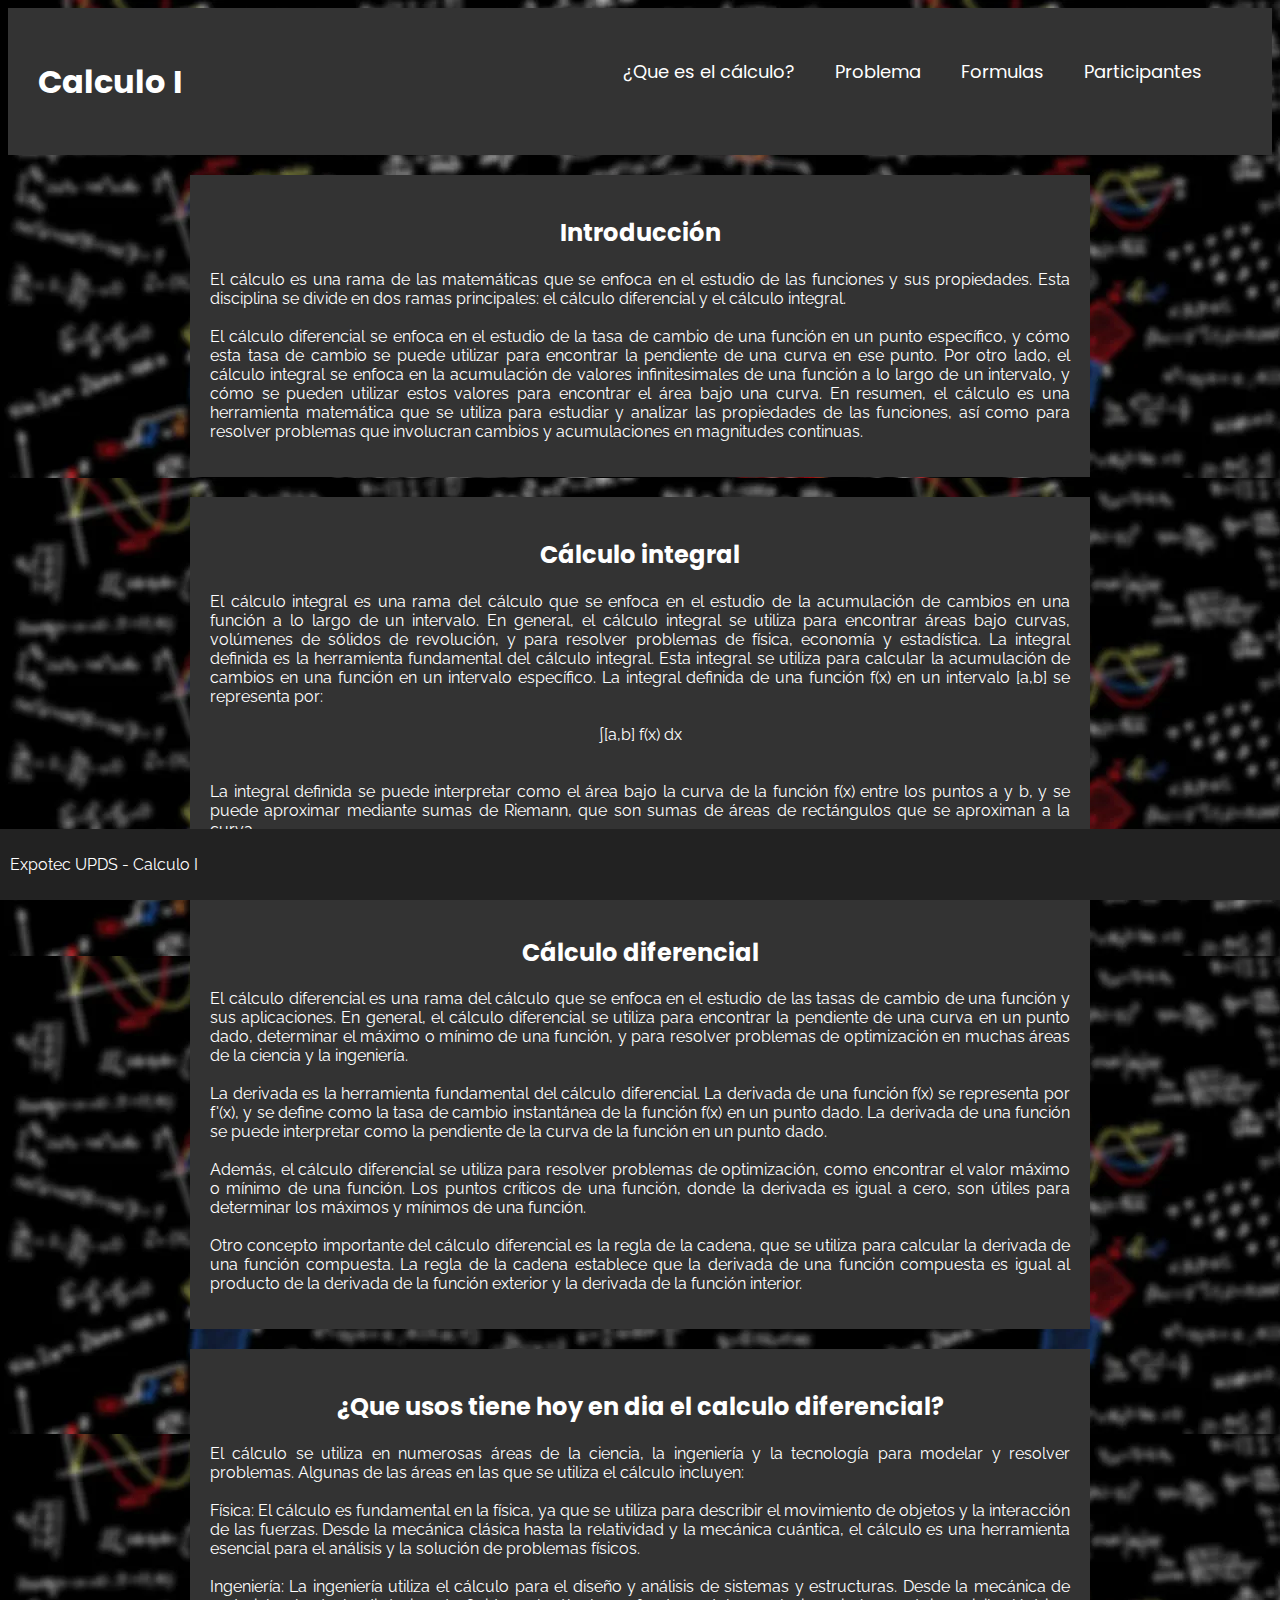
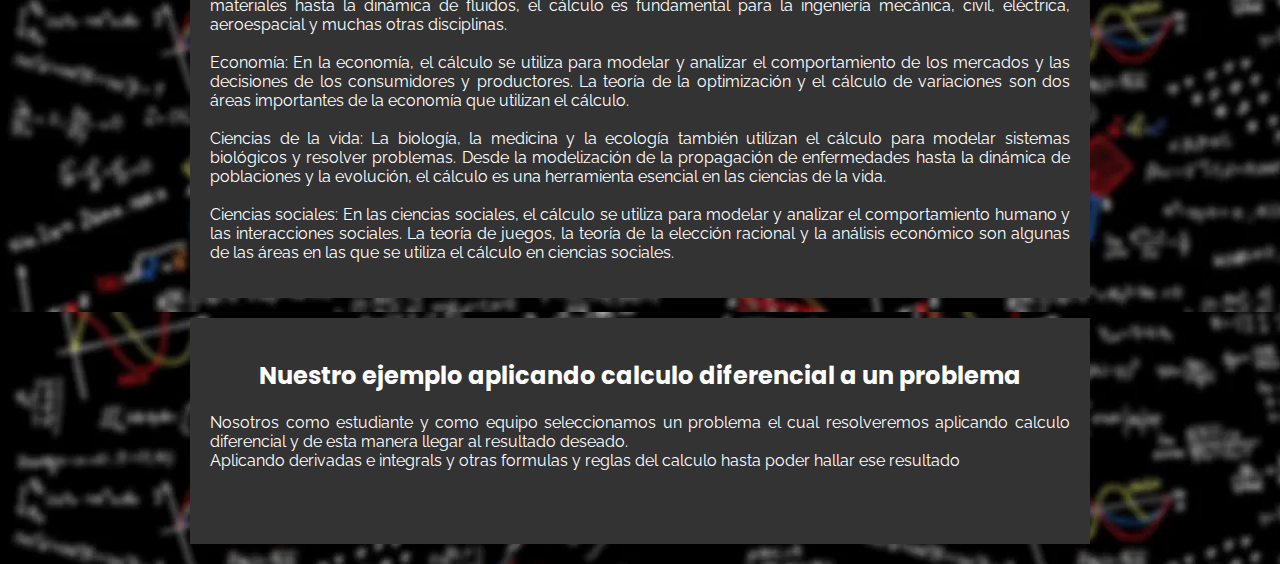
<file: index.html>
<!DOCTYPE html>
<html>
<head>
	<title>Aplicación del cálculo en problemas de física</title>
    <link rel="icon" type="image/jpg" href="recursos\icono.jpeg">
	<meta charset="UTF-8">
	<meta name="viewport" content="width=device-width, initial-scale=1.0">
	<link rel="stylesheet" href="css-inicio.css">
    <link rel="preconnect" href="https://fonts.googleapis.com">
    <link rel="preconnect" href="https://fonts.gstatic.com" crossorigin>
    <link href="https://fonts.googleapis.com/css2?family=Poppins:wght@300&display=swap" rel="stylesheet">
    <link rel="preconnect" href="https://fonts.googleapis.com">
    <link rel="preconnect" href="https://fonts.gstatic.com" crossorigin>
    <link href="https://fonts.googleapis.com/css2?family=Raleway&display=swap" rel="stylesheet">
</head>
<body>
	<header>
		<div class="container">
			<div class="logo">
				<h1>Calculo I</h1>
			</div>

			<nav>
				<ul>
					<li><a href="index.html">¿Que es el cálculo?</a></li>
					<li><a href="problema.html">Problema</a></li>
					<li><a href="Formulas.html">Formulas</a></li>
					<li><a href="participantes.html">Participantes</a></li>
				</ul>
			</nav>
		</div>
	</header>
	<main>
        <div class = "contenidotxt">
            <section id="definicion-calculo">
                <h2>Introducción</h2>
                <p>
                    El cálculo es una rama de las matemáticas que se enfoca en el estudio de las funciones y sus propiedades. Esta disciplina se divide en dos ramas principales: el cálculo diferencial y el cálculo integral.<br>
                    <br>El cálculo diferencial se enfoca en el estudio de la tasa de cambio de una función en un punto específico, y cómo esta tasa de cambio se puede utilizar para 
                    encontrar la pendiente de una curva en ese punto. Por otro lado, el cálculo integral se enfoca en la acumulación de valores infinitesimales de una función a lo
                    largo de un intervalo, y cómo se pueden utilizar estos valores para encontrar el área bajo una curva. En resumen, el cálculo es una herramienta matemática que se 
                    utiliza para estudiar y analizar las propiedades de las funciones, así como para resolver problemas que involucran cambios y acumulaciones en magnitudes continuas.
                </p>
            </section>
            <section id="calculo-integral">
                <h2>Cálculo integral</h2>
                <p>El cálculo integral es una rama del cálculo que se enfoca en el estudio de la acumulación de cambios en una función a lo largo de un intervalo. En general, el 
                    cálculo integral se utiliza para encontrar áreas bajo curvas, volúmenes de sólidos de revolución, y para resolver problemas de física, economía y estadística.
                    La integral definida es la herramienta fundamental del cálculo integral. Esta integral se utiliza para calcular la acumulación de cambios en una función en 
                    un intervalo específico. La integral definida de una función f(x) en un intervalo [a,b] se representa por:<br>
                    
                    <br><span>∫[a,b] f(x) dx</span><br>
                    
                    <br>La integral definida se puede interpretar como el área bajo la curva de la función f(x) entre los puntos a y b, y se puede aproximar mediante sumas de Riemann, 
                    que son sumas de áreas de rectángulos que se aproximan a la curva.
                </p>
            </section>
            <section id="calculo-diferencial">
                <h2>Cálculo diferencial</h2>
                <p>El cálculo diferencial es una rama del cálculo que se enfoca en el estudio de las tasas de cambio de una función y sus aplicaciones. En general, el cálculo
                    diferencial se utiliza para encontrar la pendiente de una curva en un punto dado, determinar el máximo o mínimo de una función, y para resolver problemas de 
                    optimización en muchas áreas de la ciencia y la ingeniería.<br>
                    <br>La derivada es la herramienta fundamental del cálculo diferencial. La derivada de una función f(x) se representa por f'(x), y se define como la tasa de cambio 
                    instantánea de la función f(x) en un punto dado. La derivada de una función se puede interpretar como la pendiente de la curva de la función en un punto dado.<br>
                    <br>Además, el cálculo diferencial se utiliza para resolver problemas de optimización, como encontrar el valor máximo o mínimo de una función. Los puntos críticos 
                    de una función, donde la derivada es igual a cero, son útiles para determinar los máximos y mínimos de una función.<br>
                    <br>Otro concepto importante del cálculo diferencial es la regla de la cadena, que se utiliza para calcular la derivada de una función compuesta. La regla de la cadena
                    establece que la derivada de una función compuesta es igual al producto de la derivada de la función exterior y la derivada de la función interior.</p>
            </section>
            <section id="usos-actualidad">
                <h2>¿Que usos tiene hoy en dia el calculo diferencial?</h2>
                <p>El cálculo se utiliza en numerosas áreas de la ciencia, la ingeniería y la tecnología para modelar y resolver problemas. Algunas de las áreas en las que se utiliza
                     el cálculo incluyen:<br>
                    <br>Física: El cálculo es fundamental en la física, ya que se utiliza para describir el movimiento de objetos y la interacción de las fuerzas. Desde la mecánica 
                    clásica hasta la relatividad y la mecánica cuántica, el cálculo es una herramienta esencial para el análisis y la solución de problemas físicos.<br>
                    <br>Ingeniería: La ingeniería utiliza el cálculo para el diseño y análisis de sistemas y estructuras. Desde la mecánica de materiales hasta la dinámica de fluidos,
                     el cálculo es fundamental para la ingeniería mecánica, civil, eléctrica, aeroespacial y muchas otras disciplinas.<br>
                    <br>Economía: En la economía, el cálculo se utiliza para modelar y analizar el comportamiento de los mercados y las decisiones de los consumidores y productores. 
                    La teoría de la optimización y el cálculo de variaciones son dos áreas importantes de la economía que utilizan el cálculo.<br>
                    <br>Ciencias de la vida: La biología, la medicina y la ecología también utilizan el cálculo para modelar sistemas biológicos y resolver problemas. Desde la
                     modelización de la propagación de enfermedades hasta la dinámica de poblaciones y la evolución, el cálculo es una herramienta esencial en las ciencias de la vida.<br>
                    <br>Ciencias sociales: En las ciencias sociales, el cálculo se utiliza para modelar y analizar el comportamiento humano y las interacciones sociales. La teoría 
                    de juegos, la teoría de la elección racional y la análisis económico son algunas de las áreas en las que se utiliza el cálculo en ciencias sociales.</p>
            </section>
            <section id="ejemplo">
                <h2>Nuestro ejemplo aplicando calculo diferencial a un problema</h2>
                <p>
                    Nosotros como estudiante y como equipo seleccionamos un problema el cual resolveremos aplicando calculo diferencial y de esta manera llegar al resultado deseado.<br>
                    Aplicando derivadas e integrals y otras formulas  y reglas del calculo hasta poder hallar ese resultado<br><br><br>
                </p>
            </section>
        </div>
	</main>
	<footer>
		<p>Expotec UPDS - Calculo I</p>
	</footer>
</body>
</html>
</file>
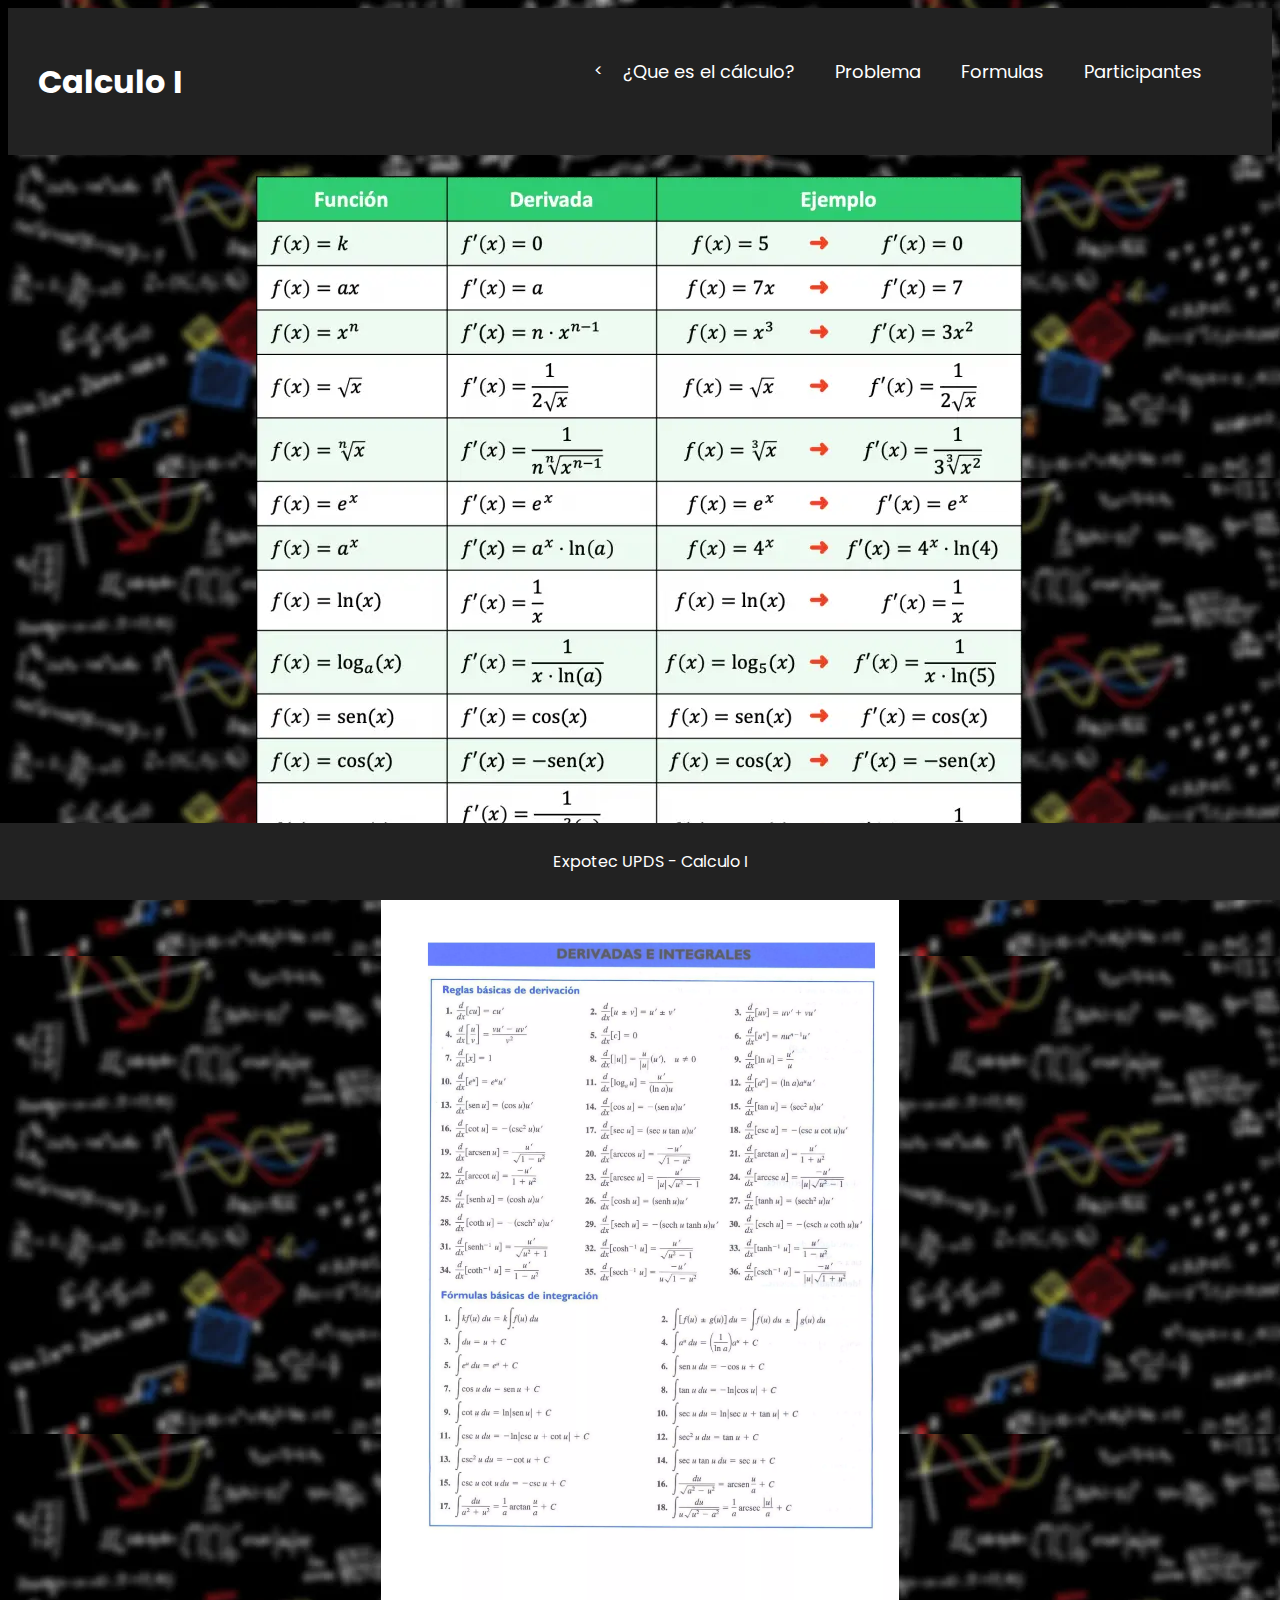
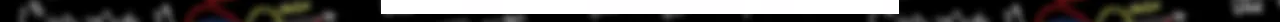
<file: Formulas.html>
<!DOCTYPE html>
<html>
<head>
	<title>Fórmulas de física</title>
	<link rel="icon" type="image/jpg" href="recursos\icono.jpeg">
	<meta charset="UTF-8">
	<meta name="viewport" content="width=device-width, initial-scale=1.0">
	<link rel="stylesheet" href="css-formulas.css">
    <link rel="preconnect" href="https://fonts.googleapis.com">
    <link rel="preconnect" href="https://fonts.gstatic.com" crossorigin>
    <link href="https://fonts.googleapis.com/css2?family=Poppins:wght@300&display=swap" rel="stylesheet">
    <link rel="preconnect" href="https://fonts.googleapis.com">
    <link rel="preconnect" href="https://fonts.gstatic.com" crossorigin>
    <link href="https://fonts.googleapis.com/css2?family=Raleway&display=swap" rel="stylesheet">
</head>
<body>
    <header>
		<div class="container">
			<div class="logo">
				<h1>Calculo I</h1>
			</div>

			<nav>
				<ul>
					<<li><a href="index.html">¿Que es el cálculo?</a></li>
					<li><a href="problema.html">Problema</a></li>
					<li><a href="Formulas.html">Formulas</a></li>
					<li><a href="participantes.html">Participantes</a></li>
				</ul>
			</nav>
		</div>
	</header>
	<main>
		<section>
            <img src="recursos/tabla-derivadas2.webp" alt="Fórmulas de física" class="formula-1">
            <img src="recursos/tabla-derivadas3.webp" alt="Fórmulas de física 2" class="formula-2">
        </section>
	</main>
	<footer>
		<p>Expotec UPDS - Calculo I</p>
	</footer>
</body>
</html>
</file>
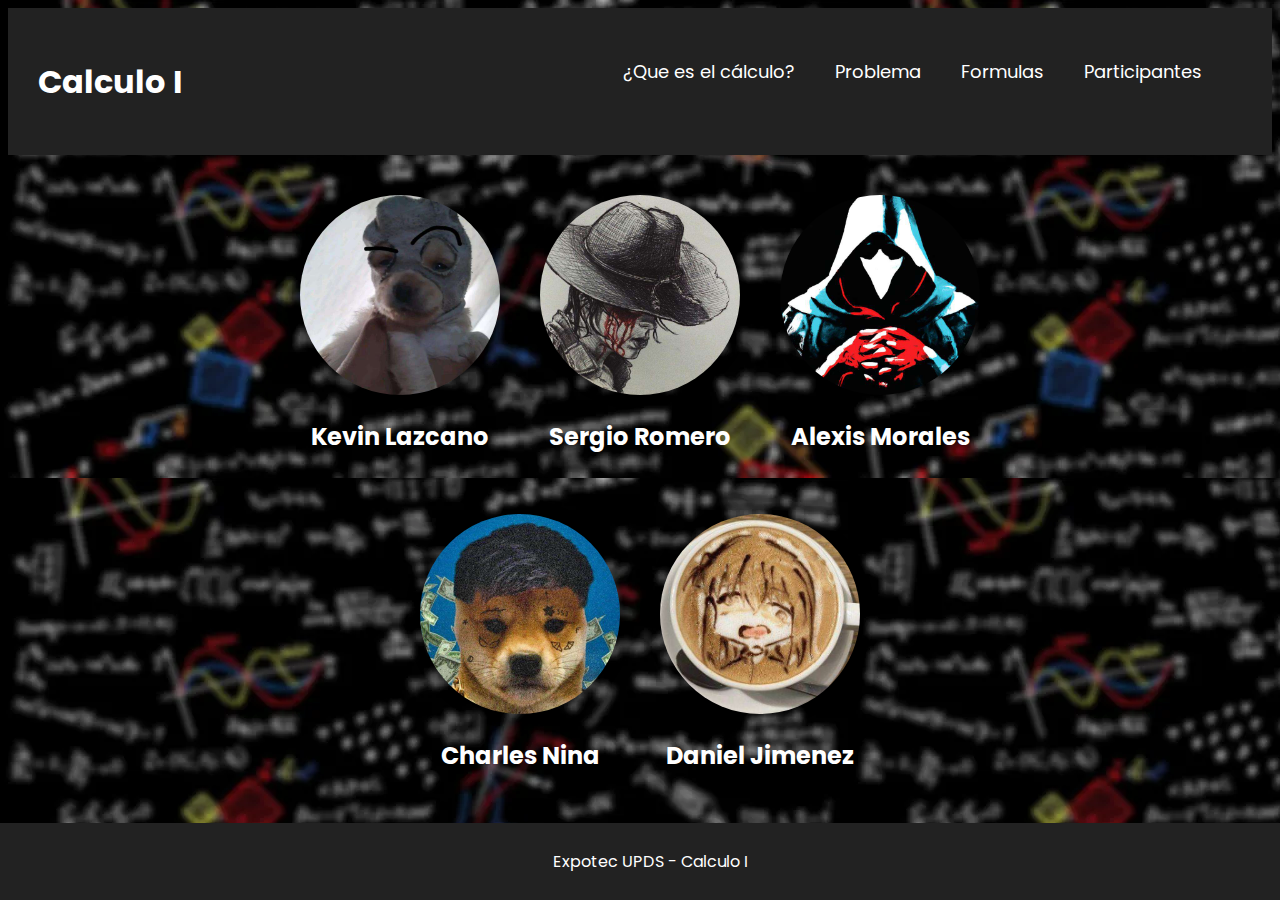
<file: participantes.html>
<!DOCTYPE html>
<html>
<head>
	<title>Fórmulas de física</title>
  <link rel="icon" type="image/jpg" href="recursos\icono.jpeg">
	<meta charset="UTF-8">
	<meta name="viewport" content="width=device-width, initial-scale=1.0">
	<link rel="stylesheet" href="css-participantes.css">
    <link rel="preconnect" href="https://fonts.googleapis.com">
    <link rel="preconnect" href="https://fonts.gstatic.com" crossorigin>
    <link href="https://fonts.googleapis.com/css2?family=Poppins:wght@300&display=swap" rel="stylesheet">
    <link rel="preconnect" href="https://fonts.googleapis.com">
    <link rel="preconnect" href="https://fonts.gstatic.com" crossorigin>
    <link href="https://fonts.googleapis.com/css2?family=Raleway&display=swap" rel="stylesheet">
</head>
<body>
    <header>
		<div class="container">
			<div class="logo">
				<h1>Calculo I</h1>
			</div>

			<nav>
				<ul>
					<li><a href="index.html">¿Que es el cálculo?</a></li>
					<li><a href="problema.html">Problema</a></li>
					<li><a href="Formulas.html">Formulas</a></li>
					<li><a href="participantes.html">Participantes</a></li>
				</ul>
			</nav>
		</div>
	</header>
	<main>
		<main>
            <ul class="lista-participantes">
              <li>
                <a href="https://wa.link/qmwa4n">
                    <img src="recursos/participante1.jpg" alt="kivan">
                </a>
                <h2>Kevin Lazcano</h2>
                <p></p>
              </li>
              <li>
                <a href="https://wa.link/hkw99k">
                    <img src="recursos/participante2.jpg" alt="Sergi">
                </a>                
                <h2>Sergio Romero</h2>
                <p></p>
              </li>
              <li>
                <a href="https://wa.link/57p9kp">
                    <img src="recursos/participante3.jpg" alt="jabibi">
                </a>                
                <h2>Alexis Morales</h2>
                <p></p>
              </li>
              <li>
                <a href="https://wa.link/prc854">
                    <img src="recursos/participante4.jpg" alt="waifusuprema">
                </a>                
                <h2>Charles Nina</h2>
                <p></p>
              </li>
              <li>
                <a href="https://wa.link/0xcoor">
                    <img src="recursos/participante5.jpg" alt="fufu">
                </a>
                <h2>Daniel Jimenez</h2>
                <p></p>
              </li>
            </ul>
          </main>
	<footer>
		<p>Expotec UPDS - Calculo I</p>
	</footer>
</body>
</html>
</file>
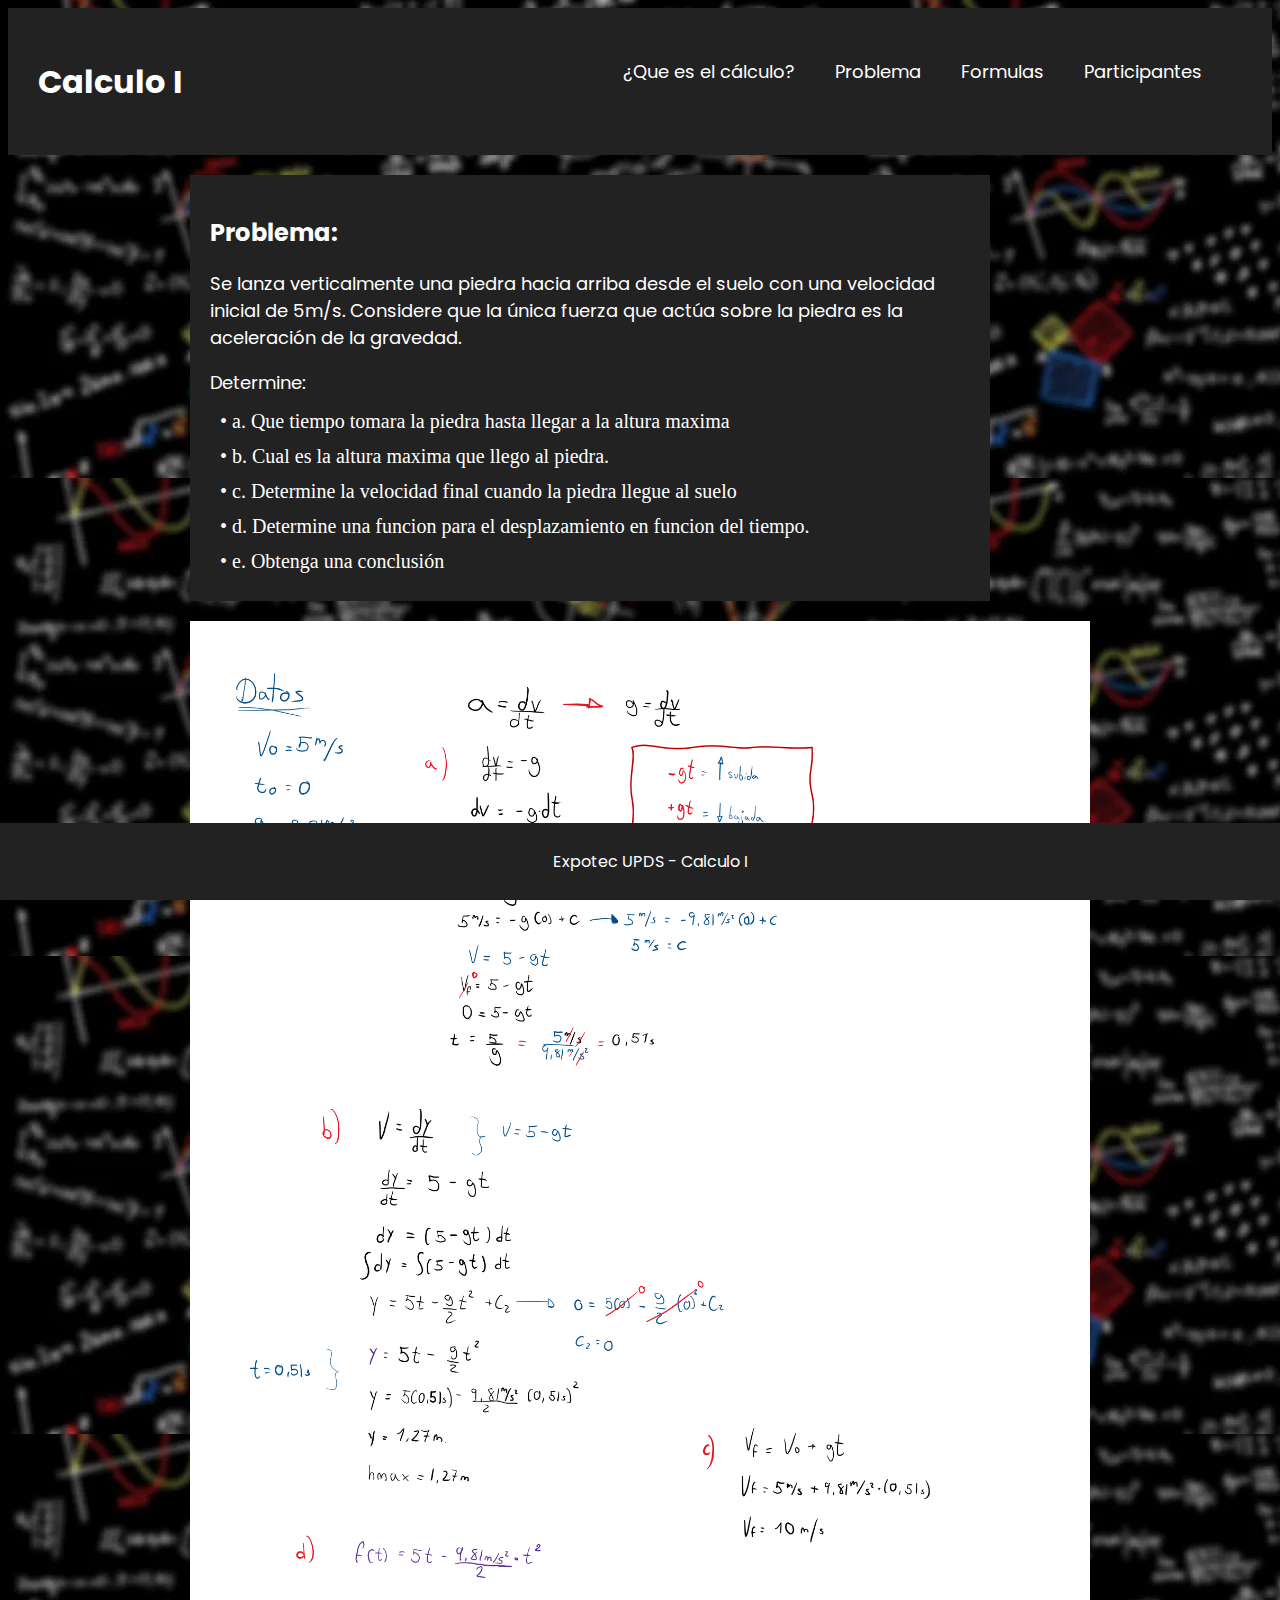
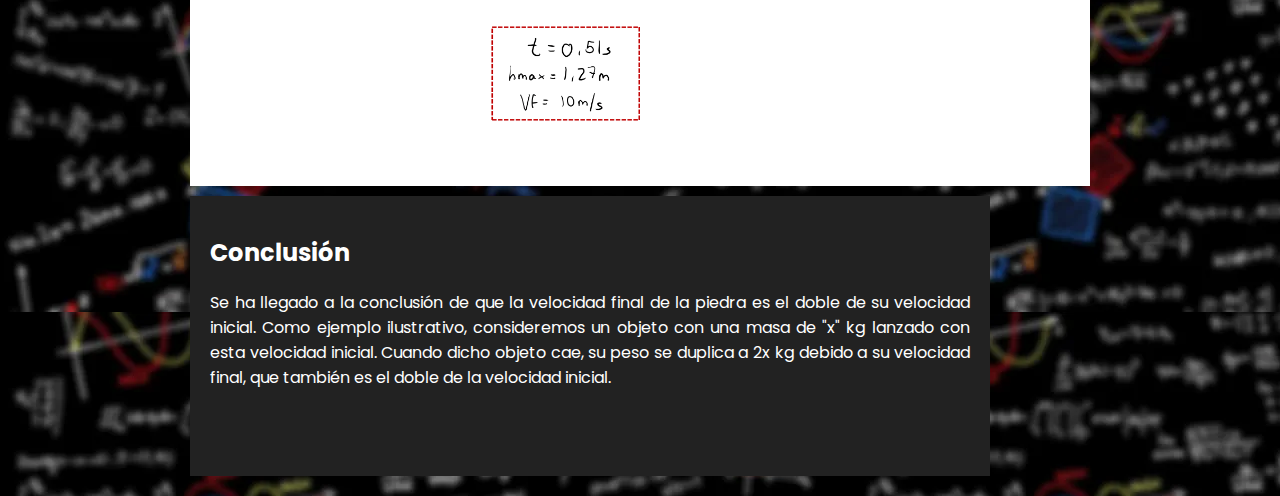
<file: problema.html>
<!DOCTYPE html>
<html>
<head>
	<title>Fórmulas de física</title>
	<link rel="icon" type="image/jpg" href="recursos\icono.jpeg">
	<meta charset="UTF-8">
	<meta name="viewport" content="width=device-width, initial-scale=1.0">
	<link rel="stylesheet" href="css-problema.css">
    <link rel="preconnect" href="https://fonts.googleapis.com">
    <link rel="preconnect" href="https://fonts.gstatic.com" crossorigin>
    <link href="https://fonts.googleapis.com/css2?family=Poppins:wght@300&display=swap" rel="stylesheet">
    <link rel="preconnect" href="https://fonts.googleapis.com">
    <link rel="preconnect" href="https://fonts.gstatic.com" crossorigin>
    <link href="https://fonts.googleapis.com/css2?family=Raleway&display=swap" rel="stylesheet">
</head>
<body>
    <header>
		<div class="container">
			<div class="logo">
				<h1>Calculo I</h1>
			</div>

			<nav>
				<ul>
					<li><a href="index.html">¿Que es el cálculo?</a></li>
					<li><a href="problema.html">Problema</a></li>
					<li><a href="Formulas.html">Formulas</a></li>
					<li><a href="participantes.html">Participantes</a></li>
				</ul>
			</nav>
		</div>
	</header>
	<main>
		<div class="pregunta">
			<section id="problema"> 
				<h2>Problema:</h2>
				<p>Se lanza verticalmente una piedra hacia arriba desde el suelo con una velocidad inicial de 5m/s. Considere que la única fuerza
					que actúa sobre la piedra es la aceleración de la gravedad.</p>
				<p>Determine:</p>
				<ul>
					<li>a. Que tiempo tomara la piedra hasta llegar a la altura maxima</li>
					<li>b. Cual es la altura maxima que llego al piedra.</li>
					<li>c. Determine la velocidad final cuando la piedra llegue al suelo</li>
					<li>d. Determine una funcion para el desplazamiento en funcion del tiempo.</li>
					<li>e. Obtenga una conclusión</li>
				</ul>
			</section>
		</div>

		<section>		
            <img src="recursos\ejercicioresuleto-2.png" alt="Ejercicio 1" class="formula-1">
          <!--  <img src="recursos\ejercicioresuleto-1.png" alt="Ejercicio 2" class="formula-2"> -->
        </section>
		<div class="conclusion">
			<section id="resolucion">
				<h2>Conclusión</h2>
				<p>Se ha llegado a la conclusión de que la velocidad final de la piedra es el doble de su velocidad inicial. Como ejemplo ilustrativo, consideremos un objeto con una masa de 
					"x" kg lanzado con esta velocidad inicial. Cuando dicho objeto cae, su peso se duplica a 2x kg debido a su velocidad final, que también es el doble de la 
					velocidad inicial.<br><br><br>
				</p>
			</section>
		</div>
	</main>
	<footer>
		<p>Expotec UPDS - Calculo I</p>
	</footer>
</body>
</html>
</file>
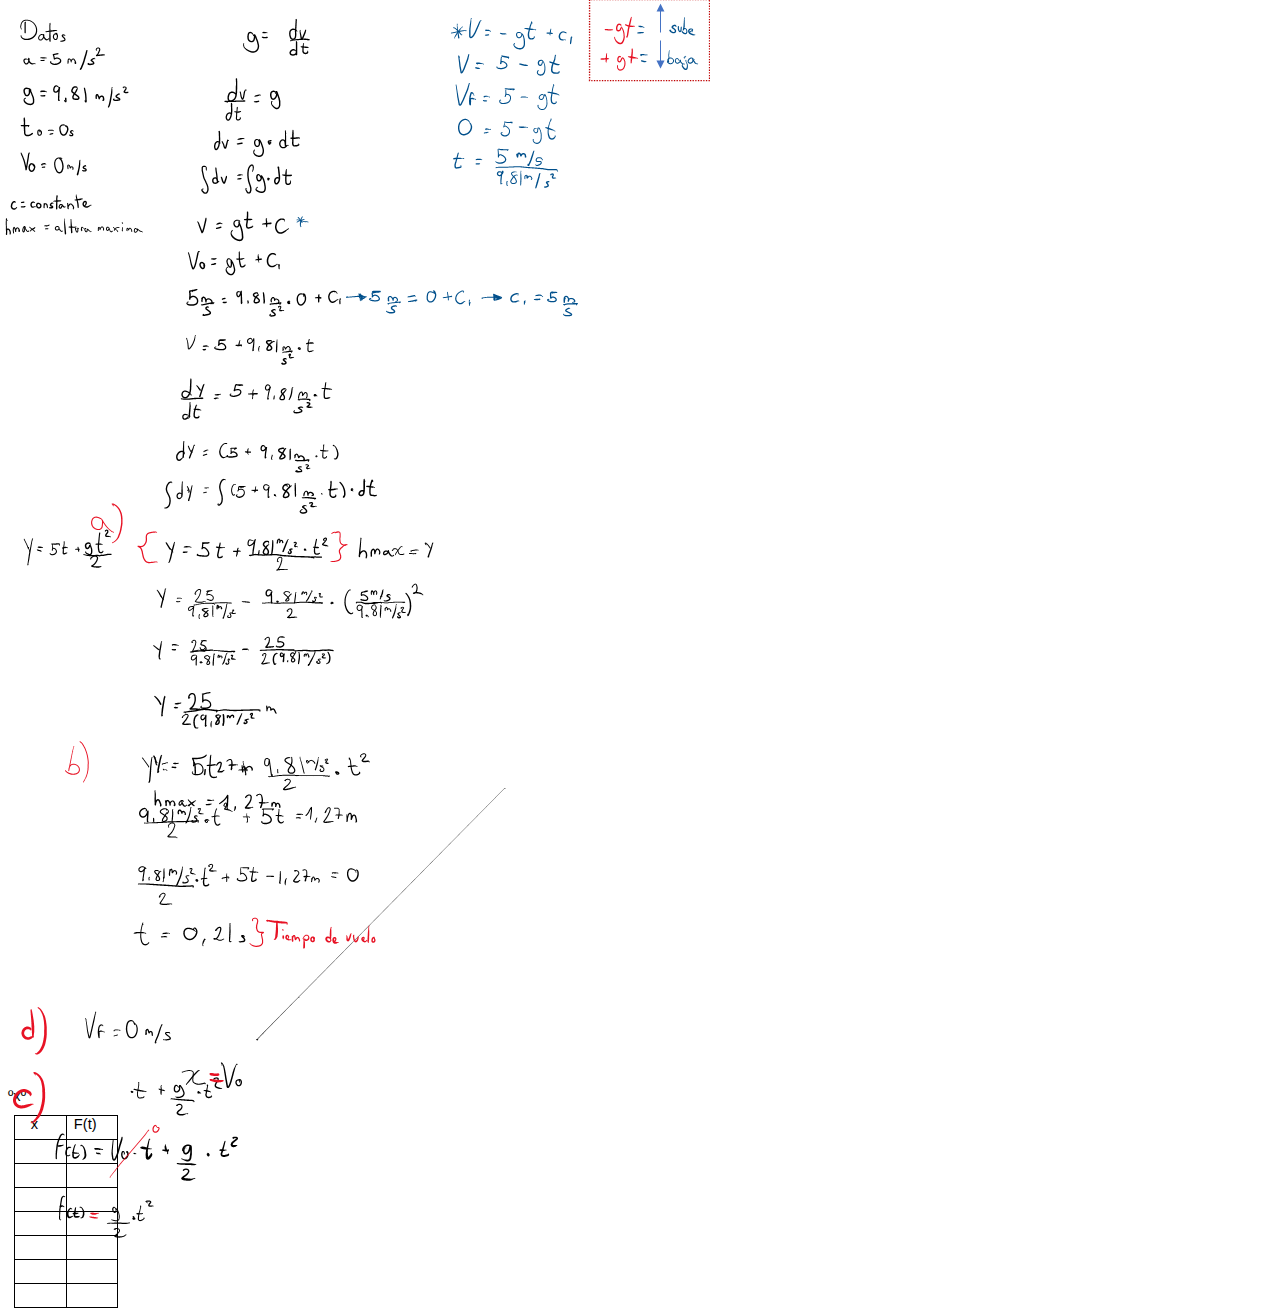
<file: recursos/ejercicio.htm>
<html xmlns:v="urn:schemas-microsoft-com:vml"
xmlns:o="urn:schemas-microsoft-com:office:office"
xmlns:w="urn:schemas-microsoft-com:office:word"
xmlns:m="http://schemas.microsoft.com/office/2004/12/omml"
xmlns="http://www.w3.org/TR/REC-html40">

<head>
<meta http-equiv=Content-Type content="text/html; charset=windows-1252">
<meta name=ProgId content=Word.Document>
<meta name=Generator content="Microsoft Word 15">
<meta name=Originator content="Microsoft Word 15">
<link rel=File-List href="ejercicio_archivos/filelist.xml">
<link rel=Preview href="ejercicio_archivos/preview.wmf">
<link rel=Edit-Time-Data href="ejercicio_archivos/editdata.mso">
<!--[if !mso]>
<style>
v\:* {behavior:url(#default#VML);}
o\:* {behavior:url(#default#VML);}
w\:* {behavior:url(#default#VML);}
.shape {behavior:url(#default#VML);}
</style>
<![endif]--><!--[if gte mso 9]><xml>
 <o:DocumentProperties>
  <o:Author>Daniel</o:Author>
  <o:Template>Normal</o:Template>
  <o:LastAuthor>Daniel</o:LastAuthor>
  <o:Revision>2</o:Revision>
  <o:TotalTime>126</o:TotalTime>
  <o:Created>2023-07-03T00:33:00Z</o:Created>
  <o:LastSaved>2023-07-03T00:33:00Z</o:LastSaved>
  <o:Pages>2</o:Pages>
  <o:Words>30</o:Words>
  <o:Characters>171</o:Characters>
  <o:Lines>1</o:Lines>
  <o:Paragraphs>1</o:Paragraphs>
  <o:CharactersWithSpaces>200</o:CharactersWithSpaces>
  <o:Version>16.00</o:Version>
 </o:DocumentProperties>
 <o:OfficeDocumentSettings>
  <o:AllowPNG/>
  <o:PixelsPerInch>120</o:PixelsPerInch>
  <o:TargetScreenSize>1920x1200</o:TargetScreenSize>
 </o:OfficeDocumentSettings>
</xml><![endif]-->
<link rel=dataStoreItem href="ejercicio_archivos/item0001.xml"
target="ejercicio_archivos/props002.xml">
<link rel=themeData href="ejercicio_archivos/themedata.thmx">
<link rel=colorSchemeMapping href="ejercicio_archivos/colorschememapping.xml">
<!--[if gte mso 9]><xml>
 <w:WordDocument>
  <w:SpellingState>Clean</w:SpellingState>
  <w:GrammarState>Clean</w:GrammarState>
  <w:TrackMoves>false</w:TrackMoves>
  <w:TrackFormatting/>
  <w:HyphenationZone>21</w:HyphenationZone>
  <w:PunctuationKerning/>
  <w:ValidateAgainstSchemas/>
  <w:SaveIfXMLInvalid>false</w:SaveIfXMLInvalid>
  <w:IgnoreMixedContent>false</w:IgnoreMixedContent>
  <w:AlwaysShowPlaceholderText>false</w:AlwaysShowPlaceholderText>
  <w:DoNotPromoteQF/>
  <w:LidThemeOther>ES</w:LidThemeOther>
  <w:LidThemeAsian>X-NONE</w:LidThemeAsian>
  <w:LidThemeComplexScript>X-NONE</w:LidThemeComplexScript>
  <w:Compatibility>
   <w:BreakWrappedTables/>
   <w:SnapToGridInCell/>
   <w:WrapTextWithPunct/>
   <w:UseAsianBreakRules/>
   <w:DontGrowAutofit/>
   <w:SplitPgBreakAndParaMark/>
   <w:EnableOpenTypeKerning/>
   <w:DontFlipMirrorIndents/>
   <w:OverrideTableStyleHps/>
  </w:Compatibility>
  <m:mathPr>
   <m:mathFont m:val="Cambria Math"/>
   <m:brkBin m:val="before"/>
   <m:brkBinSub m:val="&#45;-"/>
   <m:smallFrac m:val="off"/>
   <m:dispDef/>
   <m:lMargin m:val="0"/>
   <m:rMargin m:val="0"/>
   <m:defJc m:val="centerGroup"/>
   <m:wrapIndent m:val="1440"/>
   <m:intLim m:val="subSup"/>
   <m:naryLim m:val="undOvr"/>
  </m:mathPr></w:WordDocument>
</xml><![endif]--><!--[if gte mso 9]><xml>
 <w:LatentStyles DefLockedState="false" DefUnhideWhenUsed="false"
  DefSemiHidden="false" DefQFormat="false" DefPriority="99"
  LatentStyleCount="376">
  <w:LsdException Locked="false" Priority="0" QFormat="true" Name="Normal"/>
  <w:LsdException Locked="false" Priority="9" QFormat="true" Name="heading 1"/>
  <w:LsdException Locked="false" Priority="9" SemiHidden="true"
   UnhideWhenUsed="true" QFormat="true" Name="heading 2"/>
  <w:LsdException Locked="false" Priority="9" SemiHidden="true"
   UnhideWhenUsed="true" QFormat="true" Name="heading 3"/>
  <w:LsdException Locked="false" Priority="9" SemiHidden="true"
   UnhideWhenUsed="true" QFormat="true" Name="heading 4"/>
  <w:LsdException Locked="false" Priority="9" SemiHidden="true"
   UnhideWhenUsed="true" QFormat="true" Name="heading 5"/>
  <w:LsdException Locked="false" Priority="9" SemiHidden="true"
   UnhideWhenUsed="true" QFormat="true" Name="heading 6"/>
  <w:LsdException Locked="false" Priority="9" SemiHidden="true"
   UnhideWhenUsed="true" QFormat="true" Name="heading 7"/>
  <w:LsdException Locked="false" Priority="9" SemiHidden="true"
   UnhideWhenUsed="true" QFormat="true" Name="heading 8"/>
  <w:LsdException Locked="false" Priority="9" SemiHidden="true"
   UnhideWhenUsed="true" QFormat="true" Name="heading 9"/>
  <w:LsdException Locked="false" SemiHidden="true" UnhideWhenUsed="true"
   Name="index 1"/>
  <w:LsdException Locked="false" SemiHidden="true" UnhideWhenUsed="true"
   Name="index 2"/>
  <w:LsdException Locked="false" SemiHidden="true" UnhideWhenUsed="true"
   Name="index 3"/>
  <w:LsdException Locked="false" SemiHidden="true" UnhideWhenUsed="true"
   Name="index 4"/>
  <w:LsdException Locked="false" SemiHidden="true" UnhideWhenUsed="true"
   Name="index 5"/>
  <w:LsdException Locked="false" SemiHidden="true" UnhideWhenUsed="true"
   Name="index 6"/>
  <w:LsdException Locked="false" SemiHidden="true" UnhideWhenUsed="true"
   Name="index 7"/>
  <w:LsdException Locked="false" SemiHidden="true" UnhideWhenUsed="true"
   Name="index 8"/>
  <w:LsdException Locked="false" SemiHidden="true" UnhideWhenUsed="true"
   Name="index 9"/>
  <w:LsdException Locked="false" Priority="39" SemiHidden="true"
   UnhideWhenUsed="true" Name="toc 1"/>
  <w:LsdException Locked="false" Priority="39" SemiHidden="true"
   UnhideWhenUsed="true" Name="toc 2"/>
  <w:LsdException Locked="false" Priority="39" SemiHidden="true"
   UnhideWhenUsed="true" Name="toc 3"/>
  <w:LsdException Locked="false" Priority="39" SemiHidden="true"
   UnhideWhenUsed="true" Name="toc 4"/>
  <w:LsdException Locked="false" Priority="39" SemiHidden="true"
   UnhideWhenUsed="true" Name="toc 5"/>
  <w:LsdException Locked="false" Priority="39" SemiHidden="true"
   UnhideWhenUsed="true" Name="toc 6"/>
  <w:LsdException Locked="false" Priority="39" SemiHidden="true"
   UnhideWhenUsed="true" Name="toc 7"/>
  <w:LsdException Locked="false" Priority="39" SemiHidden="true"
   UnhideWhenUsed="true" Name="toc 8"/>
  <w:LsdException Locked="false" Priority="39" SemiHidden="true"
   UnhideWhenUsed="true" Name="toc 9"/>
  <w:LsdException Locked="false" SemiHidden="true" UnhideWhenUsed="true"
   Name="Normal Indent"/>
  <w:LsdException Locked="false" SemiHidden="true" UnhideWhenUsed="true"
   Name="footnote text"/>
  <w:LsdException Locked="false" SemiHidden="true" UnhideWhenUsed="true"
   Name="annotation text"/>
  <w:LsdException Locked="false" SemiHidden="true" UnhideWhenUsed="true"
   Name="header"/>
  <w:LsdException Locked="false" SemiHidden="true" UnhideWhenUsed="true"
   Name="footer"/>
  <w:LsdException Locked="false" SemiHidden="true" UnhideWhenUsed="true"
   Name="index heading"/>
  <w:LsdException Locked="false" Priority="35" SemiHidden="true"
   UnhideWhenUsed="true" QFormat="true" Name="caption"/>
  <w:LsdException Locked="false" SemiHidden="true" UnhideWhenUsed="true"
   Name="table of figures"/>
  <w:LsdException Locked="false" SemiHidden="true" UnhideWhenUsed="true"
   Name="envelope address"/>
  <w:LsdException Locked="false" SemiHidden="true" UnhideWhenUsed="true"
   Name="envelope return"/>
  <w:LsdException Locked="false" SemiHidden="true" UnhideWhenUsed="true"
   Name="footnote reference"/>
  <w:LsdException Locked="false" SemiHidden="true" UnhideWhenUsed="true"
   Name="annotation reference"/>
  <w:LsdException Locked="false" SemiHidden="true" UnhideWhenUsed="true"
   Name="line number"/>
  <w:LsdException Locked="false" SemiHidden="true" UnhideWhenUsed="true"
   Name="page number"/>
  <w:LsdException Locked="false" SemiHidden="true" UnhideWhenUsed="true"
   Name="endnote reference"/>
  <w:LsdException Locked="false" SemiHidden="true" UnhideWhenUsed="true"
   Name="endnote text"/>
  <w:LsdException Locked="false" SemiHidden="true" UnhideWhenUsed="true"
   Name="table of authorities"/>
  <w:LsdException Locked="false" SemiHidden="true" UnhideWhenUsed="true"
   Name="macro"/>
  <w:LsdException Locked="false" SemiHidden="true" UnhideWhenUsed="true"
   Name="toa heading"/>
  <w:LsdException Locked="false" SemiHidden="true" UnhideWhenUsed="true"
   Name="List"/>
  <w:LsdException Locked="false" SemiHidden="true" UnhideWhenUsed="true"
   Name="List Bullet"/>
  <w:LsdException Locked="false" SemiHidden="true" UnhideWhenUsed="true"
   Name="List Number"/>
  <w:LsdException Locked="false" SemiHidden="true" UnhideWhenUsed="true"
   Name="List 2"/>
  <w:LsdException Locked="false" SemiHidden="true" UnhideWhenUsed="true"
   Name="List 3"/>
  <w:LsdException Locked="false" SemiHidden="true" UnhideWhenUsed="true"
   Name="List 4"/>
  <w:LsdException Locked="false" SemiHidden="true" UnhideWhenUsed="true"
   Name="List 5"/>
  <w:LsdException Locked="false" SemiHidden="true" UnhideWhenUsed="true"
   Name="List Bullet 2"/>
  <w:LsdException Locked="false" SemiHidden="true" UnhideWhenUsed="true"
   Name="List Bullet 3"/>
  <w:LsdException Locked="false" SemiHidden="true" UnhideWhenUsed="true"
   Name="List Bullet 4"/>
  <w:LsdException Locked="false" SemiHidden="true" UnhideWhenUsed="true"
   Name="List Bullet 5"/>
  <w:LsdException Locked="false" SemiHidden="true" UnhideWhenUsed="true"
   Name="List Number 2"/>
  <w:LsdException Locked="false" SemiHidden="true" UnhideWhenUsed="true"
   Name="List Number 3"/>
  <w:LsdException Locked="false" SemiHidden="true" UnhideWhenUsed="true"
   Name="List Number 4"/>
  <w:LsdException Locked="false" SemiHidden="true" UnhideWhenUsed="true"
   Name="List Number 5"/>
  <w:LsdException Locked="false" Priority="10" QFormat="true" Name="Title"/>
  <w:LsdException Locked="false" SemiHidden="true" UnhideWhenUsed="true"
   Name="Closing"/>
  <w:LsdException Locked="false" SemiHidden="true" UnhideWhenUsed="true"
   Name="Signature"/>
  <w:LsdException Locked="false" Priority="1" SemiHidden="true"
   UnhideWhenUsed="true" Name="Default Paragraph Font"/>
  <w:LsdException Locked="false" SemiHidden="true" UnhideWhenUsed="true"
   Name="Body Text"/>
  <w:LsdException Locked="false" SemiHidden="true" UnhideWhenUsed="true"
   Name="Body Text Indent"/>
  <w:LsdException Locked="false" SemiHidden="true" UnhideWhenUsed="true"
   Name="List Continue"/>
  <w:LsdException Locked="false" SemiHidden="true" UnhideWhenUsed="true"
   Name="List Continue 2"/>
  <w:LsdException Locked="false" SemiHidden="true" UnhideWhenUsed="true"
   Name="List Continue 3"/>
  <w:LsdException Locked="false" SemiHidden="true" UnhideWhenUsed="true"
   Name="List Continue 4"/>
  <w:LsdException Locked="false" SemiHidden="true" UnhideWhenUsed="true"
   Name="List Continue 5"/>
  <w:LsdException Locked="false" SemiHidden="true" UnhideWhenUsed="true"
   Name="Message Header"/>
  <w:LsdException Locked="false" Priority="11" QFormat="true" Name="Subtitle"/>
  <w:LsdException Locked="false" SemiHidden="true" UnhideWhenUsed="true"
   Name="Salutation"/>
  <w:LsdException Locked="false" SemiHidden="true" UnhideWhenUsed="true"
   Name="Date"/>
  <w:LsdException Locked="false" SemiHidden="true" UnhideWhenUsed="true"
   Name="Body Text First Indent"/>
  <w:LsdException Locked="false" SemiHidden="true" UnhideWhenUsed="true"
   Name="Body Text First Indent 2"/>
  <w:LsdException Locked="false" SemiHidden="true" UnhideWhenUsed="true"
   Name="Note Heading"/>
  <w:LsdException Locked="false" SemiHidden="true" UnhideWhenUsed="true"
   Name="Body Text 2"/>
  <w:LsdException Locked="false" SemiHidden="true" UnhideWhenUsed="true"
   Name="Body Text 3"/>
  <w:LsdException Locked="false" SemiHidden="true" UnhideWhenUsed="true"
   Name="Body Text Indent 2"/>
  <w:LsdException Locked="false" SemiHidden="true" UnhideWhenUsed="true"
   Name="Body Text Indent 3"/>
  <w:LsdException Locked="false" SemiHidden="true" UnhideWhenUsed="true"
   Name="Block Text"/>
  <w:LsdException Locked="false" SemiHidden="true" UnhideWhenUsed="true"
   Name="Hyperlink"/>
  <w:LsdException Locked="false" SemiHidden="true" UnhideWhenUsed="true"
   Name="FollowedHyperlink"/>
  <w:LsdException Locked="false" Priority="22" QFormat="true" Name="Strong"/>
  <w:LsdException Locked="false" Priority="20" QFormat="true" Name="Emphasis"/>
  <w:LsdException Locked="false" SemiHidden="true" UnhideWhenUsed="true"
   Name="Document Map"/>
  <w:LsdException Locked="false" SemiHidden="true" UnhideWhenUsed="true"
   Name="Plain Text"/>
  <w:LsdException Locked="false" SemiHidden="true" UnhideWhenUsed="true"
   Name="E-mail Signature"/>
  <w:LsdException Locked="false" SemiHidden="true" UnhideWhenUsed="true"
   Name="HTML Top of Form"/>
  <w:LsdException Locked="false" SemiHidden="true" UnhideWhenUsed="true"
   Name="HTML Bottom of Form"/>
  <w:LsdException Locked="false" SemiHidden="true" UnhideWhenUsed="true"
   Name="Normal (Web)"/>
  <w:LsdException Locked="false" SemiHidden="true" UnhideWhenUsed="true"
   Name="HTML Acronym"/>
  <w:LsdException Locked="false" SemiHidden="true" UnhideWhenUsed="true"
   Name="HTML Address"/>
  <w:LsdException Locked="false" SemiHidden="true" UnhideWhenUsed="true"
   Name="HTML Cite"/>
  <w:LsdException Locked="false" SemiHidden="true" UnhideWhenUsed="true"
   Name="HTML Code"/>
  <w:LsdException Locked="false" SemiHidden="true" UnhideWhenUsed="true"
   Name="HTML Definition"/>
  <w:LsdException Locked="false" SemiHidden="true" UnhideWhenUsed="true"
   Name="HTML Keyboard"/>
  <w:LsdException Locked="false" SemiHidden="true" UnhideWhenUsed="true"
   Name="HTML Preformatted"/>
  <w:LsdException Locked="false" SemiHidden="true" UnhideWhenUsed="true"
   Name="HTML Sample"/>
  <w:LsdException Locked="false" SemiHidden="true" UnhideWhenUsed="true"
   Name="HTML Typewriter"/>
  <w:LsdException Locked="false" SemiHidden="true" UnhideWhenUsed="true"
   Name="HTML Variable"/>
  <w:LsdException Locked="false" SemiHidden="true" UnhideWhenUsed="true"
   Name="Normal Table"/>
  <w:LsdException Locked="false" SemiHidden="true" UnhideWhenUsed="true"
   Name="annotation subject"/>
  <w:LsdException Locked="false" SemiHidden="true" UnhideWhenUsed="true"
   Name="No List"/>
  <w:LsdException Locked="false" SemiHidden="true" UnhideWhenUsed="true"
   Name="Outline List 1"/>
  <w:LsdException Locked="false" SemiHidden="true" UnhideWhenUsed="true"
   Name="Outline List 2"/>
  <w:LsdException Locked="false" SemiHidden="true" UnhideWhenUsed="true"
   Name="Outline List 3"/>
  <w:LsdException Locked="false" SemiHidden="true" UnhideWhenUsed="true"
   Name="Table Simple 1"/>
  <w:LsdException Locked="false" SemiHidden="true" UnhideWhenUsed="true"
   Name="Table Simple 2"/>
  <w:LsdException Locked="false" SemiHidden="true" UnhideWhenUsed="true"
   Name="Table Simple 3"/>
  <w:LsdException Locked="false" SemiHidden="true" UnhideWhenUsed="true"
   Name="Table Classic 1"/>
  <w:LsdException Locked="false" SemiHidden="true" UnhideWhenUsed="true"
   Name="Table Classic 2"/>
  <w:LsdException Locked="false" SemiHidden="true" UnhideWhenUsed="true"
   Name="Table Classic 3"/>
  <w:LsdException Locked="false" SemiHidden="true" UnhideWhenUsed="true"
   Name="Table Classic 4"/>
  <w:LsdException Locked="false" SemiHidden="true" UnhideWhenUsed="true"
   Name="Table Colorful 1"/>
  <w:LsdException Locked="false" SemiHidden="true" UnhideWhenUsed="true"
   Name="Table Colorful 2"/>
  <w:LsdException Locked="false" SemiHidden="true" UnhideWhenUsed="true"
   Name="Table Colorful 3"/>
  <w:LsdException Locked="false" SemiHidden="true" UnhideWhenUsed="true"
   Name="Table Columns 1"/>
  <w:LsdException Locked="false" SemiHidden="true" UnhideWhenUsed="true"
   Name="Table Columns 2"/>
  <w:LsdException Locked="false" SemiHidden="true" UnhideWhenUsed="true"
   Name="Table Columns 3"/>
  <w:LsdException Locked="false" SemiHidden="true" UnhideWhenUsed="true"
   Name="Table Columns 4"/>
  <w:LsdException Locked="false" SemiHidden="true" UnhideWhenUsed="true"
   Name="Table Columns 5"/>
  <w:LsdException Locked="false" SemiHidden="true" UnhideWhenUsed="true"
   Name="Table Grid 1"/>
  <w:LsdException Locked="false" SemiHidden="true" UnhideWhenUsed="true"
   Name="Table Grid 2"/>
  <w:LsdException Locked="false" SemiHidden="true" UnhideWhenUsed="true"
   Name="Table Grid 3"/>
  <w:LsdException Locked="false" SemiHidden="true" UnhideWhenUsed="true"
   Name="Table Grid 4"/>
  <w:LsdException Locked="false" SemiHidden="true" UnhideWhenUsed="true"
   Name="Table Grid 5"/>
  <w:LsdException Locked="false" SemiHidden="true" UnhideWhenUsed="true"
   Name="Table Grid 6"/>
  <w:LsdException Locked="false" SemiHidden="true" UnhideWhenUsed="true"
   Name="Table Grid 7"/>
  <w:LsdException Locked="false" SemiHidden="true" UnhideWhenUsed="true"
   Name="Table Grid 8"/>
  <w:LsdException Locked="false" SemiHidden="true" UnhideWhenUsed="true"
   Name="Table List 1"/>
  <w:LsdException Locked="false" SemiHidden="true" UnhideWhenUsed="true"
   Name="Table List 2"/>
  <w:LsdException Locked="false" SemiHidden="true" UnhideWhenUsed="true"
   Name="Table List 3"/>
  <w:LsdException Locked="false" SemiHidden="true" UnhideWhenUsed="true"
   Name="Table List 4"/>
  <w:LsdException Locked="false" SemiHidden="true" UnhideWhenUsed="true"
   Name="Table List 5"/>
  <w:LsdException Locked="false" SemiHidden="true" UnhideWhenUsed="true"
   Name="Table List 6"/>
  <w:LsdException Locked="false" SemiHidden="true" UnhideWhenUsed="true"
   Name="Table List 7"/>
  <w:LsdException Locked="false" SemiHidden="true" UnhideWhenUsed="true"
   Name="Table List 8"/>
  <w:LsdException Locked="false" SemiHidden="true" UnhideWhenUsed="true"
   Name="Table 3D effects 1"/>
  <w:LsdException Locked="false" SemiHidden="true" UnhideWhenUsed="true"
   Name="Table 3D effects 2"/>
  <w:LsdException Locked="false" SemiHidden="true" UnhideWhenUsed="true"
   Name="Table 3D effects 3"/>
  <w:LsdException Locked="false" SemiHidden="true" UnhideWhenUsed="true"
   Name="Table Contemporary"/>
  <w:LsdException Locked="false" SemiHidden="true" UnhideWhenUsed="true"
   Name="Table Elegant"/>
  <w:LsdException Locked="false" SemiHidden="true" UnhideWhenUsed="true"
   Name="Table Professional"/>
  <w:LsdException Locked="false" SemiHidden="true" UnhideWhenUsed="true"
   Name="Table Subtle 1"/>
  <w:LsdException Locked="false" SemiHidden="true" UnhideWhenUsed="true"
   Name="Table Subtle 2"/>
  <w:LsdException Locked="false" SemiHidden="true" UnhideWhenUsed="true"
   Name="Table Web 1"/>
  <w:LsdException Locked="false" SemiHidden="true" UnhideWhenUsed="true"
   Name="Table Web 2"/>
  <w:LsdException Locked="false" SemiHidden="true" UnhideWhenUsed="true"
   Name="Table Web 3"/>
  <w:LsdException Locked="false" SemiHidden="true" UnhideWhenUsed="true"
   Name="Balloon Text"/>
  <w:LsdException Locked="false" Priority="39" Name="Table Grid"/>
  <w:LsdException Locked="false" SemiHidden="true" UnhideWhenUsed="true"
   Name="Table Theme"/>
  <w:LsdException Locked="false" SemiHidden="true" Name="Placeholder Text"/>
  <w:LsdException Locked="false" Priority="1" QFormat="true" Name="No Spacing"/>
  <w:LsdException Locked="false" Priority="60" Name="Light Shading"/>
  <w:LsdException Locked="false" Priority="61" Name="Light List"/>
  <w:LsdException Locked="false" Priority="62" Name="Light Grid"/>
  <w:LsdException Locked="false" Priority="63" Name="Medium Shading 1"/>
  <w:LsdException Locked="false" Priority="64" Name="Medium Shading 2"/>
  <w:LsdException Locked="false" Priority="65" Name="Medium List 1"/>
  <w:LsdException Locked="false" Priority="66" Name="Medium List 2"/>
  <w:LsdException Locked="false" Priority="67" Name="Medium Grid 1"/>
  <w:LsdException Locked="false" Priority="68" Name="Medium Grid 2"/>
  <w:LsdException Locked="false" Priority="69" Name="Medium Grid 3"/>
  <w:LsdException Locked="false" Priority="70" Name="Dark List"/>
  <w:LsdException Locked="false" Priority="71" Name="Colorful Shading"/>
  <w:LsdException Locked="false" Priority="72" Name="Colorful List"/>
  <w:LsdException Locked="false" Priority="73" Name="Colorful Grid"/>
  <w:LsdException Locked="false" Priority="60" Name="Light Shading Accent 1"/>
  <w:LsdException Locked="false" Priority="61" Name="Light List Accent 1"/>
  <w:LsdException Locked="false" Priority="62" Name="Light Grid Accent 1"/>
  <w:LsdException Locked="false" Priority="63" Name="Medium Shading 1 Accent 1"/>
  <w:LsdException Locked="false" Priority="64" Name="Medium Shading 2 Accent 1"/>
  <w:LsdException Locked="false" Priority="65" Name="Medium List 1 Accent 1"/>
  <w:LsdException Locked="false" SemiHidden="true" Name="Revision"/>
  <w:LsdException Locked="false" Priority="34" QFormat="true"
   Name="List Paragraph"/>
  <w:LsdException Locked="false" Priority="29" QFormat="true" Name="Quote"/>
  <w:LsdException Locked="false" Priority="30" QFormat="true"
   Name="Intense Quote"/>
  <w:LsdException Locked="false" Priority="66" Name="Medium List 2 Accent 1"/>
  <w:LsdException Locked="false" Priority="67" Name="Medium Grid 1 Accent 1"/>
  <w:LsdException Locked="false" Priority="68" Name="Medium Grid 2 Accent 1"/>
  <w:LsdException Locked="false" Priority="69" Name="Medium Grid 3 Accent 1"/>
  <w:LsdException Locked="false" Priority="70" Name="Dark List Accent 1"/>
  <w:LsdException Locked="false" Priority="71" Name="Colorful Shading Accent 1"/>
  <w:LsdException Locked="false" Priority="72" Name="Colorful List Accent 1"/>
  <w:LsdException Locked="false" Priority="73" Name="Colorful Grid Accent 1"/>
  <w:LsdException Locked="false" Priority="60" Name="Light Shading Accent 2"/>
  <w:LsdException Locked="false" Priority="61" Name="Light List Accent 2"/>
  <w:LsdException Locked="false" Priority="62" Name="Light Grid Accent 2"/>
  <w:LsdException Locked="false" Priority="63" Name="Medium Shading 1 Accent 2"/>
  <w:LsdException Locked="false" Priority="64" Name="Medium Shading 2 Accent 2"/>
  <w:LsdException Locked="false" Priority="65" Name="Medium List 1 Accent 2"/>
  <w:LsdException Locked="false" Priority="66" Name="Medium List 2 Accent 2"/>
  <w:LsdException Locked="false" Priority="67" Name="Medium Grid 1 Accent 2"/>
  <w:LsdException Locked="false" Priority="68" Name="Medium Grid 2 Accent 2"/>
  <w:LsdException Locked="false" Priority="69" Name="Medium Grid 3 Accent 2"/>
  <w:LsdException Locked="false" Priority="70" Name="Dark List Accent 2"/>
  <w:LsdException Locked="false" Priority="71" Name="Colorful Shading Accent 2"/>
  <w:LsdException Locked="false" Priority="72" Name="Colorful List Accent 2"/>
  <w:LsdException Locked="false" Priority="73" Name="Colorful Grid Accent 2"/>
  <w:LsdException Locked="false" Priority="60" Name="Light Shading Accent 3"/>
  <w:LsdException Locked="false" Priority="61" Name="Light List Accent 3"/>
  <w:LsdException Locked="false" Priority="62" Name="Light Grid Accent 3"/>
  <w:LsdException Locked="false" Priority="63" Name="Medium Shading 1 Accent 3"/>
  <w:LsdException Locked="false" Priority="64" Name="Medium Shading 2 Accent 3"/>
  <w:LsdException Locked="false" Priority="65" Name="Medium List 1 Accent 3"/>
  <w:LsdException Locked="false" Priority="66" Name="Medium List 2 Accent 3"/>
  <w:LsdException Locked="false" Priority="67" Name="Medium Grid 1 Accent 3"/>
  <w:LsdException Locked="false" Priority="68" Name="Medium Grid 2 Accent 3"/>
  <w:LsdException Locked="false" Priority="69" Name="Medium Grid 3 Accent 3"/>
  <w:LsdException Locked="false" Priority="70" Name="Dark List Accent 3"/>
  <w:LsdException Locked="false" Priority="71" Name="Colorful Shading Accent 3"/>
  <w:LsdException Locked="false" Priority="72" Name="Colorful List Accent 3"/>
  <w:LsdException Locked="false" Priority="73" Name="Colorful Grid Accent 3"/>
  <w:LsdException Locked="false" Priority="60" Name="Light Shading Accent 4"/>
  <w:LsdException Locked="false" Priority="61" Name="Light List Accent 4"/>
  <w:LsdException Locked="false" Priority="62" Name="Light Grid Accent 4"/>
  <w:LsdException Locked="false" Priority="63" Name="Medium Shading 1 Accent 4"/>
  <w:LsdException Locked="false" Priority="64" Name="Medium Shading 2 Accent 4"/>
  <w:LsdException Locked="false" Priority="65" Name="Medium List 1 Accent 4"/>
  <w:LsdException Locked="false" Priority="66" Name="Medium List 2 Accent 4"/>
  <w:LsdException Locked="false" Priority="67" Name="Medium Grid 1 Accent 4"/>
  <w:LsdException Locked="false" Priority="68" Name="Medium Grid 2 Accent 4"/>
  <w:LsdException Locked="false" Priority="69" Name="Medium Grid 3 Accent 4"/>
  <w:LsdException Locked="false" Priority="70" Name="Dark List Accent 4"/>
  <w:LsdException Locked="false" Priority="71" Name="Colorful Shading Accent 4"/>
  <w:LsdException Locked="false" Priority="72" Name="Colorful List Accent 4"/>
  <w:LsdException Locked="false" Priority="73" Name="Colorful Grid Accent 4"/>
  <w:LsdException Locked="false" Priority="60" Name="Light Shading Accent 5"/>
  <w:LsdException Locked="false" Priority="61" Name="Light List Accent 5"/>
  <w:LsdException Locked="false" Priority="62" Name="Light Grid Accent 5"/>
  <w:LsdException Locked="false" Priority="63" Name="Medium Shading 1 Accent 5"/>
  <w:LsdException Locked="false" Priority="64" Name="Medium Shading 2 Accent 5"/>
  <w:LsdException Locked="false" Priority="65" Name="Medium List 1 Accent 5"/>
  <w:LsdException Locked="false" Priority="66" Name="Medium List 2 Accent 5"/>
  <w:LsdException Locked="false" Priority="67" Name="Medium Grid 1 Accent 5"/>
  <w:LsdException Locked="false" Priority="68" Name="Medium Grid 2 Accent 5"/>
  <w:LsdException Locked="false" Priority="69" Name="Medium Grid 3 Accent 5"/>
  <w:LsdException Locked="false" Priority="70" Name="Dark List Accent 5"/>
  <w:LsdException Locked="false" Priority="71" Name="Colorful Shading Accent 5"/>
  <w:LsdException Locked="false" Priority="72" Name="Colorful List Accent 5"/>
  <w:LsdException Locked="false" Priority="73" Name="Colorful Grid Accent 5"/>
  <w:LsdException Locked="false" Priority="60" Name="Light Shading Accent 6"/>
  <w:LsdException Locked="false" Priority="61" Name="Light List Accent 6"/>
  <w:LsdException Locked="false" Priority="62" Name="Light Grid Accent 6"/>
  <w:LsdException Locked="false" Priority="63" Name="Medium Shading 1 Accent 6"/>
  <w:LsdException Locked="false" Priority="64" Name="Medium Shading 2 Accent 6"/>
  <w:LsdException Locked="false" Priority="65" Name="Medium List 1 Accent 6"/>
  <w:LsdException Locked="false" Priority="66" Name="Medium List 2 Accent 6"/>
  <w:LsdException Locked="false" Priority="67" Name="Medium Grid 1 Accent 6"/>
  <w:LsdException Locked="false" Priority="68" Name="Medium Grid 2 Accent 6"/>
  <w:LsdException Locked="false" Priority="69" Name="Medium Grid 3 Accent 6"/>
  <w:LsdException Locked="false" Priority="70" Name="Dark List Accent 6"/>
  <w:LsdException Locked="false" Priority="71" Name="Colorful Shading Accent 6"/>
  <w:LsdException Locked="false" Priority="72" Name="Colorful List Accent 6"/>
  <w:LsdException Locked="false" Priority="73" Name="Colorful Grid Accent 6"/>
  <w:LsdException Locked="false" Priority="19" QFormat="true"
   Name="Subtle Emphasis"/>
  <w:LsdException Locked="false" Priority="21" QFormat="true"
   Name="Intense Emphasis"/>
  <w:LsdException Locked="false" Priority="31" QFormat="true"
   Name="Subtle Reference"/>
  <w:LsdException Locked="false" Priority="32" QFormat="true"
   Name="Intense Reference"/>
  <w:LsdException Locked="false" Priority="33" QFormat="true" Name="Book Title"/>
  <w:LsdException Locked="false" Priority="37" SemiHidden="true"
   UnhideWhenUsed="true" Name="Bibliography"/>
  <w:LsdException Locked="false" Priority="39" SemiHidden="true"
   UnhideWhenUsed="true" QFormat="true" Name="TOC Heading"/>
  <w:LsdException Locked="false" Priority="41" Name="Plain Table 1"/>
  <w:LsdException Locked="false" Priority="42" Name="Plain Table 2"/>
  <w:LsdException Locked="false" Priority="43" Name="Plain Table 3"/>
  <w:LsdException Locked="false" Priority="44" Name="Plain Table 4"/>
  <w:LsdException Locked="false" Priority="45" Name="Plain Table 5"/>
  <w:LsdException Locked="false" Priority="40" Name="Grid Table Light"/>
  <w:LsdException Locked="false" Priority="46" Name="Grid Table 1 Light"/>
  <w:LsdException Locked="false" Priority="47" Name="Grid Table 2"/>
  <w:LsdException Locked="false" Priority="48" Name="Grid Table 3"/>
  <w:LsdException Locked="false" Priority="49" Name="Grid Table 4"/>
  <w:LsdException Locked="false" Priority="50" Name="Grid Table 5 Dark"/>
  <w:LsdException Locked="false" Priority="51" Name="Grid Table 6 Colorful"/>
  <w:LsdException Locked="false" Priority="52" Name="Grid Table 7 Colorful"/>
  <w:LsdException Locked="false" Priority="46"
   Name="Grid Table 1 Light Accent 1"/>
  <w:LsdException Locked="false" Priority="47" Name="Grid Table 2 Accent 1"/>
  <w:LsdException Locked="false" Priority="48" Name="Grid Table 3 Accent 1"/>
  <w:LsdException Locked="false" Priority="49" Name="Grid Table 4 Accent 1"/>
  <w:LsdException Locked="false" Priority="50" Name="Grid Table 5 Dark Accent 1"/>
  <w:LsdException Locked="false" Priority="51"
   Name="Grid Table 6 Colorful Accent 1"/>
  <w:LsdException Locked="false" Priority="52"
   Name="Grid Table 7 Colorful Accent 1"/>
  <w:LsdException Locked="false" Priority="46"
   Name="Grid Table 1 Light Accent 2"/>
  <w:LsdException Locked="false" Priority="47" Name="Grid Table 2 Accent 2"/>
  <w:LsdException Locked="false" Priority="48" Name="Grid Table 3 Accent 2"/>
  <w:LsdException Locked="false" Priority="49" Name="Grid Table 4 Accent 2"/>
  <w:LsdException Locked="false" Priority="50" Name="Grid Table 5 Dark Accent 2"/>
  <w:LsdException Locked="false" Priority="51"
   Name="Grid Table 6 Colorful Accent 2"/>
  <w:LsdException Locked="false" Priority="52"
   Name="Grid Table 7 Colorful Accent 2"/>
  <w:LsdException Locked="false" Priority="46"
   Name="Grid Table 1 Light Accent 3"/>
  <w:LsdException Locked="false" Priority="47" Name="Grid Table 2 Accent 3"/>
  <w:LsdException Locked="false" Priority="48" Name="Grid Table 3 Accent 3"/>
  <w:LsdException Locked="false" Priority="49" Name="Grid Table 4 Accent 3"/>
  <w:LsdException Locked="false" Priority="50" Name="Grid Table 5 Dark Accent 3"/>
  <w:LsdException Locked="false" Priority="51"
   Name="Grid Table 6 Colorful Accent 3"/>
  <w:LsdException Locked="false" Priority="52"
   Name="Grid Table 7 Colorful Accent 3"/>
  <w:LsdException Locked="false" Priority="46"
   Name="Grid Table 1 Light Accent 4"/>
  <w:LsdException Locked="false" Priority="47" Name="Grid Table 2 Accent 4"/>
  <w:LsdException Locked="false" Priority="48" Name="Grid Table 3 Accent 4"/>
  <w:LsdException Locked="false" Priority="49" Name="Grid Table 4 Accent 4"/>
  <w:LsdException Locked="false" Priority="50" Name="Grid Table 5 Dark Accent 4"/>
  <w:LsdException Locked="false" Priority="51"
   Name="Grid Table 6 Colorful Accent 4"/>
  <w:LsdException Locked="false" Priority="52"
   Name="Grid Table 7 Colorful Accent 4"/>
  <w:LsdException Locked="false" Priority="46"
   Name="Grid Table 1 Light Accent 5"/>
  <w:LsdException Locked="false" Priority="47" Name="Grid Table 2 Accent 5"/>
  <w:LsdException Locked="false" Priority="48" Name="Grid Table 3 Accent 5"/>
  <w:LsdException Locked="false" Priority="49" Name="Grid Table 4 Accent 5"/>
  <w:LsdException Locked="false" Priority="50" Name="Grid Table 5 Dark Accent 5"/>
  <w:LsdException Locked="false" Priority="51"
   Name="Grid Table 6 Colorful Accent 5"/>
  <w:LsdException Locked="false" Priority="52"
   Name="Grid Table 7 Colorful Accent 5"/>
  <w:LsdException Locked="false" Priority="46"
   Name="Grid Table 1 Light Accent 6"/>
  <w:LsdException Locked="false" Priority="47" Name="Grid Table 2 Accent 6"/>
  <w:LsdException Locked="false" Priority="48" Name="Grid Table 3 Accent 6"/>
  <w:LsdException Locked="false" Priority="49" Name="Grid Table 4 Accent 6"/>
  <w:LsdException Locked="false" Priority="50" Name="Grid Table 5 Dark Accent 6"/>
  <w:LsdException Locked="false" Priority="51"
   Name="Grid Table 6 Colorful Accent 6"/>
  <w:LsdException Locked="false" Priority="52"
   Name="Grid Table 7 Colorful Accent 6"/>
  <w:LsdException Locked="false" Priority="46" Name="List Table 1 Light"/>
  <w:LsdException Locked="false" Priority="47" Name="List Table 2"/>
  <w:LsdException Locked="false" Priority="48" Name="List Table 3"/>
  <w:LsdException Locked="false" Priority="49" Name="List Table 4"/>
  <w:LsdException Locked="false" Priority="50" Name="List Table 5 Dark"/>
  <w:LsdException Locked="false" Priority="51" Name="List Table 6 Colorful"/>
  <w:LsdException Locked="false" Priority="52" Name="List Table 7 Colorful"/>
  <w:LsdException Locked="false" Priority="46"
   Name="List Table 1 Light Accent 1"/>
  <w:LsdException Locked="false" Priority="47" Name="List Table 2 Accent 1"/>
  <w:LsdException Locked="false" Priority="48" Name="List Table 3 Accent 1"/>
  <w:LsdException Locked="false" Priority="49" Name="List Table 4 Accent 1"/>
  <w:LsdException Locked="false" Priority="50" Name="List Table 5 Dark Accent 1"/>
  <w:LsdException Locked="false" Priority="51"
   Name="List Table 6 Colorful Accent 1"/>
  <w:LsdException Locked="false" Priority="52"
   Name="List Table 7 Colorful Accent 1"/>
  <w:LsdException Locked="false" Priority="46"
   Name="List Table 1 Light Accent 2"/>
  <w:LsdException Locked="false" Priority="47" Name="List Table 2 Accent 2"/>
  <w:LsdException Locked="false" Priority="48" Name="List Table 3 Accent 2"/>
  <w:LsdException Locked="false" Priority="49" Name="List Table 4 Accent 2"/>
  <w:LsdException Locked="false" Priority="50" Name="List Table 5 Dark Accent 2"/>
  <w:LsdException Locked="false" Priority="51"
   Name="List Table 6 Colorful Accent 2"/>
  <w:LsdException Locked="false" Priority="52"
   Name="List Table 7 Colorful Accent 2"/>
  <w:LsdException Locked="false" Priority="46"
   Name="List Table 1 Light Accent 3"/>
  <w:LsdException Locked="false" Priority="47" Name="List Table 2 Accent 3"/>
  <w:LsdException Locked="false" Priority="48" Name="List Table 3 Accent 3"/>
  <w:LsdException Locked="false" Priority="49" Name="List Table 4 Accent 3"/>
  <w:LsdException Locked="false" Priority="50" Name="List Table 5 Dark Accent 3"/>
  <w:LsdException Locked="false" Priority="51"
   Name="List Table 6 Colorful Accent 3"/>
  <w:LsdException Locked="false" Priority="52"
   Name="List Table 7 Colorful Accent 3"/>
  <w:LsdException Locked="false" Priority="46"
   Name="List Table 1 Light Accent 4"/>
  <w:LsdException Locked="false" Priority="47" Name="List Table 2 Accent 4"/>
  <w:LsdException Locked="false" Priority="48" Name="List Table 3 Accent 4"/>
  <w:LsdException Locked="false" Priority="49" Name="List Table 4 Accent 4"/>
  <w:LsdException Locked="false" Priority="50" Name="List Table 5 Dark Accent 4"/>
  <w:LsdException Locked="false" Priority="51"
   Name="List Table 6 Colorful Accent 4"/>
  <w:LsdException Locked="false" Priority="52"
   Name="List Table 7 Colorful Accent 4"/>
  <w:LsdException Locked="false" Priority="46"
   Name="List Table 1 Light Accent 5"/>
  <w:LsdException Locked="false" Priority="47" Name="List Table 2 Accent 5"/>
  <w:LsdException Locked="false" Priority="48" Name="List Table 3 Accent 5"/>
  <w:LsdException Locked="false" Priority="49" Name="List Table 4 Accent 5"/>
  <w:LsdException Locked="false" Priority="50" Name="List Table 5 Dark Accent 5"/>
  <w:LsdException Locked="false" Priority="51"
   Name="List Table 6 Colorful Accent 5"/>
  <w:LsdException Locked="false" Priority="52"
   Name="List Table 7 Colorful Accent 5"/>
  <w:LsdException Locked="false" Priority="46"
   Name="List Table 1 Light Accent 6"/>
  <w:LsdException Locked="false" Priority="47" Name="List Table 2 Accent 6"/>
  <w:LsdException Locked="false" Priority="48" Name="List Table 3 Accent 6"/>
  <w:LsdException Locked="false" Priority="49" Name="List Table 4 Accent 6"/>
  <w:LsdException Locked="false" Priority="50" Name="List Table 5 Dark Accent 6"/>
  <w:LsdException Locked="false" Priority="51"
   Name="List Table 6 Colorful Accent 6"/>
  <w:LsdException Locked="false" Priority="52"
   Name="List Table 7 Colorful Accent 6"/>
  <w:LsdException Locked="false" SemiHidden="true" UnhideWhenUsed="true"
   Name="Mention"/>
  <w:LsdException Locked="false" SemiHidden="true" UnhideWhenUsed="true"
   Name="Smart Hyperlink"/>
  <w:LsdException Locked="false" SemiHidden="true" UnhideWhenUsed="true"
   Name="Hashtag"/>
  <w:LsdException Locked="false" SemiHidden="true" UnhideWhenUsed="true"
   Name="Unresolved Mention"/>
  <w:LsdException Locked="false" SemiHidden="true" UnhideWhenUsed="true"
   Name="Smart Link"/>
 </w:LatentStyles>
</xml><![endif]-->
<style>
<!--
 /* Font Definitions */
 @font-face
	{font-family:"Cambria Math";
	panose-1:2 4 5 3 5 4 6 3 2 4;
	mso-font-charset:0;
	mso-generic-font-family:roman;
	mso-font-pitch:variable;
	mso-font-signature:3 0 0 0 1 0;}
@font-face
	{font-family:Calibri;
	panose-1:2 15 5 2 2 2 4 3 2 4;
	mso-font-charset:0;
	mso-generic-font-family:swiss;
	mso-font-pitch:variable;
	mso-font-signature:-469750017 -1040178053 9 0 511 0;}
 /* Style Definitions */
 p.MsoNormal, li.MsoNormal, div.MsoNormal
	{mso-style-unhide:no;
	mso-style-qformat:yes;
	mso-style-parent:"";
	margin-top:0cm;
	margin-right:0cm;
	margin-bottom:8.0pt;
	margin-left:0cm;
	line-height:107%;
	mso-pagination:widow-orphan;
	font-size:11.0pt;
	font-family:"Calibri",sans-serif;
	mso-ascii-font-family:Calibri;
	mso-ascii-theme-font:minor-latin;
	mso-fareast-font-family:Calibri;
	mso-fareast-theme-font:minor-latin;
	mso-hansi-font-family:Calibri;
	mso-hansi-theme-font:minor-latin;
	mso-bidi-font-family:"Times New Roman";
	mso-bidi-theme-font:minor-bidi;
	mso-font-kerning:1.0pt;
	mso-ligatures:standardcontextual;
	mso-ansi-language:EN-US;
	mso-fareast-language:EN-US;}
.MsoChpDefault
	{mso-style-type:export-only;
	mso-default-props:yes;
	mso-ascii-font-family:Calibri;
	mso-ascii-theme-font:minor-latin;
	mso-fareast-font-family:Calibri;
	mso-fareast-theme-font:minor-latin;
	mso-hansi-font-family:Calibri;
	mso-hansi-theme-font:minor-latin;
	mso-bidi-font-family:"Times New Roman";
	mso-bidi-theme-font:minor-bidi;
	mso-fareast-language:EN-US;}
.MsoPapDefault
	{mso-style-type:export-only;
	margin-bottom:8.0pt;
	line-height:107%;}
@page WordSection1
	{size:595.3pt 841.9pt;
	margin:36.0pt 36.0pt 36.0pt 36.0pt;
	mso-header-margin:35.4pt;
	mso-footer-margin:35.4pt;
	mso-paper-source:0;}
div.WordSection1
	{page:WordSection1;}
-->
</style>
<!--[if gte mso 10]>
<style>
 /* Style Definitions */
 table.MsoNormalTable
	{mso-style-name:"Tabla normal";
	mso-tstyle-rowband-size:0;
	mso-tstyle-colband-size:0;
	mso-style-noshow:yes;
	mso-style-priority:99;
	mso-style-parent:"";
	mso-padding-alt:0cm 5.4pt 0cm 5.4pt;
	mso-para-margin-top:0cm;
	mso-para-margin-right:0cm;
	mso-para-margin-bottom:8.0pt;
	mso-para-margin-left:0cm;
	line-height:107%;
	mso-pagination:widow-orphan;
	font-size:11.0pt;
	font-family:"Calibri",sans-serif;
	mso-ascii-font-family:Calibri;
	mso-ascii-theme-font:minor-latin;
	mso-hansi-font-family:Calibri;
	mso-hansi-theme-font:minor-latin;
	mso-bidi-font-family:"Times New Roman";
	mso-bidi-theme-font:minor-bidi;
	mso-font-kerning:1.0pt;
	mso-ligatures:standardcontextual;
	mso-fareast-language:EN-US;}
table.MsoTableGrid
	{mso-style-name:"Tabla con cuadr�cula";
	mso-tstyle-rowband-size:0;
	mso-tstyle-colband-size:0;
	mso-style-priority:39;
	mso-style-unhide:no;
	border:solid windowtext 1.0pt;
	mso-border-alt:solid windowtext .5pt;
	mso-padding-alt:0cm 5.4pt 0cm 5.4pt;
	mso-border-insideh:.5pt solid windowtext;
	mso-border-insidev:.5pt solid windowtext;
	mso-para-margin:0cm;
	mso-pagination:widow-orphan;
	font-size:11.0pt;
	font-family:"Calibri",sans-serif;
	mso-ascii-font-family:Calibri;
	mso-ascii-theme-font:minor-latin;
	mso-hansi-font-family:Calibri;
	mso-hansi-theme-font:minor-latin;
	mso-bidi-font-family:"Times New Roman";
	mso-bidi-theme-font:minor-bidi;
	mso-font-kerning:1.0pt;
	mso-ligatures:standardcontextual;
	mso-fareast-language:EN-US;}
</style>
<![endif]--><!--[if gte mso 9]><xml>
 <o:shapedefaults v:ext="edit" spidmax="1161"/>
</xml><![endif]--><!--[if gte mso 9]><xml>
 <o:shapelayout v:ext="edit">
  <o:idmap v:ext="edit" data="1"/>
  <o:rules v:ext="edit">
   <o:r id="V:Rule1" type="connector" idref="#Conector_x0020_recto_x0020_de_x0020_flecha_x0020_1131"/>
   <o:r id="V:Rule2" type="connector" idref="#Conector_x0020_recto_x0020_de_x0020_flecha_x0020_1132"/>
  </o:rules>
 </o:shapelayout></xml><![endif]-->
</head>

<body lang=ES style='tab-interval:35.4pt;word-wrap:break-word'>

<div class=WordSection1>

<p class=MsoNormal><!--[if gte vml 1]><v:rect id="Entrada_x0020_de_x0020_l�piz_x0020_51"
 o:spid="_x0000_s1059" style='position:absolute;margin-left:15.4pt;
 margin-top:12.7pt;width:33.3pt;height:15.9pt;z-index:251671552;visibility:visible;
 mso-wrap-style:square;mso-wrap-distance-left:9pt;mso-wrap-distance-top:0;
 mso-wrap-distance-right:9pt;mso-wrap-distance-bottom:0;
 mso-position-horizontal:absolute;mso-position-horizontal-relative:text;
 mso-position-vertical:absolute;mso-position-vertical-relative:text'
 coordorigin="1" coordsize="1147,537" filled="f" strokeweight=".25mm">
 <v:stroke endcap="round"/>
 <v:path shadowok="f" o:extrusionok="f" fillok="f" insetpenok="f"/>
 <o:lock v:ext="edit" rotation="t" aspectratio="t" verticies="t" text="t"
  shapetype="t"/>
 <o:ink i="AIMLHQJYKgEQWM9UiuaXxU+PBvi60uGbIgMGSBBFGUYZBQU4PT4LZBkfOAkA/v8DAAAAAAA9CADQ
BQMAAHpEPggAtAEDAAB6RApCCoP7C+w5lq53wIetVWCQSfZOxLaZbEiH4FbycTeHuHwg2+BSPspu
UP4Pvzze+cFgggAAggAACgARIBB6AhA1rdkBCvwBhAGD8zzeO/AQgiJ7d4lAiYAiUckxKJExKYlL
wvFmRcSmYuLiZTHXETJIlMSnyfIJg9X3BExMEeD4k1KAnACD/BBfgg/D8vykwCPL9KEwiYCBAiYh
CCIIiamHleSITUomJhMTEx43kyJTFxKUtcZJTcTEpExPftExITxgh+RGyl4TBPB6rz0YAYdIBARA
ICIBAQgEBVYQGAAIDAAOB2QCAoBAUAgMAgKAQFAICgEBQDeJAYAABAeGNQCAhwpqAQFAICgEBQCA
8d+AHGzgggAAAAAAAAAAAAAAAAAAAAAAggAAAAAAAAAAAAAAAAAAAAAACgARIGgvdxA1rdkBCrcC
lgGC/g2r+Dd+/FLKlSks7YBFkvfVgSywSywSudSxYLAAAWFlzFlWVzzVlCr3M8RCfF9cWEr19T4/
lIP8N1+HDnhMTABEqETAiYOXeJiYTAmCYJhKIuYkiZgmJiQJhJEkwZEiYnv4UxMTExMTx8LwvE8W
SYnt5MxMSJxvxfB8gIfG3itc8DL/hL/gEBQCAwCAoBAUAgMAgLC6AwAgMAQGAIDAGGQAgEBAAQCI
wCAwCAwCAwCAwCAwCAwCAwCAwCAwCAwCAwCAwCAwCAwCAwCAwCAwCAwCGoDAAIDTiAwBAYAgMAQH
gxN66w4U6AQGAQGAQGAcdOQGAAgPgqR8Eo/b9+JZ4IIAAAAAAAAAAAAAAAAAAAAAAAAAggAAAAAA
AAAAAAAAAAAAAAAAAAAKABEgOOo2ETWt2QEKSguD/JefkvZREPDnkIfImd6dHoTwYnBexizxWHCH
v3h1m4hnuhfBff43BvGdj4H9/GrD4gGPBVIAggAAggAACgARIBwAdBE1rdkBCjkHh+OU45uQZowW
roCF8Hx4P+jI2RSAh+KO8c+XiX58SiHkQl8ZXvGXgIIAggAKABEgaKisETWt2QEKzgLFAYL+GKv4
Yr336AABKNwJZYJuVAixKgJZ6+FYWBYWFlllJRYuFlUb9P2WKlShKAsCyFgsAAAEolEv2eyD/DYf
htZ49BEwmBEomEwqUSiYmCY4cYTEwmJiYlEiYTrimJRImExMSATCYmJROZJgmHX2fhAARKJRMTCY
AIkRKJIlEolEolEkSiSJI8bmh+Um8PeHg0X6pXpSwEBgACAwAGgYBAYAgMAgMAgMAgMAgMAwPAYB
AYAgMAgMAgMAQGAQGAIDAIDAEBgEBi8BEAgIgEBEAgIgEBCAQEQCAiAQFOIDAIDAIDAIDAIDAOB2
4a0QGABAYAEBgAQGABAYAxKBAYAAEBgAAQGAABAfCFf4GfiCAAAAAAAAAAAAAAAAAAAAAAAAAAAA
AAAAAIIAAAAAAAAAAAAAAAAAAAAAAAAAAAAAAAAACgARIGDQHRI1rdkBCuUBa4Xzx3nj7cvogAEE
JBCghQQwIYEMAAghQQoIYIYEMEGQxcEMMENWDQQoIQCGAjgIYIYIUEJLwjtJMoCD/Dpfh4caESIl
ExMJhMBMAAACYExHneSIdvJAIkAgmJRII8TyeMCH4Hbxt6eCXnnU/CovAICQCAkAgJAICIBASAQE
gEBEAgJAICQCAkAgIgEBIBASAZRxtAYAEmgEBgCAwCAwBAYBAYAgMAgMATYgEBEAgIgHE0+D4Pw+
S+GUgIIAAAAAAAAAAAAAAAAAAIIAAAAAAAAAAAAAAAAAAAoAESCcb4MSNa3ZAa==
" annotation="t"/>
</v:rect><v:rect id="Entrada_x0020_de_x0020_l�piz_x0020_56" o:spid="_x0000_s1060"
 style='position:absolute;margin-left:17.95pt;margin-top:37.9pt;width:27.5pt;
 height:8.05pt;z-index:251676672;visibility:visible;mso-wrap-style:square;
 mso-wrap-distance-left:9pt;mso-wrap-distance-top:0;mso-wrap-distance-right:9pt;
 mso-wrap-distance-bottom:0;mso-position-horizontal:absolute;
 mso-position-horizontal-relative:text;mso-position-vertical:absolute;
 mso-position-vertical-relative:text' coordorigin="1" coordsize="946,259"
 filled="f" strokeweight=".25mm">
 <v:stroke endcap="round"/>
 <v:path shadowok="f" o:extrusionok="f" fillok="f" insetpenok="f"/>
 <o:lock v:ext="edit" rotation="t" aspectratio="t" verticies="t" text="t"
  shapetype="t"/>
 <o:ink i="ANUGHQJKFgEQWM9UiuaXxU+PBvi60uGbIgMGSBBFGUYZBQU4PT4LZBkfOAkA/v8DAAAAAAA9CADQ
BQMAAHpEPggAtAEDAAB6RAqwApYBg/nL6D457+4TAARKJhMAEBEwImJjXOCYAAAmCYmJRIYmYmJm
JJiUpmaxAgQeB4cTEwcuYBy9D2SD+zPsm2szCYAESRKJiURACYTEgrYJiYkCYmJAJiYmJJtEiYTE
xMTHPwPE8r0UwSiZjt4cxJMRaUTMTN4Ah8/eR4jwsL+CufwKh5CgMAQGAIDAEBgCAwBAYAgMAQGA
IDAEBlMBQCAoBAUAgKAQFAICgEBg0AgMAgMAgKAQGAQGAQGAQGAQFAIDAIDAIDAICgEBgEBgEBgE
BgEBQCPkBgAAgMAGvtSxXhjAQCAg4ZFAYADlA4BAYBAYAgMAgPkmJ8gNAIIAAAAAAAAAAAAAAAAA
AAAAAAAAggAAAAAAAAAAAAAAAAAAAAAAAAAKABEg4FaJEzWt2QEKdSqF8Qp4huzGZzYy1oISCEEE
IAQwAhgjgv4Ae/gBuTvWWLCxZYsWLLFixeiH5P7xUieCevvFfBAzytng838EeEBQCAoBAUAgKAQE
gEBQCAoBAUAgKAQFAIC58sCCAAAAAAAAggAAAAAAAAoAESCwhdoTNa3ZAQpACYfh0OHLhFkrccjq
IoP6K+i61zXeAIfnTvFW94KVeog8Ok/hGB8BOvg4/8XrwIIAAIIAAAoAESBgiSEUNa3ZAQqgAo4B
hfJBeRn0G1YQx3A+H2+u02WvxmZIYACGAhghswJDAQwQoIQQwIUEIhghghghCGBDBCjlCGCEMfko
YIYIYIYAIMDNgIIYIYEMAhgBBCQJAIXHY2mZDDDPdJgMLHwVlOU8dDAIIYIIYIYIIYBRWEEMEMBD
ABBCIIRBCAQwIYIZIEJDBHBChilghhghQwQoUEcF8OEQQhBCAQQhDKCH5Obxw0eLEfr3+CT47oeA
yDwb79Nj1Z3BqcDTwZnDRcY2BAYAAQGAGKgQGAACAwAAQGAACAwACpEAgIQCAnBhgIDAAHg9x8GL
AAAEBgAdTWCCAAAAAAAAAAAAAAAAAAAAAAAAggAAAAAAAAAAAAAAAAAAAAAAAAoAESAANh8VNa3Z
Aa==
" annotation="t"/>
</v:rect><v:rect id="Entrada_x0020_de_x0020_l�piz_x0020_63" o:spid="_x0000_s1061"
 style='position:absolute;margin-left:50.9pt;margin-top:35.3pt;width:20pt;
 height:14.35pt;z-index:251680768;visibility:visible;mso-wrap-style:square;
 mso-wrap-distance-left:9pt;mso-wrap-distance-top:0;mso-wrap-distance-right:9pt;
 mso-wrap-distance-bottom:0;mso-position-horizontal:absolute;
 mso-position-horizontal-relative:text;mso-position-vertical:absolute;
 mso-position-vertical-relative:text' coordorigin="1,1" coordsize="679,482"
 filled="f" strokeweight=".25mm">
 <v:stroke endcap="round"/>
 <v:path shadowok="f" o:extrusionok="f" fillok="f" insetpenok="f"/>
 <o:lock v:ext="edit" rotation="t" aspectratio="t" verticies="t" text="t"
  shapetype="t"/>
 <o:ink i="AMQFHQI0JgEQWM9UiuaXxU+PBvi60uGbIgMGSBBFGUYZBQU4PT4LZBkfOAkA/v8DAAAAAAA9CADQ
BQMAAHpEPggAtAEDAAB6RAqJAokBg/C8O51MTMZihExjcSgmBEkTEwnWUwmJiYlEq8zz7hNSiYET
y6giUSiUSiYlEkSACYakmLia6732oIT4HD4Gu3KcuEYR1a+PweMRht4ghFCKEYRgjACEEYBCKEUK
dzH4b3EIwjAjBDDiEIoRhGAjBCJCKEYEYACDAEIwbtungwxAh+P28L7HgrN6bHgCuMPBxq3JP8gr
wrEBEAusAIDACAwAgMAIDACAwAqACAwABwrnE1cdPwOYAQCAkuEBgAAAIDAAAAOC2AHBleCIPxJd
+E37wM2AggAAAAAAAAAAAAAAAAAAAAAAAIIAAAAAAAAAAAAAAAAAAAAAAAAKABEgQMEzFzWt2QEK
xwFPhPiivii5128XhV8B+Fp7kYAIwAIwAIwAAAAAQyRAh4BAohGqNTKfAb1k+Cx0AQCAggMAAAQG
AAEBgACAwAAQGAJfEICAh+VG8nunh1X8GovgOT4vblY4DAOpG8bKfibSgMAQGAQGAIDAEBgEBgCA
wBAYBAYAgMAQGAQHhx+HIgMAgMAQGAIDAIDAEBgCAwCAwBAYAgMAgMAQGAcFj4oC/C7RyFSCAAAA
AAAAAAAAAIIAAAAAAAAAAAAACgARIOjmiBc1rdkBCqUBQoXx/nkBcHZBDBDAQX4qBDAIIVElqGCG
CEQSgBDAQwIYIWf2+os2lsSD/A6fghfKzMIEcu8kTME4xuYBE8OqYTBMJhMJia8C/F8HPibAh+I+
8zyXkwN8FwcAAQHgvYCIBAQgE+oyAQEEAgMbQGAAQGAAIDAHMbcAb2nvg958eJvldM41kIIAAAAA
AAAAAACCAAAAAAAAAAAACgARIIR8OBg1rdkB
" annotation="t"/>
</v:rect><v:rect id="Entrada_x0020_de_x0020_l�piz_x0020_65" o:spid="_x0000_s1062"
 style='position:absolute;margin-left:1in;margin-top:33.55pt;width:6.35pt;
 height:5.8pt;z-index:251681792;visibility:visible;mso-wrap-style:square;
 mso-wrap-distance-left:9pt;mso-wrap-distance-top:0;mso-wrap-distance-right:9pt;
 mso-wrap-distance-bottom:0;mso-position-horizontal:absolute;
 mso-position-horizontal-relative:text;mso-position-vertical:absolute;
 mso-position-vertical-relative:text' coordorigin="1" coordsize="199,180"
 filled="f" strokeweight=".25mm">
 <v:stroke endcap="round"/>
 <v:path shadowok="f" o:extrusionok="f" fillok="f" insetpenok="f"/>
 <o:lock v:ext="edit" rotation="t" aspectratio="t" verticies="t" text="t"
  shapetype="t"/>
 <o:ink i="AJoCHQIQEAEQWM9UiuaXxU+PBvi60uGbIgMGSBBFGUYZBQU4PT4LZBkfOAkA/v8DAAAAAAA9CADQ
BQMAAHpEPggAtAEDAAB6RArRAU2GipWImpeBgBAQJAQKEhRAwBAwCBgIKFICBIGAIGAgUBAggYBA
wEHX0UZBwCBQEDDxONKHDmNwhsPYliZeigIGAgYACAgUAgIEgIGAgYBAQMBAoCBgIGAQMAQMAQMA
IGAILF2F5cQMBAwEFET8FExkAIfh3vGQZ4NyfAlr4BGRAICEAgJwWwACswBAYAQGAEBgBAYAgMAI
DACAwDiTODvh4Bx8nFx5BzV4WM/CuiCCAAAAAAAAAAAAAIIAAAAAAAAAAAAACgARIPCiwRo1rdkB
" annotation="t"/>
</v:rect><v:rect id="Entrada_x0020_de_x0020_l�piz_x0020_93" o:spid="_x0000_s1065"
 style='position:absolute;margin-left:15.65pt;margin-top:85.85pt;width:39.05pt;
 height:13.6pt;z-index:251707392;visibility:visible;mso-wrap-style:square;
 mso-wrap-distance-left:9pt;mso-wrap-distance-top:0;mso-wrap-distance-right:9pt;
 mso-wrap-distance-bottom:0;mso-position-horizontal:absolute;
 mso-position-horizontal-relative:text;mso-position-vertical:absolute;
 mso-position-vertical-relative:text' coordorigin="1,1" coordsize="1351,455"
 filled="f" strokeweight=".25mm">
 <v:stroke endcap="round"/>
 <v:path shadowok="f" o:extrusionok="f" fillok="f" insetpenok="f"/>
 <o:lock v:ext="edit" rotation="t" aspectratio="t" verticies="t" text="t"
  shapetype="t"/>
 <o:ink i="ALAKHQJoJAEQWM9UiuaXxU+PBvi60uGbIgMGSBBFGUYZBQU4PT4LZBkfOAkA/v8DAAAAAAA9CADQ
BQMAAHpEPggAtAEDAAB6RAqiATyE85edYWhjjKkLhCMCEYC04wjCMBGAMlUYIhGGTwDsh4BCoVMJ
xV4cpkUwvARAICBAYAg0LCAwCAkBgEBCBoBAYCICQGARGPQkh+Tu8q1Hhuh8GDvjLd8Qg3fpnAJb
VIDAAAIdAIDAIDAIDAIDAICgEBgEBgEBkZAYAQGACA+llv0HRIIAAAAAAAAAAIIAAAAAAAAAAAoA
ESAw1xMsNa3ZAQpCCYeGRmQWyAwXBMCgQIT4Fb4F3FLK2VmAh+FW8iMHh+n7ULwuv+FWvyW6+QJz
wGKAggAAggAACgARIFiidSw1rdkBCsQC0gGC/gsj+CyZUqUSgAAWPwL+AqJSVLKizuSwQIzalhYS
iWWWLFiwsWLLM0FllAsoBZUoWWWUld78UssWWLFhYFgBJIL+Bev4F7LCxZYsWWWLLFll9/ACVLFg
S8QEoPi+lYsVLKJVhZZQCyypdypVhZZZUqe/RYFglJZZYWSUSkpLKllSyyyyp8nkh4twm0AgMAgK
AQGAQFAIDAICgEBgEBQCAwCAoBAYBAUAgMAgPhKK8KUIIDAAEBgAMggEAgICAwACAwACAwAEBgAE
BgAEBgBKgAAAjMBgCAwBAYBAYAgMAQGAIDAEBgCAwBAeNJ4A4EBgAAQGAABAYAHgC76AQIIAAAAA
AAAAAAAAAAAAAAAAAAAAAAAAAAAAAACCAAAAAAAAAAAAAAAAAAAAAAAAAAAAAAAAAAAACgARIPCx
Jy01rdkBCno+hPknPkldWrR4JEIhCICEQAARgBGARgXAgv4Ik/giXd78VgCwLBYLBYLBYCwDoIfl
RvJ+V4nKfDaH4pm/ErcEAgIgEBEAgIQCAiAQEIBARAICEAgIgEBEAgLrE4IAAAAAAAAAAIIAAAAA
AAAAAAoAESAka3stNa3ZAQo7CIfj+OPHhEgpcCQ0gv4Fe/gV12eLoIfgVvK194tmfC3L4A0fDWrx
MXhbiIIAggAKABEgEJS2LTWt2QEKkQKNAYP8/l+f3AmJiTjqYJgnj0mEwBEwBCYiSiI6eCiYRMTC
JQmDlzmExMJRIExIqpJmK5piUxOcRMSG/J8LsIP8EF+CJiYAiYmaRMBESImARMAETExw4Jifa+DS
JmCYkTEitkxITEhMSiTjKQ9P3AEd/ARMJhmPAyCH5BbgagAQCAuHhADiMSAQEQCAiAQEIBARAICN
RQGAQGAQHV8AgKAQFAICQCAoBAUAgKAQGdwCAwCAoBAYBAYBAUAgMAgMAgKAQGAQGAQGWwCAkAgL
IAA4Z2AIDACAwB43LeHr8VmgggAAAAAAAAAAAAAAAAAAAAAAAIIAAAAAAAAAAAAAAAAAAAAAAAAK
ABEgRLAfLjWt2QEK6gFshPpVPpZd/KAEIwjCME6QjBGAhFCMIwRhLndeEYRQiAIwjBFCKEQAIwFe
74AAhFCtqIP8LJ+Ft6XMJgiUTEwnWQJgmJiUSR63skSESIkIkBMEwmJiUSM0RMwTGb1Ah+Ae82An
j9f8OKcBQCAoBAUAgKAQFAICgGGUAgIgEBIBASAQEgEBbd4CRAICgEBQCAoBAUAgMAgKAQFAICgE
BQCAoBAUAgKAQFAICgEBQDq7+UkQGAIDACAwB41P/GG5wMqCAAAAAAAAAAAAAAAAAACCAAAAAAAA
AAAAAAAAAAAKABEgVETaLjWt2QG=
" annotation="t"/>
</v:rect><v:rect id="Entrada_x0020_de_x0020_l�piz_x0020_143" o:spid="_x0000_s1067"
 style='position:absolute;margin-left:182.45pt;margin-top:22pt;width:17.85pt;
 height:14.7pt;z-index:251722752;visibility:visible;mso-wrap-style:square;
 mso-wrap-distance-left:9pt;mso-wrap-distance-top:0;mso-wrap-distance-right:9pt;
 mso-wrap-distance-bottom:0;mso-position-horizontal:absolute;
 mso-position-horizontal-relative:text;mso-position-vertical:absolute;
 mso-position-vertical-relative:text' coordorigin="1" coordsize="605,494"
 filled="f" strokeweight=".25mm">
 <v:stroke endcap="round"/>
 <v:path shadowok="f" o:extrusionok="f" fillok="f" insetpenok="f"/>
 <o:lock v:ext="edit" rotation="t" aspectratio="t" verticies="t" text="t"
  shapetype="t"/>
 <o:ink i="APgEHQIwKAEQWM9UiuaXxU+PBvi60uGbIgMGSBBFGUYZBQU4PT4LZBkfOAkA/v8DAAAAAAA9CADQ
BQMAAHpEPggAtAEDAAB6RAq9A90Bg/wYX4MMlEkwnOJRJMOPIATAAIlExMAETcIQxcwiYmESgmpI
mHTumATBMJiYkBMSiUwxK3tR5Mz4HopEkxcSSd+hMSCYmExMTDwSPf+BD0fciJialBExExSGydlO
BCAgUBAwEDCwiAgYCBgCAg4IgIGAQMAICBQCBgAQECgIGAQMAAhoaAEBA01qIGAQMBAoCBIGAgYC
BEDAQEHAwECCBgIEEDAQMBAhAwCBgIFAQKAiZOBgIGxzNUYJgoHD2RYCBACBgIER0mQIQKBgIFAi
BgIOAgYUg5mYQNHVIGAgRAwEDAQKAgUbJofI3NeIDACAwAgMAOKVgAgMAIDAOMTEBgAIDAAQGAAg
MABAYACAwCzkBgAgoEBgAAAIIQGAEBgBAYAQGAEBgBAYAQGAEBgBAYAsQcKfwz1hEDgEBgEBgCAw
CAwCAwBAYBAYBAYBgMEBgAAQGABxdcBgEB5fdAYByO0BgEBgEBgEBgEBgEBgEBgEBgDlK4IAAAAA
AAAAAAAAAAAAAAAAAAAAAAAAAAAAAAAAggAAAAAAAAAAAAAAAAAAAAAAAAAAAAAAAAAAAAAKABEg
oOnZWzWt2QEKOQ6F8UF4o/BQAuIc8IL9hfrX2KTV8ofnTvPXN5+l0AgKAQFytqAQEIIAAIIAAAoA
ESAgzmVcNa3ZAQo1CIbijuKHhJCEloergiWWgIfglvIsd4KLeuR8N7fi/T8S5PlTsIIAggAKABEg
9FGfXDWt2QG=
" annotation="t"/>
</v:rect><v:rect id="Entrada_x0020_de_x0020_l�piz_x0020_182" o:spid="_x0000_s1069"
 style='position:absolute;margin-left:168.6pt;margin-top:56.7pt;width:41.15pt;
 height:31.05pt;z-index:251746304;visibility:visible;mso-wrap-style:square;
 mso-wrap-distance-left:9pt;mso-wrap-distance-top:0;mso-wrap-distance-right:9pt;
 mso-wrap-distance-bottom:0;mso-position-horizontal:absolute;
 mso-position-horizontal-relative:text;mso-position-vertical:absolute;
 mso-position-vertical-relative:text' coordsize="1427,1073" filled="f"
 strokeweight=".25mm">
 <v:stroke endcap="round"/>
 <v:path shadowok="f" o:extrusionok="f" fillok="f" insetpenok="f"/>
 <o:lock v:ext="edit" rotation="t" aspectratio="t" verticies="t" text="t"
  shapetype="t"/>
 <o:ink i="AIgPHQJuVAEQWM9UiuaXxU+PBvi60uGbIgMGSBBFGUYZBQU4PT4LZBkfOAkA/v8DAAAAAAA9CADQ
BQMAAHpEPggAtAEDAAB6RArCAokBgv4Es/gS35fUqyy/L81sLF8+gCVLASwbCERmxYlSxYlJZZYW
FhZyUWWVZRRZZy6s78fjgIfh6OHpncygMAEAgMAhMKCAAgCAQGACAQGABAIDAAQCAwCEAEAgMclM
BgCAwCAwCAwCAgIDAIDAICEBgEBIBA4AgMAgMBEBgEBgMAgJAYBASAwCAoBA4AicZgEBuapLrnSM
gIfhduo48wIHmrHIDABAYBwzKAwBAYAgMAaXAIBAQAEAgKZkAgKAQEgEoQCAwCAwCAwCAwCAoBAY
BAYBAYBAUAgMAgMAgMAgMAgKAQGAQGAQGARaAQGAIDAIDAEBgEBgCAwBAYBAYAgMAmcAMnchfAID
6PF/RCIAggAAAAAAAAAAAAAAAAAAAAAAAIIAAAAAAAAAAAAAAAAAAAAAAAAKABEgcJm3cTWt2QEK
1AKRAYP8PV+HrCJAAACYEwTBMEwnlwzzQhCO3jzCYmJhMTExMTExMSiYlEiJDxMOXriJIlExKJiY
mJiYmJiagIXwwnhn8RDAQwIYCGBDAhgQwIYCGAhgIYAhgBdoItDBCCHGZ+CEACGAQwIYEMEMEMCG
CFBDBDBHn+D5dZwVDBDBDBDAhghgQwEMAhgAAIflfvCVR4Yu4DAIDAIDAIDAIDAIDAIDAIDAIDAI
DAIDAIDAIDAIDAIDAIDAIDAIDAIDAIDAIDAIDAIDAIDAPA3V1XvCd8zjACAwAgMA4OtAICIBARAI
CQCAiAQEQCAiAQEQCAkAgKwcEB0BPiQl8VXnBgwGAQGAQGAIDAIDAIDAEBgEBgEBgEBgCAwCAwCA
wBAecNCCAAAAAAAAAAAAAAAAAAAAAAAAAIIAAAAAAAAAAAAAAAAAAAAAAAAACgARIOB/OHI1rdkB
CkYKh7ljOFaS4GzhC5XKYHDghPjiPjo6bNeSUpiHp3ioK8D23i8l5irwG9+AmHxo78nJ4pXAggAA
ggAACgARIOCxZHM1rdkBCoACboT4B74CO/gXwQhEhFCMAIIwIRjBAEAgEIwQjS4hEhFCMIwjCMIw
jCU4RhFCIjSRHFhjGM7qIIXy3nlv4cPjIYAghgEEMEMBBCghgqrCCFBCghQQgElYEMCGCGCFBCBD
DBDBCghhgJbYIWVhghOB6+ONJPKAh+G+8noniWX8Af/gjLIBARAICIBARAICIBASWwCAiAQEQCAi
AQEIBAUSgMAgMAQGAQGAIDAIDAEBgEBgCAwCAwCCQGAQGAIDAEBgEBgFSQCArfAYBAYAxL3x/lnh
8unltIIAAAAAAAAAAAAAAAAAAIIAAAAAAAAAAAAAAAAAAAoAESBoJOdzNa3ZAQrWAUyD/CqfhV5v
bsIlExMJgCJImJiYmJiYpKJiUa8T05RITCYmJmLAh+RY5G+nTCKYa03AEBgEBgEBgEBgEBgEBQCA
kAgIgMAIDAIDAICgEBCAwCAggsbkEBgEBgEBQCAwCAwCAwCAwCAwGAwMh+V+8pdHk4D7ofu4oD1L
ZAYAQGAIDACAwAgMAIDACAwBAYAQGAEBgEhgEBEAgJ4C6evigMAQGAQGAQGAQGAIDAIDAIDwjfEN
gIIAAAAAAAAAAAAAggAAAAAAAAAAAAAKABEglKxzdDWt2QEKRAuG4MDgyYacg4CBpIqNu4T5Wb5V
28IRRx59wIfe3lpU8sw/NFcadAYBAe5t8eY/jOWAggAAggAACgARILi0xHQ1rdkBCkoShfJceTLz
1MsMEMEMEMELAYuIg/xs341fuRJIlvhIh+Ye8qU3jZn8FiO1+TzEAgIOo/8AuoCCAAAAggAAAAoA
ESDIM/N1Na3ZAQpECobkyOS/ipCcha2GhJeD/EqfiVbzlyudAIeXeSnjwlb+BenwQY8wf3YfhhB8
D7/jB0CCAACCAAAKABEgUJ8ndjWt2QEKpwPKAYP9IB+j9rPfr4hEgESIlEwmAiYmF1MIEImOHMiU
JgRKJ1sRJEgFQmJEiWMpi4kln2vgL4btNsxEzExMwkc+kxMSRIiQiUSjjcwh5PoREoImCE0xQIbh
rOHJhoGMgYYQEDAIGAgIFAQMACAgYABAQMBAwCGICBgIGAgYCBgIFKTsDAQMBAoCBCBgECgoWAgQ
QMBAwECCBg0DAQIQMBAkvFRUCgIEQEDL42zhptAQMBA4SxnAIGAgYCBQEDAwCBio+AgUBAoGAQJA
QcAQJAQMDAIeBgSBUdUQMBAoCBBAwCRhoICHr3XxeDobxMpeM2fwZP8HWgEBAEAgIAQCAgBAKnAA
IDAAjAgEBCAQEIBAUJIDAAEBgAI5ACAwBAYAgMAQGAQ2NwCAoBAYBAUAgNmT1AICgEBgJAICCAQE
JfAUAgKAQFAICgEBQCAoBAUAgKAQFyxMBgCAwCA4aAgMAAQGAcoDwRyCAAAAAAAAAAAAAAAAAAAA
AAAAAAAAAAAAAACCAAAAAAAAAAAAAAAAAAAAAAAAAAAAAAAAAAAKABEgrDJxeTWt2QG=
" annotation="t"/>
</v:rect><v:rect id="Entrada_x0020_de_x0020_l�piz_x0020_190" o:spid="_x0000_s1070"
 style='position:absolute;margin-left:160.95pt;margin-top:96.2pt;width:36.5pt;
 height:18.65pt;z-index:251753472;visibility:visible;mso-wrap-style:square;
 mso-width-percent:0;mso-height-percent:0;mso-wrap-distance-left:9pt;
 mso-wrap-distance-top:0;mso-wrap-distance-right:9pt;
 mso-wrap-distance-bottom:0;mso-position-horizontal:absolute;
 mso-position-horizontal-relative:text;mso-position-vertical:absolute;
 mso-position-vertical-relative:text;mso-width-percent:0;mso-height-percent:0;
 mso-width-relative:margin;mso-height-relative:margin' coordorigin="1"
 coordsize="1263,634" filled="f" strokeweight=".25mm">
 <v:stroke endcap="round"/>
 <v:path shadowok="f" o:extrusionok="f" fillok="f" insetpenok="f"/>
 <o:lock v:ext="edit" rotation="t" aspectratio="t" verticies="t" text="t"
  shapetype="t"/>
 <o:ink i="AIYKHQJiMgEQWM9UiuaXxU+PBvi60uGbIgMGSBBFGUYZBQU4PT4LZBkfOAkA/v8DAAAAAAA9CADQ
BQMAAHpEPggAtAEDAAB6RArrAroBgv3V+65RKCUAAAAsCx+CfwBKB79EqWCWBLKgghLPHwyywsAB
KDmpQLMwvxe7t3yzeVLFiwsASpqF8Ht4PcCGAIYBDAQwCGAhgIYBDAEMBhcAghgIIYIICCGAECGA
CykQQoIRBCqwoCGAhgQwQwQkEIIUMCGCGCElpIcjWHDcXG2CwEMEMCGAhgIYBDAIYINVmYfgfrHA
UAgMAgMAgMAgMAgMAgMAgMAgMAgMAgMAgMAgMAgMAgMAgMAgMAgMAgMAgMAgMAgKAQGAQHxD3eHv
+AQGAIDAEBgHFZwCAoBAYBAYBAUAgMAgMAgKAQGAQFU4CgEBIBASAQFAIDGQgEBAgEBAQCAgkkAg
IIBARTkAgKVoBATJ/M+eDKHwDbQGAACAwAAIDAHikT8PqwCCAAAAAAAAAAAAAAAAAAAAAAAAAAAA
AAAAggAAAAAAAAAAAAAAAAAAAAAAAAAAAAAAAAoAESBQ89x7Na3ZAQrLAUyD/A0fggfIgRPLUeOQ
RMcvBhMTCYTCYTCYmJhMSiYlEkSDxvF8iNz3huDq4R26gIEIqQpsBiBgIEjpeBICBAAQMAgYBAwC
BgIGAgYCBQEDAQKAgYCBMD4GxjA02EoIh+Ou8phnlOpgAgMAcjZxwHZNgDccBgCAwBAYAgMAQGAQ
GAIDAEBgCAwBAYBAYAgMAQGAIDAEBgEBgCA1qo8CxzPvhX58ftvmD6CCAAAAAAAAAAAAAIIAAAAA
AAAAAAAACgARIMQiSHw1rdkBCkEJh+Mc4yGcRKKU+ByWFIP8KR+FF3xno1aH5wbzqseYCnwA59GP
3aXkAn8WjPl2IIIAAIIAAAoAESD436t8Na3ZAQo6CIfjJuMRhEwgUJncJIP8C5+BbzzawIeHeTar
wYn9SL5FqfGhT4juPB00ggCCAAoAESBwOOV8Na3ZAQqCBJkCg/z0356eJESIkESAAAT38/2oTEwm
ABExMXCJghNAQIcOcxMAAiSJGszEokJiYkExKJ3iJgJgAACJBEiJIkjwvA8vwr8j4BJJSmLievSE
gTExI66IlEo8nykwiYmInfSYmCJggGMAhfA9eB7AIYAhgEMAhgIYCGAQwMCwCCFBDABBDBDACRDA
QwBgMCQwIYISzAwwQwQgIYISCGGAhhgQoIQhgQwQoIRBDTfDr91goCGAhgIYEMBDAQwIYCGAQwCG
ADDZzN5yLgrkUIIQDFZcCGCEQwQkEMKGCFCUzCGCGGBCtwEMEKCFXUAS1oflVuPFAAgEBAAAAPBR
F0BnhPHgEBgEBgEBgEBgEBgEBgEBgEBgEBgEBgEBgEBzmQCAgNAwCAkAgIgEBwFAYAgMAIDAEBgB
AYAgMAIDAEBhUBQCAkAgJAICQCAoBASAQFaUByRcUAgIgEBEAgIgEBEAgIgEBEAgIgEBCAQEWGjY
W0dAYBhGAwAgMAQGAEBgBkuAEBgBAYAQGAEBgCUggMAHEOoDAEBgCAwCAwBwfcAgMAgKAQGAcFvA
AgMAOTpAggAAAAAAAAAAAAAAAAAAAAAAAAAAAAAAAAAAAAAAAAAAAAAAAIIAAAAAAAAAAAAAAAAA
AAAAAAAAAAAAAAAAAAAAAAAAAAAAAAAKABEgOIMmfjWt2QG=
" annotation="t"/>
</v:rect><v:rect id="Entrada_x0020_de_x0020_l�piz_x0020_197" o:spid="_x0000_s1071"
 style='position:absolute;margin-left:201.2pt;margin-top:103pt;width:2.25pt;
 height:2.7pt;z-index:251754496;visibility:visible;mso-wrap-style:square;
 mso-wrap-distance-left:9pt;mso-wrap-distance-top:0;mso-wrap-distance-right:9pt;
 mso-wrap-distance-bottom:0;mso-position-horizontal:absolute;
 mso-position-horizontal-relative:text;mso-position-vertical:absolute;
 mso-position-vertical-relative:text' coordorigin="1,1" coordsize="54,71"
 filled="f" strokeweight=".25mm">
 <v:stroke endcap="round"/>
 <v:path shadowok="f" o:extrusionok="f" fillok="f" insetpenok="f"/>
 <o:lock v:ext="edit" rotation="t" aspectratio="t" verticies="t" text="t"
  shapetype="t"/>
 <o:ink i="ALcCHQIGCAEQWM9UiuaXxU+PBvi60uGbIgMGSBBFGUYZBQU4PT4LZBkfOAkA/v8DAAAAAAA9CADQ
BQMAAHpEPggAtAEDAAB6RAruAXOE8ReE+H2/AgQiIRhFCMEYIwAEIw1bQIREIkIoRQihFCKEUIoR
hFCJCKESEQhECmOnC4ufAIOKzy4zExMTCYJgAATBHte/EolEokiSJCJAATAJgmCYTCYTCfR8zhG9
6Ifk1vLpB4p6fDrn0joEBgABAYAAQGAAKrUIBAYBAUAgKAQGAQFAICgEBgEBQCAoBAYBAUAgKAQG
AQFAICgEBgEBQCAoBAYBAUAgKAQGAQFAICgEBkPA2Yb4Z/qa/CmJ4WUQggAAAAAAAAAAAAAAAAAA
AIIAAAAAAAAAAAAAAAAAAAAKABEgkD58gzWt2QG=
" annotation="t"/>
</v:rect><v:rect id="Entrada_x0020_de_x0020_l�piz_x0020_207" o:spid="_x0000_s1072"
 style='position:absolute;margin-left:209.8pt;margin-top:95.25pt;width:14.7pt;
 height:13.2pt;z-index:251758592;visibility:visible;mso-wrap-style:square;
 mso-wrap-distance-left:9pt;mso-wrap-distance-top:0;mso-wrap-distance-right:9pt;
 mso-wrap-distance-bottom:0;mso-position-horizontal:absolute;
 mso-position-horizontal-relative:text;mso-position-vertical:absolute;
 mso-position-vertical-relative:text' coordorigin="1,1" coordsize="494,442"
 filled="f" strokeweight=".25mm">
 <v:stroke endcap="round"/>
 <v:path shadowok="f" o:extrusionok="f" fillok="f" insetpenok="f"/>
 <o:lock v:ext="edit" rotation="t" aspectratio="t" verticies="t" text="t"
  shapetype="t"/>
 <o:ink i="AJYFHQIoJAEQWM9UiuaXxU+PBvi60uGbIgMGSBBFGUYZBQU4PT4LZBkfOAkA/v8DAAAAAAA9CADQ
BQMAAHpEPggAtAEDAAB6RArDAosBgv4AI/gBHiWWGSu7zzvwLKLLK7xYsqWVKlSyyxYJ5wgIIElI
uVLCWWL8HsABZZUvjPg59oCHw1k2VQFAICIBC71JqTXLVpGa0O5IDAAgEBIBAYHBIAgMAEAgMAgM
ACAQGAQGABAIDAIDABBoGgMCgJAIDAEBgCAwAgMMhoEBgEBgEBCAwCAkAgcBgEBEBgEBIDAICEBg
EBg8FhMIhwCH4xbvMu7ngEBAgHg1078Pj94Bxo3gE7ydwFfAoCAQEgEBIBAUDgEBQCAoBAUAgKAQ
FAICgEBQCAoBAUAgKAQFAJGAQCAgCzQGAQGAQFAIDAIDAIDAICgEBgEBgEBopAYABAYACAwAcML4
e4fGh75aVoIAAAAAAAAAAAAAAAAAAAAAAACCAAAAAAAAAAAAAAAAAAAAAAAACgARINCdd4k1rdkB
CskBTYP8Lh+F1nFzhMQmquSJiYCYiQRI1wPU5+/EokRIAAnrgIfA2S4BjiJZA1vB4DAIDAIDAIlH
YDACAwCAwCAgIDAIDAICCAkBhcFikBgEBgEBgCAwCAwCAoBAYBAYBAYBAYBAYBAUbiiH1N4S9vCP
h0C3i9l8D4vMkVcgMAQGASAgMAEBgAgMAEBgAQGAEIgMAeEP/wbFQGAAQGAAgMAAgMAeKWHw6ECC
AAAAAAAAAAAAAIIAAAAAAAAAAAAACgARIDivKoo1rdkBCjwIh+Cy4L+YTyXUeA1shPgVvgVYQ0wp
sIfjVvPQ95ZNfBjbyq3gfb8W+/h8ZIIAggAKABEgvCWAijWt2QG=
" annotation="t"/>
</v:rect><v:rect id="Entrada_x0020_de_x0020_l�piz_x0020_209" o:spid="_x0000_s1073"
 style='position:absolute;margin-left:151.2pt;margin-top:122.4pt;width:4.75pt;
 height:20.15pt;z-index:251759616;visibility:visible;mso-wrap-style:square;
 mso-wrap-distance-left:9pt;mso-wrap-distance-top:0;mso-wrap-distance-right:9pt;
 mso-wrap-distance-bottom:0;mso-position-horizontal:absolute;
 mso-position-horizontal-relative:text;mso-position-vertical:absolute;
 mso-position-vertical-relative:text' coordsize="141,688" filled="f"
 strokeweight=".25mm">
 <v:stroke endcap="round"/>
 <v:path shadowok="f" o:extrusionok="f" fillok="f" insetpenok="f"/>
 <o:lock v:ext="edit" rotation="t" aspectratio="t" verticies="t" text="t"
  shapetype="t"/>
 <o:ink i="APoDHQIMNgEQWM9UiuaXxU+PBvi60uGbIgMGSBBFGUYZBQU4PT4LZBkfOAkA/v8DAAAAAAA9CADQ
BQMAAHpEPggAtAEDAAB6RAqxA7gBhPQXoGk4oxhCJGBGEYRIREYEYIwjCMIoRhFC9owjCKEYRQjC
MEYIwAQihGCMAS7ndIIYPBHg+KMULkYThERM+gITgAAAhFCMero5UUIwRgCEUIwlEIexUODwOEx2
WzKFQFAIDAICgEBgEBgEBgEBgCAwAAQCAoAgMAQGAEAgJAYAEAgKAQGAQGACAwBAICIBAYBAUAgM
AQGAQGAQGAQS0VnTmrYRAREsWY1gMAIBLJ/AYBAYBAYBAYBAQiEbCAwBASAQFAYAQFAICBAYAgMD
msCmhAICQCAoBAYBAYAgMAIGh+MG8JxXhav5k3wh3dM3x2vOV8BuCAQEAgEBAIBAQCAQEGe4DAIC
gEBgEBgEBgEBgEBgEBQCAwCAwCAwCAwCAwCAoBAYBAYBAYBAYBAYBAdHcDLLZHsiAwCAwCA8Nhw/
cBgEBgEBgGCkBgAIDAAwHAYAQGAEBgCAwAgMAIDACAwAgMAQGAc7v4Tn/C10AAAckWCCAAAAAAAA
AAAAAAAAAAAAAAAAAAAAAACCAAAAAAAAAAAAAAAAAAAAAAAAAAAAAAAKABEgwPNNkDWt2QG=
" annotation="t"/>
</v:rect><v:rect id="Entrada_x0020_de_x0020_l�piz_x0020_218" o:spid="_x0000_s1074"
 style='position:absolute;margin-left:159.55pt;margin-top:123.4pt;width:21.85pt;
 height:11.7pt;z-index:251765760;visibility:visible;mso-wrap-style:square;
 mso-wrap-distance-left:9pt;mso-wrap-distance-top:0;mso-wrap-distance-right:9pt;
 mso-wrap-distance-bottom:0;mso-position-horizontal:absolute;
 mso-position-horizontal-relative:text;mso-position-vertical:absolute;
 mso-position-vertical-relative:text' coordorigin=",1" coordsize="747,388"
 filled="f" strokeweight=".25mm">
 <v:stroke endcap="round"/>
 <v:path shadowok="f" o:extrusionok="f" fillok="f" insetpenok="f"/>
 <o:lock v:ext="edit" rotation="t" aspectratio="t" verticies="t" text="t"
  shapetype="t"/>
 <o:ink i="APcFHQI6IAEQWM9UiuaXxU+PBvi60uGbIgMGSBBFGUYZBQU4PT4LZBkfOAkA/v8DAAAAAAA9CADQ
BQMAAHpEPggAtAEDAAB6RAr7AsgBgvz9+fbE+Ke+vq/AeCwBYAAABKBKCU/APzelSpQWFiyy2WWW
VLLFgslJYsJUWJsEssAlhYSkssssssX1tllPinfjhcNncpFimkuv0sHAXEt6CEBBCEEIQQhBCCCE
EEIBBCOM+HsBDBDBDAQwAIIUEMEMEMEMAEEMBDFCQQwEMCCEQQwQwQwQwQ0UwQwQwIYIUEMEICGB
CghIYEMEIIYI4IYIRDTPHhCH4h7yQbeFPvxJR8fZAIDo+3cKbAHBI4dEBgBAYAQGAEBgAgMAIDAC
AwAQGAEBgBAYAQGACAwAgMAcQfwzlsAEBgAAAhxAYAIDABAYAIDABAYAIDABAYAIDABF4BAUAgMA
gMAgKAQGAQGAQGAQFAIDAIDAIDAICgEBgEBgEBgEBQCAwCAwCAwDYIB4iUfFjz5UdIIAAAAAAAAA
AAAAAAAAAAAAAAAAAAAAAAAAggAAAAAAAAAAAAAAAAAAAAAAAAAAAAAAAAAKABEgUIxykzWt2QEK
uAFEg/wTX4LHt43Dx4IQ7eTExMTEwmJhMTCYmJiYmJiYlEkSCPE8fyNeOIbgwuDVibqywCBAyE/A
oCBEBAgBAwAgYBAwCBgIGAgYCBgIGAgYCBgIFAQd3eYJn6aH4nbsLvKEh5FAehF8AM6AwBAYAgPA
CwEgEBIBASAQEgEBIBASAQEgEBQCAkAgJAICQCAkAgOFcFZpyB4+D4IAAAAAAAAAAACCAAAAAAAA
AAAACgARIHy955M1rdkBCjsIh+OK44uIx6BQidTchfBoeDRwmHhgrkCH4AabeR7zrU/FBH4Mke3e
8QxoggCCAAoAESBIE5KVNa3ZAQo5CIT46743nLCV+HOC/gFz+AX9XJSH5ab0Wuea3nws2+JNXxiM
+VXLkFCCAIIACgARIGyfzZU1rdkB
" annotation="t"/>
</v:rect><v:rect id="Entrada_x0020_de_x0020_l�piz_x0020_228" o:spid="_x0000_s1075"
 style='position:absolute;margin-left:184.2pt;margin-top:121.4pt;width:34.35pt;
 height:21pt;z-index:251772928;visibility:visible;mso-wrap-style:square;
 mso-wrap-distance-left:9pt;mso-wrap-distance-top:0;mso-wrap-distance-right:9pt;
 mso-wrap-distance-bottom:0;mso-position-horizontal:absolute;
 mso-position-horizontal-relative:text;mso-position-vertical:absolute;
 mso-position-vertical-relative:text' coordsize="1187,717" filled="f"
 strokeweight=".25mm">
 <v:stroke endcap="round"/>
 <v:path shadowok="f" o:extrusionok="f" fillok="f" insetpenok="f"/>
 <o:lock v:ext="edit" rotation="t" aspectratio="t" verticies="t" text="t"
  shapetype="t"/>
 <o:ink i="AM4OHQJcOAEQWM9UiuaXxU+PBvi60uGbIgMGSBBFGUYZBQU4PT4LZBkfOAkA/v8DAAAAAAA9CADQ
BQMAAHpEPggAtAEDAAB6RAqdA6YBg/wEn4CXly8NMXEpb4SiSJCYEwmEwzUkShMNkTETGYphh4XP
zvLcPHJTEyZ4SiQJhMTEkSIkCJCJRMTCYCePp+8ETCYETUCG3xvmLk4CMQMAgYBAztYQMAAEBAoC
BgIGAQMAQCBgICBQEDAEJAQAgCSmIAGGMU4Ww2usMwCBgIGAQMBAx0ygYAgYCBgIGAgUBAhAwCBg
IGAgQIGAgYCBgIEEDAIGAgYCBgIWNv8IQMAQMAgYBAwEDAImEIfkbunO8NXXg/J8AuPHbwFAICgE
BQDh+UAgMAgKAQGAQFAIDAICgEBgEBQCAwCAoBORAYAAnMAIDAEBgGgICgEBgEBgFHZ3gEBi0BIB
AUAgKAQGVwCAwCAwCAwCAoBAYBAYBAYBAUAgMAgMAgMAgMAgKAQGAQGAQGAQGAQFAIDAIDAIDAIC
gEBgEBgEB7J/wda+FqaAQGAQGAQGAQGAQGAQGAQGAQHipYIAAAAAAAAAAAAAAAAAAAAAAAAAAACC
AAAAAAAAAAAAAAAAAAAAAAAAAAAACgARINBLeJk1rdkBCrsD3QGD/Dpfh2alMSTx7JhMTExMTExM
TExMM0iYmAIlEwQIGuIiUTExMEwEwCYExMJRAmJEhK3LkmUtXOPDSSTx5SExMSCYTExMc0omB5vq
ImG+iJiYmBMIkRNeZ5eghfCceFVugQwCC3BIIUEMEMCGAEEKCGCGCAghIIYIYIYEUBDAIYEMENmF
ghghQQgEMEMEICGCGCEghQwEcIQwIUEJBfPHkMNJAgMtK4A4zQQkELFZUEMEKCGGBDBCIYIRChQk
N+AQwQqbghgIYEMBDAhgR6XQVofkbvFXJ4pMYDAIDAIDAIDAIDyS8BQCAkAgKAQEgEBIBAUAgJAI
DouAwCAwCAwBAYBAYBAYBAcPwEABJICgEBQCAwCAoBAUAgMAgKAQFAICgEBgEBQCAoBAUAgMAgKA
QGGoDACAwAgMAEBidUxnmfexAICbegMAxXAYAQGAIDAMAggEBAAQCAjGsBgAIDAOEhgMAgKAQG3g
AAB4zIfFu5ygoIIAAAAAAAAAAAAAAAAAAAAAAAAAAAAAAAAAAAAAggAAAAAAAAAAAAAAAAAAAAAA
AAAAAAAAAAAAAAAKABEgFBotmzWt2QEK8wGTAYL+Dpv4O97+AKSpZZZYsFgSiVLFAAEpKSpUqWVL
KllSypUqUlJSUlCwsssspKF/AACC/gY7+Bl/EssssWFhYCwLBYmpZUssqVKlSpRKAlWALBYWLLFL
ABYAlEqV6Ifj1vIkt4R5/Eu7ARAICIBARAICEAgIgEBEAgIgEBMTkBgAgMAEBgAgMAEBgAQGACAw
AQGACAwAQGACAwAIDABAYALzAEBgCAwBAYAgMAQGAIDAEBgBAYAgMAQGAeidcIIAAAAAAAAAAAAA
AAAAAAAAAAAAggAAAAAAAAAAAAAAAAAAAAAAAAAKABEgVKGhmzWt2QEKhAPBAYL+FkP4WRliyxZZ
ZZZZZUqVKAAFhQLFllO5KBKJZZYAlmyWCLlQRzzYASkqWVLLLKlSkpkS2U5tqvv9evh+B9HkhfDM
eGXhAIYAhgQwIYIYIYIYIYIYIYIYIUEMEKCGCGCGCEQkEMEMEMAIYEAEEMAIIYAEEMEM0MKCGCGC
GCGCGBCghswcEIAhgQwQwQoIQQwIYIYIYIQRwoYIRDXDChg0vJPEXA2l1lGQlIfibuAPgMAQGAID
AEBgCAwBAYAgMAQGAIDAEBgCAwBAYAgMAQGAIDAEBgCAwBAYAzlABAYAQGACAwBwrIAgMAAAAMDw
CAoBAYBAYBAUAgMAgMAgMAgKHEBgCAwAgMAIDAEBgBAYAQGAIDACAwAgMAQGAEBg0BgEBgEBgEBg
EBkMAgKAQHQ3A39D/4LDPCMj4M6/Ibj5lziCAAAAAAAAAAAAAAAAAAAAAAAAAAAAAAAAAIIAAAAA
AAAAAAAAAAAAAAAAAAAAAAAAAAAACgARIBwWFJw1rdkBCpgBQIP84N+cJuZ8TnCYESiYmAAiUSRJ
E1JMJiYkxjxUAIfKGH41GMzZPvcAgIAgMAQFAICBAYBAYBAQQGAQECAwCAwCAhB4/B48h+Eu8san
h9Z8Ij/hmb8IJ3crgAgEBAAAIBAQ4Q+AIDAEBgEBgCAwB4g2fCQn4xVuNGCCAAAAAAAAAACCAAAA
AAAAAAAKABEgSKSGnDWt2QEKjwExhuY25juswBI2FzhEgIEAAACBgBAwBAx8hFiD/BhfgvY1xjx+
kCYEwJgmBMEwEwT17bCH4Y7zb1eSH3wGf80DefFEL4a/kBgEBgCAwCAwBAYBAYAgMAgMAQGAQGAI
DAEBgEBgHPJ88lAYBAfD/f4gDuxRggAAAAAAAACCAAAAAAAAAAoAESAMIsecNa3ZAa==
" annotation="t"/>
</v:rect><v:rect id="Entrada_x0020_de_x0020_l�piz_x0020_280" o:spid="_x0000_s1079"
 style='position:absolute;margin-left:141.1pt;margin-top:186.05pt;width:68.35pt;
 height:17.6pt;z-index:251822080;visibility:visible;mso-wrap-style:square;
 mso-wrap-distance-left:9pt;mso-wrap-distance-top:0;mso-wrap-distance-right:9pt;
 mso-wrap-distance-bottom:0;mso-position-horizontal:absolute;
 mso-position-horizontal-relative:text;mso-position-vertical:absolute;
 mso-position-vertical-relative:text' coordorigin="1,1" coordsize="2386,596"
 filled="f" strokeweight=".25mm">
 <v:stroke endcap="round"/>
 <v:path shadowok="f" o:extrusionok="f" fillok="f" insetpenok="f"/>
 <o:lock v:ext="edit" rotation="t" aspectratio="t" verticies="t" text="t"
  shapetype="t"/>
 <o:ink i="AJ4OHQO2AS4BEFjPVIrml8VPjwb4utLhmyIDBkgQRRlGGQUFOD0+C2QZHzgJAP7/AwAAAAAAPQgA
0AUDAAB6RD4IALQBAwAAekQKtgE4hYEmAw2DvkgymrEEJBCghghghghghghgQwQwIYEMWMuz+UxG
Lx90VYCHolJiU2sknmcBgNaxTAIDAEBgEBgCAwCAwCAoBAYBAUAgJAICASOm2y/4RsWGqLNJRAiH
5FbxXAeCg3uWfADvzN3GlwGAQHnC4BARAICEAgIgEBEAgIgEBEAgLdFp0jqpwdfCC+ELvxUk+LnL
wG+AggAAAAAAAACCAAAAAAAAAAoAESDAXkm7Na3ZAQrAAroBg/w8H4d8TATBMJiYmJRKJAEwSiQJ
iYldRIACYARJEzETEwETARMQImIlB28UiUTExMTExMVYTExMSBEiYkmJE36vxF4Ig/w1n4a2YExM
JiUSiSJCJAESSmJiYTALwCJQmARMTACImJhMAAOGQJRM9PBmEwlEgEphMSiQG6AAmpc/N+EuYIfh
9r/AICgEBgEBQCAoBAUAgKAQFAIDAICgEBQCAoBAUAgKAQGAQFAL8AAOF1IBAQCAQEAQCAgYFQCA
iAQEIBAQgEBiYIBAQRQgMAEBgBAYAIDAEIgEBgEBgEBQCAwCAwCAoBAYBCEAgKAQEgEBQCAkAgPh
WF8t6PnOIIIAAAAAAAAAAAAAAAAAAAAAAAAAAAAAAACCAAAAAAAAAAAAAAAAAAAAAAAAAAAAAAAA
CgARIDgot7s1rdkBCk4RhuN+43uGjJSHnyAgSOt4aQCC/gYb+Bh1d4lsvfPiAIfj/vJFp4ZQ/BJz
2IfKN8kOA85L/j+88JzwggAAAIIAAAAKABEgyIsTvDWt2QEKLwWE+Nu+M3zSuIT4ET4Dm99Ih+TW
8+Q3kc38eyvjThCCAIIACgARILhzT7w1rdkBCpoDxQGD/O9fnfevk+tKJRJEkSRMZiJgITESgRMM
XCEHieaIlExMTEwmCcXIiRMEwmJiEpnj8LenM3y8eRKYlMTMSJHPpEokCYDjSJhMOvQiYib1AQmE
TCPW8kCG4GbgaYeJkEBAwEDAAEBAwEDAICAICBgIGAQMAABGQcBAiBTVTAQKAgQEDAQMBAwECIGA
gQBAwCBgEDAQcjAIGAncK6qsYBAXWIxAQJAQICBQECQMRGoGAgQQMBAggwgRAxcQQIR8pAwEDAQK
AgSAgUBE2NUAh+Lu8QKXHReDwPwRQoBAQgEBEAgIQCAsRgAIDAADOSAwAQGAZNAAACOwGAEBgCAw
AgMAQGAIDAE5BzB/ELcg1AIDAIDi+AQFAICgEBgEBQCAoBAUAgKAQFAMqoBAYBAUAgKAQFAIDAIC
gFegAgMAIDxOaAwCAwBAYBw16AQEgEBQCAkAgLw9O+GZoIIAAAAAAAAAAAAAAAAAAAAAAAAAAAAA
AAAAggAAAAAAAAAAAAAAAAAAAAAAAAAAAAAAAAAKABEgqMsGvTWt2QEKrwE1hPpNPpMZwjKKEJN3
HjAQihGEYRgjAIwAjCne5uHPWICGjoSWjLa5g4EQOAMXwMAgYCBgIFAQIIGAQMBAiAg4AgYCDmYa
BjIeCIfgZvLVR49PfBGv2WPgn06V3hL4CHFkwGAQGAQGAQGAIDAIDAIDAIDAIDAIDAIDAIDAIDAE
BgEBgEB8AgvgKH8FTvgn47HDo/CCAAAAAAAAAIIAAAAAAAAACgARIMCVar01rdkBCkgKh+h66I2O
Q6D4SuMFisPAhPgVvgXcUZwx1x7Ah+GO82LXjz58QMPAmeAazw0A+DpXxN1+TLCCAACCAAAKABEg
tNGjvTWt2QEKkQEzhuyG7IcAIKDICBCAgRAQIQECICBIC0wpiuNhoWtjgIL+Akv4CTEoSaAlABYB
Xz/JKkCH5L7iq4BAYBAUAgKAQHwTGeCYuAoBAUAgMAgKAQFAIDAICgEBQCAoBAYBxU3FU+HbLwo9
474nzwYJ+CG3yV2+ZWyCAAAAAAAAAIIAAAAAAAAACgARIPT8ab41rdkBCi4Fgv40u/jSnjqD+cPh
3XKQh+PW859nkMf8j8/k/3CCAIIACgARIOzGp741rdkBCrwBVIT8AUH4AoeDz+8AIRIIwZcBBAQT
oggQMWOEIwjCEUBCMI7NYhGEUIjN3tfbhPO3nvHj4UYRhCMBAIRhkvCMEIwG7fAhEONzxGEYRIwi
I4MYjCKIRryc/WCH5e7z4seV8HwoB8ljAICQCAkAgJAICQCApCIBAQIzAICCAQFCiAQEIBAQQCAt
2oDABAYAEBgHioL8UrPlbQCCAAAAAAAAAAAAAACCAAAAAAAAAAAAAAAKABEgVDMFvzWt2QEKPAiD
/gFu/gFr2yxIh+E44UuWYg1TLkyAh8feX8Dy/o+C+zwCi+A3/wRQ8ywAggCCAAoAESCg632/Na3Z
Aa==
" annotation="t"/>
</v:rect><v:rect id="Entrada_x0020_de_x0020_l�piz_x0020_362" o:spid="_x0000_s1085"
 style='position:absolute;margin-left:383.15pt;margin-top:216.8pt;width:34.5pt;
 height:9.1pt;z-index:251882496;visibility:visible;mso-wrap-style:square;
 mso-wrap-distance-left:9pt;mso-wrap-distance-top:0;mso-wrap-distance-right:9pt;
 mso-wrap-distance-bottom:0;mso-position-horizontal:absolute;
 mso-position-horizontal-relative:text;mso-position-vertical:absolute;
 mso-position-vertical-relative:text' coordsize="1194,298" filled="f"
 strokecolor="#004f8b" strokeweight=".25mm">
 <v:stroke endcap="round"/>
 <v:path shadowok="f" o:extrusionok="f" fillok="f" insetpenok="f"/>
 <o:lock v:ext="edit" rotation="t" aspectratio="t" verticies="t" text="t"
  shapetype="t"/>
 <o:ink i="APUGHQJcGAEQWM9UiuaXxU+PBvi60uGbIgMLSBBEgJ6tBEUZRhkFBTg9PgtkGR84CQD+/wMAAAAA
AD0IANAFAwAAekQ+CAC0AQMAAHpECsgBT4XwBngA5seGDwEMEMBh8cEEMAQQwIIYBBDBABBDACCF
AhgEMCCFRwVgdrFeg/kz5V8/1ImFBET27zAiYCJQmAnwvFBMJRIJiYkmEnHx/GrAh+Cu5oDzgaec
3+AQFAIDx3cBgBAYA4E+AwCAwCAwCAwCAwCAwBAYBAYBAYBAYBAYAgNWgEBIBAUAgJAICgEBIBAU
AgJAICgEB5tfw0S8vB4LifEdQIIAAAAAAAAAAAAAggAAAAAAAAAAAAAKABEgEDk/Ezat2QEKVQ+C
/gbL+Bs6okvPXnCH4BLgBYBBoVCYRAK3HpPLooCH4Tbxj3eEuPwM8+ACPwCdcg7wnfHr8JT2MHhE
h8Ogvimw4HyCAACCAAAKABEgSP6bEzat2QEKNQiH41zjd6YgNCwzHoT4CT4B25j1YYfgvvQ6R57y
eHbPWYX6akCCAIIACgARILga+xM2rdkBCkEJh+N443mNVCVwOLoyhPNnm2eHBgwWxofiLvDn54S8
vC2b4SX/DAL4HNfCXn47QIIAAIIAAAoAESAMmjsUNq3ZAQqLA8UBhPnEvnEeFo3zgOF4f8F08URh
GEYRhGCMIwRgEYIVkIRhCKFLZYCEUIwjCMEYEYIwRha4EYIwiAihGE4wIwjCJCJGBGFYgaRGHF6k
IoM/AiQihGEYIwRgRlGEYRgjAIwBTECD9j4BxMXREZThMBEkTCYEwiWCJiY6Y38LfCfq6ETEwCJi
YIlCYqwiYTCJRMJga4phMJhKJiSJREkokmZzgS49pRMSiREhGaCJCJRMTExOQIfjhvKOd5DA+rr4
2HNcBgEBgEB8LQHhXX5FHhjIBAYAgMAQGAQGAIDAEBgCAwCAwBAYAgNCAaazfsDS+z9PAAIDAAAE
UgAQGABAYAEBgAQGVEBgAgMAIDABAYAQGAQkgMAFTEBgHA7wGAQGAQGAQ9AICQCAkAgJAICIBAeA
ngEBgEBgEBgEBgEBQCAwCAwCAwCAwCA9byCCAAAAAAAAAAAAAAAAAAAAAAAAAAAAAAAAAIIAAAAA
AAAAAAAAAAAAAAAAAAAAAAAAAAAACgARINDhlxU2rdkB
" annotation="t"/>
</v:rect><v:rect id="Entrada_x0020_de_x0020_l�piz_x0020_366" o:spid="_x0000_s1086"
 style='position:absolute;margin-left:422.4pt;margin-top:219.95pt;width:10.5pt;
 height:14.5pt;z-index:251886592;visibility:visible;mso-wrap-style:square;
 mso-wrap-distance-left:9pt;mso-wrap-distance-top:0;mso-wrap-distance-right:9pt;
 mso-wrap-distance-bottom:0;mso-position-horizontal:absolute;
 mso-position-horizontal-relative:text;mso-position-vertical:absolute;
 mso-position-vertical-relative:text' coordorigin="1" coordsize="345,485"
 filled="f" strokecolor="#004f8b" strokeweight=".25mm">
 <v:stroke endcap="round"/>
 <v:path shadowok="f" o:extrusionok="f" fillok="f" insetpenok="f"/>
 <o:lock v:ext="edit" rotation="t" aspectratio="t" verticies="t" text="t"
  shapetype="t"/>
 <o:ink i="AOoFHQIcKAEQWM9UiuaXxU+PBvi60uGbIgMLSBBEgJ6tBEUZRhkFBTg9PgtkGR84CQD+/wMAAAAA
AD0IANAFAwAAekQ+CAC0AQMAAHpECt8CrQGD+KvjNXg+EayRMTARKEwBjMTEolEkSCYTEkAlFwkm
L3rwOMTEwCJRMTCYmJ4bmJRITCYkJiVZBMExMTExKJIkCM/CPwpshsIYlrofNGrZBd4UQMAgYAgY
AEBAoCBgEDAQMEgYCAgSAQMAEBAoBAwAENBkBAoCBQEDAQMBAxSjrbiBQBAwUCgIGACAQMBAQKAg
IOAEBAwEDAEBAoBAwAQEDGSIEDAAgYAgYBAwEDAQMBAwECgIFCQoh+DW82P3jdp8aFPdBaxz7AYB
UkAgKAQFAICgEBQCAoBAUAgKAQFEIBAQQCAggEBAgEBBLIBAQAgEBZO4R3LfBzAAAAJpACAwBAYA
QGAIDACAwBAYAQHYcAgIEAgICAQECAQEDyrp+U4brMSCAAAAAAAAAAAAAAAAAAAAAAAAAAAAAIIA
AAAAAAAAAAAAAAAAAAAAAAAAAAAACgARIKD3qhc2rdkBClsVh5lV41EIDAICgEBgEBQCDQ6aX6Fa
VkyF8Cx4G2qqOCGCGGCGCGOGGKHPY0CHwt4gbOzN6Rrw2ZgBxK3MMQHqcfS4v6FEAIIAAACCAAAA
CgARIKAzBRg2rdkBCt0BXYXt7uOfB4uTJYAEEKCGCGCGAQwAi2mhiwaCFDBDBCmvAQwIYIYIYIYI
UEJBCCCGHX5AyNuiowSD/CLfhFY4dNcfHiREgAJhMPU8uuZAQcO4BMBMJhMTExMSRLtzmZ8Vx8aH
4KbyHIeDo3wBa+FUPrlfBYZ2GqAQEIBARAICEAgIQCA4Tw1IZxAICIBASAQGRQAQGAEBgBAYAQGA
EBgBAYAQGAEBgHAdcBegMA8LtfR1+CsfxiCAggAAAAAAAAAAAAAAAIIAAAAAAAAAAAAAAAAKABEg
zLKGGDat2QG=
" annotation="t"/>
</v:rect><v:rect id="Entrada_x0020_de_x0020_l�piz_x0020_378" o:spid="_x0000_s1089"
 style='position:absolute;margin-left:361.15pt;margin-top:220.5pt;width:12.4pt;
 height:1.3pt;z-index:251891712;visibility:visible;mso-wrap-style:square;
 mso-wrap-distance-left:9pt;mso-wrap-distance-top:0;mso-wrap-distance-right:9pt;
 mso-wrap-distance-bottom:0;mso-position-horizontal:absolute;
 mso-position-horizontal-relative:text;mso-position-vertical:absolute;
 mso-position-vertical-relative:text' coordsize="412,22" filled="f"
 strokecolor="#004f8b" strokeweight=".25mm">
 <v:stroke endcap="round"/>
 <v:path shadowok="f" o:extrusionok="f" fillok="f" insetpenok="f"/>
 <o:lock v:ext="edit" rotation="t" aspectratio="t" verticies="t" text="t"
  shapetype="t"/>
 <o:ink i="AKgBHQIgBAEQWM9UiuaXxU+PBvi60uGbIgMLSBBEgJ6tBEUZRhkFBTg9PgtkGR84CQD+/wMAAAAA
AD0IANAFAwAAekQ+CAC0AQMAAHpEClsWh45O65DcKWLC+EYBAUAgKAQEgEBgUMCC+z768+sqWLAZ
6IfgPvGcF4xl+GM8DVHJD+BMXli4DAIDAIDAICgEBgEBgHiOnIIAAACCAAAACgARILDa0i42rdkB
" annotation="t"/>
</v:rect><v:rect id="Entrada_x0020_de_x0020_l�piz_x0020_379" o:spid="_x0000_s1090"
 style='position:absolute;margin-left:370pt;margin-top:218.25pt;width:6.15pt;
 height:4.6pt;z-index:251892736;visibility:visible;mso-wrap-style:square;
 mso-wrap-distance-left:9pt;mso-wrap-distance-top:0;mso-wrap-distance-right:9pt;
 mso-wrap-distance-bottom:0;mso-position-horizontal:absolute;
 mso-position-horizontal-relative:text;mso-position-vertical:absolute;
 mso-position-vertical-relative:text' coordsize="193,138" filled="f"
 strokecolor="#004f8b" strokeweight=".25mm">
 <v:stroke endcap="round"/>
 <v:path shadowok="f" o:extrusionok="f" fillok="f" insetpenok="f"/>
 <o:lock v:ext="edit" rotation="t" aspectratio="t" verticies="t" text="t"
  shapetype="t"/>
 <o:ink i="AN0EHQIQDAEQWM9UiuaXxU+PBvi60uGbIgMLSBBEgJ6tBEUZRhkFBTg9PgtkGR84CQD+/wMAAAAA
AD0IANAFAwAAekQ+CAC0AQMAAHpECo8EsAGHikhgkGgUMjMLuWItBwFAICgEBQCAoBASAQEgEBCA
QEAACAwAQGVx2VYJzdPQBAYBAYNDYDAIDAIDAIDAIDAICgEBQCAiAQEQCBzmcSOdUimwUgMAIVgu
lUijbBy9IpLI4TKoFAYLAYDA4JAIBAYBAUAgMAgKAQEQCAhAYBYqHAYASahymcRch5xS4XGJJkbV
eDc9TKvgIBAQgEBEAgKAQEgEBQCAoBAUAgKAQFAICgEBQCAkAjCJxyWwQIDAICIDAITDICgEBQCA
oBAYBAYBAYAgMAIDAAQmDQGEQiHggKBxmHQqFTGVQSGw2BS6BQeMSOIxODQxAYAQGAQGAIDAICgE
BQCAkAgMtkSAIBAYNDILB4fgJuvE8CHHLv9zHxR/AmdB3xRvC7TaAoBAUAgKAQFAICgEBQCAoBAU
AgKAQFAICgEBQCAoBAUAgKAQFAICgHHecqPy13B0877x+AACiwCAoBAUAgKAQFAICgEBQCAoBAUA
gK7S/hRadw01jwzAICgEBOpc6qfg55TxYnFU8CzwW3DZ8w/wZHNOcQ5w0XDC8+Tz2XKk1bjwoDAI
DAIDAIDAEBgEBgEBgEBgEBgCAxmK4EgMAgMAgMA7kXxIA+LyYIIAAAAAAAAAAAAAAAAAAAAAAAAA
AAAAggAAAAAAAAAAAAAAAAAAAAAAAAAAAAAKABEgYF+6MDat2QG=
" annotation="t"/>
</v:rect><v:rect id="Entrada_x0020_de_x0020_l�piz_x0020_460" o:spid="_x0000_s1093"
 style='position:absolute;margin-left:135.9pt;margin-top:281.65pt;width:112.6pt;
 height:30.4pt;z-index:251962368;visibility:visible;mso-wrap-style:square;
 mso-wrap-distance-left:9pt;mso-wrap-distance-top:0;mso-wrap-distance-right:9pt;
 mso-wrap-distance-bottom:0;mso-position-horizontal:absolute;
 mso-position-horizontal-relative:text;mso-position-vertical:absolute;
 mso-position-vertical-relative:text' coordsize="3949,1048" filled="f"
 strokeweight=".25mm">
 <v:stroke endcap="round"/>
 <v:path shadowok="f" o:extrusionok="f" fillok="f" insetpenok="f"/>
 <o:lock v:ext="edit" rotation="t" aspectratio="t" verticies="t" text="t"
  shapetype="t"/>
 <o:ink i="ANsiHQOsAlIBEFjPVIrml8VPjwb4utLhmyIDBkgQRRlGGQUFOD0+C2QZHzgJAP7/AwAAAAAAPQgA
0AUDAAB6RD4IALQBAwAAekQKuQKFAYP8GB+Ct8/1fUkkJjz/YTBMJgTBEomJgImJiYETARMCJhNS
QmBEolEwmJhMTEkSJ1SUkplqXE4ghuIE4guFp6aBgoGAIBAIWIIAEBAwAIBAwCAgUBAwEDAAhoWB
gIGAgYCBgEDAQMBAwECgIEEDAQKAgUDAIEECgIGBgECCBQECQMHDkCIEKubzrjTJ1PMAh+De8UTn
UN+C7HvQ4DAICgEBgEBgEBcHfAUAgMAgKAQFAICgEBQCAoBAYBAUAgKAQFAICgEBoqAwAgMAQGAE
BgBAYAQGAIDACAwAgMAIDAEBgBAYAQGAEBgCAwAgMAIXAIDAIDAEBgEBgEBgGtXGL8BL4Eo/FNSA
ggAAAAAAAAAAAAAAAAAAAAAAggAAAAAAAAAAAAAAAAAAAAAACgARIHBH84Y2rdkBCmU4hfDieGx1
WrZzYgIIQAAIYACGAEMAhuAa4BPBlrA2GDxAQIICBCAgQgIEICBBAQIAQECAh+Km8ov3hp58QgKA
c/iAAAAAAAAAggAAAAAAAACCAAAAAAAAAAoAESBg52yHNq3ZAQpDCYfi+uLfhMniNvwoAIfeHASw
6pTrc3AmoQCH4d7wcBdL14LUPD3TzxvA5eDNPyKCgIIAAIIAAAoAESAYU6iHNq3ZAQpOD4eWU+KR
imC8YD2VvuawmKCD/FmfixazFznw+2eHCbCHzd5BrvDAb4YTeoOIDAOtb5tDmAfIH31UPj4kggAA
ggAACgARIMwha4g2rdkBCu0BcIT4Cj4DnX0/B0IRQjCMIwRgIyiIRgAhGAIRIRQRgCEUIwIwAEIh
CICMJcTjiMIiAIL+GTv4Zj4+ICWASxYEqVLLFlmdSgAsWVKCyygLKlFfb9QsqX2Ah+LG8kc3iCn8
Bp/gEb41VAICIBARAICQCAiAQEQCAiAQEQCAiARmAQGAQGAQGAQGAQGAQGAQGAQGAQGAQGAQGAQG
AQGAQGAQGAQGAQGAQGAQGAQGAQGAQGAQGAQGAQGAd4jwiBAYAEBgHCDgggAAAAAAAAAAAAAAAAAA
ggAAAAAAAAAAAAAAAAAACgARINxkB4o2rdkBCogBSYP8Eh+CRrHnz4wRICJARIBEgAAAmA4ZoIfj
OOMni1mrUu06AAAAgEBAQCAgIBAQCAQEBAIjBgCH5i7xa7eDHHprvAHT4ZnecGAEAgIAAQCA8Obw
5gAIBAQAAgEB0z5GQfIYx0w4ggAAAAAAAAAAAACCAAAAAAAAAAAAAAoAESDQVUCKNq3ZAQpcH4bg
YuBjAgYBAoCBQECIGAIGAhcH2ksAhfMPeYrxGW0KGBDAhghgQoIUEIgxGFtAh+Mu8N7Hg4t8AUMO
gAAAAd/x39PMAoIAAAAAggAAAAAKABEg6CIUizat2QEKtgFXg/w9X4e/wfJ9KIiIQiUTAImEwESi
YmEwmCYTGPG4+PMJiUSiQEwTEpCG5ALj97bC2KY1AQMBSYFIGAQMAgYCBQECAQKAgQQMBAggYCBQ
MHCxQAAABBwoh+Te8gJXgJt8aavgJc7T+AQEgHCigAAAACAQEAdqN4p7fCpIQGAIDAEBgCAwAgMA
QGAIDAEBgDn4wIIAAAAAAAAAAAAAAIIAAAAAAAAAAAAAAAoAESCcGZaLNq3ZAQo8CIfhJuE1l2EL
vAZbB4P8nx+T71ER1kCH4AbzCaeNUHgM/Hlv4sQfDa54P3iCAIIACgARILSJ1os2rdkBCjwIh+Vq
5YulQ6PwKGxEg/xan4tfN6jNAIfe3otG82tvhHv5e/wru+G+Xx6gAIIAggAKABEgwD8OjTat2QEK
RQqH5WjlY4ZMJzIoFE4HEYL+CIP4IfVe7viH5ybx1GeEPHkn/CKvwnvhjv8CaPhFt8eYAIIAAIIA
AAoAESDAYEeNNq3ZAQroArABhfT0em5Y9BDBhq9Fs87ZlYdPwJiAhgEMAR4PK7KCGABBCgkgBiMn
DBDBCghEEcAhghIIYYEMEKCOCEhghCFBCQwXxkLS7IhgAMLkAIIUEKCGCGAhgBBCghQIYIYEFACG
35vmEhUCQMHBwiAQMPBQUAgYAAIBZaM2OgYAQEDAAIGAQCCg0AQMAgIFAQMAIGCgRAQKAgYCBgED
DQYIGAQMBAgQMNAQcBBoaLg4CBIEgRGyECQECAIGAEDAEDACBgAQMAQMKIfl7vG0h4bOfBmzAIDA
IDAOAB5jyscmJ38fEwoDwsfJiCAQEAGb+VY4+uAwBAYBAYAgMAgMAQGAUWAwAMGAEAgICAQEAgEB
DIEAgKAQEgEBQCAoBAUAgLEwOKzCAQEBl0AAAAAAOdtAggAAAAAAAAAAAAAAAAAAAAAAAAAAAACC
AAAAAAAAAAAAAAAAAAAAAAAAAAAAAAoAESDIRiGONq3ZAQpMDIfsNuw1hEAg0Ui8RxhAsrxQgv4H
q/geeaV5nrSH4Sbwh9cLJ4Db8wcGtzlvT5+FSzxBj+j6P0TPAIIAAIIAAAoAESDwYwOPNq3ZAQo6
CIP9sp+2ZnPS4IfgsuCTgEwgVBRkh+QO8Or3go34Z3u5/Bwz4Nx/C8kAggCCAAoAESBwAj+PNq3Z
AQr0Aq0Bg/4A3v4Au/R8d4ESACYAmBEiJiYXExEoTESgImFZgIkiYmEwJgCYCYTExGkknD2Yjw+/
wIRICJAiQRICJAHbYIfgJOAthcJhEOgBAYFARAIDAAEAgMAgMABAICgEBgCAwaBwGAQCAkAgMAgM
AgMAgMAQGAQGAQGFQ2AwBAYBAYBASAQEQGAIDAIDAICAgMAgMAgIEDgaAwCBwBAYfTEArmMNghAY
AAAAAQCAggEBBFSHl3g3U8ADnAC+GfXiTQgMABAYACAwACAwAEBgAm8AIDAEBgCAwBAYAgMAQGAI
DHYDAIDAIDAIDAIDAICgEBgEBgEBgEBgEBgEBgEBQCAwCAwCAwCAwCAwCAwCAtphAYAZ6HUc9J42
js6ACAwAQGAEBgAgMAEBgAgMAOJ34naAwAQGAHg297yYggAAAAAAAAAAAAAAAAAAAAAAAAAAAACC
AAAAAAAAAAAAAAAAAAAAAAAAAAAAAAoAESC4TJ2PNq3ZAQo5B4P+AeT+AeWZ3PKH4ejhx4FCIZYY
cIfnfvGbl4RU/A4z4KHfK6b5OeCCAIIACgARIKBQGpA2rdkBCrwCqwGD/gRM/gRTz5fpIkIkIkiY
m+/gQAiYmAImJgRMKRMO3UkxxJEotEgExMTEhEhMLImJRMTE76AImJgTUkShMEdkR8Bdd++Ag/wc
X4OWM4mJgCJQmArt4ZExMARKJiYmJiYmJ0TEu3cg7eHExMJg6eGTAmJiYkBMJImakJiSYzUTExMS
iSJIkiUSiZ8uJr4H8CfhC4fgfvIOh4Qc/AHL4PF4DAIDAIDAIDAIDAIDAIDAIDAIDAIDAIDAM/4Y
gEBAAACAQEFRAw1AYBAYAgNJQGAEBgBAYBBBAICAgEBAQCAgITAQQCAggsAgIIBAQIBAQIBAQZ2g
KAQHuS/BeL4OLOoZggAAAAAAAAAAAAAAAAAAAAAAAAAAAACCAAAAAAAAAAAAAAAAAAAAAAAAAAAA
AAoAESAElwCRNq3ZAQrBAUuD/gWq/gW3qLur9GfgCYAEwCYEwJgTAmBMBMAmAWCG4HrgZ4iQoJ69
gcLWOFxAQIgIEICBAgIEAACBgAIGACBgBAwESIeHeOoDwXX+AMvwDg8hB2ScAgPjSX8ZNEAgMAgM
AQGAQGAQGAIDAIDAIDAEBgEBgEBgCAwCAwCAwBAYBAYBAYBAYAgMAgMAgMAQGAQGAQGAIDAIDAID
APAEGIIAAAAAAAAAAAAAggAAAAAAAAAAAAAKABEg9O8+kTat2QEK7gKxAYP+BvD+BvdgImJgnHg8
omIO3gomARMBEuneUSIkCYJhKJRIglM8vO8r4RiYmJiYTEwmEwmJiYmJRICYTEoCRfh+MmExMTCY
mJiYmJiYsIXw93hv89wWhgQwIYIYIYrZMPFDAhyeiQQwQwEMUJAhgghjmQQwQwQwIYAAghIIUEKK
aEYavE6HI8BEEJBDBDAAQQoEMAAghghQQwIYEUSGAhgqyWrghQQkEIghABDCh9LeHR7hhvD5OEAg
IDlquVp4KmtEBgDIsBgEBgCAwCAwBAYBAYAgMAgMARgBAYAAAACgQGAQGAQHg2uAX4B/gHMqwGAI
DAEBgCAwBAYBAYAgMAQGAIDAEBgCAwBAYAgMAQGAIDAEBgCA67QCAg8KGfhKaQCAiAQEgEBEAgIg
EBEA6K+CAAAAAAAAAAAAAAAAAAAAAAAAAAAAAACCAAAAAAAAAAAAAAAAAAAAAAAAAAAAAAAKABEg
ICIckjat2QEKTg6H8DX3gbzkUknUBgBWMAzuCw6D/GKfjGVzFVHgcajmh+IW8MvHV8+AevgfYDAI
DAID4xRfB+z4wkufYIIAAIIAAAoAESC8+mCSNq3ZAQrhAWGF+B5T4Hl7ZdTnq8VpMrnMqhgQoISG
CStDBCghAEMCGBDDudMhgQwMrqkMACCFBDBDAQwEEJBDBDAgkIP8kx+Sbljhjfieb5HkwImE1Lp4
MTExKJIkJgmHkeLKUpzgATCYmJhMSiYmExMM2Ifh/vK8l4kN/Cg34Si/BlF0tst4EvgBpDHIDAEB
gBAYAQGAXiAwBAYBAYAgMAQGAIDAIDAEBgCAwDkHuWnCAQE4bkAIBAQABAICB07IggAAAAAAAAAA
AAAAAACCAAAAAAAAAAAAAAAAAAoAESCA4uuSNq3ZAQq/ATiH8ENngh9jUBgAgMQjKAwAIDAEBgEB
gEBgEBgEBgEBQGAIDAIDAICgEBEFtOQqLLIvA4HEQIbjluOVgYCBgBDRMBAwEDAIGAQMAIGAEFBw
CBgIGAQMBAwEDAQKExBhWTgIOFgYQIfmRvT3B6m3wE+QCAoBAUAgJAICgEBQCAoHAYBAYBAYBAUA
gMAgMAgMAgOqOWY43fjx/Biv4F5fB/H40/iCAAAAAAAAAIIAAAAAAAAACgARIMgAe5M2rdkBCqsC
mAGD/gqa/gqb8PyfaiSJESRJEolEomJiYmJhMCYACJIlEomJiYmJhMTCYTCYTEwEwmCYTExMTExI
TCYTExKJRJEpgv4JU/gmG/P+BLAWJQlSpZZYsmyyyxZYsWLFliyyyypUpKACwsWCxYsssqbBKJSW
VLLLFgCH4R7xgKcKX4UOfBP/AIDAEBgEBgEBgEBgEBgEBgEBgCAwCAwCAwCAwCAwCAwCAwCOwCAo
BAUAgKAQFAICgEBQCAoBAUAgJAICgEBQCAoBAUAgKAQFAICgEBQCAoBAUAgKAQGWoDAAgMABAYAE
BwPASAQEgEBIBASAQEgEBIBAQIIAAAAAAAAAAAAAAAAAAAAAAAAAggAAAAAAAAAAAAAAAAAAAAAA
AAAKABEguO9ilTat2QEKSQuE+1w+1xnDHglTNjuAh+GE4VmhU+OTeExexzybAIfhHvBuh4IkeQXh
PAJ8C3wD3Nh+BvXwQfCCAACCAAAKABEguGtyljat2QEKugE7hPwYqfgxHxxgQjCWuMKXhKEmLChG
EYRgACEUoBCLB4O7OHigh90cBjPBAICgEJnU+hszh0AgMAKhglAICgEBQCAgBAYBAYFAUBgEBgEB
gMAicGgEIIfV3g+Q8EhKAQGAQGAQGAeCfTwix8CFw0fKwAgPISoDAIDAIDAIDAIDAIDAIDAEBgEB
gEBgEB4JSAQEDur/Agr4J+fEdsCCAAAAAAAAAACCAAAAAAAAAAAKABEg2LGXlzat2QEKPgiH8Fq3
gs1iWJsFwmNycIP8F9+C9rlueMCH4B7yZDeHHXpj/CZ/4c3fFsb5GgCCAIIACgARIJQv9Jc2rdkB
" annotation="t"/>
</v:rect><v:rect id="Entrada_x0020_de_x0020_l�piz_x0020_266" o:spid="_x0000_s1078"
 style='position:absolute;margin-left:8.55pt;margin-top:143.6pt;width:59.5pt;
 height:10.85pt;z-index:251807744;visibility:visible;mso-wrap-style:square;
 mso-wrap-distance-left:9pt;mso-wrap-distance-top:0;mso-wrap-distance-right:9pt;
 mso-wrap-distance-bottom:0;mso-position-horizontal:absolute;
 mso-position-horizontal-relative:text;mso-position-vertical:absolute;
 mso-position-vertical-relative:text' coordorigin=",1" coordsize="2075,358"
 filled="f" strokeweight=".25mm">
 <v:stroke endcap="round"/>
 <v:path shadowok="f" o:extrusionok="f" fillok="f" insetpenok="f"/>
 <o:lock v:ext="edit" rotation="t" aspectratio="t" verticies="t" text="t"
  shapetype="t"/>
 <o:ink i="ALASHQOeARwBEFjPVIrml8VPjwb4utLhmyIDBkgQRRlGGQUFOD0+C2QZHzgJAP7/AwAAAAAAPQgA
0AUDAAB6RD4IALQBAwAAekQKowFPg/ob6B8fy/K1ExExMImETAgImAImAETEwmA14WfHiYkExNCC
/gFb+AXbnwLCWAllnzfaBYWLLKAsoLLO94S2FlbQh+C29PPXn5z8Vgfhco7PGAwCAwCAwCAwCAwB
AYBAYBAYBAYOAIBAQAAADhW/BEb4AkIBAUAgJAICgEBcHiCCAAAAAAAAAAAAAIIAAAAAAAAAAAAA
CgARIMBcUKw1rdkBCkALhuDO4N+iQECmoC7hAIP8Ip+D/73Kb51oh+T29EtnoutsqAQGAeNyXwJ3
+M+AggAAggAACgARIAyG5Kw1rdkBCjMGhPguvgtc2DFYg/wKH4FGLcyH4GbxPPeBvDw03+EAnwsA
gIIAggAKABEgnOEgrTWt2QEKmwFJg/xvH43vx+/pQAiSJQmCUJiJQmIlAIVmJRMTCYJhXoV6OoL+
AYv4BluEssAJZYs5pKllSyykrx8MqUWFlT38vzCH4rbxepeC5Dxum+B98gMAIDABAYAQGAEBgBVh
AICIBARAICEAgLgSQBAYAB4bSfBu/4mEOMIAggAAAAAAAAAAAACCAAAAAAAAAAAAAAoAESA0dymu
Na3ZAQreAsIBg/yUn5K3j6fwARJEkSiYmCYAiYmJiYCJgETEwETw4xJEkSiSJATCYlExJKJCYmJC
b8v0okIkESAAACYBMBMCYEwTDACC/gNL+A6+T4oSksWASpZYsWZbAFhZZZQvjyssoFllCxZUo8+F
iyyyxYsPPy/gACUEolEpKJRKEoCUAAyH5y7x7oeD1Xs0fC6rAEBgEBgEBgCAwCAwBAYBAYAgMAgM
AgMAQGAQGAIDAIDFYBARAICIBAQgEBEAgIiBAICAAEAgIAErAAAHhUz8JuUAgMAgMAgMAgMAgMAg
MAgMAgMAgMAgMAgMAgMAgMAQGAQGAQGAQGAQGAQGAQGAQGAQGAQGAQGAQGAQGAQGAQGAQGAQGAQG
AQGAQGAdRmCCAAAAAAAAAAAAAAAAAAAAAAAAAAAAAAAAAIIAAAAAAAAAAAAAAAAAAAAAAAAAAAAA
AAAACgARINzrp641rdkBCq4BTIL+FhP4WDk8oTnklliwAlJUssssvNAWWWUBZ68/X8SH4C7gL4ZG
MAY/gRAYzKoDAEBgEBgCAwAAEAgMAgMAgMAQGABAAEAgMAgMAQGAAEEmEJoMGIfhtvF2J4YU+rn8
CpXgtn5JmADXogEBEAgIgEBEAgIQCAiAQEQCA4eAQGAAAHJC+Eo/xSK+RlyCAAAAAAAAAAAAAIIA
AAAAAAAAAAAACgARIPAoVq81rdkBCoMCjwGD/OefnR958AImNxwAImJiYTAACJKmYmJiUSETMCYT
FokJgmCYmExn4X+EOhMCYJgSgTAIkHCwgv4B+/gH3me4Evj4PrJSUlABYWWVKSpYsAJSWXnQAsss
qUZ2ABYDvCwWFgvvAIeTegtjymw+E+Prz4CIBATwAOdovAAEBgAEBgAEBgACAwBGEBgCAwAgMAQG
AEBgCAwBAYAQGMQCAhAICEAgIQCAjtv+F86BxAYAgMAIDACAwBAYB4MhfBkFAEBgBAYAgMAIDAEB
8Cd/S0CCAAAAAAAAAAAAAAAAAAAAAAAAggAAAAAAAAAAAAAAAAAAAAAAAAoAESCgfBWwNa3ZAQo8
CIT6Bj6B1Wkt+YCHq2B6xWNqcCPI4ECH5VbytseLwPwrN788A8/nkh86cACCAIIACgARIMQMerA1
rdkBCm8khudS5yOSmKjIsDAQMBAoCBgIGAgUBAoCBQECgIEQEDBAgv4Ak/gCVbhYBYWFlixZeofh
NvLex4kVfDAH4ptfCuYQCAkAgKAQEgEBIBASAQEgEBPBauCCAAAAAACCAAAAAAAKABEgCFi4sDWt
2QEKzgFbhPpEvpF79ftQEIwVwRgjABCKEYRgIwIREIoQmhEhEIRAEYIwc7izrk52/XWIhPgrvgr0
cEYAhk1xhFCMIwjCKEYRQiQiAjBGCICMEYRhFCIQijCPhfvZNXIxdHPjsIfY3jzW8K4vgGt8BNsA
gMAgMAgMAgMA1WAEAgIAIBAQAQCGQAgMAIDABAYAQGACAwAgMAab6SHohOmEzvw33hmr7QPwVO+J
9gCCAAAAAAAAAAAAAAAAggAAAAAAAAAAAAAAAAoAESBEPFGxNa3ZAQr4AXKC/ilT+KV/TLvw4lgI
sEwh8322BYBYLFllSQLL49758LLFiyxYsWLCwLFAhuBi4F+ElszZvl4+GgIEICBEBAkBAw4gEjNE
BAwCBgAgIFAIGAAICBhBAIGASkHFRM6AAQMAIGAEDAIGAQMAgYCBgYfjTvG3x4Rm/CuH4CtPAR/w
QeIdIkAgJAICIBASAQFkVAYAa4QCAiAQEQCAkAgIgEBEAgIztAUAgKAQFxMngkN8EnfhzGgBAYAQ
GAEBgBAYAQGAEBgBAYAQGADo74IAAAAAAAAAAAAAAAAAAACCAAAAAAAAAAAAAAAAAAAACgARIDTl
vbU1rdkBCkEJhuvu6+WaiqWJjYKCh4BRqtOKrTabBACH4Aby43eMeXwT99DT4lc/Cr34vCOaaIIA
AIIAAAoAESBE40W2Na3ZAQpCCYfrcOtviWLMHwOFwmOghPYnruu/BFPUh9neXzbyXA+KBDx0y+CP
Hwli+HJvyKkAggAAggAACgARIDB1lbY1rdkBCpEClQGD/bnft0YAARJExKHhdPTiYkiSYTCUSATF
wiQIkiUShMEolCYETEwETCYImJiYxaJhMAiSJOXwhz+DwIT4MT4MOMEYIwIwRhGCMIwjBv8B+FIR
QjCKEUIwihGEYIwIwIyIwQiQjAjAQihFCCIhGEYRgjBGCMEYRhGESEUoowiIwiIwiRhPk6eoh+DW
1QIBAQCAQEAQDwzrciv4XMwBAICAAgEBBWUAgJAICQCAkAgIgEBIBASAUgEAgIIBAQIBAQQCAgmc
BQCAkAgKAQEgEBQCAkA8PFPjw98tnwCCAAAAAAAAAAAAAAAAAAAAAAAAAIIAAAAAAAAAAAAAAAAA
AAAAAAAACgARIExoErc1rdkB
" annotation="t"/>
</v:rect><v:rect id="Entrada_x0020_de_x0020_l�piz_x0020_655" o:spid="_x0000_s1105"
 style='position:absolute;margin-left:4.6pt;margin-top:161.5pt;width:102pt;
 height:11.95pt;z-index:252128256;visibility:visible;mso-wrap-style:square;
 mso-wrap-distance-left:9pt;mso-wrap-distance-top:0;mso-wrap-distance-right:9pt;
 mso-wrap-distance-bottom:0;mso-position-horizontal:absolute;
 mso-position-horizontal-relative:text;mso-position-vertical:absolute;
 mso-position-vertical-relative:text' coordorigin=",1" coordsize="3576,397"
 filled="f" strokeweight=".25mm">
 <v:stroke endcap="round"/>
 <v:path shadowok="f" o:extrusionok="f" fillok="f" insetpenok="f"/>
 <o:lock v:ext="edit" rotation="t" aspectratio="t" verticies="t" text="t"
  shapetype="t"/>
 <o:ink i="AJwhHQOQAiABEFjPVIrml8VPjwb4utLhmyIDBkgQRRlGGQUFOD0+C2QZHzgJAP7/AwAAAAAAPQgA
0AUDAAB6RD4IALQBAwAAekQK2QFVg/c+I/Um+kcREkTExMARMTExOsxMSiUSATExKJIJiQkJmLCH
qWJa9Lp5g6J47lcrgdXuQIBARAICgEBgEBgBAYAgMCEAgMAgMAAgEBgEBgAAg0BgJAIDAIDAEBgC
AwCDQ2CAh+Mm8iH3jTj8BYfF3QHuiOsF4eLRPSI4cnJAICQCAkAgJAICIBASATJAICQCAoBASAQF
AICgEBIBAUAgJgtAYBAYBAYAgMAgMAgMAcEt4o0wggAAAAAAAAAAAAAAggAAAAAAAAAAAAAACgAR
IJCaUjY3rdkBCskCiwGD/AYfgKUzXWIEECJrHOJiUTExMTExMTExMTEolEolEiJPM8nwPBzARMET
AOHMBEolEolESAJiYmvA8HwbvwNghuDk4MtAKrJdtAwAgYBAwAR80gYAQMAABAQIgIEgIFAQMBAo
CBgIGAgYCBgLqzwtgurjAgIEQEDAQMAgYCHihAQKAgYCBgEDAAQAQEDAQMAgYARFhMyMzJyUSIfl
fu00Dj5vBPbASAQFAICQCAoBAZ1AYBAYBAYAgMAgMAQGAQGAQGAIDAIDAEBgEBgEBgCAwCAwCAwB
AYBAYAgMAgPAIa74XbJnFbc8XAICQCAoBASAQEgEBYkAAAGdIDACAwAgMAQGAHaydxz4JHfClb4D
UvCPNyK4ggAAAAAAAAAAAAAAAAAAAAAAAIIAAAAAAAAAAAAAAAAAAAAAAAAKABEg7HDyNjet2QEK
vQKcAYP8Vt+K548IlEokiREiJESRKJRMTExMcYgzwRMAhMETjMkSiYlExKJiYlExMSiYmPEn0fg7
h8EyiYTBjjATATBMJhMTEwqG4Gzgc4eMgYCBgIGAgYBAwBAwACAgSAgUBAwEDAQMBAwCBgEDBREA
QEtRggIEAQMVHoCBQECgIEQECAACBgEDO1tboSWw7AwEDAQIICDAEDAEDAQMBAwEDAQKAgUBBw6H
yN4r5PBZr4Pc4AEBgAIDAAQGABAYACAwAIDAAnSAwAo5AYAQGAEBgAgMAXeAwBAYAgMAQGAIDAEB
gCAwBAYAgMAQGAIDAEBgGbe238Cg/jgU65vwM/gAz+AAAAHQaoIAAAAAAAAAAAAAAAAAAAAAAAAA
AIIAAAAAAAAAAAAAAAAAAAAAAAAAAAoAESCoRGI3N63ZAQo6CIfjPOMllUzj0akMlIbgXuBBkqWU
ko2fh9reNZTw629v3OuNT8LjvNoAggCCAAoAESAQfqI3N63ZAQpvHofjWOMxhFcwHCYCgEBQCAhA
ICEBgAgIhfCMeEvn0u4ohghghQQoIYIUEKCFBDCAh+a+8kS3iDN8MUPgg77UBAYBAYBAYBAYAgMA
gMAgMAQGAQGAQGAdJeCCAAAAAIIAAAAACgARIJRe3jc3rdkBCjUGh+Z85mmNSKzw4IP8GR+C/3vO
gIfgbvKYV4vD/Bwz506/L5AAggCCAAoAESAYAEo4N63ZAQpJFYXzP3mXcNkcdo4IRBCIYEEggv4B
I/gEHtsoCyp50IfgbvL9V4tq/Cm74XzfAMMAgMABzc6CAAAAggAAAAoAESCItoc4N63ZAQreAr0B
g/0yn6ZWYCYTCYmJiYlEomfgf4GEwiQiYmEwESgCJiYAETExMTBMMZiUTEokATExKrlEgTExJnwr
Q8LyREoTGusTCYTEwmJiYmJiUSjAg/wQn4IciSJRKJiUTCYmCYRMTAIlEwmADG4CYTCYmJiUSCYT
EokTCUSTCYlEhnAACJXXveSmPG9OSJmExGQCYJgmJhMTExewh+KWxvAICQCAoBASAQFAICQCAoBA
SAQF4EXPA9GEBgACAwABAYAENgEBQCAwCAwCAoBAYBAUAgMAgKAQGAQFAIDAICgEBgEBjcAgMAgK
AQFAICgEBgEBQCAoBAUAgKAcAaQCAhAICEAgLnW/AZxxmsBgEBgHMPoBAUAgKAQFAMIwGAAAAAHZ
5oIAAAAAAAAAAAAAAAAAAAAAAAAAAAAAAACCAAAAAAAAAAAAAAAAAAAAAAAAAAAAAAAACgARIIiO
LDk3rdkBCkUKg/1YX6rvpfWOadCHhmUIBDcbxCJy+PxQh+W28wWXjTf8JG/dE8XT4D1fFo34VlvB
yYCCAACCAAAKABEgzDZoOTet2QEKnQFCgv4we/jB9KAlAlAlAlACUA5fgny92oeVSsBAYAAAABAI
CAIBAQIBASNRjK0BzLSYFBiH4AbIcAgMAgKAQFAIDAICgEBgEBQCAoBAYBAUAgKAQGAQFAIDAICg
EBQCAwCAoBAUAgMAgKAeAnTiqPGD944mfB575vyfOEpukIIAAAAAAAAAAACCAAAAAAAAAAAACgAR
IHRuoTk3rdkBCm0jhuuY65OFAAAU1ZT02DYCBQECigCC/gIb+AhalASgl5dLKXdAh+T+8LtHhyPQ
CAoBAYBAUAgMAgKAQGAdVZ1VvhQ+51/wNR+JSvwk8QGAIDAEB4fMggAAAAAAggAAAAAACgARIMg4
4jk3rdkBCuIBc4P9o9+0hgTBMJhMEwmEwTBMEwJgAV6nsxMCYBEhCSYJhMTCUTEoRMxIty6dwIXw
R3gj0MAIYAAAIIQghIISCEghQQwaDTcMwQgIYCGCGCGCGCOBDBDBDBDBDBCghIIUMpBCF+NzGOtA
h+Vu46cgMAEBgAgMACAwAQGACAwAIDABAYAEBgAgMA7tbwMI8g4IBAQAAhEBgCAwBAYBAYAgMAQG
AIDAEBgEhCAQEcyj4EH/CPr4i0iCAAAAAAAAAAAAAAAAAAAAggAAAAAAAAAAAAAAAAAAAAoAESDg
YC46N63ZAQqtAUqC/jkL+OO6pO1LKllllixYLAg+D4QCUAsC5gCD/Bffgs4mDt5qYTCYmJiYmJRK
JRM8QPJ9aYARKJRMJhMKSIflJuHegMAQGAOf1QCAwCAwCAwCAwCAoBAYBAYBAYBAYBAUAgMAgMAy
agEBQCAuBHgKAQGAQFAICgEBQCAoBAYBAUAgKAQHwMD9o0CCAAAAAAAAAAAAAIIAAAAAAAAAAAAA
CgARIIB4Zzo3rdkBCtoCnQGD/eOfvHUxMTExMTExKJiYmJRMTCYmJhMEwJgCJgVZEoTAxsAAJgTC
YTExMSRKBMBMCYEwmExMTDwva8X1ZIP8F5+C/hMJgmAABEkSiUTExKJhMTE1QTBrnExMSBWxEkwJ
hMTExKJIkAT6r1oAAiUTEoTEwmu3pez3kIflNuNxgKAQGAQGAQFAIDAIDAIDAICgEBgEBgEBgEBQ
CAwCAwCAwCAoBAYBAYBAUAgMAgMAgMAgKARaAwCAwBAYBAYBwj8AgMAgMAgMAgMAgMAgLOCAwCAw
BAYBAYAgMAgMAgMAQGAQGAIDAIDAEBgEBgCAwCAwCAwDhy9ocCJAYBAYBAYAgMAgMAQGAQGAQGAI
DAIDAEBgEBgEBgGFekL8RlvhxO4VIIIAAAAAAAAAAAAAAAAAAAAAAAAAAIIAAAAAAAAAAAAAAAAA
AAAAAAAAAAoAESAgQ7E6N63ZAQqvApcBgv5Ha/keO+s0CUllllixYWBYCyAsoKQIBPXxgCUlSpZU
pKJQsLFkoLLKCylAhPgwPgfen0/CfiRCIQiIRQihGEYRhGCMBGAQiUAIRQixcECEYRgw4oQiEIoI
wjAAhGEYRhGARhCIIQiIRQihGEYRhFCLAIezeIDrwJ2+AzXieeGJgKAQGAQGAQGAQGAQGAQFAIDA
IDAIDAIDAIDAICgEBgEBgEBgEBgEBgEBQCAySAoBAYBAUAgKAQGAQFNUBgCAwBAYAgMARiACAwAg
MAEBgAgMAIDABAYAIDACAwAQGAEBgCswGAQGAIDAIDAEBgCAwCAwBAYBAYAAggAAAAAAAAAAAAAA
AAAAAAAAAACCAAAAAAAAAAAAAAAAAAAAAAAAAAoAESDU2B88N63ZAQqoAqkBg/4D2P4D1/N8iYmE
xMTExMJhMABEokiYTCJRMTAInGSJIlEolEkSAE1MSiQmExJEpjHse+iYTCYACJESRIiQhwyAhPgo
PgrdPCgjAAhFBGCMAIRIRSRCESEQAJXhFCJCJGBGCKEUIgJyRhGEUIiEQFeR4i8ckIgEYEYRhGEU
IgIwRhGEWeyH2d4k7vD+7yQoAEBgAACAwABTUAgJAICQCAkAgJAICgEBIKgMAQGAIDAEBgEBgCAw
BAYAgMAQGAIDAEBgCCwBAYAgMAQGAIDAEBgCAwBAYBt3nlOddAgEBACAQEAIBAQA8DZfbHCCAAAA
AAAAAAAAAAAAAAAAAAAAAAAAAIIAAAAAAAAAAAAAAAAAAAAAAAAAAAAACgARIGCGhjw3rdkBCkUJ
h/Ajp4EW5pPYJJpXGYAAh+Ao4AuRTOBRyHxeEoflNvEBZ4j3eHc5KHgLvByLxo/ge4CCAACCAAAK
ABEgaBLAPDet2QEKPQiH8CUHgSbi0mhk1RmF8H14ROnB4rAJAIfhRvESp4Tk+YR5AvwJZ+DBPwfB
AIIAggAKABEg8Eb5PDet2QEKiQE1gv5a0/lrVKSiUSglASgATzme8IT4Ij4IkABCIEIhCIhEQiIR
dDkdnH08gIfiRuCRgMAgMAgMAQGAQGAQGAIDAIDAIDAIDAEBgEBgEBgCAwCAwCAwBAYBAYBAYAgP
gHM763hWvBtL4dEfFFEAggAAAAAAAACCAAAAAAAAAAoAESDE2kA9N63ZAQo9DIL+WrP5aptzdxiA
gv2F+xxJJKCH467kNuAuztwpvDI7m7W/r9+Wsw7pYIIAAIIAAAoAESC0qXw9N63ZAQrsAq0Bgv5e
c/l5nk+ECwAsAALACUAAlAJsqLLFgAJUPifF5+mePdEssssWFgAAAEhZZRnj5/l+QIT4Lr4K/gW6
oAhEACEQCEQIRAIRABCIihFCIQiCEQQijXs+AORo6efg8gABCKEUIwjCMCMAEIoRQQIRhGAwdjr9
HQCH4VbwqteBavof+bLgMAgMAgMAgMAgMAgMAgMAQGAQGAQGAQGAQGAQGAQGAQGAQGAQGAQGAQGA
IDAIDAIDAIDAIDAIDAIDAIDAIDAIDAIDAIDAEBgEBgEhIBASAQEgEBIBASAQFAICQCAotwIuHOAK
0Tw+1l4RGAwFAIDAIDAIDAICgEBgEBgEBgEBQCAwCAwCAwCAoBAYBAYBAYBAUAgMAgMAgMAzVAEB
gCAwAgMA6TDwfQ+J5HxemIIAAAAAAAAAAAAAAAAAAAAAAAAAAAAAggAAAAAAAAAAAAAAAAAAAAAA
AAAAAAAKABEgiK/8PTet2QEK9QGLAYX4Jcvgl5iAAhgEMBDAIYACEQQwEEMEMUIghQQoEMCGAEME
UKGBDAQwIZpYIUEIIYEKCEQwIUEKGBDBLxBwrBDAhgLMwIT4Nr4OfAQiQjCMIwjAAQihGEYEYQlG
AAya0IgABGCMpkIkYIwjGARhFCIRgjCMIwjCKEYRQw+JvCcYRIwjLMCH4ObxyBeOx8QGAAgMAAgM
ABAYABAYAWVAYAIDACAwCcAEBgAAEBgENgEBABFkAgIAAAADl7uVBAHh1XCCAAAAAAAAAAAAAAAA
AAAAAAAAggAAAAAAAAAAAAAAAAAAAAAAAAoAESBMqWs+N63ZAa==
" annotation="t"/>
</v:rect><v:rect id="Entrada_x0020_de_x0020_l�piz_x0020_769" o:spid="_x0000_s1115"
 style='position:absolute;margin-left:115.05pt;margin-top:478.6pt;width:18.35pt;
 height:13.2pt;z-index:252239872;visibility:visible;mso-wrap-style:square;
 mso-wrap-distance-left:9pt;mso-wrap-distance-top:0;mso-wrap-distance-right:9pt;
 mso-wrap-distance-bottom:0;mso-position-horizontal:absolute;
 mso-position-horizontal-relative:text;mso-position-vertical:absolute;
 mso-position-vertical-relative:text' coordorigin="1,1" coordsize="623,442"
 filled="f" strokeweight=".25mm">
 <v:stroke endcap="round"/>
 <v:path shadowok="f" o:extrusionok="f" fillok="f" insetpenok="f"/>
 <o:lock v:ext="edit" rotation="t" aspectratio="t" verticies="t" text="t"
  shapetype="t"/>
 <o:ink i="APEDHQIwIgEQWM9UiuaXxU+PBvi60uGbIgMGSBBFGUYZBQU4PT4LZBkfOAkA/v8DAAAAAAA9CADQ
BQMAAHpEPggAtAEDAAB6RAo0B4eAQGIRaHTCPobR2i4iQjqSnIfjLvHaB4lFe1t5YDlAvE9OggCC
AAoAESAwseOsN63ZAQqsAT6D/AxfgZ5zx5+Jx8zZMBEgiSJRKJRMSiYmJiYlExMTGIeASqERCVU6
716e29AIDAIDAIDAIDAIDAICgEBgEBQCAwCAoBASAQEQCAgAIDAELIfldvGuZ4KafAEj4Cm+DL6Z
vPviQ38SM0BgBAYAgMAIDACAwAgMAQGAEBgBAYAQGAIDACAwAgMAQGAO1NCCAAAAAAAAAACCAAAA
AAAAAAAKABEgjBEirTet2QEKOwiH4lLiV4rJJVJZBFSD/AufgW+nOJvYh7t1rnkr68TOvhAf8FcP
hk68ULaCAIIACgARICywAK43rdkBCoYBN4bigOKDgBAwAQMACBgAAAAgIETkniy7nUmAgv09+nwW
AsCwWCwsFgsLPgvlQIfA22IBAUAgKAQFAICgEBQCAoBAUAgMAgKAQFAICgEBQCAoBAUAgKAQHxEO
eH1Xwt0eROfpg/BMn4vlgIIAAAAAAAAAggAAAAAAAAAKABEgmFY+rjet2QG=
" annotation="t"/>
</v:rect><v:rect id="Entrada_x0020_de_x0020_l�piz_x0020_807" o:spid="_x0000_s1117"
 style='position:absolute;margin-left:195pt;margin-top:475.15pt;width:54.7pt;
 height:21.7pt;z-index:252278784;visibility:visible;mso-wrap-style:square;
 mso-wrap-distance-left:9pt;mso-wrap-distance-top:0;mso-wrap-distance-right:9pt;
 mso-wrap-distance-bottom:0;mso-position-horizontal:absolute;
 mso-position-horizontal-relative:text;mso-position-vertical:absolute;
 mso-position-vertical-relative:text' coordorigin=",1" coordsize="1905,741"
 filled="f" strokeweight=".25mm">
 <v:stroke endcap="round"/>
 <v:path shadowok="f" o:extrusionok="f" fillok="f" insetpenok="f"/>
 <o:lock v:ext="edit" rotation="t" aspectratio="t" verticies="t" text="t"
  shapetype="t"/>
 <o:ink i="AOIZHQOSAToBEFjPVIrml8VPjwb4utLhmyIDBkgQRRlGGQUFOD0+C2QZHzgJAP7/AwAAAAAAPQgA
0AUDAAB6RD4IALQBAwAAekQKxAFghPZ3uHibOCQjAYNMIiEUIkIkIhCIjARgjCMIoCKJEjjhGKPB
6lIRIRQihFbxBe/Fg/l75b8HwfGICLxExMCYRJEomEwTAESImOkxMTExJ5XNKfM+CYExMSEtxFiH
4Gbyj+eTT/nFeBAEAgIXSAQEAQCAgEAgIAgEBAOI+IDAEBgCAwA0mDiI7lOoCgEBQCAoBAUAgPDe
cPJ2ZfjNtIIAAAAAAAAAAAAAAACCAAAAAAAAAAAAAAAACgARIDDrnb03rdkBCrwD6QGE+LQ+LH5m
jvoRIRxeH+xCMIw4PGgEZREIwjAQigCEYRlEBCIhEhFCKEYRQjCMIwjCMIwjCKGBCIhEGjggRgjC
MIgIwihERhGEYRCqEQjCKEQz+F/E0CMCuKCMEYIwIwEYACMogCESgIOI6eCmETCvL8JExFZiYImJ
gImJgAI4R7HwXMSiYmJiYlExKJIkiQACQiYiYQa4zBEomJgmAiQiSJAGJmJEouEkxvEpiTPATATB
MJhMJhMJhMJhMJhIh9LeG07wRe8Kd4C+YBASAQFAPBPJ4K54BASAQHMsBgAgMAIDABAYAQGACAwA
gMAOGq8ADngM/gMACAwAEBgAQGABAYAEBgAQGAAgOuwCAQEOAiQCAwCAoBAYBAYBAUAgMAgKAQGA
QGAQFAIDAICgEBgEBgEBQCAwCAr4IDACAwAQGAEB6cXixIBAYBAYBAYBAeHYQGAEBgBAYAQGAIDA
CAwAgMAIDAEBgBAYAQGAEB6rkIIAAAAAAAAAAAAAAAAAAAAAAAAAAAAAAAAAAAAAAACCAAAAAAAA
AAAAAAAAAAAAAAAAAAAAAAAAAAAAAAAACgARIHRYS743rdkBCkgKh5xZ5BGOJk4VO+b/lMCAhuF4
4XWBg6W0hYuEgIfgrvE/x4IK+wF8MDHh8B4ZjpJezt8EWYCCAACCAAAKABEgwM4Avzet2QEKzAFJ
hsmZfjJ6VgSAgYBAwAAiI0gIECBgEDAIFAQJAQJAwBAqGWQKBQMDR5CwNhNSx4CG4n7if4mdoIAQ
ECgEDAQECQAgIGAABAQKAgUBAwECgIGAgUBAwWMMIwpAoFUXNPGQEBBAh9TeKkrwUK+AsfsCQgEB
BAICBgSAoBAUAgKAQFAICgEBQCAoBAUAgJAICgEB6LbkRcVoBASAQHlDu8a8O4fjUt8Mpng1MIIA
AAAAAAAAAAAAggAAAAAAAAAAAAAKABEg6GpowDet2QEKdyOE+I2+I9x9fvICAggEEEEGKNJ3iIT4
hD4g23E48BCMAQjsywihEcTh4+DjoIfirvKnt4oHfA3D4GaYBAUAgMAgMAgKAQGAQFqGAoBAYBAU
AgPDheMLHwED+IXrwAfAggAAAAAAggAAAAAACgARINDK3sA3rdkBCrUClAGC/g4T+DhQAsWLLLLK
lSk7kpYAFgBKCywlRYlSwZtgAAS5ZZZZQ4qzx8fkmpz1oIT4kD4kNCIhEhEhFCKEYRhGEYRgRhGE
YRgjAAQihFCMEYEaRhGCMBGARgRgldGAjBGEUIoRCKESMEYRqjCLfyONKPY4Xfny/BPGh+GOnyAw
AgMAIDACAwAQGAEBgBAYAQGADgBUAgMAgMAgMAgMAgMAgMAgMAgMAgMAgMAgMAgMAgMAgMAgMAgP
AYwFAICgEBgEBQCAwCAoBAUAgMAgKPoDACAwBAYAgMAQGAIDACOBAICEAgLGsAgMAgMAzPwVBAeQ
k5zTw4b+D5nwF9+MnACCAAAAAAAAAAAAAAAAAAAAAAAAAIIAAAAAAAAAAAAAAAAAAAAAAAAACgAR
IABbZME3rdkBCo8BTIL+EhP4SHgsBYAAACUJUpKBKWAdvfu6gv4Og/g6EEolEpKJSUlEoSyypZZZ
Yssssudz4PaH4P7bJAYABAYABAYACAwACAwAEBgBKoDAEBgCAwBAYAgMAQGAIDAEBgDwhmeC7vxG
y+BX/xQiAIIAAAAAAAAAAAAAggAAAAAAAAAAAAAKABEg7BKdwTet2QEKlQOCAoP8th+WvkIkARIC
YAEwJ8nxESIlnETEwCJiYE4lEwCJiYTBhyk8b2QBMTEgExMTEgJhMTNTExMTEkSiSJImJQuIARMJ
gRMTXREehXwLkAAmATAmCYJgmCYJkIP8RN+InJgJgTAmCYEwJgTA3iAiYnFomAETEwnW4mJiSJAm
E1GiPM91ExMTExMEwmCYTCYmJiSJAAmJiYkEwmJRJIAEwTAb82D2d/B3kTBMEwTAmBMATAACJIfh
JsDnBQcFCIBAQQCAhAICCAQEEAgLgnuCfgEBeFcLwtUiAwAIDq+AhAICCAQEEfgIIBAQIBAQRiEk
AgMsEBgAAAgMAAAEBgARUgEBAIBAQBAICCOoDACAwAgMAIDAEBgBAYBwm4eA5njGfBMcgMAIDAEB
gBAYAQGAIDACAwAgMAIDAEBgBAYAQGAEB6h8ggAAAAAAAAAAAAAAAAAAAAAAAAAAAAAAAAAAAAAA
AAAAAIIAAAAAAAAAAAAAAAAAAAAAAAAAAAAAAAAAAAAAAAAAAAAKABEg2N8pwjet2QEKTA6E+ay+
a7zSrFGNddrZAIfhpuGzj0OgaAwBNqZJ8OwYh+CG8YnHg0R8CLfJtkAgLnKfDNf5E2/MBMCCAACC
AAAKABEgRDl4wjet2QEK2AKtAYL+H8P4f38dyyyxYBKllzUqWWCxKJUsmgLFiypTx8X02LACVLM6
SgLFiz7Pj9++RZYsWLCwLAACUS4AhfEYeIfxkmnQwEMCGBDAhgQwCOBBDBDBDAhgQwACCEiQwBDA
ghAghi0nGu0ghgQwIYABBHFBDAQwAAk12TtrpAhgIYCGBDAhgQwQwIYIYEMEMCGCGBDBDKCH4Jbw
zEda/jfwa+wCAwCAwCAwBAYBAYBAYBAYAgMAgMAgMAziIDAAACAwADBACAwAADj7O23576AwCAoB
AYBAYBAUAgMAgMAgKAQHgAAQGAAIDAB4Gmuwf4H3w72+EbRAICgEBQCAwCAoBAUAgKAQGAQFAICg
EBQCAoBAYBAUAgKAQFAIC50sggAAAAAAAAAAAAAAAAAAAAAAAAAAAACCAAAAAAAAAAAAAAAAAAAA
AAAAAAAAAAoAESCAPhjDN63ZAQrSAVaF9Ox6dmOCGFDXwPltBkZs1BCAAAAEMAQwBDAIYBDAQwBD
AIYIoIbhsOGZQKAgU1lbBuF76rtxAwAgYAQMAIGAEDACBgAQMAAQMAAICBAEBA0sMIfk1uXigEBQ
CAoB4PUPBiH3LervBzn4LCoBAYBAUAgKAQGAQFAICgEBQCAwCAoBAUAgKAQGAQFAICgEBQCAwCAo
BAUAgKAQGAQFAICgEBgEBQCAoB4SefAPYIIAAAAAAAAAAAAAAIIAAAAAAAAAAAAAAAoAESDMjk7D
N63ZAQqnApQBg/1kX6yf0ePuESiUTEomJhMCJiUJhMEwIRIJhKJJgmYEwmJRMSJEwmEwm/Nx5xEx
MTEwTAESRMTExMJhHACC/g1r+DW+c+ElSpZYssXKAFhYssEWAlSyx490ALBYlWLKC/D8v4AlBKLA
AAJSW6CH4a7xOVcxn4XK+orQCAoBASAQFAICgEBIBAVsgMAQGAQGAQGAQGAQGAIDAIDAIDAIDAKP
AEBgCAwBAYAgMAQGAQGAIDi6AQEAADcyAwCAwCAwBAYBAYBAepc8MH/ga6gCAwCAwBAYAgMAQGAQ
GAIDAEBgCAwCAwBAYAgMAQGAIDzPoIIAAAAAAAAAAAAAAAAAAAAAAAAAggAAAAAAAAAAAAAAAAAA
AAAAAAAKABEgBMi5wzet2QEK3gFhhfWxetnh3WzAACGAQwIYIYIYI0EcBDBDBCEsUAQQoIYEMCGR
DAIYCCEIISCGLYaWWsCC/gmb+Cbd8QAlSyyxYWBJUoCxc2WWWAS+PYAWLLKlPXy+fACH4qbxSIeG
OvleesDgAIDAAQGAAgMABAYAzNAYBAYBAYBAYBAYBAYBAYBAYBkWAQGAQGAQGAQFAIDAIDAIDAMQ
oBAYBAYBAUAgMAgKAQGAQFAIDAIC7S/waD+ITfx6jIIAAAAAAAAAAAAAAAAAggAAAAAAAAAAAAAA
AAAKABEg+LcgxDet2QEKlQEqh+XA5c+LwyLSO9Ygw7HxWrGWC/0agwCAzSYwGAQGXSeAzymhIJlW
YfBwg/w5n4dfx/KxnpnaKjpzTz1BO6hFJ3iJpiszIIfi3vBPR2FPII9PXxuXhssgPhkd5VGAwBAc
+wFAI3n3JwjkAgKAVuAKYDgA+eg8AEviDpCCAAAAAAAAggAAAAAAAAoAESCkfo7FN63ZAa==
" annotation="t"/>
</v:rect><v:rect id="Entrada_x0020_de_x0020_l�piz_x0020_856" o:spid="_x0000_s1121"
 style='position:absolute;margin-left:244.7pt;margin-top:486.6pt;width:2.65pt;
 height:8.65pt;z-index:252304384;visibility:visible;mso-wrap-style:square;
 mso-wrap-distance-left:9pt;mso-wrap-distance-top:0;mso-wrap-distance-right:9pt;
 mso-wrap-distance-bottom:0;mso-position-horizontal:absolute;
 mso-position-horizontal-relative:text;mso-position-vertical:absolute;
 mso-position-vertical-relative:text' coordorigin="1" coordsize="68,282"
 filled="f" strokeweight=".25mm">
 <v:stroke endcap="round"/>
 <v:path shadowok="f" o:extrusionok="f" fillok="f" insetpenok="f"/>
 <o:lock v:ext="edit" rotation="t" aspectratio="t" verticies="t" text="t"
  shapetype="t"/>
 <o:ink i="AKoBHQIGFgEQWM9UiuaXxU+PBvi60uGbIgMGSBBFGUYZBQU4PT4LZBkfOAkA/v8DAAAAAAA9CADQ
BQMAAHpEPggAtAEDAAB6RApiGYTwF4FtaZGKF8+SMIhfXfkAh4FB4hCkAgMAQCWR+oXUEBgEGgkL
hICH1N5LxvCeD4jR4BARAID2mPhBK8ExcAEBgB4lGfC4X5FSgIIAAAAAggAAAAAKABEgkNyv9Tet
2QG=
" annotation="t"/>
</v:rect><v:rect id="Entrada_x0020_de_x0020_l�piz_x0020_873" o:spid="_x0000_s1123"
 style='position:absolute;margin-left:115.35pt;margin-top:563.8pt;width:18.15pt;
 height:13.35pt;z-index:252321792;visibility:visible;mso-wrap-style:square;
 mso-wrap-distance-left:9pt;mso-wrap-distance-top:0;mso-wrap-distance-right:9pt;
 mso-wrap-distance-bottom:0;mso-position-horizontal:absolute;
 mso-position-horizontal-relative:text;mso-position-vertical:absolute;
 mso-position-vertical-relative:text' coordorigin="1,1" coordsize="616,447"
 filled="f" strokeweight=".25mm">
 <v:stroke endcap="round"/>
 <v:path shadowok="f" o:extrusionok="f" fillok="f" insetpenok="f"/>
 <o:lock v:ext="edit" rotation="t" aspectratio="t" verticies="t" text="t"
  shapetype="t"/>
 <o:ink i="APADHQIwJAEQWM9UiuaXxU+PBvi60uGbIgMGSBBFGUYZBQU4PT4LZBkfOAkA/v8DAAAAAAA9CADQ
BQMAAHpEPggAtAEDAAB6RAqAASWF3W9hIIUEKCGBDAAIIYbINFr8JLLMh8DYHQGAQGAQFAICEBgC
AwBAUAgMAgMDgMag2AsLzyRxeEiH5q7iNYBAUAgKAQEgEBQCAoBASAQFAIC8SbXh8N5YHjZu+F8E
aniaz8A0/iO7ggAAAAAAggAAAAAACgARILBV4f03rdkBClwPhfAWeAvjlhpqx8OKwF1McwCHgESg
UUgUgj+GoZTbzN4VCoyAh+F+8iYng5d7e/wiN90P4HMOGT6fnwYC9rD49m/K8d4EFvAMeIIAAIIA
AAoAESBoghr+N63ZAQo7CIfiNuJXmVKqsOQkg/wkX4RHnW0wh+hm8mKHg8H8Q6vhBd8Jw3gBb8KP
YIIAggAKABEgjFeA/jet2QEKRw6G4pTid5KUvYGAgYCBQERGgIL+Aiv4CDvmWVZe8IfmtvOA55Gy
/HaD0z0AgMAgMAgMAgMmggAAggAACgARILi+uv43rdkBCkEOg/hL4d8K0iYduQCF7u7/xUYghghu
yl6H437x6heK5HuLYDAICgEBgEB4OfxXkoIAAIIAAAoAESAI3Ub/N63ZAa==
" annotation="t"/>
</v:rect><v:rect id="Entrada_x0020_de_x0020_l�piz_x0020_879" o:spid="_x0000_s1125"
 style='position:absolute;margin-left:162.5pt;margin-top:567.2pt;width:15.35pt;
 height:9.4pt;z-index:252327936;visibility:visible;mso-wrap-style:square;
 mso-wrap-distance-left:9pt;mso-wrap-distance-top:0;mso-wrap-distance-right:9pt;
 mso-wrap-distance-bottom:0;mso-position-horizontal:absolute;
 mso-position-horizontal-relative:text;mso-position-vertical:absolute;
 mso-position-vertical-relative:text' coordorigin="1" coordsize="517,309"
 filled="f" strokeweight=".25mm">
 <v:stroke endcap="round"/>
 <v:path shadowok="f" o:extrusionok="f" fillok="f" insetpenok="f"/>
 <o:lock v:ext="edit" rotation="t" aspectratio="t" verticies="t" text="t"
  shapetype="t"/>
 <o:ink i="APIEHQIoGgEQWM9UiuaXxU+PBvi60uGbIgMGSBBFGUYZBQU4PT4LZBkfOAkA/v8DAAAAAAA9CADQ
BQMAAHpEPggAtAEDAAB6RAq8AoUBhPCHjWm60CEYIwhTDAEIoRgwZ4RQihEAjBGEYRIRIwR24E3R
8BRgABGAhEACEQQiEIiHI73hniTvXOCF5g41plyYghghgJZoYIYAgQwEEEMBDACCEghQQwQwQwQw
QwQwQxcKbGFDruFYIQghCCEQQhBCIIQQQgCCEIqYo5aa8ACH4Wbw9Jcer0TniO3gKAQGAQGAQFAI
Dwp4IDAAIDRoDAICgEBQCAoBAYBAUAgKAQFAICgEBgEBQCAoBAZJwMwcDvAIDAIDAIDAICgEBgEB
gEBgEBgEBgEBQCAwCAwCAwCAwCAoBAYBAYBAYBAYBAUAgMAgMAgMAgPA/aq4Gvm9PC6P4QmfBPb4
4pCCAAAAAAAAAAAAAAAAAAAAAACCAAAAAAAAAAAAAAAAAAAAAAAKABEgcKdIAjit2QEKogEyhPgu
Pgp+h2whGEYRhgzowEYRhEhFGCMGDGiw12WwyIerWWLyCAwBAIDAIDAIBAYBAYEgEBIBAYBAYAEB
gUBCEWK3xoklEw7D41Bwh+ke8a7niJB8GKKAwBAYAgMAQGAZoQGAEBgBAYAgMAIDACAwDwOweCG/
icICgHWW+P//wHweJubiC4IAAAAAAAAAggAAAAAAAAAKABEg8ICoAjit2QEKRguH4QbhJZhDIBAZ
dEpnAZKAgv4AE/gAXbJLe8CH5e7zsNeaJvnFYBAXiU18AUfhEl8d8ACCAACCAAAKABEgZLDhAjit
2QG=
" annotation="t"/>
</v:rect><v:rect id="Entrada_x0020_de_x0020_l�piz_x0020_881" o:spid="_x0000_s1126"
 style='position:absolute;margin-left:181.35pt;margin-top:571.45pt;width:7.75pt;
 height:5.05pt;z-index:252329984;visibility:visible;mso-wrap-style:square;
 mso-wrap-distance-left:9pt;mso-wrap-distance-top:0;mso-wrap-distance-right:9pt;
 mso-wrap-distance-bottom:0;mso-position-horizontal:absolute;
 mso-position-horizontal-relative:text;mso-position-vertical:absolute;
 mso-position-vertical-relative:text' coordorigin="1" coordsize="248,154"
 filled="f" strokeweight=".25mm">
 <v:stroke endcap="round"/>
 <v:path shadowok="f" o:extrusionok="f" fillok="f" insetpenok="f"/>
 <o:lock v:ext="edit" rotation="t" aspectratio="t" verticies="t" text="t"
  shapetype="t"/>
 <o:ink i="ANcCHQIUDgEQWM9UiuaXxU+PBvi60uGbIgMGSBBFGUYZBQU4PT4LZBkfOAkA/v8DAAAAAAA9CADQ
BQMAAHpEPggAtAEDAAB6RAqOAo4BgpPgvurrJSWWLACVKlk2WWVKlACxCpuCBHr45ZYACUDx5LFl
DOrLKCvfzIR3uNn16eLl4/gvxghGEYIwjBGAAQjCMIwQihGEYEYBCJCKghFDBxYIwQjCNcEYQihG
AQjCMEIwjBACEYBgxwiQihFCNubmh+Ye8lJHhkz8ISPdA8P7xBfBD8CXxxvOtEBgBAYAQGAEBgCA
wAgMAIDACA4cAAAAcAggEBDiVUBgAgMAOEWQCAwCAwCAwCAoBAYBAYBAYBAUAgMAgMAgO3CAwAEB
gBwqYAD03s+jzoCCAAAAAAAAAAAAAAAAAAAAAAAAggAAAAAAAAAAAAAAAAAAAAAAAAoAESDgfMQE
OK3ZAa==
" annotation="t"/>
</v:rect><v:rect id="Entrada_x0020_de_x0020_l�piz_x0020_563" o:spid="_x0000_s1098"
 style='position:absolute;margin-left:124.45pt;margin-top:404.05pt;width:6.25pt;
 height:15.35pt;z-index:252061696;visibility:visible;mso-wrap-style:square;
 mso-wrap-distance-left:9pt;mso-wrap-distance-top:0;mso-wrap-distance-right:9pt;
 mso-wrap-distance-bottom:0;mso-position-horizontal:absolute;
 mso-position-horizontal-relative:text;mso-position-vertical:absolute;
 mso-position-vertical-relative:text' coordorigin="1,1" coordsize="194,515"
 filled="f" strokeweight=".25mm">
 <v:stroke endcap="round"/>
 <v:path shadowok="f" o:extrusionok="f" fillok="f" insetpenok="f"/>
 <o:lock v:ext="edit" rotation="t" aspectratio="t" verticies="t" text="t"
  shapetype="t"/>
 <o:ink i="ANEBHQIQKAEQWM9UiuaXxU+PBvi60uGbIgMGSBBFGUYZBQU4PT4LZBkfOAkA/v8DAAAAAAA9CADQ
BQMAAHpEPggAtAEDAAB6RAo0B4aGjZKOnJWMh5lRZRHJdH4oh+Xu8fAHgIT8PXPVb8MX4FhwggCC
AAoAESBgJ0nyNq3ZAQpTDYbgQuBHg4mLi5KdhKyTgYyHgEug0MlUul9+q+GZJHYah+Ju8gcHg+98
B/fgWv4JDpc+HE8RIfh0m8QrvJ5+FdaCAACCAAAKABEgrBmX8jat2QG=
" annotation="t"/>
</v:rect><v:rect id="Entrada_x0020_de_x0020_l�piz_x0020_571" o:spid="_x0000_s1099"
 style='position:absolute;margin-left:137.55pt;margin-top:404.6pt;width:30.6pt;
 height:11.3pt;z-index:252069888;visibility:visible;mso-wrap-style:square;
 mso-wrap-distance-left:9pt;mso-wrap-distance-top:0;mso-wrap-distance-right:9pt;
 mso-wrap-distance-bottom:0;mso-position-horizontal:absolute;
 mso-position-horizontal-relative:text;mso-position-vertical:absolute;
 mso-position-vertical-relative:text' coordsize="1056,375" filled="f"
 strokeweight=".25mm">
 <v:stroke endcap="round"/>
 <v:path shadowok="f" o:extrusionok="f" fillok="f" insetpenok="f"/>
 <o:lock v:ext="edit" rotation="t" aspectratio="t" verticies="t" text="t"
  shapetype="t"/>
 <o:ink i="AN8GHQJSHgEQWM9UiuaXxU+PBvi60uGbIgMGSBBFGUYZBQU4PT4LZBkfOAkA/v8DAAAAAAA9CADQ
BQMAAHpEPggAtAEDAAB6RAo1B4ehVOR1iHQqNoXwOHga8FjYIZyH6DbtSPP/d6k6eq+4JHxbeoIA
ggAKABEgoFmi9Dat2QEKNQeHh0IgEiqlHn6D+ovqOU9uIIfjdvIzl4P5e3P8rxPh/j8kiQCCAIIA
CgARIDiD2/Q2rdkBCsoD2wGG4prinYWEwdD1cBAwFJVzNTM4vzsgYCBgIGAgYBAwEDAQMAgYCBgE
DAIGAIGACBgAAQECICBgINAwMPCRBAQMBAwAQ0LAQKAgYCBgIFAQIAgYCChECQMZKwMBAggYCBIG
AgRBwEDAQJAQMDAEDAIGAgYCBi7/I+HMeQMBAwCBgIGAQMAgYBAwAgYAIGAAEBAggIGKgoPhveIi
ZOONcttgAIkRJEolExKJiYlExMTEomJifU3KPM9fwdwESib1MTAiYCJgDVEHleuRMTExMTCYmJ5d
YSBMSTCSfBnxAJgTBMJhMJiYTEwmJiYTCYnvIIfnHvFVF4iA+6v8FfHSX9mugMAUfmfegV6xiAY+
gMAQGAIDAEBgCAwBAYAgMAQGAIDAIDAEBgCAwBAYAgMAQGAIDAEBgCAwBAYBk6CIDAHJ8bF5GVAI
CQCAoBAU3AAAApAFuQCAwCAoBAYBAUAgMAgKAQGAQGCgAAGYXiMb8QlUAgIACAQEACAQEABAIC8A
T/GDAIIAAAAAAAAAAAAAAAAAAAAAAAAAAAAAAAAAAAAAggAAAAAAAAAAAAAAAAAAAAAAAAAAAAAA
AAAAAAAKABEgTAcp9jat2QEKlQE4huYa5hGHicP4kEBAwEBAwCCgwQECgIGAQMAIGAABAxEPcS9b
AIeBIhFuA24FsEAgIhkTQGAIDAICQCAhAYAgKAQECAwCAwGBQ+BwGDCH4R7ydYeIu/wdZ+AeTwfQ
wGAIDACAwBAbGAAAAAa14LzxPS+G6XxuwdhAggAAAAAAAACCAAAAAAAAAAoAESC0/M/2Nq3ZAQpE
DIflKOUnjUQks6gUvgCORsCC/W36tT3m23sAh+jW9Conm9v8RxPhIg5bvwpx8dGO3OCCAACCAAAK
ABEgVF8J9zat2QG=
" annotation="t"/>
</v:rect><v:rect id="Entrada_x0020_de_x0020_l�piz_x0020_576" o:spid="_x0000_s1100"
 style='position:absolute;margin-left:175.05pt;margin-top:408.45pt;width:5.2pt;
 height:6.4pt;z-index:252075008;visibility:visible;mso-wrap-style:square;
 mso-wrap-distance-left:9pt;mso-wrap-distance-top:0;mso-wrap-distance-right:9pt;
 mso-wrap-distance-bottom:0;mso-position-horizontal:absolute;
 mso-position-horizontal-relative:text;mso-position-vertical:absolute;
 mso-position-vertical-relative:text' coordorigin="1,1" coordsize="158,200"
 filled="f" strokeweight=".25mm">
 <v:stroke endcap="round"/>
 <v:path shadowok="f" o:extrusionok="f" fillok="f" insetpenok="f"/>
 <o:lock v:ext="edit" rotation="t" aspectratio="t" verticies="t" text="t"
  shapetype="t"/>
 <o:ink i="AIICHQIOEAEQWM9UiuaXxU+PBvi60uGbIgMGSBBFGUYZBQU4PT4LZBkfOAkA/v8DAAAAAAA9CADQ
BQMAAHpEPggAtAEDAAB6RAo9C4aAgYKSFBKVIIP5s+adcZTd8KCH4A7zKTeRF3wTUwCAwB4AMfA6
L4LQwIIAAIIAAAoAESCgGej4Nq3ZAQo5CIP6Y+nZzyjrwIeASaAUCzyCAyGH5E7xy+eGYPu0fAjT
4IvfGkD4/jCCAIIACgARIARII/k2rdkBCkAJhs+Z9gamkjIxIoe5XWHZMxPV8N0C6IfjrvElx4Wh
evI8Gv/NA+B9fwf3+JbQggAAggAACgARINA83/k2rdkB
" annotation="t"/>
</v:rect><v:rect id="Entrada_x0020_de_x0020_l�piz_x0020_592" o:spid="_x0000_s1101"
 style='position:absolute;margin-left:186.9pt;margin-top:413.55pt;width:48.35pt;
 height:2.5pt;z-index:252076032;visibility:visible;mso-wrap-style:square;
 mso-wrap-distance-left:9pt;mso-wrap-distance-top:0;mso-wrap-distance-right:9pt;
 mso-wrap-distance-bottom:0;mso-position-horizontal:absolute;
 mso-position-horizontal-relative:text;mso-position-vertical:absolute;
 mso-position-vertical-relative:text' coordorigin=",1" coordsize="1681,63"
 filled="f" strokeweight=".25mm">
 <v:stroke endcap="round"/>
 <v:path shadowok="f" o:extrusionok="f" fillok="f" insetpenok="f"/>
 <o:lock v:ext="edit" rotation="t" aspectratio="t" verticies="t" text="t"
  shapetype="t"/>
 <o:ink i="AMYBHQOCAQgBEFjPVIrml8VPjwb4utLhmyIDBkgQRRlGGQUFOD0+C2QZHzgJAP7/AwAAAAAAPQgA
0AUDAAB6RD4IALQBAwAAekQKfR6HQCCRiCX7BJKoZJKapkusWAcNRHF8knEByRsePqNaQITFS+OO
/gIShFG8sOjhbZoXtWLNhIfhFvIpZ4Q+/AHD4Zwemm4icgHAZ8GBiUvW/ODXgGAsR8C7w2HCC8Px
xM/GSQBzuYCCAAAAAIIAAAAACgARIHCk4A43rdkB
" annotation="t"/>
</v:rect><v:rect id="Entrada_x0020_de_x0020_l�piz_x0020_612" o:spid="_x0000_s1102"
 style='position:absolute;margin-left:186pt;margin-top:401.2pt;width:59.65pt;
 height:14.5pt;z-index:252093440;visibility:visible;mso-wrap-style:square;
 mso-wrap-distance-left:9pt;mso-wrap-distance-top:0;mso-wrap-distance-right:9pt;
 mso-wrap-distance-bottom:0;mso-position-horizontal:absolute;
 mso-position-horizontal-relative:text;mso-position-vertical:absolute;
 mso-position-vertical-relative:text' coordorigin="1" coordsize="2080,489"
 filled="f" strokeweight=".25mm">
 <v:stroke endcap="round"/>
 <v:path shadowok="f" o:extrusionok="f" fillok="f" insetpenok="f"/>
 <o:lock v:ext="edit" rotation="t" aspectratio="t" verticies="t" text="t"
  shapetype="t"/>
 <o:ink i="AJoTHQOeASgBEFjPVIrml8VPjwb4utLhmyIDBkgQRRlGGQUFOD0+C2QZHzgJAP7/AwAAAAAAPQgA
0AUDAAB6RD4IALQBAwAAekQKkAJ0hPdnwH+vxRCKEYRhGEYRgjAjAITigIICESEYRgAIRQjCMIwj
BGCMEYIwjBGlCMIiObDGE9GfXpyx3ZFogIbJWYYWaAgIFAIGAgYAAgIFCQUBAQKAgYCBmqeAQMAg
YCBgIGAgYCBgIEICDgBAwEDAQMBAgQMAgYCBIFAwMBAkCR8FAlTRVWAMnRWEclxlXAiH4w7xgyeA
VPxCuiAwAAEBgAArcAgMAgMAgMAgMAqaAwAIDAAQGAAgMABAYAEBgAIDAAgNmgJAICIBAcdoDAF+
mXCldo51UPg/l8FjXjxB5QTxOqCCAAAAAAAAAAAAAAAAAAAAggAAAAAAAAAAAAAAAAAAAAoAESDA
UucYN63ZAQo3B4T4Qr4Quc659wCH4Obg549IIdIaKIfjlvHPF4WUal4PffIWL2/4ggCCAAoAESBE
cGgZN63ZAQrmAp0BhPi6vi28uXTogjCMDLmEIwRhCNcAhFAjBCKEYRgEI07HHjFq5ojCJGEYRjBE
L2iARhGCKEYRhFCMMNoRhGEYRgAhGEYASEBDF4U8Bzll0oT1t7NnkhZAhGCkyEYEIoYs4BCIIRBG
BLtc2CHG7aEYRgRgCMCMMmlGBGEQEUIiMEYwhFCKMEYRAIwRhGcQhFDX4r8MYqYMwIfnbvEqpwvX
hR74lHwMRwCAgNpoDAEBgEBgCAwBA4AgMAQGAIDAEBgCAwBAYAgMAQGAIDu/bxAIDCIDACAwAgMA
EBgBAYAQGMQFAIDAICgEBQCAwCAoBAUAgMAgKAQFAKHAIDAIDAIDAIDAIDAIDAIDAIDAIDAIDAID
AIDAIDAKBAEBgEBgEBgEB5w/hb+7b8LTvJ0eHoCCAAAAAAAAAAAAAAAAAAAAAAAAAACCAAAAAAAA
AAAAAAAAAAAAAAAAAAAKABEgVFMBGjet2QEKRQuD/Hpfj0UbrrW50Ie/YRjkitVZtFZkUvsYh+Fe
8TSna08vL0cnhSJdCz4DrfEp74I4QIIAAIIAAAoAESBQlU8aN63ZAQqGApEBgv4Tc/hN2fD8VFip
T6vrgBLLLHPIAsCxYssspKBUgEsBz3AAlBKCUBYLLHje0IXhLd67R42kghAT7ffCCEghghgQwEMQ
IISCGCGCGBDAQwBDAAQcGbfHiCFBDBDBDARzQkEKCGCGBDAAQQoIUCGBDAEMBFdgsfCAh+P28RYG
cPCXPxqPf0oDAEBgBAYAcqLydwQGAAAVYABAICAABAICOUK4KDoERAICCAQENBQCAkAgIgEBEAgJ
AICIBARAICQCAiAQEQCA8o/4ULPDan4JF4IAAAAAAAAAAAAAAAAAAAAAAAAAggAAAAAAAAAAAAAA
AAAAAAAAAAAKABEgRFshGzet2QEKRgqH5qrmq4HFZXG5pIIHFoecTmGSyuVK/1eFUkCH5F7iZvD+
xzsfXzeHwfrje028gy/ke7CCAACCAAAKABEgUBFfGzet2QEK9gFyg/z5n58PzZxwTAcenoebEhEz
AmJiYkAmJiYkEomJAic4ABErxExKExMCYCJcsoP8HN+Db2TMA1y6enACJRKJiYmJiYTExMSiUSqy
JJhMTEhMTEokukSIkAiQvx+wh+Ru8fbXa0eV1vjqtTwBAYAgMAZ9x/wCEBIBAUAgKAQFAICgEBIB
AUAgKAQFAICQCAoBAUAgLFcAgJAICQCAjg10BgEBgCAwCAwCAwBAYBqOAQGAIDAIDAEBgEBgEBgC
AwCAwCAwB4S1/BZcggAAAAAAAAAAAAAAAAAAAIIAAAAAAAAAAAAAAAAAAAAKABEgoBPGGzet2QEK
0QFjhPoUPobdW7KhGEYIwjAjBGCMEJkYIwRhGEUIkIgEYIwRhGEYRQidHoIRIRhGCMAhiwdbwCCD
+ovo3v30CJiYTARKJq4mJhMJgTAEwAmBMJhMHwN8DolExMTCYmFRd2CH4Abx9NeF5HwcJ862gMAE
BgBAYAQGAEBgBAcAACAwAAIDAAAgMAACkdrB21sAQGAQGAQGAQGAQGAIDAIDAID2kXhUr893foRO
ggAAAAAAAAAAAAAAAACCAAAAAAAAAAAAAAAAAAoAESD42jccN63ZAQpGCofrWOtDjlIrVZwHE4ZA
AIT4pb4puN+JpYaRh+aG8rVnj4n8GLPgi873vqG/RYP56wMlgIIAAIIAAAoAESCshBUdN63ZAQrt
AYsBgv4qu/iq3zwsWWWWVKlSpv2/gCwsCwAShLCUJSUk8ypSVKlSypZZYsWCwCUSpZ8PAIL+BNP4
E39/BUqWWWWWWFgfJ8qVLKllllSyypYsWWVKAsAAWLFlipZZUqUlSpUqU+byh+DO8RNHQS+GQMAA
AQCAjwJ0eBs+AQGAQFAIDAIDAICgEBgEBgEBgEBQCAwCAwCAoBTwAAIwQGABAYAIDAAgMAEBgAQG
ACAwAIDABAYAEBgBwAngYdCCAAAAAAAAAAAAAAAAAAAAAAAAggAAAAAAAAAAAAAAAAAAAAAAAAoA
ESA8YqUfN63ZAQqpATmF9kV7H1XHh8bnokECKGFBDBDAEEKBDAAIIUEKCGancZvB0wiHw5lOATqM
TrGGW4yEmnqAQFAICIBARAYAgMAgMAgIEBgEBgEBEBhMDgkDgQCH5CbwZ3eAYLwDK+BBvqrYDtvh
vAcSGIBASAQEgEBEAgJAICQCAkAgIgEBcD/wOXhj95tHwSj+LoCCAAAAAAAAAACCAAAAAAAAAAAK
ABEgjFYfIDet2QEKQQmH69Lrz4NFplQ4LQJugv4Ck/gJ9NtzoIfiPvI9d4Pm+od8Z/PhKO8C5PVi
eI48ggAAggAACgARIAS/ZiA3rdkBCo8CiQGD/crfuW+fYAmACYAmIgRMEwjXWYAAmAEwJhMTExKJ
IkSlITHg+DjzkwiSL6ImEx4Hh/AHj9ZvIIP48+Q+WQAAAET35+JEoAiZwmEwJhEhEomJiYTBMATA
KqEolMdPK6+jMBEuG5iRNTVxMdyH52bwkHcEn4X24DAIDAEBgEBgCAwCAwCAwBAYBAYAgMAgPFOc
U34HTvA2DwGMAgKAQFAIDAICgEBlQBAICAAACAQEAAg0BgEBgEBgEBgEBgGtuA+33AAgMAGOSAQE
QCPcYRzo/gRn8AIPggx7lgCCAAAAAAAAAAAAAAAAAAAAAAAAggAAAAAAAAAAAAAAAAAAAAAAAAoA
ESCA3vIgN63ZAa==
" annotation="t"/>
</v:rect><v:rect id="Entrada_x0020_de_x0020_l�piz_x0020_613" o:spid="_x0000_s1103"
 style='position:absolute;margin-left:207.5pt;margin-top:415.5pt;width:7.75pt;
 height:9.9pt;z-index:252094464;visibility:visible;mso-wrap-style:square;
 mso-wrap-distance-left:9pt;mso-wrap-distance-top:0;mso-wrap-distance-right:9pt;
 mso-wrap-distance-bottom:0;mso-position-horizontal:absolute;
 mso-position-horizontal-relative:text;mso-position-vertical:absolute;
 mso-position-vertical-relative:text' coordorigin=",1" coordsize="249,324"
 filled="f" strokeweight=".25mm">
 <v:stroke endcap="round"/>
 <v:path shadowok="f" o:extrusionok="f" fillok="f" insetpenok="f"/>
 <o:lock v:ext="edit" rotation="t" aspectratio="t" verticies="t" text="t"
  shapetype="t"/>
 <o:ink i="AJcDHQIUGgEQWM9UiuaXxU+PBvi60uGbIgMGSBBFGUYZBQU4PT4LZBkfOAkA/v8DAAAAAAA9CADQ
BQMAAHpEPggAtAEDAAB6RArOAogBhrzAMfFQyAENDiAgYBAwAgIFAQKAhIeBgIGAQMAgYCBgEDAI
GAgYCBgIGAgUBAgEDAIGAgSAgSBIGBjZKJgYFAwMDA0NsgYBAwEDAQMAgYCBgIGAgYCBgIGAgYCB
gIGAgUBLW2SMG4tmQIT0t6VpriDTwIRgjAEIwjBGAQjBGACEYRgjABCKEYRhGEYIwRhLVGEed4D4
wii6HhGMIoRIREIgAjAjWKNowIfilu948Gzngmf8DyIEvgEBIBAUAgKAQEgEBQCArRAUAgMAgKAQ
GAQGAQFAIDAICgEBgEBQCAwCAwCAoBAYBAUAgMAgMAgKAQGAQFAOEkQGAOElzlAYAgMAQGAaxAgE
BABAICAHAd8MtwSMA8P4fPJ+GrCCAAAAAAAAAAAAAAAAAAAAAACCAAAAAAAAAAAAAAAAAAAAAAAK
ABEgcGPbIjet2QG=
" annotation="t"/>
</v:rect><v:rect id="Entrada_x0020_de_x0020_l�piz_x0020_662" o:spid="_x0000_s1106"
 style='position:absolute;margin-left:247.95pt;margin-top:396.45pt;width:12.3pt;
 height:22.35pt;z-index:252133376;visibility:visible;mso-wrap-style:square;
 mso-wrap-distance-left:9pt;mso-wrap-distance-top:0;mso-wrap-distance-right:9pt;
 mso-wrap-distance-bottom:0;mso-position-horizontal:absolute;
 mso-position-horizontal-relative:text;mso-position-vertical:absolute;
 mso-position-vertical-relative:text' coordsize="386,741" filled="f"
 strokecolor="#e71224" strokeweight=".5mm">
 <v:stroke endcap="round"/>
 <v:path shadowok="f" o:extrusionok="f" fillok="f" insetpenok="f"/>
 <o:lock v:ext="edit" rotation="t" aspectratio="t" verticies="t" text="t"
  shapetype="t"/>
 <o:ink i="ALYEHQIeOgEQWM9UiuaXxU+PBvi60uGbIgMLSBBE56WQAUUyRjIFBTg9PgtkGR84CQD+/wMAAAAA
AD0IANAFAwAAekQ+CAC0AQMAAHpECsoBYYP6a+b/XhMBrMwmJhy8GJiUSATExKDcQpi5gRMCJg4c
yJiYmNcQCYakhOt4LzIRgCEYEIwja8CESEYRhGCMEYJch4G8IhzPAcYRQijBGESNsMIhGEUYRhER
hGGGAIfi/u/g8BwIBAZOgEBAwWAEAgIAacgMAz7AIDAIDAIigEBgEBQCAwCAoBAYBAYBAckoBASA
QEgHBrwAgMAIDACA8rGAggAAAAAAAAAAAAAAAACCAAAAAAAAAAAAAAAAAAoAESAAw85ON63ZAQrb
AVyE+HI+HtvyoEYAhFCM+/3hCOPQQjCMIRhGSUYYLzIkYRjCtIxgiBFCJHDhDm9SEYR4PCCE+FA+
Erw44RgEIwBbtd9CMGraAQizTGrThQihFCMMWlGEYRARhEpCMUZXiRvQh5t4ZQvBej19IAAcV9xd
aAwCAwBKYBAUAgKAQFAIDAKDAIDAIDQ8ZQFAICgEBQCAoLAUAgMAgKAQGAQGAQFAIDAIC4FWAwCA
oBxoMAgMAgMA4KOCAAAAAAAAAAAAAAAAggAAAAAAAAAAAAAAAAoAESAcy4ZPN63ZAQo+D4faXALx
+tQGAIDABC4LDIL8DfgvEJYeu+SHzN4KbOWr8Cp6AQEDwRM+APCCAACCAAAKABEgZCZbUDet2QG=
" annotation="t"/>
</v:rect><v:rect id="Entrada_x0020_de_x0020_l�piz_x0020_679" o:spid="_x0000_s1109"
 style='position:absolute;margin-left:127pt;margin-top:408.7pt;width:2.45pt;
 height:2.9pt;z-index:252147712;visibility:visible;mso-wrap-style:square;
 mso-wrap-distance-left:9pt;mso-wrap-distance-top:0;mso-wrap-distance-right:9pt;
 mso-wrap-distance-bottom:0;mso-position-horizontal:absolute;
 mso-position-horizontal-relative:text;mso-position-vertical:absolute;
 mso-position-vertical-relative:text' coordorigin="1" coordsize="61,78"
 filled="f" strokeweight=".25mm">
 <v:stroke endcap="round"/>
 <v:path shadowok="f" o:extrusionok="f" fillok="f" insetpenok="f"/>
 <o:lock v:ext="edit" rotation="t" aspectratio="t" verticies="t" text="t"
  shapetype="t"/>
 <o:ink i="AIUBHQIGBgEQWM9UiuaXxU+PBvi60uGbIgMGSBBFGUYZBQU4PT4LZBkfOAkA/v8DAAAAAAA9CADQ
BQMAAHpEPggAtAEDAAB6RAo9DYeUSmT2yfiAwCAwSDiHkEhkNgnKAQGAEIgQh9rcj94twvC4X4RC
QHiCPIIAAIIAAAoAESBguw1nN63ZAa==
" annotation="t"/>
</v:rect><v:rect id="Entrada_x0020_de_x0020_l�piz_x0020_904" o:spid="_x0000_s1128"
 style='position:absolute;margin-left:103.55pt;margin-top:396.6pt;width:14.15pt;
 height:23pt;z-index:252352512;visibility:visible;mso-wrap-style:square;
 mso-wrap-distance-left:9pt;mso-wrap-distance-top:0;mso-wrap-distance-right:9pt;
 mso-wrap-distance-bottom:0;mso-position-horizontal:absolute;
 mso-position-horizontal-relative:text;mso-position-vertical:absolute;
 mso-position-vertical-relative:text' coordorigin=",1" coordsize="449,762"
 filled="f" strokecolor="#e71224" strokeweight=".5mm">
 <v:stroke endcap="round"/>
 <v:path shadowok="f" o:extrusionok="f" fillok="f" insetpenok="f"/>
 <o:lock v:ext="edit" rotation="t" aspectratio="t" verticies="t" text="t"
  shapetype="t"/>
 <o:ink i="AKQDHQIkPAEQWM9UiuaXxU+PBvi60uGbIgMLSBBE56WQAUUyRjIFBTg9PgtkGR84CQD+/wMAAAAA
AD0IANAFAwAAekQ+CAC0AQMAAHpECtYCkgGG4iLiJSAgQABB39tOwF3hqAgYABAQMAICJiEBAwUD
AQUDAkDCwBAoEgY2QgIEIGAgYCBQECEBHxcThCZgYCBQEDAwCBEDAQEFAoKSl0AgpCbQEDABAQMA
gYAI6gxJR4lAhaq4UEMCGBDAAQSTxQYDCiAQQwCCGCG6VAhghxWHEOSyMKCOBCwGJhEMEIhCEQxs
VfDAIIYCCGCGCq6GDOb7jWEhxmfhghghIYISGCEhgjvguIfjhuD5QCAkAgIgEBEAgI4Szim7aZXA
AAoUBQCAwCAoTAYBAYBAYkgMAQGAIDAI9AIDAIDAIDAEBgEBgEBgEBgEBgEBgGoODjxzwGUABAYA
BAYBKoDAIDljVcAQGAJRAYAAIDAAOY7eE1Hwi4CCAAAAAAAAAAAAAAAAAAAAAAAAAIIAAAAAAAAA
AAAAAAAAAAAAAAAACgARIAC0FjM4rdkB
" annotation="t"/>
</v:rect><v:rect id="Entrada_x0020_de_x0020_l�piz_x0020_629" o:spid="_x0000_s1104"
 style='position:absolute;margin-left:269.45pt;margin-top:401.05pt;width:25.6pt;
 height:15.05pt;z-index:252101632;visibility:visible;mso-wrap-style:square;
 mso-width-percent:0;mso-wrap-distance-left:9pt;mso-wrap-distance-top:0;
 mso-wrap-distance-right:9pt;mso-wrap-distance-bottom:0;
 mso-position-horizontal:absolute;mso-position-horizontal-relative:text;
 mso-position-vertical:absolute;mso-position-vertical-relative:text;
 mso-width-percent:0;mso-width-relative:margin' coordorigin=",1" coordsize="878,504"
 filled="f" strokeweight=".25mm">
 <v:stroke endcap="round"/>
 <v:path shadowok="f" o:extrusionok="f" fillok="f" insetpenok="f"/>
 <o:lock v:ext="edit" rotation="t" aspectratio="t" verticies="t" text="t"
  shapetype="t"/>
 <o:ink i="AJoHHQJEKAEQWM9UiuaXxU+PBvi60uGbIgMGSBBFGUYZBQU4PT4LZBkfOAkA/v8DAAAAAAA9CADQ
BQMAAHpEPggAtAEDAAB6RAr5AV2D+Gvhtnl6Oo6QiYRMCJgxaE1KAjl4cTExMTCYmJiUYymEgmpS
SkJic+UAh5NN4HEK5mjCMaxDJq6gMAQGAIDAAIPBBAIDABAIDAEDg0AgKAIDACAQFAEBgBAIAAgE
BgCAwqAoDABGJDAEBgEBQqSgh+GW5dbwN0dLv1bXWkeCavle+6Z2ZA4BAYBAYBAYBAYAgMAgMAgM
AnMAgMAgKAQGAQGAQGAQGAR1AICgEBQCAoBAUAgKAQGAQHcyAwAQGACA8OrAUAgKAQHk3UBgAgPl
hDCCAAAAAAAAAAAAAAAAggAAAAAAAAAAAAAAAAoAESBQq2gxN63ZAQq1AooBg/wjX4RflxzEwImB
Exw6pgAAIkCpTExKJJoJkxEeJ5sTEwmESa2JgmCYTExKJKJRKYkJRfi8OACG4YTha8DROUcM5KIG
AEBAoCBgImMEBAoCBgIGAQMAQMAICBEAQCBgACEhoGAgYBQWs3BQNjgaAgYABAQMBBwUABAQMBAw
EDAAICBQ0GQCBgACAgYyqw/GAIfknvHHJ4Df/AIP4WH+V75AhAYAgMAIDAEBgCDwGAAgMACAwAID
AAgMASyAQFAICQCAkAgOmAMbcmWQDiGoAgMAgMAQGAIDAEBxdAUAgKAQFAICgEBgEBQCAoBAUAgM
A1NAAIDAAEB8U4fhj58h+gCCAAAAAAAAAAAAAAAAAAAAAAAAggAAAAAAAAAAAAAAAAAAAAAAAAoA
ESAQGy4yN63ZAQqdApABg/yMn5F/mmExMJjr2TEwAiUJgRMTCYESRKJiYTAmCpESiREUmJDleeMT
U1MOXbh7aJRKJiUTESmExMSiSqCD/C7fhf8CExEoiQRMTCYIkiUTE8uoIkACYJhMJiRMJiZSEnf1
+nwlMSDt2z7MJiYlEglEgmExMZ4gh+VG88NXnzxAA4K2AIDAIDAEBgCAwCAwBAYAgMAgMAQGAIDD
YCgEBgEBQCAwCAwCAoBAYBAYBAUAgMAgKAQGCAAJGIBAQ6xPhY/AKEgMAEBgDkkPCp/4ITABAYAD
gb4DAIDAIDAIDAIDAICgEBgHM3iCAAAAAAAAAAAAAAAAAAAAAAAAggAAAAAAAAAAAAAAAAAAAAAA
AAoAESBU47cyN63ZAa==
" annotation="t"/>
</v:rect><v:rect id="Entrada_x0020_de_x0020_l�piz_x0020_667" o:spid="_x0000_s1107"
 style='position:absolute;margin-left:306.9pt;margin-top:410pt;width:6.5pt;
 height:3pt;z-index:252138496;visibility:visible;mso-wrap-style:square;
 mso-width-percent:0;mso-height-percent:0;mso-wrap-distance-left:9pt;
 mso-wrap-distance-top:0;mso-wrap-distance-right:9pt;
 mso-wrap-distance-bottom:0;mso-position-horizontal:absolute;
 mso-position-horizontal-relative:text;mso-position-vertical:absolute;
 mso-position-vertical-relative:text;mso-width-percent:0;mso-height-percent:0;
 mso-width-relative:margin;mso-height-relative:margin' coordorigin="1,180"
 coordsize="205,82" filled="f" strokeweight=".25mm">
 <v:stroke endcap="round"/>
 <v:path shadowok="f" o:extrusionok="f" fillok="f" insetpenok="f"/>
 <o:lock v:ext="edit" rotation="t" aspectratio="t" verticies="t" text="t"
  shapetype="t"/>
 <o:ink i="APUBHQIQCAEQWM9UiuaXxU+PBvi60uGbIgMGSBBFGUYZBQU4PT4LZBkfOAkA/v8DAAAAAAA9CADQ
BQMAAHpEPggAtAEDAAB6RApyQ4aYpUliDBcAuMMwECEBAgQECAAAAIGAAgYAgYOC/gNb+A01y154
FgFgLAsCwWAsAsHkh+Hu8FFHO1d5705PeRwCAuH2AAAACAwAAAABrfq+QIIAAAAAAAAAAACCAAAA
AAAAAAAACgARINBPdFY3rdkBCjkIh6hX6NVKnF0bg/wNX4G/jvwImIfmHvIMp4wh+x768HwMP+Hs
nxNGAIIAggAKABEgmHS5Vjet2QG=
" annotation="t"/>
</v:rect><v:rect id="Entrada_x0020_de_x0020_l�piz_x0020_670" o:spid="_x0000_s1108"
 style='position:absolute;margin-left:318.75pt;margin-top:404.7pt;width:5.8pt;
 height:10.8pt;z-index:252141568;visibility:visible;mso-wrap-style:square;
 mso-wrap-distance-left:9pt;mso-wrap-distance-top:0;mso-wrap-distance-right:9pt;
 mso-wrap-distance-bottom:0;mso-position-horizontal:absolute;
 mso-position-horizontal-relative:text;mso-position-vertical:absolute;
 mso-position-vertical-relative:text' coordorigin="1" coordsize="178,357"
 filled="f" strokeweight=".25mm">
 <v:stroke endcap="round"/>
 <v:path shadowok="f" o:extrusionok="f" fillok="f" insetpenok="f"/>
 <o:lock v:ext="edit" rotation="t" aspectratio="t" verticies="t" text="t"
  shapetype="t"/>
 <o:ink i="ANwBHQIOHAEQWM9UiuaXxU+PBvi60uGbIgMGSBBFGUYZBQU4PT4LZBkfOAkA/v8DAAAAAAA9CADQ
BQMAAHpEPggAtAEDAAB6RApJF4Tkc2EYRgjBCeDhZYThGPAkhPDnh+JGBGDHPkSgQdKAh+C+4WAA
HWLcTX0b8BQCAoB2GYCCAAAAggAAAAoAESBAAs9bN63ZAQpJC4faWw43ApLD4jTEMgqHjU3njDEB
n2bYHG4Eh6N4vgu5n8MUfhp68HuPgzj46rw1o+Gefx2UAIIAAIIAAAoAESDs+AhcN63ZAa==
" annotation="t"/>
</v:rect><v:rect id="Entrada_x0020_de_x0020_l�piz_x0020_940" o:spid="_x0000_s1132"
 style='position:absolute;margin-left:294pt;margin-top:407.4pt;width:8.75pt;
 height:6.2pt;z-index:252385280;visibility:visible;mso-wrap-style:square;
 mso-wrap-distance-left:9pt;mso-wrap-distance-top:0;mso-wrap-distance-right:9pt;
 mso-wrap-distance-bottom:0;mso-position-horizontal:absolute;
 mso-position-horizontal-relative:text;mso-position-vertical:absolute;
 mso-position-vertical-relative:text' coordorigin="1,1" coordsize="283,194"
 filled="f" strokeweight=".25mm">
 <v:stroke endcap="round"/>
 <v:path shadowok="f" o:extrusionok="f" fillok="f" insetpenok="f"/>
 <o:lock v:ext="edit" rotation="t" aspectratio="t" verticies="t" text="t"
  shapetype="t"/>
 <o:ink i="APsCHQIWEAEQWM9UiuaXxU+PBvi60uGbIgMGSBBFGUYZBQU4PT4LZBkfOAkA/v8DAAAAAAA9CADQ
BQMAAHpEPggAtAEDAAB6RArtAXOC8eXeRKlCbCWWWLBzRYAFiyyuKUZ5SosJUssWPXmUl+D5Yssq
XnmD+dvnGp3MSiQBMwETExMTBEwmIlCYRKEwxCAeV6sJiYkCYmJE1cSFxEkwmJzoh+MG5RTmMtDd
+TwA8AgMAgMAgMAgMAgMAgKAQGAahgEBgEBgEBgEBgEBQC/QBAYBAYBAYAgMAgMAQGAQGAQGAIDA
IDAOCOEAgI4HOAkAgKAQEgEBQCAoBASAQFweKAwCAwBAeKJCAwAHJ2iCAAAAAAAAAAAAAAAAAAAA
ggAAAAAAAAAAAAAAAAAAAAoAESAg+GldOK3ZAQpDCYfDmF4ZQJ3SJjH4WIffHADw2u1au1CUQQCH
4RbxVIeEJ3wel9RJzdvgtf7zHwgDAIIAAIIAAAoAESC0lb9dOK3ZAa==
" annotation="t"/>
</v:rect><v:rect id="Entrada_x0020_de_x0020_l�piz_x0020_960" o:spid="_x0000_s1134"
 style='position:absolute;margin-left:338.3pt;margin-top:15.5pt;width:11pt;
 height:10.75pt;z-index:252395520;visibility:visible;mso-wrap-style:square;
 mso-wrap-distance-left:9pt;mso-wrap-distance-top:0;mso-wrap-distance-right:9pt;
 mso-wrap-distance-bottom:0;mso-position-horizontal:absolute;
 mso-position-horizontal-relative:text;mso-position-vertical:absolute;
 mso-position-vertical-relative:text' coordorigin="1" coordsize="364,356"
 filled="f" strokecolor="#004f8b" strokeweight=".25mm">
 <v:stroke endcap="round"/>
 <v:path shadowok="f" o:extrusionok="f" fillok="f" insetpenok="f"/>
 <o:lock v:ext="edit" rotation="t" aspectratio="t" verticies="t" text="t"
  shapetype="t"/>
 <o:ink i="AMoCHQIcHAEQWM9UiuaXxU+PBvi60uGbIgMLSBBEgJ6tBEUZRhkFBTg9PgtkGR84CQD+/wMAAAAA
AD0IANAFAwAAekQ+CAC0AQMAAHpECj8Jhe1uzcNDjUIAh2IqlF8ewOJy2GCH4ibxkqeAFXwFB+At
fw/6+Cxnr8vCOsCCAACCAAAKABEg8HEHlDit2QEKQgmHkVFm0+0VmuBWWHiH4DDgH4jC5/OIJBCH
4pbw/teBhXoYe2y8UAPh7j8IvHgWQIIAAIIAAAoAESCoZ0WUOK3ZAQpIDYe0VtAYBAYlRJXPrPCY
GIfF2K4AIdPozVr/D4iAh+Q252SAwCAwCA+B8LwqQvAdPzPfiezAggAAggAACgARINzwh5Q4rdkB
Ci4Fh+Cs4SWU1iPAh8FKpa5ih+RG8m3Hi4J8cSvihvCCAIIACgARINzGwJQ4rdkB
" annotation="t"/>
</v:rect><v:rect id="Entrada_x0020_de_x0020_l�piz_x0020_962" o:spid="_x0000_s1135"
 style='position:absolute;margin-left:352.25pt;margin-top:11.2pt;width:8.25pt;
 height:14.6pt;z-index:252396544;visibility:visible;mso-wrap-style:square;
 mso-wrap-distance-left:9pt;mso-wrap-distance-top:0;mso-wrap-distance-right:9pt;
 mso-wrap-distance-bottom:0;mso-position-horizontal:absolute;
 mso-position-horizontal-relative:text;mso-position-vertical:absolute;
 mso-position-vertical-relative:text' coordorigin="1,1" coordsize="266,490"
 filled="f" strokecolor="#004f8b" strokeweight=".25mm">
 <v:stroke endcap="round"/>
 <v:path shadowok="f" o:extrusionok="f" fillok="f" insetpenok="f"/>
 <o:lock v:ext="edit" rotation="t" aspectratio="t" verticies="t" text="t"
  shapetype="t"/>
 <o:ink i="AIsCHQIWJgEQWM9UiuaXxU+PBvi60uGbIgMLSBBEgJ6tBEUZRhkFBTg9PgtkGR84CQD+/wMAAAAA
AD0IANAFAwAAekQ+CAC0AQMAAHpECr0BQIbAGC4mCgoSGgRAQKAgYAAQkLAQJAQKAgSAgSAgRAQx
AiBir7AWMYeAn4eAYOjE7gDAWcUBgAgMAIDAIDAIDAIDAIBA4CgEBAQGAIDAIDAICQWAoBA4BAUP
wTkPQ0kgUwCH4Kbyg+eIevwpnwFAOjrgEBgCAwCAwBAYBAYAgMAgMAQYBAICBAICEpgKAQFAIDAO
YxdTb4Eb/ENj47pgggAAAAAAAAAAggAAAAAAAAAACgARINC2jJk4rdkB
" annotation="t"/>
</v:rect><v:rect id="Entrada_x0020_de_x0020_l�piz_x0020_975" o:spid="_x0000_s1136"
 style='position:absolute;margin-left:364.05pt;margin-top:13.9pt;width:64.65pt;
 height:20.35pt;z-index:252409856;visibility:visible;mso-wrap-style:square;
 mso-wrap-distance-left:9pt;mso-wrap-distance-top:0;mso-wrap-distance-right:9pt;
 mso-wrap-distance-bottom:0;mso-position-horizontal:absolute;
 mso-position-horizontal-relative:text;mso-position-vertical:absolute;
 mso-position-vertical-relative:text' coordorigin=",1" coordsize="2257,694"
 filled="f" strokecolor="#004f8b" strokeweight=".25mm">
 <v:stroke endcap="round"/>
 <v:path shadowok="f" o:extrusionok="f" fillok="f" insetpenok="f"/>
 <o:lock v:ext="edit" rotation="t" aspectratio="t" verticies="t" text="t"
  shapetype="t"/>
 <o:ink i="AJoKHQOsATYBEFjPVIrml8VPjwb4utLhmyIDC0gQRICerQRFGUYZBQU4PT4LZBkfOAkA/v8DAAAA
AAA9CADQBQMAAHpEPggAtAEDAAB6RAouBYeFRevQGliD/C9fhdd8+ACH5zbzLzeSSHxYD9j4ggCC
AAoAESAg6a2bOK3ZAQpNEoS2HBxL481OShEMWMCC/gKD+ApciybLBMCH5abykEeIs3wlZ+BOHt8u
eF8HxfbyQBAYAgMAcGWAggAAAIIAAAAKABEgqATnmzit2QEKVROG4crhzV5XkBAoCBRkNJoKJIP8
Ip+EJ59uaYmYlICH6XbyU8eU4nxOweJu2AwBAYBAYAgPRn8XD4I5/Hmr5SJAggAAAIIAAAAKABEg
tKA5nDit2QEKggPWAYP8xh+Y1j1/MCYeD40AESiYmCYiZiJgiYmEVkCJgmBEolExMTExMSiUSDFi
USmJEtcNbuVrTOaCYmYSEokmExKJEdcAI8HwoEJiJjfKJiYJhEkTEwI4AIP8JZ+ExeL4hAghMARM
TEwBq5hMEwmOHOUSAmJiQExIJiYkExMbqYkCYmJjw/I8DwMImESj3viFMJiYkJiQmJTEhJITMTO9
RISHg+NExKJRKJiUTExM94fiJvBgJ39/hAe8OW8AgJAICcL/ASAQFAICgEBQCAoBAUAgKAQFPACA
wAUEEBgAAQGAACAwAAIDAAxPAIDAIDAICgEBgEBgEBQCA324RjivIAgMAIDAEB4aEBAYAAQGAAEB
gAHBpkAgIgEB4pVAICQCAkAgLgiICgEBgEBQCAwCAoBAYBAUAgMAgKAdFWCCAAAAAAAAAAAAAAAA
AAAAAAAAAAAAAAAAAAAAggAAAAAAAAAAAAAAAAAAAAAAAAAAAAAAAAAAAAoAESCYorycOK3ZAQrE
AUWE+g6+g7nBOEct7dXwIhCMmDCQjBGBCKEYRgjAjCkRGGbWRhGEYRShlIedWmQRxAICjkYYyzGB
Kp/AYBAYBAYBAQQGAQGAQEIDAIDAICEBgEFgQgMAQEQOMwCGAIfgnvAYJ4uWPH+TAICgEB45axdN
R4Cr4AgMAIDtGAkAgKAQFAICQCAoBASAQFAIC4E2AQEQDiN4DACAwAQGAeOcvwrueCgoggAAAAAA
AAAAAIIAAAAAAAAAAAAKABEgACgznTit2QEKOAeH5nzmS4ldrXSsDoXwAHfc12JknIfmBvNM95CA
/DT/4G8fM/n5tiCCAIIACgARIBRocJ04rdkBCjcHh+sW6yWTVCSpaIP8IZ+EFtPDYIfnPvJdd4n3
/DHnzMHgKX8GZ4CCAIIACgARILCKeZ44rdkBCjgHg/2E37CvN58CgIfdWr4hAITPYCCH4jbyhPeM
33xOB+G6Xw+/cOcAggCCAAoAESDI8rKeOK3ZAQq9AVSF9417wnI5nRQoISCEIISCGCGCGmhBDAEE
MEEMAQEUIQIYEEKqkQQoIYIYEMENW63Yg/wgn4QeefSYCExExMETBq5hNSiYAET4XizCYkiU8uYm
JRcJDryAh+JO8OzHLaeCYfwYfoDAIDAEBgEBgCAwBAYBAYAgMAgMAloAAQCAhwA6AQGAQFAICgEB
QDhEwgMAADzYl+X/IIIAAAAAAAAAAAAAAIIAAAAAAAAAAAAAAAoAESD4i/ieOK3ZAQo9CIP+AG7+
AHnhvjiqh+GC4X+ByatR2VyMh+He8wU3mIx8SNXiDl6PHwOl9WmAggCCAAoAESB0dD6fOK3ZAa==
" annotation="t"/>
</v:rect><v:rect id="Entrada_x0020_de_x0020_l�piz_x0020_1045" o:spid="_x0000_s1139"
 style='position:absolute;margin-left:343.95pt;margin-top:38.3pt;width:75.4pt;
 height:15.65pt;z-index:252459008;visibility:visible;mso-wrap-style:square;
 mso-width-percent:0;mso-height-percent:0;mso-wrap-distance-left:9pt;
 mso-wrap-distance-top:0;mso-wrap-distance-right:9pt;
 mso-wrap-distance-bottom:0;mso-position-horizontal:absolute;
 mso-position-horizontal-relative:text;mso-position-vertical:absolute;
 mso-position-vertical-relative:text;mso-width-percent:0;mso-height-percent:0;
 mso-width-relative:margin;mso-height-relative:margin' coordsize="2635,529"
 filled="f" strokecolor="#004f8b" strokeweight=".25mm">
 <v:stroke endcap="round"/>
 <v:path shadowok="f" o:extrusionok="f" fillok="f" insetpenok="f"/>
 <o:lock v:ext="edit" rotation="t" aspectratio="t" verticies="t" text="t"
  shapetype="t"/>
 <o:ink i="AKAMHQPIASoBEFjPVIrml8VPjwb4utLhmyIDC0gQRICerQRFGUYZBQU4PT4LZBkfOAkA/v8DAAAA
AAA9CADQBQMAAHpEPggAtAEDAAB6RAq5AT6HiERgELgEEmkllk7gMAIBAQQCAkAgKAQFAICgEBgE
BgEBgEBgEBgEBgEBgEBgCAwBKItesCzeBwCHwximAwmGSTZmXcaa9gEBgEBgEBgEBgEBgEBgEBgE
BQCAwCAoBAUAgJAICAAS+m7t0li6KRaH2d4B+uDL8BsGBe695jrwGIwDoQQAAAAACAQEGXdR8PR4
bJeHt8JSfjNqggAAAAAAAAAAggAAAAAAAAAACgARIJALaBI5rdkBCjQGh+IW4jO9TeEwAIT4Vj4T
u+mcAIereoV70Ca+GdHwse+Iw8CCAIIACgARIGyLwBI5rdkBCjgHh+JA4lm+QOPpiIXwS3gtcRgI
5YyH5ab0sMehXvxR7+CAnwfI+PIgggCCAAoAESAMJvkSOa3ZAQo5B4fnZud/w5QscwGVgIbEGJ6C
Io4aOIfi3vQa15cF/Cejwf3jin8fH4CCAIIACgARIOhT/RM5rdkBCqUChgGE+eC+eLjgEIiMCMEY
RQiRkhGCMIRQjCgARgRhHJngRQijCMIowjBUjCIIwiAjDHOJHm+EfCHgQBCKEYRhGACGyJiPGWRc
BYRQECEBAgAQESgIEQECgIGARMUgEDBQKAICBgCAhIWBQAICBgEDAICBR0jAQKAgRAwCBQECIGAg
UBCQMCgYKXjZoAgYAgYBAwCFhYfgfvJcp4Y9/DVr0FHgAfgABAYAAgMAOBhAAJEQGAEBgAgMAIDA
OB8IBAQCAQEFMgMAgMAQGAQGAQGAQGAIDAIDAIDAIDAFnQCAoB4O5/AFz4cIIDABAYAQGACAwAgP
NNiCAAAAAAAAAAAAAAAAAAAAAACCAAAAAAAAAAAAAAAAAAAAAAAKABEgVM1nFDmt2QEKOAeH6uLq
z5NdMCyCLobgpOCfiJqlgoWH5FbzjAePr/xHm8grx13j2XCCAIIACgARIIxJFxU5rdkBCvED7AGD
/gAA/gABBMEwmExMTExMTF+739bwoTCJRMAiYBVkTEwBEoTCYAAxcxKJBMTEgmJ9Dz4kAEwTExMS
jzvJJmUy46iSQk48pBMJiYmEx4PhARLOiJRMBEwCJgMcgIT4Bz4B9CMIoRhGEYRhGEYIwRgRjkVj
BCKEYRhGAIwC2GERGARgjCMIgIwRQiREYRQiIwRhGEUIr+CfCxCMIwRgjAACXgjohCMIup4HRgih
FGEcGWESMIiMIkYRnIjBEVojCMIwiIRAAQw5QIfkluDfgMAQGAIDAEBgCAwBAYAgMAQGAIDAIDAP
Bpx4KY+nW8ADMBgEBgEBgCAwCAwCAwCAwCAwCAwCAwCAwCAwDAMBgEBgCAwCAwBAYBAYAgMAgMAQ
GAQGAIDAIDAEBgCAwCA8CfASAQFAICQCAoBASAQFAICeF4/wyZQGAQFAIDAIDAICgEBgEBgEBQCA
wCAwCAoByU2HIAgMAgMAgMAQHiaUAgIIBARwhMBQCAwCAoBAYBAYBAUAgMAgLgoYCIBARAODtgCA
wAgMAQGAEBgCAwAgMAQGAIDAOdTAggAAAAAAAAAAAAAAAAAAAAAAAAAAAAAAAAAAAAAAAIIAAAAA
AAAAAAAAAAAAAAAAAAAAAAAAAAAAAAAAAAAKABEghHGhFTmt2QEKyQFfhPwFJfgKVcPg8ySEEkFB
CMBCKBGCESEUMEEEYR5XdAjAjCMEYRQiQiCMCMEYRhOYhp6Vjs0WeL0AIBAwFthOBAgYCBgIEEDA
QIQMAIFAomKQMBAwECgIFAQIQECAAAICBg4kh+V+8Vy3git69zwro9jqQGAEBgBwK8BgAgMACAwA
QGABAYAcWuAwxAYAEBgAQGACAwAIDAAgMACAwAQGAdiyggAAAAAAAAAAAAAAAIIAAAAAAAAAAAAA
AAAKABEgoFAAFjmt2QEKSQqH8AlngFJoENgduiclhsFAhuBS4GWcg4Gmg5WLiYfO3kNS40jxtd+C
hnwdNcxb4KX/Ah74LZSCAACCAAAKABEgOFw+Fjmt2QG=
" annotation="t"/>
</v:rect><v:rect id="Entrada_x0020_de_x0020_l�piz_x0020_1059" o:spid="_x0000_s1140"
 style='position:absolute;margin-left:341.85pt;margin-top:60.05pt;width:77.15pt;
 height:19.8pt;z-index:252473344;visibility:visible;mso-wrap-style:square;
 mso-width-percent:0;mso-height-percent:0;mso-wrap-distance-left:9pt;
 mso-wrap-distance-top:0;mso-wrap-distance-right:9pt;
 mso-wrap-distance-bottom:0;mso-position-horizontal:absolute;
 mso-position-horizontal-relative:text;mso-position-vertical:absolute;
 mso-position-vertical-relative:text;mso-width-percent:0;mso-height-percent:0;
 mso-width-relative:margin;mso-height-relative:margin' coordorigin="1,1"
 coordsize="2698,675" filled="f" strokecolor="#004f8b" strokeweight=".25mm">
 <v:stroke endcap="round"/>
 <v:path shadowok="f" o:extrusionok="f" fillok="f" insetpenok="f"/>
 <o:lock v:ext="edit" rotation="t" aspectratio="t" verticies="t" text="t"
  shapetype="t"/>
 <o:ink i="ANEPHQPMATQBEFjPVIrml8VPjwb4utLhmyIDC0gQRICerQRFGUYZBQU4PT4LZBkfOAkA/v8DAAAA
AAA9CADQBQMAAHpEPggAtAEDAAB6RArJATuHhkZjEwlc2pYgEBQCAwCAwCAwBAYAEBgBAICQAQGA
IDAEBQCAoBAKlTc0YtosAgCHwllm4bu0DmLfYEAgICAwAQGAIDAIDAIDAIGgEBBAYAgMAgMDxHhL
gp9hZogsKIfR3iJi8AzvexeB42AeCC+AQGAQGAQGAQGAQGAQGAQGAQGAQGAQGAQGAQGAIDAIDBIB
AUAgJAICgEBQCA5sybJPFpj4bqOrn8EnYIIAAAAAAAAAAIIAAAAAAAAAAAoAESAwQZcXOa3ZAQqF
ASuE+HC+G7jw9E52hKEktnJQihGEYIwRgIwJc6u3SIfhfOFjsU0xfFYvDyAQFAJ7coBAQIBASAQG
AQFAIDAEBQ6LQaQgh+C28V6HUN+ATTxeq8SPmXgA4AEBgGPAQCAgAB4It/CXX4U4fI6wggAAAAAA
AIIAAAAAAAAKABEg0NMTGDmt2QEKPQiH4azhzZtCIBEodNyE+HO+G91xhmjnh+Ae81zHiVl8SWPg
rN8G4vlK581VgIIAggAKABEg+OxPGDmt2QEKPwmG5FrkV4SqqU5Gw4CC/gkj+CO9e2bQh+S28iPn
hhL8Bp/gZn5jGM+AyvwL6oIAAIIAAAoAESD424gYOa3ZAQo1BofkPuQ/mU+jdDCF8LR4XmSbCYOH
5X7y0KeO8nyLv+GNHx4eAIIAggAKABEgsHnEGDmt2QEKyAFShujE6K+4xhkulBOVoICBAAAEDAAQ
MAEDACBgBAwAQMAIGAVdEIL96fu/xz7YQ52UJRKEolEoJQEoAAWDx0CH4jby5FePUXru/AAvxcIg
MAaRgMAgMAgMAgMAgMAgMAgMAgMAgMAgMAgMAgMAgMAgMAgMAgMAgMAgMAgMAgMAgMAgMAgMAgMA
gMAgMAgMAgMAgMAgMAgMAgMAgMA8V8fh405DAIIAAAAAAAAAAAAAAIIAAAAAAAAAAAAAAAoAESCk
Wk0aOa3ZAQrwAq8Bg/0fn6POcySSJ36XiiJiYmAARKJRMTEomIiYTCYmJRImJiQmJCYmYJJExKYk
SjwZEx8A/CUwmB4PjAImJgESgRJEwmCcdIT4BL3j4c8YoRQiDF4R6UIwRhGBGAAQihGCMAIThCKA
IIwQigjAhEhGEYIwwVjBGCKEQihFGEbRmijCqMIowje0IwiAjBGEYRvijCMIwjBGEYEY44fkzvGN
14S9/CLnAIDAIDAEBgEBgEBgHF48C8IBAQgEBCAQEIBARAICEAgIUiAwCAwCAwCAwCAwCAwCAoBA
YBAYBAYBAYBAYBAYBAUAgMAgMAgMAgO0IDAIDAIDAIDAIDAIDAIDAIDAIDAIDAIDAIDgCAwCAwBA
eGFgEBgEBQCAoBwKcBgAAACAQGAIDAEBgCAwCAwBAYB0s4CCAAAAAAAAAAAAAAAAAAAAAAAAAAAA
AIIAAAAAAAAAAAAAAAAAAAAAAAAAAAAACgARINxttho5rdkBCjsIh+vI67+UR6EQmnwAg/wyn4ZW
YjXEh+F28QxXgqg8SJ/iqj8Yevj5Y4kwggCCAAoAESDA8oMbOa3ZAQq+A8UBhPwBtfgDb093wJAI
RIIwEIwjCMhCMCMIRIRgAhFBGARlEUqhEhEQiCMCMIoRQ8BdfKIwEYIwRhGEYRhFCI42mM0U4xhG
JERjCLbsgjCIQijAhEQihj6/gYQjAQwAhuEs4S2Jl6CAEBAwAgIGAgYBAQKAgYiLAgIECAgQgYAQ
MBAwECgIEIGAQMBAkBAwMAgYCBgIEEDAIFAQJAQMLkfEVYgIEgIGAgUBAwCBgEDAIGAEDAIC6l0A
YQxTAoCBQECIGAgRJTcCCBEDAQMDAQMBAwMBAwEDAwETZ3UDAQIImDgAh+AG8GrXgmi8IAvggLgC
AwCAwBAYBAYAgMAgMAQGAQGALugEBQCAwCAoBAYBAUAgMAgKAQFAIDAICgEBgEBQCAoBAYBAUAgM
lgKAQFAICgEBQCAoBAUAgKAQFAICgEBdH7wL/VeAIDAAAADelBgEBQCA1iAwCAoBAYBAYBAYBAUA
gMAgO8yAQEEAgIEAgIEA8GZvgbWAHNC8JkCCAAAAAAAAAAAAAAAAAAAAAAAAAAAAAAAAAIIAAAAA
AAAAAAAAAAAAAAAAAAAAAAAAAAAACgARIHDxARw5rdkBCvQBboL+S2v5LT7ZZUoWL9efH4+iRGc9
wJZYCWWWAALBnkAWFliypSUFUIa0qYlAQMAgYCBgEDAQMBAwmCIDHk7llAQMBAwFJdwMAQMAgYCB
QECQMAgYCBBAwECCBgIEQMBAIGAQMBAwECgIEgIEBAQICDjYEIflPvDrN4i2YBASAQEQCAkAgLvg
oDAOCy71+AwAIDxSMBIBARAICQCAkAgIgEBIBASAQEQCAkAgLh6YDAEBgBAYAgMAQGAEBgCAwAgM
AQGAIDADqi92AIIAAAAAAAAAAAAAAAAAAIIAAAAAAAAAAAAAAAAAAAoAESBg4FkcOa3ZAQpFCYfw
CyeAXecY6qtJS2GghuCU4KWSrJWLhImFh+nW8XNngdf7gbx7g+CU/wZG+AcDwePAggAAggAACgAR
IHxgmhw5rdkB
" annotation="t"/>
</v:rect><v:rect id="Entrada_x0020_de_x0020_l�piz_x0020_1070" o:spid="_x0000_s1141"
 style='position:absolute;margin-left:343.95pt;margin-top:86.6pt;width:72.25pt;
 height:18.6pt;z-index:252484608;visibility:visible;mso-wrap-style:square;
 mso-width-percent:0;mso-height-percent:0;mso-wrap-distance-left:9pt;
 mso-wrap-distance-top:0;mso-wrap-distance-right:9pt;
 mso-wrap-distance-bottom:0;mso-position-horizontal:absolute;
 mso-position-horizontal-relative:text;mso-position-vertical:absolute;
 mso-position-vertical-relative:text;mso-width-percent:0;mso-height-percent:0;
 mso-width-relative:margin;mso-height-relative:margin' coordorigin=",1"
 coordsize="2525,633" filled="f" strokecolor="#004f8b" strokeweight=".25mm">
 <v:stroke endcap="round"/>
 <v:path shadowok="f" o:extrusionok="f" fillok="f" insetpenok="f"/>
 <o:lock v:ext="edit" rotation="t" aspectratio="t" verticies="t" text="t"
  shapetype="t"/>
 <o:ink i="AMINHQPAATIBEFjPVIrml8VPjwb4utLhmyIDC0gQRICerQRFGUYZBQU4PT4LZBkfOAkA/v8DAAAA
AAA9CADQBQMAAHpEPggAtAEDAAB6RAqZAnyF8Hp4PfB2QQiFBChgW1QQwQwQwQwQwK5IIYCCGBAI
CBLJAgQQEEF2BQIYIIYIYCCGCGAIISCFBDgOBOD4UMEKEQ2YEhIUJicfsoXq7tevMIIYBAEEcUEE
MAgEEEAgIIYoUBBDAwFMEMBDAhgzmvgQwQhDBCQwQkMEJCEMeRx0MMEMMEMMELF4yGCGCEghwenk
4UCH4Jbw18cep4enYCgEBgEBQCAwCAoBAeDfIDAAgMAGWUAgJAICgEBQCAoBAUAgM4gEBQCAoBAU
AgOGwAgEBAAAdR31zgAIDxEcBIBASAQF4bO/CGz4JaCCAAAAAAAAAAAAAAAAAAAAAIIAAAAAAAAA
AAAAAAAAAAAACgARIBDBIR45rdkBCjkIhfHreO3sknvxYIP8NR+GrXnPKYfV3mew8huvhfp8KB/h
Av8TkXD/AIIAggAKABEgJGjPHjmt2QEKdESE+RS+RTjAjAjAjAjARgEYAAACEQhFDocPmUrzwIL+
BCv4ELAWALAsFhYWLCwsLBYWT0+0h+BukYABAYAAAAAIDAAAB4WNvDaPtPw44+C4/xgCAIIAAAAA
AAAAAACCAAAAAAAAAAAACgARINh/DR85rdkBCo0BQYfn5ufnIBAQgEBBAICAAABAYACAwAgMYEAl
F8xjLYsAgvzx+eSUCUJRKJRKJQlCUeFp758nsIfiZuErQGACAwAgMAEBgBAYAIDACAwAQGAEBgAg
MAIDABAYB0y0BgEBgEB4a/wY5+UTHy0eAIIAAAAAAAAAAACCAAAAAAAAAAAACgARIDT1VB85rdkB
CrEClwGD/QZfoN/V9qYESRKExMJgmBMEwmJicYiUxLh3TEiQkTEzEhImJCYl15RMSiUTEwnrvHkR
MTEwmAIkiYmEwTFcgIXm7iPgTlWCGCGCGAAIIYEMACCGCGAhgRQQQwQQwLMCghghgAAEMCGCEEME
JDBCknIYIUMEKGCEptnyAQwAhgEMAEMCCEQzgIfidvDSF2vHi1/gEBgEBgEBgCAwCAwCAwCAwCAw
CAwBAYBAYBAYBAYBAYBAYBAYAgMAgMAgMxAQHgyCAwAgMAQGAEBgBAYAgMAIDACAwBAYAQGAEBgD
gW4DAAgMABAYA5tvwVH+D8YAQGAAAAgMAHTRgIIAAAAAAAAAAAAAAAAAAAAAAAAAggAAAAAAAAAA
AAAAAAAAAAAAAAAKABEgVE+3Hzmt2QEKQAmH6tbqz4VKJpc6FQregv4B+/gHOvNtAIfrZvGjp4Nt
eyl8KAti8CMflyL8u0yCAACCAAAKABEgxBHzHzmt2QEKmgPVAYP90x+6t9P4CiYmAImEwiUTAImJ
gxsiYmJhMBMATAmEwlEokJhMTFZEDGYmJiYlExKJESJgmD2vRmVzZJKevaJJiUSTCevSJRMJhMEd
ehEwmIlAImIohfBMeCZwmBAQQoIYIYIYIUEMEMEJBCBDJHDBCAIYIYIQEMEMEKCEIYEMEMEMEKCE
R63VQQkEKvCAEEKBDAhgAQQkEMnAmjhgHAXDcMCGCFiMihghCGCEhghilIYIRDBChgW2EKCEIYEM
EMEMENMIh8feKo7w/R9NzAICQCAiAQEgEBIBARAICQCAkAgIgEBnYCAQEABAICAAgEBAAQDgNdbQ
FAICgEBUBAICEAgIQCAhAICCAQELVwXwEhgMAgMAgMAgMA4CeAQGAQGAQGAQGAQGAQGAQGAQGAcM
2gEBIBASAQEgEBcFbAYBAYAgMAgMAQGAQGAIDAIDAEB5tECCAAAAAAAAAAAAAAAAAAAAAAAAAAAA
AAAAAAAAggAAAAAAAAAAAAAAAAAAAAAAAAAAAAAAAAAAAAoAESDM5VIgOa3ZAQq8AUiE/ANN+Aau
EzLWkoX1JIQQhq4IQigRgQiQihFCKEUIsXO78IhGEROGgJCAgScjiAxRkuBgIEFdglAwEDAQIIGA
gYCBQMAgQQMBAiBg62ugIGAgSAgREwKH4P7lioDAIDAGG+CEHD1wGAQGAQGAQGAOX3IBAUAgKAQF
AICgEBQCAkAgKAQFAICgEBQDxJS+G0CAkAgKAQFAIC40UIIAAAAAAAAAAACCAAAAAAAAAAAACgAR
IJjuryA5rdkBCkUJh/ABx4AKYRMIJIpnHqmAhfA5eBvgwEVWBwGRh+BO8iS3gpV4MHxOO+FJHr4P
Lcn5kpCCAACCAAAKABEgtCLsIDmt2QG=
" annotation="t"/>
</v:rect><v:rect id="Entrada_x0020_de_x0020_l�piz_x0020_1092" o:spid="_x0000_s1142"
 style='position:absolute;margin-left:340.3pt;margin-top:112.25pt;width:50.35pt;
 height:24.3pt;z-index:252507136;visibility:visible;mso-wrap-style:square;
 mso-width-percent:0;mso-height-percent:0;mso-wrap-distance-left:9pt;
 mso-wrap-distance-top:0;mso-wrap-distance-right:9pt;
 mso-wrap-distance-bottom:0;mso-position-horizontal:absolute;
 mso-position-horizontal-relative:text;mso-position-vertical:absolute;
 mso-position-vertical-relative:text;mso-width-percent:0;mso-height-percent:0;
 mso-width-relative:margin;mso-height-relative:margin' coordorigin="1,12"
 coordsize="1752,834" filled="f" strokecolor="#004f8b" strokeweight=".25mm">
 <v:stroke endcap="round"/>
 <v:path shadowok="f" o:extrusionok="f" fillok="f" insetpenok="f"/>
 <o:lock v:ext="edit" rotation="t" aspectratio="t" verticies="t" text="t"
  shapetype="t"/>
 <o:ink i="AJgKHQOGAUABEFjPVIrml8VPjwb4utLhmyIDC0gQRICerQRFGUYZBQU4PT4LZBkfOAkA/v8DAAAA
AAA9CADQBQMAAHpEPggAtAEDAAB6RAq3AUaG1Bp2Hm5umiICAgIGAgIGCgYCAQkLAIGAABAQIQmN
MVy1XAQKAgSAgQEDAEHAwgCHjUfkFesGF5HEYDAAIBAUclqAQEBAYBAUAgJAYAgMTiELhgEAgIAE
BjMOh+F+8eYXg+z8Aa/hNb8DDnXS8DCgMAAgMAbRgEBAQCAgIBASNb58BmfejEAgIgEBCAQEQCAv
C074O9CCAAAAAAAAAAAAggAAAAAAAAAAAAoAESBgD1wiOa3ZAQo6CIeJSWoRqARSA1eE+AC968Gl
I1kAh+cW9PGHp6PxL4IX/DNz4dufJVgAggCCAAoAESBUsJkiOa3ZAQo2B4fjFOMfhEwjUvgIhPhA
Pg5+CnAAh+bm88lXn/55Are3gP98GmKCAIIACgARIOgnHyM5rdkBCj0Ih+L+4u+KUqZx+Axcgv4B
U/gFW7yWgIflPvKE94mZfBCj4fh/Asf4Sj/GZ4CCAIIACgARIHgfWyM5rdkBCuUCwQGD/RLfomd0
mCYmJiUdewARKJiYTAiUJgESgnFxMACJRMTExMSiYkiQr4M+E0SExMSEoABMAJgEwCYCYCYAmB3t
i+nleDSG4tTi2YWEICBgAQEDAICBgIFAEDAEBAoCBgIGAgYAAAAEJCoGAIGAgQEDAQMBAiBgECgI
EQMAgUHgfBRAwCBgEDAQMBAwEDAQMLEQAIGABAwACBgAAAAICBAQEDOUExAYwpc8xUKAh+Ne8ayH
hCR8LAMBgEBgEBgEBgEBgEBgEBgEB4KuAQEIBARAICEAgIQCAiAQEIBAQgEBJ6IBAQAEAgIAEAgI
OLf4rwQGAACAwAnRAYAEBgAgMAEBgAQGACAwAQGABAYAIDABAYAEBgDCWTeA0PD7r4c/fIUlwp6C
AAAAAAAAAAAAAAAAAAAAAAAAAAAAAAAAAIIAAAAAAAAAAAAAAAAAAAAAAAAAAAAAAAAACgARIBBm
eSY5rdkBClUTgv4m+/ib/TAzTfBwgv4Sm/hKXM5M2Vdqt0CH5HbkhuCW4KDCPBn8Ffwb/B/8Efwd
/EH8VvxG/Gj8KfrnPHCvAIIAAACCAAAACgARINwzsiY5rdkBCuwCngGF9ah63PB5HgKCGAhgAghQ
QwQwAIIUCGAAi22vQwQwiFCipBDBCghBDAhghQTwEMCGCGCG3AQIYIYCGAAQQwQwQwCCFBDABBDA
hgJOFsjJsaSG4p7imYCSmYGAEBAkBAoCBgIGAQMBAwCBgEDAIGAgYCBgIGAgYCBEFhLBqAQEDAIC
BgCSoQCBgBAwCBgIGAgUBAwAgQgYCBgYAEDAQKAgSBgEDAQMBAiAg4AIGAIGAQMAgYAQMAhct4ao
KiBAh+Yu8diHiaj8BuvLIwCAwCAwCAoBAYBAYBAYBAUAgMAgMAgMAgKAQGAQGAQGAQFAIDAIDAID
AICgHDy8QlAAAKagEBEAgJAICIBASAQEgEBlEAgMAQGAQGAIDAJSACAQEAAgEBAAIBAQcsR4B4/E
/j4PyvAnwIIAAAAAAAAAAAAAAAAAAAAAAAAAAIIAAAAAAAAAAAAAAAAAAAAAAAAAAAoAESCwGRYn
Oa3ZAQovBYT7HD7G+GnEh+I24XWKWLWYh+bG8mlXjFV8WrPf5IIAggAKABEgFFlKJzmt2QG=
" annotation="t"/>
</v:rect><v:rect id="Entrada_x0020_de_x0020_l�piz_x0020_1097" o:spid="_x0000_s1143"
 style='position:absolute;margin-left:394.9pt;margin-top:129.7pt;width:.9pt;
 height:.9pt;z-index:252512256;visibility:visible;mso-wrap-style:square;
 mso-width-percent:0;mso-height-percent:0;mso-wrap-distance-left:9pt;
 mso-wrap-distance-top:0;mso-wrap-distance-right:9pt;
 mso-wrap-distance-bottom:0;mso-position-horizontal:absolute;
 mso-position-horizontal-relative:text;mso-position-vertical:absolute;
 mso-position-vertical-relative:text;mso-width-percent:0;mso-height-percent:0;
 mso-width-relative:margin;mso-height-relative:margin' coordorigin="28,56"
 coordsize="12,7" filled="f" strokecolor="#004f8b" strokeweight=".25mm">
 <v:stroke endcap="round"/>
 <v:path shadowok="f" o:extrusionok="f" fillok="f" insetpenok="f"/>
 <o:lock v:ext="edit" rotation="t" aspectratio="t" verticies="t" text="t"
  shapetype="t"/>
 <o:ink i="AK0BHQICAgEQWM9UiuaXxU+PBvi60uGbIgMLSBBEgJ6tBEUZRhkFBTg9PgtkGR84CQD+/wMAAAAA
AD0IANAFAwAAekQ+CAC0AQMAAHpECmBAgvxl+P/gsCwFgLACwAAAJQCC/MH5hAAFgAWAsBYCwFgA
h9TeCwTwZIhAICBAICBAICBAICCAQECAQECAQECAQECCAAAAAAAAAACCAAAAAAAAAAAKABEgcK59
Ljmt2QG=
" annotation="t"/>
</v:rect><v:rect id="Entrada_x0020_de_x0020_l�piz_x0020_1110" o:spid="_x0000_s1144"
 style='position:absolute;margin-left:387.4pt;margin-top:110.65pt;width:29.15pt;
 height:28pt;z-index:252525568;visibility:visible;mso-wrap-style:square;
 mso-width-percent:0;mso-height-percent:0;mso-wrap-distance-left:9pt;
 mso-wrap-distance-top:0;mso-wrap-distance-right:9pt;
 mso-wrap-distance-bottom:0;mso-position-horizontal:absolute;
 mso-position-horizontal-relative:text;mso-position-vertical:absolute;
 mso-position-vertical-relative:text;mso-width-percent:0;mso-height-percent:0;
 mso-width-relative:margin;mso-height-relative:margin' coordorigin="1"
 coordsize="1003,964" filled="f" strokecolor="#004f8b" strokeweight=".25mm">
 <v:stroke endcap="round"/>
 <v:path shadowok="f" o:extrusionok="f" fillok="f" insetpenok="f"/>
 <o:lock v:ext="edit" rotation="t" aspectratio="t" verticies="t" text="t"
  shapetype="t"/>
 <o:ink i="ALQLHQJMSgEQWM9UiuaXxU+PBvi60uGbIgMLSBBEgJ6tBEUZRhkFBTg9PgtkGR84CQD+/wMAAAAA
AD0IANAFAwAAekQ+CAC0AQMAAHpECo4CiAGDiK8r0fA8NEomEwJgIkESIkiQAiEgTGp4wCJiYBEo
mJhjYAmAmExMSiQTEwjHj+kAhswZPksCZDxHjiBgAAICBQECgIGAQMAQMAQECICBgIGAgYBAwEBA
EBAwEDAIGMiKeCgIGAgYCBgEDABAQMBAwCBgEBAkABAQMBAwEDAAgIFAQMBAwCBgAgYaGqKezIfa
3mO+8Wk/hEX7LXkw84hAYAEBgAQGABAYAEBgAQGABAYAEBgFKQGAEBgCAwDE3B47kACAwAAAjRAI
CAEAgIAQCAgHDG9Dt4kpfKiuggAAAAAAAAAAAAAAAAAAAAAAggAAAAAAAAAAAAAAAAAAAAAACgAR
IEAwVz85rdkBCuwBUYXxEniI68bgcdHu+GBDAEMBDAhgQwIYEMEMCGCGBDAhghgQwIYCGAhgBDAB
LFIAh0MjFgjlTYSzTAEBgEBgCAwAgMAQGACAwAEBgACAQECAQEgEBIBAUAgKAQFAICgEBgEBQCSw
yBiHy95LZvDzDyevgQj8AcMBZngEBgEBgEBgCAwCAwCAwCAwCAwCAwBAYBAYBAYBAYBAYBAYAgMA
gMAgMAgMAgMAQGAQGAQGAQGAQGAQGAIDAIDAIDAIDAIDAHirn8PR2DSCAAAAAAAAAAAAAACCAAAA
AAAAAAAAAAAKABEg/FqTPzmt2QEKpAK3AYL+AiP4CJnPeUSywAJZZZYsZ0SgWCxZUqV3n4K/BISp
ZYWAAlctLFlCyxaBYWWWW4sWLLFiyxYssWFixoCE+Rg+Rjz9HvQiQihGEYRhGCMAIRQjCMBCMIwj
CMBGACEQp4K6/hvtEIoRhGCMBCKEYRgCCEYCEUCMEIsWcQiAAhNCIQiAARgEYEYEYofiRvF/t4Ma
fAcf4BJQAIDAAAACqAAABAICDh8K7wfeIyAQEAgEBAIBAQFqIDACAwAgMAIDAEB1qgMAgMAgMAQG
AQGAQGAQGAIDANcwGAACAwAAgMAAEBgAdn6AggAAAAAAAAAAAAAAAAAAAAAAAAAAAAAAggAAAAAA
AAAAAAAAAAAAAAAAAAAAAAAACgARIFB/0kE5rdkBCqwBR4T43T43mfD7erwUAAAAjAEYBGAjARgI
wEYJwoCH4wDi74xbsIT/NpAICIBARAICIBARAICEAgIEAgIAABAYAhsAhICH4c7yYkeHa/n/fAiL
4oSfCiMgEBQCAoBAUAgKAQEgEBQCAoBAUAgKAQFAICgEBQCAoBAUAgKAQEgEBQCAoBAUA8QY/hee
5mOCAAAAAAAAAAAAggAAAAAAAAAAAAoAESCcaBVCOa3ZAQriAVWG5TjlO8H4QgUBAoCBQEDAQMBA
wEDAIGAEDAAICBEBAwECgEIQMBAkDDRYIGAIGAgYCBgIEgIPBN5W1kpAgIP8oN+UF8LxUSiYmJiY
TEwmCYJgmCYTCYYQmET4XlkSARKYI87z+Hj+D2CH5Gb0YyeeN/wP9wCAoBAYBAUAgMAgKAQGAQFA
IDAICgEBgEBQCAwCAwCAoBAYBAUAgMAgMOgCAwCAwCAwCAwoCAwABAYAIhzD3hkZ8C+vg2H8dEyC
AAAAAAAAAAAAAACCAAAAAAAAAAAAAAAKABEgfJY9Qzmt2QEKqwFUhPloPlo9nU8DoRCERCICEYwi
AjCMIgigEIkIwRgEIoRhGAh0s3PAgv4O8/g8PfPzWAEqWWLIFgBYWJqWWWWLFhYsWLLzPv4Ah+T+
8l6nhoV8HUfgezgJAICIBARAICIBATdyAQECAQECAQEj6AQEgEBIBARAICQCAkAgIgEBOj38P7/g
kjCCAAAAAAAAAAAAAACCAAAAAAAAAAAAAAAKABEgjH8HRDmt2QG=
" annotation="t"/>
</v:rect><v:rect id="Entrada_x0020_de_x0020_l�piz_x0020_1111" o:spid="_x0000_s1145"
 style='position:absolute;margin-left:371.8pt;margin-top:122.65pt;width:46.15pt;
 height:3.25pt;z-index:252526592;visibility:visible;mso-wrap-style:square;
 mso-width-percent:0;mso-height-percent:0;mso-wrap-distance-left:9pt;
 mso-wrap-distance-top:0;mso-wrap-distance-right:9pt;
 mso-wrap-distance-bottom:0;mso-position-horizontal:absolute;
 mso-position-horizontal-relative:text;mso-position-vertical:absolute;
 mso-position-vertical-relative:text;mso-width-percent:0;mso-height-percent:0;
 mso-width-relative:margin;mso-height-relative:margin' coordorigin=",1"
 coordsize="1604,90" filled="f" strokecolor="#004f8b" strokeweight=".25mm">
 <v:stroke endcap="round"/>
 <v:path shadowok="f" o:extrusionok="f" fillok="f" insetpenok="f"/>
 <o:lock v:ext="edit" rotation="t" aspectratio="t" verticies="t" text="t"
  shapetype="t"/>
 <o:ink i="AMcBHQJ6CAEQWM9UiuaXxU+PBvi60uGbIgMLSBBEgJ6tBEUZRhkFBTg9PgtkGR84CQD+/wMAAAAA
AD0IANAFAwAAekQ+CAC0AQMAAHpECnoYh6ti+8TzDGBeAm4DOA4cv+UsJcBzKEAt2L6lR47B4GCF
wUWPRSYW6LCUyXYmSGWOOHAQSYGH4C7xd0eHGHpS4DufpgO3zgEB4UXgvfAoF4B/cUwCAu3D8N3n
i378BOvg/p8bzgCCAAAAggAAAAoAESAgmMFLOa3ZAa==
" annotation="t"/>
</v:rect><v:rect id="Entrada_x0020_de_x0020_l�piz_x0020_1112" o:spid="_x0000_s1146"
 style='position:absolute;margin-left:401.45pt;margin-top:115.95pt;width:5.2pt;
 height:5.85pt;z-index:252527616;visibility:visible;mso-wrap-style:square;
 mso-width-percent:0;mso-height-percent:0;mso-wrap-distance-left:9pt;
 mso-wrap-distance-top:0;mso-wrap-distance-right:9pt;
 mso-wrap-distance-bottom:0;mso-position-horizontal:absolute;
 mso-position-horizontal-relative:text;mso-position-vertical:absolute;
 mso-position-vertical-relative:text;mso-width-percent:0;mso-height-percent:0;
 mso-width-relative:margin;mso-height-relative:margin' coordorigin="1"
 coordsize="159,182" filled="f" strokecolor="#004f8b" strokeweight=".25mm">
 <v:stroke endcap="round"/>
 <v:path shadowok="f" o:extrusionok="f" fillok="f" insetpenok="f"/>
 <o:lock v:ext="edit" rotation="t" aspectratio="t" verticies="t" text="t"
  shapetype="t"/>
 <o:ink i="APoCHQIMEAEQWM9UiuaXxU+PBvi60uGbIgMLSBBEgJ6tBEUZRhkFBTg9PgtkGR84CQD+/wMAAAAA
AD0IANAFAwAAekQ+CAC0AQMAAHpECqwCjwGE+AE+AJvr0EYRhp4QAIRQjCMAAhGEYAEIwRgQQihF
CKEcHgrwrEQiIRAAjBGEYRhFCIEYwRQiIwRq8M9iXIiAg/iL4r35vsIIRMShMAiUTCYAxuBMCYEw
TE4yTEokXi4BEkTExMEwAESESUTCYmJBD0PZ83yAh8reKu7wSO8Tb4LX4DAIDAIDAIDwNcAgMAgM
AgMAgKAQGAQGAQGAQGAQFAIDAIDAIDAIDEwABAYACjQGAIDAIDAIDAIDAIDdsIkAgJAICQCAkAgJ
AICQCAkAgJAICQCAiAQFpCAwCAwCAwCAwCAwCAwCAwCA413F4TKfEYr429uCOIIAAAAAAAAAAAAA
AAAAAAAAAACCAAAAAAAAAAAAAAAAAAAAAAAACgARIEB/QFI5rdkB
" annotation="t"/>
</v:rect><v:rect id="Entrada_x0020_de_x0020_l�piz_x0020_1115" o:spid="_x0000_s1147"
 style='position:absolute;margin-left:371.55pt;margin-top:109.25pt;width:9.45pt;
 height:10.75pt;z-index:252530688;visibility:visible;mso-wrap-style:square;
 mso-width-percent:0;mso-height-percent:0;mso-wrap-distance-left:9pt;
 mso-wrap-distance-top:0;mso-wrap-distance-right:9pt;
 mso-wrap-distance-bottom:0;mso-position-horizontal:absolute;
 mso-position-horizontal-relative:text;mso-position-vertical:absolute;
 mso-position-vertical-relative:text;mso-width-percent:0;mso-height-percent:0;
 mso-width-relative:margin;mso-height-relative:margin' coordorigin="1,1"
 coordsize="308,355" filled="f" strokecolor="#004f8b" strokeweight=".25mm">
 <v:stroke endcap="round"/>
 <v:path shadowok="f" o:extrusionok="f" fillok="f" insetpenok="f"/>
 <o:lock v:ext="edit" rotation="t" aspectratio="t" verticies="t" text="t"
  shapetype="t"/>
 <o:ink i="APwCHQIYHAEQWM9UiuaXxU+PBvi60uGbIgMLSBBEgJ6tBEUZRhkFBTg9PgtkGR84CQD+/wMAAAAA
AD0IANAFAwAAekQ+CAC0AQMAAHpEClIVh8MYPhEHgMAEAgJDIrUK9ieMxGKAgp42iy2Wzm7znYer
eXMDyKR+BT+AQEQCAih8exm3jHfEvj4RG/HXUIIAAACCAAAACgARICAPgVY5rdkBCtoBeoP5M+Ue
ERuZgETEwBEomEwAESBEicYEhMTMcvDi4JIuExITG4CUSmOdTCUeL6fb1uSFkkzEXD2p4jAABBCg
hghgAQQwQwAIIYCGCKGCCGBBDAghgYjIwAQwAEMCGiUQiGCFBCQoUN+BqsCH4bbxuGeJHnox+Tw4
ZDwHHgAAAAAQGAAAEuAALQEBgABAYABwNCAQFAICgEBQCA8VygMAIDAPDMf4So/DEp4HkoIAAAAA
AAAAAAAAAAAAAAAAggAAAAAAAAAAAAAAAAAAAAAKABEg4NIGVzmt2QG=
" annotation="t"/>
</v:rect><v:rect id="Entrada_x0020_de_x0020_l�piz_x0020_995" o:spid="_x0000_s1148"
 style='position:absolute;margin-left:450.45pt;margin-top:10.4pt;width:27.6pt;
 height:39.8pt;z-index:252421120;visibility:visible;mso-wrap-style:square;
 mso-width-percent:0;mso-height-percent:0;mso-wrap-distance-left:9pt;
 mso-wrap-distance-top:0;mso-wrap-distance-right:9pt;
 mso-wrap-distance-bottom:0;mso-position-horizontal:absolute;
 mso-position-horizontal-relative:text;mso-position-vertical:absolute;
 mso-position-vertical-relative:text;mso-width-percent:0;mso-height-percent:0;
 mso-width-relative:margin;mso-height-relative:margin' coordorigin="1,1"
 coordsize="926,1357" filled="f" strokecolor="#e71224" strokeweight=".5mm">
 <v:stroke endcap="round"/>
 <v:path shadowok="f" o:extrusionok="f" fillok="f" insetpenok="f"/>
 <o:lock v:ext="edit" rotation="t" aspectratio="t" verticies="t" text="t"
  shapetype="t"/>
 <o:ink i="ALkKHQJIaAEQWM9UiuaXxU+PBvi60uGbIgMLSBBE56WQAUUyRjIFBTg9PgtkGR84CQD+/wMAAAAA
AD0IANAFAwAAekQ+CAC0AQMAAHpECjgIh8xZpiUws1fjMjCE+FO+FVpS2tSH4jbwgadvvz9vdb9J
P4EyfA6MggCCAAoAESAwmiutOK3ZAQqcA98Bgv4Ls/gwH5JUoACwWB2EEsllywi+PMsLCUSypZzq
WVKSgLFlAWJYE57FgFhZYqVPu+NdWdts1Tfn/AFlJsLFlSnnEqVB5RLJZD4fmIT4Iz4LvpRhGEYB
CKEYEYQihGEYJQgjCEUIwR4HDgjAjk0xhGESEQEYIwjBERhGEYREYIwihEBGCsooRgK4hCMIwjCM
EYEYAQ7WuAeDvDsEYRhEcTrxARhGEQjCMIxhGMIwjGCNREjCKMOXsgCH4u7xdkeMvUIDAAgMACAw
AIDAAgMAm8AgIQCAiAQGZwCAwCAwCAwCAywABAICAWkAIBAQAgEBADGMBgEBgEBQCAwDLEAQGAID
AEBgCAwCAwBAYAgMAQGAIDKd9EAgJwCRAYAgMAQGAODRgEBgEBgEBgEBgEBgEBgEBgEBgEBgEBgE
ByLAYBAYBAYBAYBAYBAYBxYYIDAAcqjlIIIAAAAAAAAAAAAAAAAAAAAAAAAAAAAAAAAAAAAAggAA
AAAAAAAAAAAAAAAAAAAAAAAAAAAAAAAAAAAKABEgnCfNrTit2QEKQgmH5ITkk5LF5tB4DDIch4BU
L5aMUx6j4Hggh+Be8Xe3iGX8BJPHebH8D7vTC+CKIIIAAIIAAAoAESA8IiiuOK3ZAQpBCofjWONL
qk/QCXRGCzWF8Bp4CvIZFHFTXMCH4LbxTIeF+3wCxkB8CS/gor8JVACCAACCAAAKABEgPAZnrjit
2QEKPwmHgEGh0+qcmqlXgYCC/h0L+HPb5zd4h+Fu8P73gwH8AeuEuSD6Bbwdr+CtEIIAAIIAAAoA
ESCoLsyvOK3ZAQpTE4L+ACv4ALBubjc9+tzAg/zDX5hHGKjETNSznN3xh97cwdq7I2h+B14Gnb+h
8L6/4K/gp+FX4mfg6dC17gBgggAAAIIAAAAKABEg/CMKsDit2QEK+gLOAYP8VZ+Kt8vxolEolExM
JgFwIEAiUJgESiYTBMGuKJiUSiQRcA9bn5cxMTExMJhMEwTBMEwmvWr3SUyT38JISBKJJgmJie/h
RKJiYmARKFoEIIXzTnmoYIBBDBDBDAAQQoIoIIYAWYUEMAIYEMEMEJBChgIYIQhgQoIYIQAj3uE1
UEKCGCGCGCGBDAQwABBCQNFvOHUEIGU0YEMEMEIhghEMEJDBChghIYEKCEEMEMFMEJDAvhCH4bbx
TReIQnqkwQCAgIBAQE0AESgMABAYACAwAEBgAIDAELgEBCAQEQCAiAQEIBAeB14mPkIiAQEgEBEA
gJAICIBASAQEQCAkAgPCB8DJv6AIDAIDAIDAIDAKfAYAEBgAgMAEBgAgMACAwDUaAwAgMAIDABAY
AQGAOJxEBgBxn4CCAAAAAAAAAAAAAAAAAAAAAAAAAAAAAAAAAACCAAAAAAAAAAAAAAAAAAAAAAAA
AAAAAAAAAAAKABEg5Kh+sDit2QEKPwmE+Ty+TzlTPplgoIfk0OTRiVCh1sm8BxqAh+Be5K7wxleF
MPgsXdF+D3HlEYIAAIIAAAoAESCIzMCwOK3ZAQo4B4fj4uOVhEIgEJo4g/zXH5qlV54gh+IG8fon
iU38Gc/g2r8HOPiBiIIAggAKABEg1BH9sDit2QG=
" annotation="t"/>
</v:rect><v:rect id="Entrada_x0020_de_x0020_l�piz_x0020_1014" o:spid="_x0000_s1150"
 style='position:absolute;margin-left:480.3pt;margin-top:38.55pt;width:4.85pt;
 height:5.4pt;z-index:252429312;visibility:visible;mso-wrap-style:square;
 mso-width-percent:0;mso-height-percent:0;mso-wrap-distance-left:9pt;
 mso-wrap-distance-top:0;mso-wrap-distance-right:9pt;
 mso-wrap-distance-bottom:0;mso-position-horizontal:absolute;
 mso-position-horizontal-relative:text;mso-position-vertical:absolute;
 mso-position-vertical-relative:text;mso-width-percent:0;mso-height-percent:0;
 mso-width-relative:margin;mso-height-relative:margin' coordorigin="1,205"
 coordsize="148,164" filled="f" strokecolor="#004f8b" strokeweight=".25mm">
 <v:stroke endcap="round"/>
 <v:path shadowok="f" o:extrusionok="f" fillok="f" insetpenok="f"/>
 <o:lock v:ext="edit" rotation="t" aspectratio="t" verticies="t" text="t"
  shapetype="t"/>
 <o:ink i="AKICHQIMDgEQWM9UiuaXxU+PBvi60uGbIgMLSBBEgJ6tBEUZRhkFBTg9PgtkGR84CQD+/wMAAAAA
AD0IANAFAwAAekQ+CAC0AQMAAHpECkAJh6ZZZRBalP4TEYKAhPhfvhf6R2bcOOyHy96l0PThb1xf
QTeGwXw4Z95h4j0AggAAggAACgARIIDt7tw4rdkBCpIBUoTjdHDqhEhEQiIRIREIhCIIRAAAEYAj
B4Gl2YwjDZnAgv4Ci/gKXvgBKAsAFgWBYWCwWCwWB5+CltqH5yaGeHOzxIokBgAIDAAIDAAQGAAg
MABAYACAwAEBgAEBgAIDAPC0t4wc+ArgCAwBzhiCAAAAAAAAAAAAAACCAAAAAAAAAAAAAAAKABEg
yJks3Tit2QG=
" annotation="t"/>
</v:rect><v:rect id="Entrada_x0020_de_x0020_l�piz_x0020_1015" o:spid="_x0000_s1149"
 style='position:absolute;margin-left:478.1pt;margin-top:17.25pt;width:4.65pt;
 height:5.1pt;z-index:252430336;visibility:visible;mso-wrap-style:square;
 mso-width-percent:0;mso-height-percent:0;mso-wrap-distance-left:9pt;
 mso-wrap-distance-top:0;mso-wrap-distance-right:9pt;
 mso-wrap-distance-bottom:0;mso-position-horizontal:absolute;
 mso-position-horizontal-relative:text;mso-position-vertical:absolute;
 mso-position-vertical-relative:text;mso-width-percent:0;mso-height-percent:0;
 mso-width-relative:margin;mso-height-relative:margin' coordorigin="1,617"
 coordsize="139,155" filled="f" strokecolor="#004f8b" strokeweight=".25mm">
 <v:stroke endcap="round"/>
 <v:path shadowok="f" o:extrusionok="f" fillok="f" insetpenok="f"/>
 <o:lock v:ext="edit" rotation="t" aspectratio="t" verticies="t" text="t"
  shapetype="t"/>
 <o:ink i="APIBHQIMDgEQWM9UiuaXxU+PBvi60uGbIgMLSBBEgJ6tBEUZRhkFBTg9PgtkGR84CQD+/wMAAAAA
AD0IANAFAwAAekQ+CAC0AQMAAHpECmwdh6BgGnQrA2GYOgMAgMAgMAQGAQGAQGAQGAQGAQGAQKAg
gv4Te/hNP4b7+AAFgsWeQIfgPvK4R4akfB6D4hD+kk5ChAYAQGAEBgCAwAgMAPCAX4CHAIIAAAAA
ggAAAAAKABEgMNNA3Dit2QEKNweHrV7pkEgUDk6E+Oi+Ot3YYYMIh+PO9BCnmd98KB/hxP8QfvkF
0IIAggAKABEgeKR83Dit2QG=
" annotation="t"/>
</v:rect><v:rect id="Entrada_x0020_de_x0020_l�piz_x0020_1024" o:spid="_x0000_s1151"
 style='position:absolute;margin-left:502.2pt;margin-top:10.75pt;width:18.65pt;
 height:13.05pt;z-index:252439552;visibility:visible;mso-wrap-style:square;
 mso-width-percent:0;mso-height-percent:0;mso-wrap-distance-left:9pt;
 mso-wrap-distance-top:0;mso-wrap-distance-right:9pt;
 mso-wrap-distance-bottom:0;mso-position-horizontal:absolute;
 mso-position-horizontal-relative:text;mso-position-vertical:absolute;
 mso-position-vertical-relative:text;mso-width-percent:0;mso-height-percent:0;
 mso-width-relative:margin;mso-height-relative:margin' coordorigin="1,1"
 coordsize="634,439" filled="f" strokecolor="#004f8b" strokeweight=".25mm">
 <v:stroke endcap="round"/>
 <v:path shadowok="f" o:extrusionok="f" fillok="f" insetpenok="f"/>
 <o:lock v:ext="edit" rotation="t" aspectratio="t" verticies="t" text="t"
  shapetype="t"/>
 <o:ink i="ANcIHQIyIgEQWM9UiuaXxU+PBvi60uGbIgMLSBBEgJ6tBEUZRhkFBTg9PgtkGR84CQD+/wMAAAAA
AD0IANAFAwAAekQ+CAC0AQMAAHpECrICogGD/ACfgA91EokRIBMATMyiYmG+0kSiYmJgmACJRKJh
MTAmEX4Up8j1xEzAmJRIEwlEgExmAmEwmEwHH4H8r4C6WIP8EV+CR3yRIRKJiYmCYAhCamJjHFME
wBMAAATAmExMJ5QeR6ckTExMTCYJhMJhMJiUSiUJCUSTExJM+rv0uFCH0t5hfPF034hfwAAAAzaB
AICk8AgMAgMAgKAQGAQGAQGAQGAQGAQGAQGAQGAQGAQGAQGAQFAIDAIDAIDAIDAIDAIDAIDD+BdE
B4IYACAwAAEBgAAEBvyAwCAwCAwBAYBAYBAYAgMAgMAgPTN+HzXmxfBv94FWgIIAAAAAAAAAAAAA
AAAAAAAAAAAAAACCAAAAAAAAAAAAAAAAAAAAAAAAAAAACgARIMA0WeY4rdkBCoQBOYP8EV+CLEI1
5XqpiYTCYJgmEwhMExIExJSQhfBKeC14AxcKCHESaOCFBCQQgAQwQoSGAhghghQQoKcTbgCH4pbz
RmeTzvwY5kBgDituJjCAQEBAICBAICvqAwAAgMABwmOO/CbeggAAAAAAAAAAggAAAAAAAAAACgAR
IDwyweY4rdkBCjwIhPhrvhrYxw6cmYCHgEWrEVwhWcbxIIfmJvD3h3QPUS+AjjxUw+cdPzZwAIIA
ggAKABEgTOkN5zit2QEK9QF6g/wyn4Z3QRJEolExMTCYTCaRKJiUSiREpgmJiSLhEgTEkwkJiYne
pIkESRKJib+A/O87AIP8I9+ElxMSRKJRMTEoTEwmCYmAImJgETEwmAInWQIkiQiSYMcSYmJJhICZ
9mfSwIfi1vIex5GUeAPgCAwAgMAIDACAwBAYAQGAEBgBVYBAYBAYBAYBAYBAYBAYBAYBAYBAYBAY
BAYBAYBAYBAYBAYBAYBAYBwcQAAADcogEBEAgJAICIBAR4Kg/HIf4srPA6QAggAAAAAAAAAAAAAA
AAAAAACCAAAAAAAAAAAAAAAAAAAAAAoAESCQTGHnOK3ZAQrcAWyE+Mu+Ml1cVCIhERgIwRhOEYRI
REIhOUYEYCMAIRQjCMCMokIwjCEYEIwCEYAweGObza5Qg/wyX4aH0/eiQIkCJEwIlExMAi4CJQmA
RMTEwABiRMJiUSTExOPO83rmAIfmHvGrh4cPfB6qgEBgEBQCAwCAwCAoBAYBAUAgMAgOyBAICAgE
BE0CAwAAQGAACAwAAaNQCAoBAYBAUAgMAgKAQGAQFAOa38LH/Gn+CEfxWcCCAAAAAAAAAAAAAAAA
AACCAAAAAAAAAAAAAAAAAAAKABEgIHPc5zit2QEKOQeH4vbjAYbJ5lCYIIbhTOFHiJyfiJWH4S7x
SXeDDHgK/BQ74Nr/EjSAggCCAAoAESAABaHoOK3ZAa==
" annotation="t"/>
</v:rect><v:rect id="Entrada_x0020_de_x0020_l�piz_x0020_1025" o:spid="_x0000_s1152"
 style='position:absolute;margin-left:500.45pt;margin-top:35.5pt;width:1.45pt;
 height:8.75pt;z-index:252440576;visibility:visible;mso-wrap-style:square;
 mso-height-percent:0;mso-wrap-distance-left:9pt;mso-wrap-distance-top:0;
 mso-wrap-distance-right:9pt;mso-wrap-distance-bottom:0;
 mso-position-horizontal:absolute;mso-position-horizontal-relative:text;
 mso-position-vertical:absolute;mso-position-vertical-relative:text;
 mso-height-percent:0;mso-height-relative:margin' coordorigin="1,1"
 coordsize="23,285" filled="f" strokecolor="#004f8b" strokeweight=".25mm">
 <v:stroke endcap="round"/>
 <v:path shadowok="f" o:extrusionok="f" fillok="f" insetpenok="f"/>
 <o:lock v:ext="edit" rotation="t" aspectratio="t" verticies="t" text="t"
  shapetype="t"/>
 <o:ink i="AJIBHQICFgEQWM9UiuaXxU+PBvi60uGbIgMLSBBEgJ6tBEUZRhkFBTg9PgtkGR84CQD+/wMAAAAA
AD0IANAFAwAAekQ+CAC0AQMAAHpECkUPg/c+AUREpS560IeAUCGS2dUFAICQCTW2MIfjLvDi14dq
eWa5uDuw0AgJAID5IY/G4sCCAACCAAAKABEgYGWA6Tit2QG=
" annotation="t"/>
</v:rect><v:rect id="Entrada_x0020_de_x0020_l�piz_x0020_1026" o:spid="_x0000_s1153"
 style='position:absolute;margin-left:500.65pt;margin-top:41pt;width:4.4pt;
 height:4.45pt;z-index:252441600;visibility:visible;mso-wrap-style:square;
 mso-width-percent:0;mso-height-percent:0;mso-wrap-distance-left:9pt;
 mso-wrap-distance-top:0;mso-wrap-distance-right:9pt;
 mso-wrap-distance-bottom:0;mso-position-horizontal:absolute;
 mso-position-horizontal-relative:text;mso-position-vertical:absolute;
 mso-position-vertical-relative:text;mso-width-percent:0;mso-height-percent:0;
 mso-width-relative:margin;mso-height-relative:margin' coordsize="135,136"
 filled="f" strokecolor="#004f8b" strokeweight=".25mm">
 <v:stroke endcap="round"/>
 <v:path shadowok="f" o:extrusionok="f" fillok="f" insetpenok="f"/>
 <o:lock v:ext="edit" rotation="t" aspectratio="t" verticies="t" text="t"
  shapetype="t"/>
 <o:ink i="APoCHQIMDAEQWM9UiuaXxU+PBvi60uGbIgMLSBBEgJ6tBEUZRhkFBTg9PgtkGR84CQD+/wMAAAAA
AD0IANAFAwAAekQ+CAC0AQMAAHpECqwCoAGD9T4JjwpQTUkTABExMJhMEwTCYmJiVTITCYkEglEi
YlEkwmJiRHXkADevV9pMJhMAmCJBEkTEomGggvzp+d/r+aVLLLLAJZYCWFypYBLJQEsssZoAsLKl
BZUq5oWUO59/4AlllllSypZUsqWWWWK8gIfhZvFG94aZ+/jQCAoBAYBAUAgKAQFAIDAICgEBQCAw
CAoBAUAgKAQGAQFAICgEBQCAwCAqBAYBAYBAYBAYBAUAgMAgMAgO6BAYAIDABAYAIDABAYAIDABw
JYIBAQa68I9fg52QCAoBAUAgKAQFAICgEBQCAoBAUAgKAQFAICgEBOgnggAAAAAAAAAAAAAAAAAA
AAAAAAAAggAAAAAAAAAAAAAAAAAAAAAAAAAACgARILC50ek4rdkB
" annotation="t"/>
</v:rect><v:rect id="Entrada_x0020_de_x0020_l�piz_x0020_1027" o:spid="_x0000_s1154"
 style='position:absolute;margin-left:506.45pt;margin-top:41.5pt;width:6.6pt;
 height:4.15pt;z-index:252442624;visibility:visible;mso-wrap-style:square;
 mso-width-percent:0;mso-height-percent:0;mso-wrap-distance-left:9pt;
 mso-wrap-distance-top:0;mso-wrap-distance-right:9pt;
 mso-wrap-distance-bottom:0;mso-position-horizontal:absolute;
 mso-position-horizontal-relative:text;mso-position-vertical:absolute;
 mso-position-vertical-relative:text;mso-width-percent:0;mso-height-percent:0;
 mso-width-relative:margin;mso-height-relative:margin' coordorigin="1"
 coordsize="212,126" filled="f" strokecolor="#004f8b" strokeweight=".25mm">
 <v:stroke endcap="round"/>
 <v:path shadowok="f" o:extrusionok="f" fillok="f" insetpenok="f"/>
 <o:lock v:ext="edit" rotation="t" aspectratio="t" verticies="t" text="t"
  shapetype="t"/>
 <o:ink i="AJkDHQISDAEQWM9UiuaXxU+PBvi60uGbIgMLSBBEgJ6tBEUZRhkFBTg9PgtkGR84CQD+/wMAAAAA
AD0IANAFAwAAekQ+CAC0AQMAAHpECssClwGE8yeZ+DwEYEYIwRhGCM5EYEIkIwIwhEgjAQihCMYI
wEIoRhGCMAAAAl4G8GhGCMEYRhGESEQBGCMEYRQjGOLN0tsOWIP4e+Qa8qJImJiYJggImJiYAiSJ
RKJiUY2JgmExKJBMJiQExMST8B/AkTEolEkSAIkAIkRM8PE8TxPgHyyHk3jZs8PmPgTFQCAwCAwC
AwCAoBAYBAYBAYBAcowCAwCAwCAoBAYBAYBAYBAUAgMAgMAgKAQGAQGAQFAIDAIuQCAoBASAQFAI
CQCAkAgKAQEgEBQCAkAgJAICgGE7BAEBgEBgCAwCAwCAwBAYBAYAgMAgMAQGAQGAQGAIDAIDAEBg
EBgEBgCe4Ik+KPBGv4o2/GFQggAAAAAAAAAAAAAAAAAAAAAAAACCAAAAAAAAAAAAAAAAAAAAAAAA
AAoAESCQ7k3qOK3ZAa==
" annotation="t"/>
</v:rect><v:rect id="Entrada_x0020_de_x0020_l�piz_x0020_1028" o:spid="_x0000_s1155"
 style='position:absolute;margin-left:511.55pt;margin-top:42.55pt;width:3.95pt;
 height:7.15pt;z-index:252443648;visibility:visible;mso-wrap-style:square;
 mso-width-percent:0;mso-height-percent:0;mso-wrap-distance-left:9pt;
 mso-wrap-distance-top:0;mso-wrap-distance-right:9pt;
 mso-wrap-distance-bottom:0;mso-position-horizontal:absolute;
 mso-position-horizontal-relative:text;mso-position-vertical:absolute;
 mso-position-vertical-relative:text;mso-width-percent:0;mso-height-percent:0;
 mso-width-relative:margin;mso-height-relative:margin' coordorigin=",1"
 coordsize="115,229" filled="f" strokecolor="#004f8b" strokeweight=".25mm">
 <v:stroke endcap="round"/>
 <v:path shadowok="f" o:extrusionok="f" fillok="f" insetpenok="f"/>
 <o:lock v:ext="edit" rotation="t" aspectratio="t" verticies="t" text="t"
  shapetype="t"/>
 <o:ink i="APYBHQIKEgEQWM9UiuaXxU+PBvi60uGbIgMLSBBEgJ6tBEUZRhkFBTg9PgtkGR84CQD+/wMAAAAA
AD0IANAFAwAAekQ+CAC0AQMAAHpECqgBTYP5o+afU5+LJKTeoTEokAJhMWiUTCYAL8WvEgRMTAia
AISHO73N6IBu5sUIkIgBGCME4RQjGBGESEWHfXnRhGEUIkIl4IfhxvFAB4hmebm6Q2AwCAwCAwCA
wByc8AgMAQGAQGAIDAIDAEBgEBgCAwCAwBpuAAAA4+fwRD+BV4CAwABymoCCAAAAAAAAAAAAAIIA
AAAAAAAAAAAACgARIOB+leo4rdkB
" annotation="t"/>
</v:rect><v:rect id="Entrada_x0020_de_x0020_l�piz_x0020_1029" o:spid="_x0000_s1156"
 style='position:absolute;margin-left:512.8pt;margin-top:39.55pt;width:1.3pt;
 height:1.45pt;z-index:252444672;visibility:visible;mso-wrap-style:square;
 mso-height-percent:0;mso-wrap-distance-left:9pt;mso-wrap-distance-top:0;
 mso-wrap-distance-right:9pt;mso-wrap-distance-bottom:0;
 mso-position-horizontal:absolute;mso-position-horizontal-relative:text;
 mso-position-vertical:absolute;mso-position-vertical-relative:text;
 mso-height-percent:0;mso-height-relative:margin' coordorigin=",1" coordsize="9,30"
 filled="f" strokecolor="#004f8b" strokeweight=".25mm">
 <v:stroke endcap="round"/>
 <v:path shadowok="f" o:extrusionok="f" fillok="f" insetpenok="f"/>
 <o:lock v:ext="edit" rotation="t" aspectratio="t" verticies="t" text="t"
  shapetype="t"/>
 <o:ink i="ALEBHQICAgEQWM9UiuaXxU+PBvi60uGbIgMLSBBEgJ6tBEUZRhkFBTg9PgtkGR84CQD+/wMAAAAA
AD0IANAFAwAAekQ+CAC0AQMAAHpECmQogvk+nCwCwCwBYBvgg48zzyYAAAiQESeBzIflXvCyh4cy
YDAIDAEBgEBgEBgEBgEBgCAwCAwCAwCAwCAwCAwBAYBAYBAYB4iB/Cx4ggAAAAAAggAAAAAACgAR
IBBQ2uo4rdkB
" annotation="t"/>
</v:rect><v:rect id="Entrada_x0020_de_x0020_l�piz_x0020_1030" o:spid="_x0000_s1157"
 style='position:absolute;margin-left:516.05pt;margin-top:41.15pt;width:6.85pt;
 height:4.35pt;z-index:252445696;visibility:visible;mso-wrap-style:square;
 mso-width-percent:0;mso-height-percent:0;mso-wrap-distance-left:9pt;
 mso-wrap-distance-top:0;mso-wrap-distance-right:9pt;
 mso-wrap-distance-bottom:0;mso-position-horizontal:absolute;
 mso-position-horizontal-relative:text;mso-position-vertical:absolute;
 mso-position-vertical-relative:text;mso-width-percent:0;mso-height-percent:0;
 mso-width-relative:margin;mso-height-relative:margin' coordorigin="1,1"
 coordsize="218,132" filled="f" strokecolor="#004f8b" strokeweight=".25mm">
 <v:stroke endcap="round"/>
 <v:path shadowok="f" o:extrusionok="f" fillok="f" insetpenok="f"/>
 <o:lock v:ext="edit" rotation="t" aspectratio="t" verticies="t" text="t"
  shapetype="t"/>
 <o:ink i="ANICHQISDAEQWM9UiuaXxU+PBvi60uGbIgMLSBBEgJ6tBEUZRhkFBTg9PgtkGR84CQD+/wMAAAAA
AD0IANAFAwAAekQ+CAC0AQMAAHpECoQClgGE9se9XAjCIhECMACZCKCMEIoCdkYCEUIwRgEIkIwj
BGAjAEAjAjCMIoRAjCJCcCKESMIwinwvAXhOMAIWzcGE63dw5EYCEUIwRgIRQjCAIAQjAxaYAjAR
gjBGEYRIRIwIwjCICMEQIwjCIEYRhGEUIoRIRQiv2vDXjtGEQQxgh9/eQTrw7j+EsWAwACAwAEBg
AEBgFbAAQGAECAQGAABAYAAIDAAAtIgEBIBASAQEgEBIBARAICQCAkAgJAICIBAXJr9gJ1AYAeRp
3x4qAIIAAAAAAAAAAAAAAAAAAAAAAAAAggAAAAAAAAAAAAAAAAAAAAAAAAAKABEg4CFg6zit2QG=
" annotation="t"/>
</v:rect><v:rect id="Rect�ngulo_x0020_1126" o:spid="_x0000_s1160" style='position:absolute;
 margin-left:441.85pt;margin-top:-2.5pt;width:90.1pt;height:60.55pt;z-index:252541952;
 visibility:visible;mso-wrap-style:square;mso-width-percent:0;
 mso-wrap-distance-left:9pt;mso-wrap-distance-top:0;mso-wrap-distance-right:9pt;
 mso-wrap-distance-bottom:0;mso-position-horizontal:absolute;
 mso-position-horizontal-relative:text;mso-position-vertical:absolute;
 mso-position-vertical-relative:text;mso-width-percent:0;mso-width-relative:margin;
 v-text-anchor:middle' o:gfxdata="UEsDBBQABgAIAAAAIQC2gziS/gAAAOEBAAATAAAAW0NvbnRlbnRfVHlwZXNdLnhtbJSRQU7DMBBF
90jcwfIWJU67QAgl6YK0S0CoHGBkTxKLZGx5TGhvj5O2G0SRWNoz/78nu9wcxkFMGNg6quQqL6RA
0s5Y6ir5vt9lD1JwBDIwOMJKHpHlpr69KfdHjyxSmriSfYz+USnWPY7AufNIadK6MEJMx9ApD/oD
OlTrorhX2lFEilmcO2RdNtjC5xDF9pCuTyYBB5bi6bQ4syoJ3g9WQ0ymaiLzg5KdCXlKLjvcW893
SUOqXwnz5DrgnHtJTxOsQfEKIT7DmDSUCaxw7Rqn8787ZsmRM9e2VmPeBN4uqYvTtW7jvijg9N/y
JsXecLq0q+WD6m8AAAD//wMAUEsDBBQABgAIAAAAIQA4/SH/1gAAAJQBAAALAAAAX3JlbHMvLnJl
bHOkkMFqwzAMhu+DvYPRfXGawxijTi+j0GvpHsDYimMaW0Yy2fr2M4PBMnrbUb/Q94l/f/hMi1qR
JVI2sOt6UJgd+ZiDgffL8ekFlFSbvV0oo4EbChzGx4f9GRdb25HMsYhqlCwG5lrLq9biZkxWOiqY
22YiTra2kYMu1l1tQD30/bPm3wwYN0x18gb45AdQl1tp5j/sFB2T0FQ7R0nTNEV3j6o9feQzro1i
OWA14Fm+Q8a1a8+Bvu/d/dMb2JY5uiPbhG/ktn4cqGU/er3pcvwCAAD//wMAUEsDBBQABgAIAAAA
IQCtXi+SiAIAAHkFAAAOAAAAZHJzL2Uyb0RvYy54bWysVN9vGjEMfp+0/yHK+3qAaEtRjwqBOk2q
umrt1OeQS7iTcnHmBA7218/J/YB11R6m8RCc2P5sf2f79u5QG7ZX6CuwOR9fjDhTVkJR2W3Ov7/c
f5px5oOwhTBgVc6PyvO7xccPt42bqwmUYAqFjECsnzcu52UIbp5lXpaqFv4CnLKk1IC1CHTFbVag
aAi9NtlkNLrKGsDCIUjlPb2uWyVfJHytlQxftfYqMJNzyi2kE9O5iWe2uBXzLQpXVrJLQ/xDFrWo
LAUdoNYiCLbD6g+oupIIHnS4kFBnoHUlVaqBqhmP3lTzXAqnUi1EjncDTf7/wcrH/bN7QqKhcX7u
SYxVHDTW8Z/yY4dE1nEgSx0Ck/Q4Hk+n09mUM0m666vZzewyspmdvB368FlBzaKQc6SPkTgS+wcf
WtPeJAazcF8Zkz6IsfHBg6mK+JYuuN2sDLK9oC+5GsVfF+43swi4Fr5s7fzRryF0dhE0O1WZpHA0
KqIb+01pVhVU1yTlmBpQDQGFlMqGcasqRaFa/MvzNGLLRo/EQQKMyJryH7A7gN6yBemxW0Y6++iq
Uv8OzqO/JdY6Dx4pMtgwONeVBXwPwFBVXeTWvieppSaytIHi+IQMoZ0e7+R9RTQ/CB+eBNK40GDR
Cghf6dAGmpxDJ3FWAv587z3aUxeTlrOGxi/n/sdOoOLMfLHU3zfUXXFe02V6eT2hC55rNucau6tX
QH0xpmXjZBKjfTC9qBHqV9oUyxiVVMJKip1zGbC/rEK7FmjXSLVcJjOaUSfCg312MoJHVmODvRxe
BbqurQMNxCP0oyrmb7q7tY2eFpa7ALpKrX/iteOb5js1TreL4gI5vyer08Zc/AIAAP//AwBQSwME
FAAGAAgAAAAhAFVdqe7hAAAACwEAAA8AAABkcnMvZG93bnJldi54bWxMj0FPwzAMhe9I/IfISNy2
tAxCKU0nBEKCy6QNDhy9xrSFJilN2hV+Pd4Jbrb83vP3ivVsOzHREFrvNKTLBAS5ypvW1RpeXx4X
GYgQ0RnsvCMN3xRgXZ6eFJgbf3BbmnaxFhziQo4amhj7XMpQNWQxLH1Pjm/vfrAYeR1qaQY8cLjt
5EWSKGmxdfyhwZ7uG6o+d6NljLefrXq6RKOqbHz4+Jo2+LwZtT4/m+9uQUSa458YjvjsgZKZ9n50
JohOQ5atrlmqYXHFnY6CRK1uQOx5SlUKsizk/w7lLwAAAP//AwBQSwECLQAUAAYACAAAACEAtoM4
kv4AAADhAQAAEwAAAAAAAAAAAAAAAAAAAAAAW0NvbnRlbnRfVHlwZXNdLnhtbFBLAQItABQABgAI
AAAAIQA4/SH/1gAAAJQBAAALAAAAAAAAAAAAAAAAAC8BAABfcmVscy8ucmVsc1BLAQItABQABgAI
AAAAIQCtXi+SiAIAAHkFAAAOAAAAAAAAAAAAAAAAAC4CAABkcnMvZTJvRG9jLnhtbFBLAQItABQA
BgAIAAAAIQBVXanu4QAAAAsBAAAPAAAAAAAAAAAAAAAAAOIEAABkcnMvZG93bnJldi54bWxQSwUG
AAAAAAQABADzAAAA8AUAAAAA
" filled="f" strokecolor="#c00000" strokeweight="1pt">
 <v:stroke dashstyle="1 1"/>
</v:rect><v:shapetype id="_x0000_t32" coordsize="21600,21600" o:spt="32"
 o:oned="t" path="m,l21600,21600e" filled="f">
 <v:path arrowok="t" fillok="f" o:connecttype="none"/>
 <o:lock v:ext="edit" shapetype="t"/>
</v:shapetype><v:shape id="Conector_x0020_recto_x0020_de_x0020_flecha_x0020_1131"
 o:spid="_x0000_s1158" type="#_x0000_t32" style='position:absolute;
 margin-left:495pt;margin-top:28.25pt;width:0;height:21.05pt;z-index:252544000;
 visibility:visible;mso-wrap-style:square;mso-wrap-distance-left:9pt;
 mso-wrap-distance-top:0;mso-wrap-distance-right:9pt;
 mso-wrap-distance-bottom:0;mso-position-horizontal:absolute;
 mso-position-horizontal-relative:text;mso-position-vertical:absolute;
 mso-position-vertical-relative:text' o:gfxdata="UEsDBBQABgAIAAAAIQC2gziS/gAAAOEBAAATAAAAW0NvbnRlbnRfVHlwZXNdLnhtbJSRQU7DMBBF
90jcwfIWJU67QAgl6YK0S0CoHGBkTxKLZGx5TGhvj5O2G0SRWNoz/78nu9wcxkFMGNg6quQqL6RA
0s5Y6ir5vt9lD1JwBDIwOMJKHpHlpr69KfdHjyxSmriSfYz+USnWPY7AufNIadK6MEJMx9ApD/oD
OlTrorhX2lFEilmcO2RdNtjC5xDF9pCuTyYBB5bi6bQ4syoJ3g9WQ0ymaiLzg5KdCXlKLjvcW893
SUOqXwnz5DrgnHtJTxOsQfEKIT7DmDSUCaxw7Rqn8787ZsmRM9e2VmPeBN4uqYvTtW7jvijg9N/y
JsXecLq0q+WD6m8AAAD//wMAUEsDBBQABgAIAAAAIQA4/SH/1gAAAJQBAAALAAAAX3JlbHMvLnJl
bHOkkMFqwzAMhu+DvYPRfXGawxijTi+j0GvpHsDYimMaW0Yy2fr2M4PBMnrbUb/Q94l/f/hMi1qR
JVI2sOt6UJgd+ZiDgffL8ekFlFSbvV0oo4EbChzGx4f9GRdb25HMsYhqlCwG5lrLq9biZkxWOiqY
22YiTra2kYMu1l1tQD30/bPm3wwYN0x18gb45AdQl1tp5j/sFB2T0FQ7R0nTNEV3j6o9feQzro1i
OWA14Fm+Q8a1a8+Bvu/d/dMb2JY5uiPbhG/ktn4cqGU/er3pcvwCAAD//wMAUEsDBBQABgAIAAAA
IQD1w20wtgEAAMoDAAAOAAAAZHJzL2Uyb0RvYy54bWysU9uO0zAQfUfiHyy/06RdsaCo6T50F14Q
rLh8gNcZJ5Z803hokr/HdtoUAUIC7cvElzlnzhxP9neTNewEGLV3Ld9uas7ASd9p17f829d3r95y
Fkm4ThjvoOUzRH53ePliP4YGdn7wpgNkicTFZgwtH4hCU1VRDmBF3PgALl0qj1ZQ2mJfdSjGxG5N
tavr22r02AX0EmJMp/fLJT8UfqVA0ielIhAzLU/aqEQs8SnH6rAXTY8iDFqeZYj/UGGFdqnoSnUv
SLDvqH+jslqij17RRnpbeaW0hNJD6mZb/9LNl0EEKL0kc2JYbYrPRys/no7uEZMNY4hNDI+Yu5gU
2vxN+thUzJpXs2AiJpdDmU53t29ubl5nH6srLmCk9+Aty4uWR0Kh+4GO3rn0Ih63xStx+hBpAV4A
uahxOZLQ5sF1jOaQxoZQC9cbONfJKdVVcFnRbGCBfwbFdJckLmXKLMHRIDuJNAVCSnC0XZlSdoYp
bcwKrIu+vwLP+RkKZc7+BbwiSmXvaAVb7Tz+qTpNF8lqyb84sPSdLXjy3VyesliTBqa8yXm480T+
vC/w6y94+AEAAP//AwBQSwMEFAAGAAgAAAAhAEnqQB/dAAAACQEAAA8AAABkcnMvZG93bnJldi54
bWxMj0FPwzAMhe9I/IfISNxYukmr1tJ0mpDYEcTgALes8ZJqjVM1WVv49RhxgJvt9/T8vWo7+06M
OMQ2kILlIgOB1ATTklXw9vp4twERkyaju0Co4BMjbOvrq0qXJkz0guMhWcEhFEutwKXUl1LGxqHX
cRF6JNZOYfA68TpYaQY9cbjv5CrLcul1S/zB6R4fHDbnw8UreLbvo1/RvpWn4uNrb5/M2U1Jqdub
eXcPIuGc/szwg8/oUDPTMVzIRNEpKIqMuyQF63wNgg2/hyMPmxxkXcn/DepvAAAA//8DAFBLAQIt
ABQABgAIAAAAIQC2gziS/gAAAOEBAAATAAAAAAAAAAAAAAAAAAAAAABbQ29udGVudF9UeXBlc10u
eG1sUEsBAi0AFAAGAAgAAAAhADj9If/WAAAAlAEAAAsAAAAAAAAAAAAAAAAALwEAAF9yZWxzLy5y
ZWxzUEsBAi0AFAAGAAgAAAAhAPXDbTC2AQAAygMAAA4AAAAAAAAAAAAAAAAALgIAAGRycy9lMm9E
b2MueG1sUEsBAi0AFAAGAAgAAAAhAEnqQB/dAAAACQEAAA8AAAAAAAAAAAAAAAAAEAQAAGRycy9k
b3ducmV2LnhtbFBLBQYAAAAABAAEAPMAAAAaBQAAAAA=
" strokecolor="#4472c4 [3204]" strokeweight=".5pt">
 <v:stroke endarrow="block" joinstyle="miter"/>
</v:shape><v:shape id="Conector_x0020_recto_x0020_de_x0020_flecha_x0020_1132"
 o:spid="_x0000_s1159" type="#_x0000_t32" style='position:absolute;
 margin-left:495pt;margin-top:0;width:0;height:21.9pt;flip:y;z-index:252545024;
 visibility:visible;mso-wrap-style:square;mso-wrap-distance-left:9pt;
 mso-wrap-distance-top:0;mso-wrap-distance-right:9pt;
 mso-wrap-distance-bottom:0;mso-position-horizontal:absolute;
 mso-position-horizontal-relative:text;mso-position-vertical:absolute;
 mso-position-vertical-relative:text' o:gfxdata="UEsDBBQABgAIAAAAIQC2gziS/gAAAOEBAAATAAAAW0NvbnRlbnRfVHlwZXNdLnhtbJSRQU7DMBBF
90jcwfIWJU67QAgl6YK0S0CoHGBkTxKLZGx5TGhvj5O2G0SRWNoz/78nu9wcxkFMGNg6quQqL6RA
0s5Y6ir5vt9lD1JwBDIwOMJKHpHlpr69KfdHjyxSmriSfYz+USnWPY7AufNIadK6MEJMx9ApD/oD
OlTrorhX2lFEilmcO2RdNtjC5xDF9pCuTyYBB5bi6bQ4syoJ3g9WQ0ymaiLzg5KdCXlKLjvcW893
SUOqXwnz5DrgnHtJTxOsQfEKIT7DmDSUCaxw7Rqn8787ZsmRM9e2VmPeBN4uqYvTtW7jvijg9N/y
JsXecLq0q+WD6m8AAAD//wMAUEsDBBQABgAIAAAAIQA4/SH/1gAAAJQBAAALAAAAX3JlbHMvLnJl
bHOkkMFqwzAMhu+DvYPRfXGawxijTi+j0GvpHsDYimMaW0Yy2fr2M4PBMnrbUb/Q94l/f/hMi1qR
JVI2sOt6UJgd+ZiDgffL8ekFlFSbvV0oo4EbChzGx4f9GRdb25HMsYhqlCwG5lrLq9biZkxWOiqY
22YiTra2kYMu1l1tQD30/bPm3wwYN0x18gb45AdQl1tp5j/sFB2T0FQ7R0nTNEV3j6o9feQzro1i
OWA14Fm+Q8a1a8+Bvu/d/dMb2JY5uiPbhG/ktn4cqGU/er3pcvwCAAD//wMAUEsDBBQABgAIAAAA
IQB4AgPCvwEAANQDAAAOAAAAZHJzL2Uyb0RvYy54bWysU8GO0zAQvSPxD5bvNGmRYFU13UMXuCBY
Acvd64wTS45tjYcm+XvGTptFgJBAXEaOPe/NmzeTw+00OHEGTDb4Rm43tRTgdWit7xr58OXtixsp
EinfKhc8NHKGJG+Pz58dxriHXeiDawEFk/i0H2Mje6K4r6qkexhU2oQInh9NwEERf2JXtahGZh9c
tavrV9UYsI0YNKTEt3fLozwWfmNA00djEpBwjWRtVCKW+JhjdTyofYcq9lZfZKh/UDEo67noSnWn
SIlvaH+hGqzGkIKhjQ5DFYyxGkoP3M22/qmbz72KUHphc1JcbUr/j1Z/OJ/8PbINY0z7FO8xdzEZ
HIRxNn7lmZa+WKmYim3zahtMJPRyqfl29/pm+7I4Wi0MmSlioncQBpEPjUyEynY9nYL3PJuAC7s6
v0/EGhh4BWSw8zmSsu6NbwXNkReI0CrfOciT4/ScUj1JLyeaHSzwT2CEbVniUqZsFZwcirPifVBa
g6ftysTZGWascyuwLt3/EXjJz1AoG/c34BVRKgdPK3iwPuDvqtN0lWyW/KsDS9/ZgsfQzmWoxRpe
neLVZc3zbv74XeBPP+PxOwAAAP//AwBQSwMEFAAGAAgAAAAhAHqPx/XdAAAABwEAAA8AAABkcnMv
ZG93bnJldi54bWxMj01LxEAMhu+C/2GI4M2d+oG0tenix/bgHhZcRTxOO7GtdjKlM7tb/70RD3oJ
vLzhyZNiObtB7WkKvWeE80UCirjxtucW4eW5OktBhWjYmsEzIXxRgGV5fFSY3PoDP9F+G1slEA65
QehiHHOtQ9ORM2HhR2Lp3v3kTJQ4tdpO5iBwN+iLJLnWzvQsFzoz0n1Hzed254TyWN1lq4/NW7p+
WLvXunLtKnOIpyfz7Q2oSHP8W4YffVGHUpxqv2Mb1ICQZYn8EhFkSv0ba4SryxR0Wej//uU3AAAA
//8DAFBLAQItABQABgAIAAAAIQC2gziS/gAAAOEBAAATAAAAAAAAAAAAAAAAAAAAAABbQ29udGVu
dF9UeXBlc10ueG1sUEsBAi0AFAAGAAgAAAAhADj9If/WAAAAlAEAAAsAAAAAAAAAAAAAAAAALwEA
AF9yZWxzLy5yZWxzUEsBAi0AFAAGAAgAAAAhAHgCA8K/AQAA1AMAAA4AAAAAAAAAAAAAAAAALgIA
AGRycy9lMm9Eb2MueG1sUEsBAi0AFAAGAAgAAAAhAHqPx/XdAAAABwEAAA8AAAAAAAAAAAAAAAAA
GQQAAGRycy9kb3ducmV2LnhtbFBLBQYAAAAABAAEAPMAAAAjBQAAAAA=
" strokecolor="#4472c4 [3204]" strokeweight=".5pt">
 <v:stroke endarrow="block" joinstyle="miter"/>
</v:shape><v:rect id="Entrada_x0020_de_x0020_l�piz_x0020_722" o:spid="_x0000_s1113"
 style='position:absolute;margin-left:267.15pt;margin-top:449.15pt;width:13.65pt;
 height:1.2pt;z-index:252191744;visibility:visible;mso-wrap-style:square;
 mso-wrap-distance-left:9pt;mso-wrap-distance-top:0;mso-wrap-distance-right:9pt;
 mso-wrap-distance-bottom:0;mso-position-horizontal:absolute;
 mso-position-horizontal-relative:text;mso-position-vertical:absolute;
 mso-position-vertical-relative:text' coordorigin="1,1" coordsize="456,16"
 filled="f" strokeweight=".25mm">
 <v:stroke endcap="round"/>
 <v:path shadowok="f" o:extrusionok="f" fillok="f" insetpenok="f"/>
 <o:lock v:ext="edit" rotation="t" aspectratio="t" verticies="t" text="t"
  shapetype="t"/>
 <o:ink i="AJQBHQIkBAEQWM9UiuaXxU+PBvi60uGbIgMGSBBFGUYZBQU4PT4LZBkfOAkA/v8DAAAAAAA9CADQ
BQMAAHpEPggAtAEDAAB6RApMDoeAQGCZsxHI0Bn2VNYwOXx4hNm3PmxVTjWTLiCH2N5B+PEYj1I3
gzJ6DOAwBx33KueBlf08Z+lFYIIAAIIAAAoAESBANQmFN63ZAa==
" annotation="t"/>
</v:rect><v:rect id="Entrada_x0020_de_x0020_l�piz_x0020_1124" o:spid="_x0000_s1137"
 style='position:absolute;margin-left:196.75pt;margin-top:435.65pt;width:120.15pt;
 height:25.5pt;z-index:252539904;visibility:visible;mso-wrap-style:square;
 mso-wrap-distance-left:9pt;mso-wrap-distance-top:0;mso-wrap-distance-right:9pt;
 mso-wrap-distance-bottom:0;mso-position-horizontal:absolute;
 mso-position-horizontal-relative:text;mso-position-vertical:absolute;
 mso-position-vertical-relative:text' coordorigin="1,1" coordsize="4214,875"
 filled="f" strokeweight=".25mm">
 <v:stroke endcap="round"/>
 <v:path shadowok="f" o:extrusionok="f" fillok="f" insetpenok="f"/>
 <o:lock v:ext="edit" rotation="t" aspectratio="t" verticies="t" text="t"
  shapetype="t"/>
 <o:ink i="ANkxHQPAAkQBEFjPVIrml8VPjwb4utLhmyIDBkgQRRlGGQUFOD0+C2QZHzgJAP7/AwAAAAAAPQgA
0AUDAAB6RD4IALQBAwAAekQKkgJxg/wXX4LPr6fi+h40xMJgBEwmCJiYIupQEFWCJiYmBMCJqYlE
gExPDaYmJJiUcO8TE6CH4BDgG4TDYFEoRAIDAIDACAQGAIDAIBAUAgMAgMABAICgEGg5AICBDomg
MAIDAEBgEBIBAUBgCAwCAwCAoCgEBIDAIDAICIDB4MIDAICgEBEP2VomSQSfy2CAh+Rm8KlmluZ/
8CEOP+0BgBAYAQGACAwAgMAIDACAwAgMAZ7QCAiAQEgEogACAwABAYAErCAQECAQERiAwCAwBAYB
AYAgMAgMh6yHwbbeA8/w4C+Nt/yw7IIAAAAAAAAAAAAAAAAAAACCAAAAAAAAAAAAAAAAAAAACgAR
IBDVIHY3rdkBCoIBOYP8Qh+ITiYmJRIiQAL8HxgBEkSiYjwvF8V6AIP8Sx+JbCJIlEomEwTA5cZg
CYCYJrxPZ7+V04iHg3EPAAEBgAAPCeR4XKYCgEBQCAkAgKAQFAICQDh++i27sfwPq+H+vxk+AIIA
AAAAAAAAAIIAAAAAAAAAAAoAESDYynF2N63ZAQqFBNsBhuQ05DGAhQQECAAQMAAgYAQMAIGAwHC4
CgYAgYAEBAoCBgCDhoGAAQECQEDAQMBAwCBgEBYVsFGQKgtSBgIGAgRAggYCBgIFAQIQMAhUBAwE
CICBjZSBQECgIFAQKAgYCBQEDAQKAgYBAwEDAIGAQMAAAICBQECgIGAgUBAwCBgNLaZnIuLAhuB0
4HeFhhAwAgYAgYAgYAQMAQMAEDAAgYAkY6AQEDABAQMAgYCAgUBAw0SACAgRAwAIGCqqmCiiouQE
BAxEWgYBAwCBgEDAQMBAoCBIKBQMBAiBgIEAAQMAgYBAwEDAIGAgUBAwECgIGAgUBAoCBQECgIFA
QMBAwEDAQMBAwEDAQMBA6511SxUkh+Qe4Hrn/O6LgMAgMAQGAQGAIDAIDAIDAEBgEBgCAwCAwCAw
BAYBAYAgMAgMAgMAQHwnUeCJPqQ0AgJAICIBARAICQC0gQCAgQCAgQCArPijHmoYCR6AwCAwCAwC
AwCAptAUAgJAICgEBIBASAQFAKiQCAkAgJOCAwAgMAIDACAwAgMAIDABAYAQGAEBgBAYAQGAEBgA
gMAIDACAwAgMAc7LzqXhR58HffieMIIAAAAAAAAAAAAAAAAAAAAAAAAAAAAAAAAAAAAAggAAAAAA
AAAAAAAAAAAAAAAAAAAAAAAAAAAAAAAKABEg9Db4djet2QEKPQiG5ZblmYelqoGEgofgHNjxbPW2
ZPCIWIfkFvIX14dxfCZj4Qq/GOn5JuulJIIAggAKABEg1AFcdzet2QEK0QKZAYL+HHP4chvn4IsW
CwJRKQCLPHuyyyxYsWLCxYWLLFln4A+2evlsAASkqVKlZaFhZZUoLFWfD8CE+CS+CLzaurCKEUIk
IkIkIkIoTnCMIwRhhyQjCMIwRhGBGAAIRIRQjCMIw8Cdnfp3QAQihFCMEYAEIpRCEUIwigjCMIwj
BGEaaMfBsIfkjvBpF2q/HfeCKWAwCAwCAwCAwCAwCAoBAYBAYBAYBAYBAYBAYBAWZ4CgEBIBAURg
MAgMAgMAgMAgMAgMAgMAgMAgMAgMAQGAQGAQGAQGAQGAQGAQGAQGAQGAQGAVvhTOGrg+RggMABAY
ACAwAEBgAIZAIDAEBgEBgCAwCAwBAYAgMAgMAQGAQGAJv4YFfAXz4g4gggAAAAAAAAAAAAAAAAAA
AAAAAAAAggAAAAAAAAAAAAAAAAAAAAAAAAAACgARIKxtIXg3rdkBCogBKYfomOiXQGAQGAQGAQGA
QEgEBAQGAEBgEBR+LQa/2yAy2iQCCIfZWy4AQGAAgMAAAIDAIBRJrD8+ZfgM0ssFgQCH5Abh4UBg
CAwAgMAIDACAwAgMAIDAEBgHgTQ68/ot/EEp4sJ0B8XDviIi4xqCAAAAAAAAggAAAAAAAAoAESAw
klp4N63ZAQqXAocBhPpyvptef1fAyMIwRgjCMEYEYIwEYAABu1owiQnAjCKIjBFCIEYEb8OXKgCM
ACEQQiIRIRQihFCwg/wxn4ZG2gESCJIkiUSiUTEomJRMet6oIlEonlzRJEpgmJiQL8fyJhMJhMJi
YTCYTBMEwJgMgIfgDvEv14DHes98DDsBQCAkAgKAQEgEBQCAkAgKAQEgEBQCAkAgKAQEgEBcDrwN
kBgCAwCAwBAYAgMAgOiAAEBgAB1sPgu58K6UBQCAwCAwCAoBAYBAYBAYBAUAgMAgMAgKAQGAQGAQ
GAQFAIDAIDAICgHQ0oIAAAAAAAAAAAAAAAAAAAAAAIIAAAAAAAAAAAAAAAAAAAAAAAoAESCkOK54
N63ZAQqAAosBg/1On6n/xOHgeuRJEkSIkIkCJAATAEzMRKBABExKJhMEwABEgrHEJgEwTCYTQIL+
A1P4DP+FwAAlCUSiUlJSUSkrxKix8X1ygCWwCxYsqUSliyUsCxZZZU3Qh+Ee8YaXg058Nc/K9YHQ
CAwCAwCAoBAYBAUAgMAgKAQGAQFAIDAIDAICgEBgEBQCAwCAoBAYBAUAgMAgMAgKAcIVAYACAwDh
f0AgIQCAggEBBAICCAQEIBAQQCA9iXz8iAQEgEBIBAUAgJAICQCAucBAggAAAAAAAAAAAAAAAAAA
AAAAAIIAAAAAAAAAAAAAAAAAAAAAAAAKABEgpMsGeTet2QEKlgElh4REY1MoDAIDALJYUBgFiweT
CZXK0bRz9ZZ1T4FeSVUWDReOxoCE+KA+Jpx5byhLJWM55cUISm4/EnipDLFKUyEwh+C28R93gwd8
BCPFNwCAwCA8OcHIuwCAuFY4qe38RRR+H88BeHgVd4JaFwA4OTrm/Cf34vf/IxtyewCCAAAAAACC
AAAAAAAKABEgwCYefDet2QEKhAKQAYbj9OP7j5aBAAAAEDAAQMAEDACBgAgYAQMATUuICBgAICBi
ItAQMAgYCBgIGAQMBAoaJgIGAgQCBgECgIEgRAiBh4WBgYGAqcwZc0OrQIP8hh+QjviEwEwJgJgJ
gEwAAAAef5AiYBExMETAETBExKJiYmCYFVExMSiTlRM+Z7vk8p0Ah+HW8D4ngHO8O2YAAAAAAAAA
BxOXGciAQEAQCNAEAgICBQFAIDAICgEBQCAwCAoBAWTEBgCAwBAYAgMA4TaAQEgGZ+Af8OoPh998
d2yCAAAAAAAAAAAAAAAAAAAAAAAAggAAAAAAAAAAAAAAAAAAAAAAAAoAESAE+Kx9N63ZAQrWAZwB
g/2on7UOQiREiJESIkESAAAAEweX40CYEwTAACJRMTCYE1IRIiUSiUTExKJiYmJiY9Twfd9jqIL+
CsP4KxAJQsABYFgWCwWCwWBfj+SwsCUlliwsAJRKc8yypZUspKShKAvy9/AFAIfZ0XEBgACAwABA
YAAgMAAQGAAIDAAEBgADwWeeDBkAAAAAAAooAAAEAgIAcAjDONG8wFvk3iCCAAAAAAAAAAAAAAAA
AAAAAAAAAACCAAAAAAAAAAAAAAAAAAAAAAAAAAAKABEgpKz8fjet2QEKmwFLg/4A2v4A67xCPD1C
kRCjEIiERCI8714mEeJ5swTBw6olEhEgmECF7S7PojQQ4iFAQECHfcAkMCEQmY1sIhswYIYIQQwQ
wQwQoIQEd9SH4/7xdpeFPnwW7wGAQFoKAhAICIBkuAAAcKmBwzIA1mAACAwA8LyPg3gAggAAAAAA
AAAAAACCAAAAAAAAAAAAAAoAESAA6G5/N63ZAQqdBLsChPwGJfgMJ1dDs6uLCMEYDRx0IgAAAIwA
RgBGARgCMOj3/B2KMCEdPChGEYCEUIwIwhEhGEYIwSqIwCMARgAAAABCPA5HVhFCKMNnHhGEQIwj
CJGEYRCMSMEYRQiAjAY86HP7kdkSESESERCIhEIRAAAAjAIwEYEcwIL+AfP4Bp+f6/g74QRASglB
KCUCUASgAC/Nz59hDx2ywWPg+OwLBYWWZ5ALALAsCwLBYFg+OfFJYlz5PtgEqLAAPHuVKWWUFSqV
8PrfQAWALBYLCwsLCwsFgsAs0IfN3ibc8IzvgAH4+zgDeYJgEBgCAwCAwCAwC0wGAAgMAAgMABAY
ACAwACAwAEBgAEBgAIDyX3Uy8blD4DAEBgCAxoAEoIBAUAgJAICQCAoBASAAAgMAABAYAACAwAAE
U0LkAEAgJWhAICBAICCAQECAYWgEBgEBgEBgEBgCAwCAwCAwCAwCAwCAwBAcWwGAQHg6/CIL4ReI
DAIDAIDAIDAIDAIDAIDAIDAIDAIDAIDAIDAIDAIDAIDAEBgEBgEBgEBgEBgEBgEBgEBgEBgEBgEB
gEBgEBgEBgEBgEBgEBgEBgEBgHWWgIIAAAAAAAAAAAAAAAAAAAAAAAAAAAAAAAAAAAAAAAAAAAAA
AAAAAAAAggAAAAAAAAAAAAAAAAAAAAAAAAAAAAAAAAAAAAAAAAAAAAAAAAAAAAAKABEgHH2ygDet
2QEKkgKBAYL+TUP5NT9/C+ZKSiUlSy7kAlgSwIsOdCVFiwCUEoHjVllFllLmfD8PhInLt9XohuNM
41+DgoaGEAgYAQEDAQMAEBAwkHAQMAgYAEBAkBAoCBgIEgIFERYgYBAwCBQECCBgIGAgQEDAQJAh
AwECEDAQMBAkTZ31NBwKAgYCqsMc4io8Hw6H407wvrcUH4HZe4Z0DARAICIBASAQEQCAmKUAgIBA
ICAQCAggyAwBAYAgMAIDAEBgCAwBAYAQGAIDAEBgBAYBDQAAgMAsO0t98LkEAgPOSdNTl7xN39x3
4kqAggAAAAAAAAAAAAAAAAAAAAAAggAAAAAAAAAAAAAAAAAAAAAACgARIFQ84Yw3rdkBCp4CqAGD
/gR2/gR1kIkiQiREgiQADj5vqRIiQBEgRJEzQiUSiYmJhMEwEwiwTAACJARIRIiSJIkRPniD/Ktf
lWwAAEwCYCYEwJ8Pr6UxMJgmAIkiUTExNSBMCYJiYTEolEgTBMCYJgmBMBMAmAAB7ICH4H7XYEAg
IACAQEABAICDwOGdAh4Q6SAQEQCAiAQEQCAiAQEQCAmAYCgEBgEBQCAoBAYBAUAgMAgKAQGAQFAI
CgEBgEWQCAwCAoBAUAgMAgKAQFAIDAICgEBQCAwCAoBAUAgMAgKAQGAQFAICgEBgEBQCAoB4HnSC
AAAAAAAAAAAAAAAAAAAAAAAAAAAAggAAAAAAAAAAAAAAAAAAAAAAAAAAAAoAESBYoGmNN63ZAQri
Ar0Bg/4F9P4F9fJ8f2CJgETngImJhMESiYTARVRMeV6MTEiYmJTE42TExJMTEhvRMTExMSRIRIRJ
ErqJhMAiYmAImCCJiOXWoknl4KYlEkkxKLnAg/xf34v9i4RMTAiencAAAmBMVA5eHESgRMA6dwAB
MOHVEkSmCYmJATExKJuIlEgmBMEwTC8xMTDwfGyE+P6CYTEw44iUTDfAh+Oe8Ac3YudLP4IwYAgM
AQGAIDAIDAFBAIBAQAgEBAhMBgEBgEeAABmKAQFAICgEBQCAoBAUAgMAgOASAQEQCAiAQEQCAiAQ
EQCAiAXlAIDAICgEBgEBQCAwCAoBAYBAUAgMAgMAgN7gMAIDAEF0BAYAIDwBcBgEBQCAwCAwCA8P
TAYAQGAHHGiCAAAAAAAAAAAAAAAAAAAAAAAAAAAAAAAAggAAAAAAAAAAAAAAAAAAAAAAAAAAAAAA
AAoAESAQTzSON63ZAQpVEYP+BzD+BzPj2kkmbmooh+Lm4vGJyyAwCAwCAwCAxSRX6yy+AofhHvE+
J4CWfCWDAICQCAnREdbF4fbfArb4OwSCAAAAggAAAAoAESAQaLGON63ZAQq8Ap8Bgv5gi/mC3PS0
lglgmebLLLLFlixYsWLlSgsVLk+T57YAAlJSUlEoCwwoLLNqVKlSpZZZZeiD/HSfjm+3jcfP8Pn2
TAiSJjfKJiYTCYTAABE1MJgTAa8rwfgPxqBEkSiYTBMESRKJhMEwIhEomEw7eOATBMExMJi5h5d4
qEvC6nzx/C28lNwu/QI4XgMAgMAgMAgMAgMAgMAgMAgcACAwAIDAAgMACAwAQGARIgMAEBgAgMAc
KHx9HOc8VdwGCAwCAwBAYBAYAgMAgMAQGAIDAIDAEBgEBgCAwCAwBAYAgMAgMAQGAQGkEBgCAwAg
MAcQbAYAQGAIDACAwAgMAIDAEBgHSAiCAAAAAAAAAAAAAAAAAAAAAAAAAACCAAAAAAAAAAAAAAAA
AAAAAAAAAAAKABEgONCTjzet2QEKPwiH8E/XgoJjcPhc+gcKh+KO4d+BQOG4RksCh+UG8mCHhlv8
KRPhAF3J5owfMs4AggCCAAoAESCoYM+PN63ZAQrSAVyE/BYZ+Cw1y+ERghj4Ag0cGQRhGV0IgAjA
jBGEenSHKCESEUIwjCMIwCMIRCFAg/yQ35IHPgdZhExqSYnp4aBExrvEwmJiYTExMJiYmO3g8+ET
ExKJBEgmABfEh9/eUL7yf2+DdrwbYoDAEBgDhK4DAEBgDCEHAIjABAYAEBgAgMACAwB0xnFQ+HYv
wlNIBAUAgKAQFAICgEBgEBQCAoBAUAgKAQFAIDAOhnCCAAAAAAAAAAAAAAAAggAAAAAAAAAAAAAA
AAoAESBYlzOQN63ZAQqmAqUBg/4LUP4LUUwEwEwJgJgJgEwAEwBHjeV4vnwTCYTCYmJiYlEokAD1
79iJhMACJRMJiITARPLyvdhMJhMJiYmJgIP8dF+OjiQAiQCYACYBMBMCYE9XgSESRKJiYmJhMJhM
EwmB8Ga+FREkSRJEiJKuEolMLgTBMJiYmJReQIfgPscwCAkAgJAICgEBIBASAQFAICQCAkAgKAQE
gEBIBASAQFAICQCAkAgPNadmf4CwO0DgEBAgEBAQCAgQCAgQCAh4AALb3n6AwBAYAgMAQGAIDACA
wBAYAgMA4FkEBgA8OA/hhGgICAQECAQE6DeCAAAAAAAAAAAAAAAAAAAAAAAAAAAAggAAAAAAAAAA
AAAAAAAAAAAAAAAAAAoAESAkpYuQN63ZAQp/IYfwLBeBX2OUqsiRZgz+gEBkE8h8qhNtJdPQjk1i
8MgYg/xWn4sOp0hXbvKdojEo1lKb1FwAh+SG8N+3hl545rqa4DAIDAOQc5gOAwBAdbSbhD+BQy1A
IDANYIBATi2fH9v46+OetIIAAAAAAIIAAAAAAAoAESCA9bWRN63ZAQptH4bwKpeBT+YlrsgYAgYB
GSKAgUBAoCBirSNs4+EAgv4Kw/grG82KLL3glgnl8XPYh+C28NAXgtV5Vfnl4BAYBAYBAUAgMAjA
EBgBi/kAvCTr4LjfDxUAggAAAACCAAAAAAoAESBExXaSN63ZAQo+CIfwLDeBZuFYmgeBYHBQgv4K
q/grXPFqAIfjfvGRZ4rFeH28EYXhaR6WTwY8gIIAggAKABEgWF4ekzet2QEKdCCE/Bi9+DHfhZJQ
mijGKKV5ozRm4PB7EoWAh+Bq4H2NQqBQBAEAEAQCbS1AYBAYBAUAn0Wv8ZjMWIfmPvKxd430/DnT
1QiAQEIBARwp5AYAIDAO5Z8NIvPHdKX4aciCAAAAAIIAAAAACgARINj6MpQ3rdkBCvIBYIT8Gy34
Np+dnjAhGCEUNXDRhFCMIoRAEYIwjDZtiiRXwBGEQRhGEQEa5e11OTGEYdzmz5tQheOOJc/dAEAQ
J7EEKBDAQwIIRBCghQQwQcEbsIYGAx8EIBDBCQRwEIQTyy3IjAQyWyiH4b7yC7eNv/r/0AgKAQEg
EBQCA4OgEBgEBQCAoBAYBAUAgMAgKAQGAQFAIDAIC68TqOYDAIDAIDAIDANhwGAIDAEBgCAwAgMA
QGAIDAEBgBKtj4Bw5AICQDwqO+F1nwcJeDM4ggAAAAAAAAAAAAAAAIIAAAAAAAAAAAAAAAAKABEg
AOmdlTet2QEKQw6E/A8R+B4uOfJCMRHTmIfS2dYRPKvAEBCKR0CH0d5SUvCaP4A0fEciQCAoBAXh
fJCCAACCAAAKABEgRFRAZTet2QEKMAWE/A6Z+B22UtiH4OLguYpCZmCH4v7ykheOy/xJu99sggCC
AAoAESDMnMllN63ZAQr5AXiD/gkO/gklt4USiYmEwDPCJRMTExMEwEe97sgTCYlEiYjMTEokTBMS
vMSeL4wOviARJEomLkCD/B+fhBaxMTAImJga4gmAmCYmJjzvPCJRMJgA4cUwEwmJiSFJKzIkmExM
SAlsh+fu8qUXiRZ8KiPgIZgEBIBAUAgJAICgEBUSAwCAwCAwCAwCAwBAYBAYBAYBAYBAYBwQvAlU
6AwBAYBAYAgMAQGAQGAIDAEBgF8AAAcIugMAgMA5bUQCAuJqgMAIDACAwAgMAIDyNoCCAAAAAAAA
AAAAAAAAAAAAggAAAAAAAAAAAAAAAAAAAAoAESBc3kxmN63ZAa==
" annotation="t"/>
</v:rect><v:rect id="Entrada_x0020_de_x0020_l�piz_x0020_1125" o:spid="_x0000_s1138"
 style='position:absolute;margin-left:278.35pt;margin-top:440.7pt;width:4.2pt;
 height:2.95pt;z-index:252540928;visibility:visible;mso-wrap-style:square;
 mso-wrap-distance-left:9pt;mso-wrap-distance-top:0;mso-wrap-distance-right:9pt;
 mso-wrap-distance-bottom:0;mso-position-horizontal:absolute;
 mso-position-horizontal-relative:text;mso-position-vertical:absolute;
 mso-position-vertical-relative:text' coordorigin=",1" coordsize="123,79"
 filled="f" strokeweight=".25mm">
 <v:stroke endcap="round"/>
 <v:path shadowok="f" o:extrusionok="f" fillok="f" insetpenok="f"/>
 <o:lock v:ext="edit" rotation="t" aspectratio="t" verticies="t" text="t"
  shapetype="t"/>
 <o:ink i="AOQCHQIMCAEQWM9UiuaXxU+PBvi60uGbIgMGSBBFGUYZBQU4PT4LZBkfOAkA/v8DAAAAAAA9CADQ
BQMAAHpEPggAtAEDAAB6RAqbApgBgvq/Ac8Vt+b4ZUqWWWWWWLLFliyxZYixUoWKl+T55YJZYc8y
yywWEolSpZUlWVKAsVKCxVCE4GenU59eD16+BEIwjCMEYRgjAjAABCJCMEEYACEUI27HgsIRAhjy
RhGBGAjBCIhFCMEYBAQihGEYRgRgEYAjCXAAh97eO9TwuB+FKvnRuQr4KPhleA14jCAwCAoBAYBA
UAgMAgKAQGAQFAIDAICgEBgEBQCAwCAoBAYBAUAvkAQGAIDAEBgCAwBAYAgMA56zolYBASAQEgEB
QCAqcAgMAAAIDAAFWAABAICAB4vQwIIAAAAAAAAAAAAAAAAAAAAAAAAAggAAAAAAAAAAAAAAAAAA
AAAAAAAKABEgcCoZbDmt2QG=
" annotation="t"/>
</v:rect><v:rect id="Entrada_x0020_de_x0020_l�piz_x0020_242" o:spid="_x0000_s1077"
 style='position:absolute;margin-left:162.35pt;margin-top:156.5pt;width:53.85pt;
 height:21.45pt;z-index:251787264;visibility:visible;mso-wrap-style:square;
 mso-wrap-distance-left:9pt;mso-wrap-distance-top:0;mso-wrap-distance-right:9pt;
 mso-wrap-distance-bottom:0;mso-position-horizontal:absolute;
 mso-position-horizontal-relative:text;mso-position-vertical:absolute;
 mso-position-vertical-relative:text' coordorigin=",1" coordsize="1874,731"
 filled="f" strokeweight=".25mm">
 <v:stroke endcap="round"/>
 <v:path shadowok="f" o:extrusionok="f" fillok="f" insetpenok="f"/>
 <o:lock v:ext="edit" rotation="t" aspectratio="t" verticies="t" text="t"
  shapetype="t"/>
 <o:ink i="AK0KHQOQAToBEFjPVIrml8VPjwb4utLhmyIDBkgQRRlGGQUFOD0+C2QZHzgJAP7/AwAAAAAAPQgA
0AUDAAB6RD4IALQBAwAAekQKRAyHQCIRIklHicDhEDCE+IC+Hv3zTy7IQTCH5Q70/vepFWCQBAfB
n34ei/APN4aKOJlAggAAggAACgARICC6caA1rdkBCjgIhWKwVSfJzoT4UT4U+7BorUCH5Dbzy6eQ
PnxRF+ITfwzs+DwbwrtAggCCAAoAESCsMKugNa3ZAQq9A9wBhPjdPjdUYBGCMEYRhGEYROr0fDUY
ACEYRgIRhGBCMIwIRgQigEIwBkziERCJCIAEYRhFBCMIxhCsIoRRgihEnwrRnGcY1ljEYRCMIhGG
OwBGBHHWUUBDnz4HMIRgQjBCMCmAhfBCeCHghQQoIUEMEKCGCGBDBDBXgpUMEEKBDAghQQwAEEKC
GCFBCmlBDBDBCEMElMMCGCFBCQwIYIQIYEKCERxwQkGDwyCEghEEKCGPgCdAgIOGOWYIYIUEMEIB
DBJOQghEMMKOCOCMyeJp3QIYAEEM94CH4q7ecAgKAQFAICgEBQCAoBASAQFAID4JwuNO8IKcBIBA
UAgKAQEgEBQCAkAgKAQEgEBQCAoBASrkBgCAwAgMAQGAEBwWCAwABAYABAYAAgMATCAQEgEBpoQG
AABqLHUAgMAgMAgMAgOpYCgEBQCAkAgKAQFAICQCrhAICCAQFk2AQFAICgEBcvr4W+/C2FAYAQGA
EBgBAYAgMA5uEIIAAAAAAAAAAAAAAAAAAAAAAAAAAAAAAAAAAAAAggAAAAAAAAAAAAAAAAAAAAAA
AAAAAAAAAAAAAAAKABEg8JZuoTWt2QEK2wFNhuUK5QuAQEHHwiEgBAQMFAwCAhocQECgIFAQMBAw
CBgIGAhsSYxmJkgYAIGAQMBAwEDAQMBAiAgRAoa+xLGVEpcZSx7Z2oICBCYo4FAQIQMBAwECEDAQ
czNRMVAwEDAQMBAkBAgQECIGACBiQIfhHuZS8fv3HB+RDnh+nB58A3F4DAIDAIDAEBgEBgEBhMBg
EBgEBgEBgEBQCAwCAwCAwCAwCAuFS8DH/byBAYAEBgAIDAAgMADm1YIAAAAAAAAAAAAAggAAAAAA
AAAAAAAKABEgiIuVojWt2QEKPwmH5CzkM4hOq5guWS8Agv4Bq/gGdey4h+WW8kDXhL/7q3wuk82X
SPBwr4SVwIIAAIIAAAoAESCI8OSiNa3ZAQo9CIfn0ufFnWIsXwi/ywCF8I94R+O2ZjLwh+H+8vJX
hYf8Ul/KX+LUnyqZ+fEgggCCAAoAESBs71ujNa3ZAQpGDIL+JDP4kPs9L1dwh9tbjikigsAmEcrM
VjMBh9veNKrwef8gT3i6A+INviZPBHnl7wrAAIIAAIIAAAoAESAAKZijNa3ZAQr9AWOF9jl7GPCx
QwQoISCFLHDBDBDh8NAhgQQwEEMEEMCAghhkhgQCCCGBAQCAgsvAghghQQwQkEJNwxidTjSE+CM+
CllmgjAQihGMEIySQjCEYQjAQCCMOBwYwAIwjCIjCJgzxIwiREYRjCIr4FnzNgCH4D7yiNeFYHxR
LwGAEBgBAYAcQPACAwBh6AQGAQGAQFAIDAICgEBgEBQCAwCAwCAx2AIDAIDAIDAIDAIDAIDAIDAE
BgEBgEBgEBucAgKAQEgEBIBASAQEgEBeE//xUO+GCjwoSIIAAAAAAAAAAAAAAAAAggAAAAAAAAAA
AAAAAAAKABEgDF73ozWt2QG=
" annotation="t"/>
</v:rect><v:rect id="Entrada_x0020_de_x0020_l�piz_x0020_955" o:spid="_x0000_s1133"
 style='position:absolute;margin-left:222.4pt;margin-top:160.05pt;width:8.4pt;
 height:7.45pt;z-index:252390400;visibility:visible;mso-wrap-style:square;
 mso-wrap-distance-left:9pt;mso-wrap-distance-top:0;mso-wrap-distance-right:9pt;
 mso-wrap-distance-bottom:0;mso-position-horizontal:absolute;
 mso-position-horizontal-relative:text;mso-position-vertical:absolute;
 mso-position-vertical-relative:text' coordorigin=",1" coordsize="271,238"
 filled="f" strokecolor="#004f8b" strokeweight=".25mm">
 <v:stroke endcap="round"/>
 <v:path shadowok="f" o:extrusionok="f" fillok="f" insetpenok="f"/>
 <o:lock v:ext="edit" rotation="t" aspectratio="t" verticies="t" text="t"
  shapetype="t"/>
 <o:ink i="APsCHQIWEgEQWM9UiuaXxU+PBvi60uGbIgMLSBBEgJ6tBEUZRhkFBTg9PgtkGR84CQD+/wMAAAAA
AD0IANAFAwAAekQ+CAC0AQMAAHpECjkIh7Be4hDKNFq3B4ejWGGQyrTDAMfAh9jeKPbw9n9LJ3Xn
cy+BEH0TToIAggAKABEgMCNVkTit2QEKdEGGgrKir2AsXiBgAIGAAEDAAAAAAQECiYP7U+7+PhR1
8oAABMAEwAmAJgAmQIfkhvE4d4OpfCHXAIDwrQgMAAQGAAQGAAIDAAIDAAEBgAEBgDrRQIIAAAAA
AAAAAACCAAAAAAAAAAAACgARIIwXpZE4rdkBCkAJhewOy8jRjpo0IIeARCjWCg2GGwGIgIfjhvHc
R4k/+ul8FZPAgc5X4WlfDvYAggAAggAACgARIIxT5pE4rdkBCjsKh1Ao0QwCR6KxsIXkTjvFRZWF
CIflVvFFt4cce836puAwCA+BAXwAtIIAAIIAAAoAESBArC6SOK3ZAa==
" annotation="t"/>
</v:rect><v:rect id="Entrada_x0020_de_x0020_l�piz_x0020_933" o:spid="_x0000_s1130"
 style='position:absolute;margin-left:17.95pt;margin-top:395.25pt;width:64.65pt;
 height:25.9pt;z-index:252378112;visibility:visible;mso-wrap-style:square;
 mso-wrap-distance-left:9pt;mso-wrap-distance-top:0;mso-wrap-distance-right:9pt;
 mso-wrap-distance-bottom:0;mso-position-horizontal:absolute;
 mso-position-horizontal-relative:text;mso-position-vertical:absolute;
 mso-position-vertical-relative:text' coordorigin="1,1" coordsize="2256,890"
 filled="f" strokeweight=".25mm">
 <v:stroke endcap="round"/>
 <v:path shadowok="f" o:extrusionok="f" fillok="f" insetpenok="f"/>
 <o:lock v:ext="edit" rotation="t" aspectratio="t" verticies="t" text="t"
  shapetype="t"/>
 <o:ink i="ANkQHQOsAUQBEFjPVIrml8VPjwb4utLhmyIDBkgQRRlGGQUFOD0+C2QZHzgJAP7/AwAAAAAAPQgA
0AUDAAB6RD4IALQBAwAAekQKPQiHgEBgUGuU5ocNh+BS4F2IQ7MlNxLBwIfgBvDRp4Bc/Aor4HIv
C1Tzf/hydIIAggAKABEg0LZVOjit2QEKeCKG4HTgbYuNhMX4UhaoQMAIGAQMAgYCBgIFAQMBBwKH
4DLgM4lMo7wfXAVs8wAgMAQGAEBgCAwCAwBAYBAUAQeH5IbxBQeDOvwDH6I8QSni8/8QkviUaCAQ
EACAQEOxdIIAAAAAAIIAAAAAAAoAESCY/pA6OK3ZAQpACYbUGp4KMiaqrhSH4ejh54FFInaKXIYC
h+Gm8OuXgn58Dl/L8cwb4eb/CflvIIIAAIIAAAoAESBUSDA7OK3ZAQpDCYfhNOEzgUmis0m8HhaF
8VF4qGDAYG6mLGiH497zBUeR4nwD99Tn2p3hZR8HrPgxLIIAAIIAAAoAESDwxoM7OK3ZAQpBCYbh
mOGRiIyYgKuIk4L+CUP4JRTLuwCH4VbyjGeGB3wWn+EwfwFf9S/4tmfH3oCCAACCAAAKABEgaK66
Ozit2QEKXRmH5EbkXYRMpMrGD4zAICgEBIBARAYBAQCD/DQfho5inXxNxIESIiSH4ebyE7eIB/wJ
F8CvAXgsN5FhAICgEBIBAUAgJ0IoggAAAACCAAAAAAoAESDIIjU9OK3ZAQrqAX+C/hLr+EuxKt7z
4vIlRZYFgACwsWQWVLYoWVVWUFSiz5fiSi/H9EsWFhKVgIT4aD4aHZ4G7OOI5Hg/g8xCMIwRgIRI
IwAQjBGAIRpOEYCEYRhGBGAtcCKEYwRBCYjCMSEQIwjCInjwAIfjhpp4uGvGDniuBg8B53gil4RA
AAAAAAGTEBgEBgEBgEBgCAwCAwCAwCAwCAwBhQgEBIBASAQEgEBIBAeI/AQDhzYAQGAEBgBAYAQG
AeAt/uhAggAAAAAAAAAAAAAAAAAAAACCAAAAAAAAAAAAAAAAAAAAAAoAESCIr1U+OK3ZAQrNAWKD
/N6fm94CJAESESIkRJEkSRJEiI48aiooIkiUTExMTEwmE172PR33AIbhHuEfIGAEDAEDACBgBAwA
EDAAABAQIKSwjqmAgMSZlgYAgYBAwCBgEDAQMAgUBAwECgIGAhZOKQUEh+BOoJAYACAwAEBgAIDA
AQGAAgMABAYACAwB4CvPAyPyY3NZQFAOrpAEAgIAgEBA8AEHg+B8BJfgjX5HrwzuAIIAAAAAAAAA
AAAAAAAAggAAAAAAAAAAAAAAAAAKABEgtI75Pjit2QEKMgaG5ormf6SShI2D/Ezfiadq5Ifk1vIU
Fw8vi4t8ZwPjjPCCAIIACgARIBCkNz84rdkBCjcHhuk66S+MlJiflYL+CuP4Kzu1wIfgLvIN94V1
fBDH4Fmedg8IDICCAIIACgARIIRIlkA4rdkBCkAJhPpxvpwY4ssrabiH4drh04VOqHEI1G5qh+N+
8XvXhBL6snqs+PD2z4fdfGSCggAAggAACgARIIhC1EA4rdkBCpMEiwKD/YofsUdzvkBMAARMTEwI
mJgEJhEoBjMomEwARJExMTExMTExMTEomJKiYkTEkwtEhEiJIkRJEiJESESACJTAAeZ29mS448Ji
USEwmJIkBMBMBMF/FvwN7QETExMIhPhkvhl9OZIQjAEIwEIoAIRgRgAhEAMGWEYRhFCIhERgRhGE
UIgRgjCKERGcIwiIwjCLDqhEEIgAAAjAEYCMBGBGAjAjARh2PDnjdCKHM8BiERGAjCMIgEYRIRjA
jCIj18XMjBGCMIwjCMYgh+O+60bzxwecA/wT74qgMAQGAQGAIDAIDAEBgEBgCAwCAwBAYBAYAgMA
QGAQGAIDAIDAEBgEBgCAwCAwBAYBAYBG4DAIDAIDAEBgEBgEBgEBgCAwCAwCAwCAwBAYBAYBAYBA
YAgMAgMAgMAQGAQGAQGAQHNMBgEBgCAwCAwCAwCAwCA5QgEBEAgIgEBEAgIgEBEAgIgEBEAgIgEB
EAgIgEBEAgIQCAiAQFvPemhoAgMAMQoBAYBAYBAYBAYBAYBAYBAYBAYBAYBAYBAYBAYBAYBAYBAY
BAYBAYBAYBAYBAYBAYB4HHfBGf4abEBgAQGACAwDlpSCAAAAAAAAAAAAAAAAAAAAAAAAAAAAAAAA
AAAAAAAAAAAAAIIAAAAAAAAAAAAAAAAAAAAAAAAAAAAAAAAAAAAAAAAAAAAACgARIGwF60E4rdkB
Co0BMIT7kD7kNGHX6kEJIZNMIoIwAhFCKEYRgjCmq+moh8WZZpEGgPAscCuIDAEyqsAgIIDAIDAI
DAICIDAEBQCAkBQmEw2NQcCH5e7xRHc7n4U2fBbv4ZOvBlHAEBgCAwDgCQEAgIAADwN9+CcHwj6+
O2LjJ4IAAAAAAACCAAAAAAAACgARIPSdb0I4rdkBCkEJh+0k7ReOU6iyOQSGHoL+Bsv4Gt3WTuiH
497zTEeObHxJh89J31vhVl8UWvkMsIIAAIIAAAoAESDshL1COK3ZAQrYAW+E+9U+9J5nXIREIkIk
IiEQAjAjCMIoREYRIwiCNbRQjAhGEUoRhGCMCMAAIRl4c8B5uaCC/DH4p8/UlliwBKlliwsAlEuQ
sWWUlvjqVLCz5PrAWCyyyypR47Ogh+G+8rFnjiJ8HVoAgEBAAgEBAAgEBAkMAgIgEBIBASAQFZ4D
AIDAEBgEBgCAwCbQCAoBAYBAUAgMAgKAQGAQFAICgEBgEBQDsvfDA74e0/IsQIIAAAAAAAAAAAAA
AAAAAIIAAAAAAAAAAAAAAAAAAAoAESDAJVJDOK3ZAa==
" annotation="t"/>
</v:rect><v:rect id="Entrada_x0020_de_x0020_l�piz_x0020_936" o:spid="_x0000_s1129"
 style='position:absolute;margin-left:67.8pt;margin-top:414.75pt;width:7.9pt;
 height:8.2pt;z-index:252381184;visibility:visible;mso-wrap-style:square;
 mso-width-percent:0;mso-height-percent:0;mso-wrap-distance-left:9pt;
 mso-wrap-distance-top:0;mso-wrap-distance-right:9pt;
 mso-wrap-distance-bottom:0;mso-position-horizontal:absolute;
 mso-position-horizontal-relative:text;mso-position-vertical:absolute;
 mso-position-vertical-relative:text;mso-width-percent:0;mso-height-percent:0;
 mso-width-relative:margin;mso-height-relative:margin' coordorigin="286,92"
 coordsize="254,264" filled="f" strokeweight=".25mm">
 <v:stroke endcap="round"/>
 <v:path shadowok="f" o:extrusionok="f" fillok="f" insetpenok="f"/>
 <o:lock v:ext="edit" rotation="t" aspectratio="t" verticies="t" text="t"
  shapetype="t"/>
 <o:ink i="ALgCHQIUFgEQWM9UiuaXxU+PBvi60uGbIgMGSBBFGUYZBQU4PT4LZBkfOAkA/v8DAAAAAAA9CADQ
BQMAAHpEPggAtAEDAAB6RArvAWiF8HZ4O+SibHYPDoIYIYIYIYLsPDAQwIYIYIRBDDAQwQwQgQwQ
xwwRkJDDBDCMrqEMCGAAARbLHwQ6jRy5MIP8Ad+AVnnfi+V0gIInFpgESiYmEwJgAK6BIkkl4Hmi
YJiYmJRJEu3G2bzwh+Y28ZM3gkh7LPwc1+Ci3wpDdbuQCAoBAUAgKKhAYAAgMAAgMAAQGACLQGAQ
GAQGAQGAIDAIDAIDAIDALzAYAgMAIDAEBgCAwBAYAQGAay4nZAYB4JL/BVH3sACCAAAAAAAAAAAA
AAAAAIIAAAAAAAAAAAAAAAAACgARIJDh10U4rdkB
" annotation="t"/>
</v:rect><v:rect id="Entrada_x0020_de_x0020_l�piz_x0020_937" o:spid="_x0000_s1131"
 style='position:absolute;margin-left:62.6pt;margin-top:413.4pt;width:20.55pt;
 height:1.15pt;z-index:252382208;visibility:visible;mso-wrap-style:square;
 mso-wrap-distance-left:9pt;mso-wrap-distance-top:0;mso-wrap-distance-right:9pt;
 mso-wrap-distance-bottom:0;mso-position-horizontal:absolute;
 mso-position-horizontal-relative:text;mso-position-vertical:absolute;
 mso-position-vertical-relative:text' coordsize="701,16" filled="f"
 strokeweight=".25mm">
 <v:stroke endcap="round"/>
 <v:path shadowok="f" o:extrusionok="f" fillok="f" insetpenok="f"/>
 <o:lock v:ext="edit" rotation="t" aspectratio="t" verticies="t" text="t"
  shapetype="t"/>
 <o:ink i="ALIBHQI4BAEQWM9UiuaXxU+PBvi60uGbIgMGSBBFGUYZBQU4PT4LZBkfOAkA/v8DAAAAAAA9CADQ
BQMAAHpEPggAtAEDAAB6RApqHYcwFWVGpOxtlxsBCIDAYFAY9E8wWfCsXhyDVraZvVwkSmImnj+I
gIfizvJI54twfAVjAIDz7PAB37MsAgMAgMAgMAgOig4MPjCudq6P/oe/C+6AggAAAACCAAAAAAoA
ESCA4MRVOK3ZAa==
" annotation="t"/>
</v:rect><v:rect id="Entrada_x0020_de_x0020_l�piz_x0020_902" o:spid="_x0000_s1127"
 style='position:absolute;margin-left:116.05pt;margin-top:590.35pt;width:93.8pt;
 height:15pt;z-index:252351488;visibility:visible;mso-wrap-style:square;
 mso-wrap-distance-left:9pt;mso-wrap-distance-top:0;mso-wrap-distance-right:9pt;
 mso-wrap-distance-bottom:0;mso-position-horizontal:absolute;
 mso-position-horizontal-relative:text;mso-position-vertical:absolute;
 mso-position-vertical-relative:text' coordsize="3285,507" filled="f"
 strokeweight=".25mm">
 <v:stroke endcap="round"/>
 <v:path shadowok="f" o:extrusionok="f" fillok="f" insetpenok="f"/>
 <o:lock v:ext="edit" rotation="t" aspectratio="t" verticies="t" text="t"
  shapetype="t"/>
 <o:ink i="ANoSHQP6ASgBEFjPVIrml8VPjwb4utLhmyIDBkgQRRlGGQUFOD0+C2QZHzgJAP7/AwAAAAAAPQgA
0AUDAAB6RD4IALQBAwAAekQK8gFYg1Rw8NyzKCDhxlCYiUTAcuoCYJhMTEgR7Xu+J48SiQTCYmM5
qMCHRyFWqAy+1YhkMRhYgEBiccgEBgBAYBAICgEBgAgsIIBAYBAYAgMAEAgKAQFAEBgBArJZ6BQ4
DAEBgEBgCAwCAwBAYBAYBAoXE4zFgIflxvGqR4Vo+Cw8Au/dJuORvu0cFCAwBABAYACAwAFQgEBg
CAwBAYBAYAgMAQGAQGAIDAEBgEB4pTkAeOo49mAQFAICgEBgEBQCAwCAoBAfGUj4JOuKH8H1QIIA
AAAAAAAAAAAAAIIAAAAAAAAAAAAAAAoAESCQP/UGOK3ZAQqoA9kBgv4EA/gPfx3zZSyiy3CePNgB
KibKEolBGWULK50qWyyriWCWBL6+FYFgFhYsssoCfgL8DixZZUqUlXLFiwsWLCwWAsADAIXwVHgj
8dblYACCETY/AwQ5PYAghQQoEMEciGAhgCCEghghiQAghgLJ54IYIYEMBDZwnthBCgQwEEMEsyCG
CGAhgghIIYIYACCGCGCGCGCLgTM6OAEMBDAhghghghQQgACGAQwEMBDAQwIYEMCGDH3Ah+RG8ef3
hfL7u3wN3wAEBgAIDAM4cbGQDgHIBAYBAYBAYBAYBAYBAYBAYBAY1AUAgMAgKAQGAQFAIDAICgEB
gF0EAgIgEBMFX+AQGAQGAIDAIDAIDAO/x7UKAoBAUAgMAgKAQFAIC4UIQGAAgMABAYAEBgAIDAAe
A2zwNf7OgEBgCAwCAwCAwCAwCAwCAwCAwCAwBAaeEBgAAgMAAEBgABAYADwpg+BmgIIAAAAAAAAA
AAAAAAAAAAAAAAAAAAAAAAAAAAAAggAAAAAAAAAAAAAAAAAAAAAAAAAAAAAAAAAAAAAKABEguN6g
Bzit2QEKxAKOAYP8kV+SLiYmJiYmJiUTEolEkeP4uPKETDPKYTCJRMARMImYmJiYTBMCYCYR7Hqy
EseHjlMPC5cvgEAAEwJrwPD5AIT4PD4PEBGAjBGCMEYRhGEctskEIwGTWIRQihGEYRhGEYRYMsEY
IwjCKEYREIgI8fgIwjCLTw+9yMaPKjr5MIhGAjCMIwjCKEY792mH4CbKUBgEBgCAwBAYBAYAgMAg
MAQGAQGAIDAEBgHhqs8Du/ghT5AiAQFAIDAIDANSwCAoBAYBAUAgKAQGAQFAIDAICgEBooQGAAID
AAIDAAcAxw9MAgJAICdRb4KvuRW65+AQGAc7j4L/fBOAIBARAICIBARAICQCA+EbnwlPdyaAggAA
AAAAAAAAAAAAAAAAAAAAAIIAAAAAAAAAAAAAAAAAAAAAAAAKABEgHA0OCDit2QEKPgiH5UzlN5VM
ZtDIrTyH4EbgG4lMZ5CpTSSH527yDqeINPwS39Z54GD/Fu/4saSCAIIACgARIMxHUAg4rdkBCkcK
h+WK5aWEz6aRKRw2ByeG4bzhsYObnY2SgoOih+EW4ejzYzeVJ/vYepC8Mtvhad8S2flDGIIAAIIA
AAoAESAIt4sIOK3ZAQpLC4fpRulrhkgiEPsVNhMTgYCD/DFfhed7lzreAIfhHvDlp4lfPGn34Qa+
P58FyHixZ8WkPia68GLAggAAggAACgARILSpzgg4rdkBCjoIhumS6ZmyhIiKmY+D/Bafgq1z1uCH
n3ovE8pO/irt8Nnvidl8WK3gnECCAIIACgARIEj1Bwk4rdkBCqMBMIfrwuvDIDACAwAAAEAgMwtW
A4DAYBAyHSONROCxWGQOGQKH4RDhEUAgMAgKAQGAQGAQGAQFAIDAIDAIDAIDAIDAElqNeICgKPzi
WzCNcBRwEMqkc9CH6Mbk4UAgIgEBEAgIgEBCAQEeABLnxvBrygEBgEBgEBl3GPcEtw/vF7do74H8
/DZ/0JSCAAAAAAAAggAAAAAAAAoAESCo/EUOOK3ZAQpXFYL+PYP49dtvv1KFiuuAhfDseHVsokwm
jghQQgSVzofjjvJ4J4S9fBrP4IpfChz4EFoBAUAgMAgKAQGAQHw4D+ERwIIAAACCAAAACgARINh2
vg44rdkBCqECswGE/AM5+AdHtAAAAjAABGAARgA3aSEYAhGEYGTWhEhEARhGEYRBGEYRBFCZFE04
fCfY8CRgjBGBGAjAAAIR41esm7KE+AI9q9sIwABGAABGAAABCJz+NCMEYQjCMIRQEEIoRgBCMIwR
gBCIhFCKEMkYRQnBwKeHvBfg8hFCJCKEYRQjCKEYRhFCMIoSnLDjz6iH4rbykLeVZWAwAACAwAAE
BgAAIDAAAQGABds6oDAACAwAE8AgEBAIBAQBAICAQCAstADgnnCtcliAQCAgBAICACAQHKWMeps8
ON/hP18FvfkQIIIAAAAAAAAAAAAAAAAAAAAAAAAAAAAAAIIAAAAAAAAAAAAAAAAAAAAAAAAAAAAA
AAoAESC47UgPOK3ZAQqiATmE/Adt+A8vd0uWIRhu5MIkIgjAjCJCKMISRRinGMU2vpQqhtgazlZe
YQCAIGEgUAAgIFAIGAAQEBIQEDAIGwpYCBgIFA1WOYWch+Ke8bAXh6L8CfvE+iAwAh8AgJAICQCA
kAgJAICgEBIBAXGvIDACA8VvAYBAYBAYBAfLxb4VsPEo8IIAAAAAAAAAAIIAAAAAAAAAAAoAESB8
hqoPOK3ZAQpEC4fwH0eA+eHTatYLgMAgMmjYg/wnn4TmcXcy5wCH4m7yleeFrvwHf+Ps3msIBAUA
5w6CAACCAAAKABEgLGjmDzit2QEKiQKRAYL+W1v5bLe4fB8sssWAlJUssWWLFlllllSsULKKlWXf
m8ievjABKSpZUsqUiKSlipYUAIT4Tz4OeHjOEYcPoQihGCMIwACEYRhGACEUEYIwEIIRQRgABg7e
yMIw08IjBCIhFCMEYAEIoRhCMIwCEUIwRwQihHQAh+W+8o2Hg+/8c+ocFgAEAgIAAAAEAgIGfABA
ICAOVB4LaAwCAwCA8QpAYAgMAQGAIDAIDAEBgCAwBAYBAYAgMAQGAIDAHAJQBAYBAYAgMAQGAIDA
GroBAYBAYACCAAAAAAAAAAAAAAAAAAAAAAAAAIIAAAAAAAAAAAAAAAAAAAAAAAAACgARIHQdehA4
rdkB
" annotation="t"/>
</v:rect><v:rect id="Entrada_x0020_de_x0020_l�piz_x0020_880" o:spid="_x0000_s1124"
 style='position:absolute;margin-left:145.15pt;margin-top:569.25pt;width:8.75pt;
 height:9.45pt;z-index:252328960;visibility:visible;mso-wrap-style:square;
 mso-wrap-distance-left:9pt;mso-wrap-distance-top:0;mso-wrap-distance-right:9pt;
 mso-wrap-distance-bottom:0;mso-position-horizontal:absolute;
 mso-position-horizontal-relative:text;mso-position-vertical:absolute;
 mso-position-vertical-relative:text' coordorigin=",1" coordsize="285,308"
 filled="f" strokeweight=".25mm">
 <v:stroke endcap="round"/>
 <v:path shadowok="f" o:extrusionok="f" fillok="f" insetpenok="f"/>
 <o:lock v:ext="edit" rotation="t" aspectratio="t" verticies="t" text="t"
  shapetype="t"/>
 <o:ink i="ALUCHQIWGAEQWM9UiuaXxU+PBvi60uGbIgMGSBBFGUYZBQU4PT4LZBkfOAkA/v8DAAAAAAA9CADQ
BQMAAHpEPggAtAEDAAB6RApQEINy3y4zEoxuO/SAh5VS4pIIbAEBgEUvUxiVLtMih+CG8MzXW8eB
NvwU1oBAYBAekk60/lR/CBz5s8fQNoCCAACCAAAKABEgMEgvATit2QEKmgFOgv4Ec/gR98OerBYL
BYWFgsFgLAAAACfHyobgJOAhgMpYJweEDAAAAAICBCAgQgIEgIEQECQECQECICBJGEjwh+JG9B4n
mXv6lHxdn+F6ogEBEAgIQCAhAICEAgIgEBCAQEIBAQgEBEAgIQCAhAICeG0nwnpc1aCCAAAAAAAA
AAAAAIIAAAAAAAAAAAAACgARIJChwAE4rdkB
" annotation="t"/>
</v:rect><v:rect id="Entrada_x0020_de_x0020_l�piz_x0020_847" o:spid="_x0000_s1118"
 style='position:absolute;margin-left:115.9pt;margin-top:517.1pt;width:42.05pt;
 height:17.55pt;z-index:252295168;visibility:visible;mso-wrap-style:square;
 mso-width-percent:0;mso-wrap-distance-left:9pt;mso-wrap-distance-top:0;
 mso-wrap-distance-right:9pt;mso-wrap-distance-bottom:0;
 mso-position-horizontal:absolute;mso-position-horizontal-relative:text;
 mso-position-vertical:absolute;mso-position-vertical-relative:text;
 mso-width-percent:0;mso-width-relative:margin' coordorigin=",1" coordsize="1458,593"
 filled="f" strokeweight=".25mm">
 <v:stroke endcap="round"/>
 <v:path shadowok="f" o:extrusionok="f" fillok="f" insetpenok="f"/>
 <o:lock v:ext="edit" rotation="t" aspectratio="t" verticies="t" text="t"
  shapetype="t"/>
 <o:ink i="APYJHQJwMAEQWM9UiuaXxU+PBvi60uGbIgMGSBBFGUYZBQU4PT4LZBkfOAkA/v8DAAAAAAA9CADQ
BQMAAHpEPggAtAEDAAB6RAo8C4dAIZDkolKByaggh8cY5h0KgEwkpUr2h+VO8xn3lwP4ppAez5gJ
4EYQggAAggAACgARIFBGr+A3rdkBCkUJh+CK4IGKxOYzCOQyCofMWj6pUt1Yh1vJ4CCH5JbzJveN
k3wpK8oZ4uC/AiV5b7fLqcCCAACCAAAKABEg8Bnr4Det2QEKMwaF8Vh4rPFXSYCD/DUfhleOZIfi
RvNUN4refD0f4S/fFgyAggCCAAoAESC09knhN63ZAQpQEobi2uLNjoiGrsMggYBAw0OAgv4EU/gR
Nb8PwAsrYIfirvK7p4Uf/B/X4MmfGfr4fYEBgCAwCAwBAeSVggAAAIIAAAAKABEgpByE4Tet2QEK
xQP5AYT5eT5fnBgjAAEYARgCMARgBGAAjARtOEYEIwCEYIwIWxkIgjARhGEUIkYIoRKTIoxRRz5E
USKJFv6AhEAhEAAAAAEYAR6niLwvzs/B7sEYRgjCMIwjCMIwihEhEICD+wPqnPggRIAiQAABMACY
BPk+X7kAiYmCJiYRM4mCJQBEwCJQmBrgRMTExL3vgGYkkSl280AARIBEgIkCJACJFZcp3MAmEwmJ
iYmJiYlExM8Qh+R+8X5HgKJ8QasBgAgMACAwAQGACAwAQGABAYAIDABAYAIDAAgMAEB5i7tKeSCg
EBIBAUAgJAICQCAkAgKHIBAQCAQEBAICAgEBMqQGAIDACAwBAYBPIDAEBgEBgCAwBAYBAdEwFAIC
gEBQCAoBAUAgKAQFAICQCAoBAUAgKAQFAICgEBQCAoBASAQFAICgEBQDI2O6FwPHeN+Fq3xCgQGA
QGAQGAQGAQGAQGAQGAQGAQGAQGAQGAQGAQGAQGAQGAQHufSCAAAAAAAAAAAAAAAAAAAAAAAAAAAA
AAAAAAAAAAAAAACCAAAAAAAAAAAAAAAAAAAAAAAAAAAAAAAAAAAAAAAAAAAKABEgUOAl6Tet2QEK
2QO4AYfoGufbk1lzpq+FCj3CAwBAYAQCAoBAYAIBAUBgABAICgEBgEBgEBgEBgAgMAQKAQCAQEgE
BQCAwCAwCAoBAQQiEwEQGAQEEBCAhASAoCEBgEBCAwCAwCAkAh8FgJLZxAICgEZkkAgKAQGAQGAI
DACBwSAwAgMACAQEgEBgEBgEBgBBgIa2sZWMp7CBQScoxAQJAQMBAoCBgITCmKNJwgIGAAACAgUB
BggCAgYBAQMAgIGAEBDRMBAwAgIGACAgYCBgIGAEDARkfAwCBQECIGAgYCBQMBAwCCgUCg0DAwET
FQKAgQQMAgYGCQMAQMAQMAQMAIGAIGHAh+Xm8bZXhkr8JEvhIk8HO/LNwBAYBwUkAgKAQFAICgEB
gEBQCA88J1SXgJH32QCAiAQEQCAiAQEQCAiAZ3gEBgCAwBAYBAYAgMAQGAQGAIDAGqIBAYAgMAgM
AQGAQGAIDAIDAEBgEBgEBgDKhAICIBARAICIBATAKAwCA8TuCXwGAQFAIDAIDAIDAICgGBYDAEBg
CAwBAYAgMAQGAIDACA87mIIAAAAAAAAAAAAAAAAAAAAAAAAAAAAAAIIAAAAAAAAAAAAAAAAAAAAA
AAAAAAAAAAoAESBcZODpN63ZAa==
" annotation="t"/>
</v:rect><v:rect id="Entrada_x0020_de_x0020_l�piz_x0020_848" o:spid="_x0000_s1119"
 style='position:absolute;margin-left:137.8pt;margin-top:529.7pt;width:25.1pt;
 height:2.5pt;z-index:252296192;visibility:visible;mso-wrap-style:square;
 mso-wrap-distance-left:9pt;mso-wrap-distance-top:0;mso-wrap-distance-right:9pt;
 mso-wrap-distance-bottom:0;mso-position-horizontal:absolute;
 mso-position-horizontal-relative:text;mso-position-vertical:absolute;
 mso-position-vertical-relative:text' coordorigin=",1" coordsize="860,63"
 filled="f" strokeweight=".25mm">
 <v:stroke endcap="round"/>
 <v:path shadowok="f" o:extrusionok="f" fillok="f" insetpenok="f"/>
 <o:lock v:ext="edit" rotation="t" aspectratio="t" verticies="t" text="t"
  shapetype="t"/>
 <o:ink i="AIkCHQJEBgEQWM9UiuaXxU+PBvi60uGbIgMGSBBFGUYZBQU4PT4LZBkfOAkA/v8DAAAAAAA9CADQ
BQMAAHpEPggAtAEDAAB6RArAAUeHqVzgMegAQGACAwAQGAEBgAgMAEBgAIDAACAwCTSadVzGanS2
AIBYsSa/gcpi8WgIg/kz5bdJgAmABEgCJCJESiZnnPSfB5RWOHjefNeB1IfkJu7Q5bfsrUAgKAQE
gEBQCAoBAUAgKAQFAICQCAoBAUAgKAQFAICgEBIBubwy8eCkXwNzeBwvspUB4QdAYA6NboK9ueHB
3yeE+ZYblmCCAAAAAAAAAAAAggAAAAAAAAAAAAoAESDQT0PwN63ZAa==
" annotation="t"/>
</v:rect><v:rect id="Entrada_x0020_de_x0020_l�piz_x0020_855" o:spid="_x0000_s1120"
 style='position:absolute;margin-left:136.5pt;margin-top:533.4pt;width:31.25pt;
 height:10.25pt;z-index:252303360;visibility:visible;mso-wrap-style:square;
 mso-wrap-distance-left:9pt;mso-wrap-distance-top:0;mso-wrap-distance-right:9pt;
 mso-wrap-distance-bottom:0;mso-position-horizontal:absolute;
 mso-position-horizontal-relative:text;mso-position-vertical:absolute;
 mso-position-vertical-relative:text' coordorigin="1" coordsize="1078,335"
 filled="f" strokeweight=".25mm">
 <v:stroke endcap="round"/>
 <v:path shadowok="f" o:extrusionok="f" fillok="f" insetpenok="f"/>
 <o:lock v:ext="edit" rotation="t" aspectratio="t" verticies="t" text="t"
  shapetype="t"/>
 <o:ink i="AIUJHQJUHAEQWM9UiuaXxU+PBvi60uGbIgMGSBBFGUYZBQU4PT4LZBkfOAkA/v8DAAAAAAA9CADQ
BQMAAHpEPggAtAEDAAB6RAqMAneGjpeAkoGBgIGCgUBKTsDAQMAQMAAIGAEDAQkSIGAgYCBICBIG
AQMBAwECga2ojVTN4YgAEDAACAgQEBAiAgRAQKgpsD5Av1mAheNOL4MbQghgQQz2QQwAghgCCGBD
AghklghghgQwIYEMCGBDAhgg4C3dzMZTh0QQkEJBCQQkEJBCQQiCEEENUctKaYCH5T7wMtckJ4FV
+ufEAgIwEAAAAlsBgEBQCAwCAwCAwCAwCAoBAYBAYBAYBAYBz/nNb6YOau6fsAgEBAAgEBAAQCAn
DAcShycfUReAQ/wus9kmggAAAAAAAAAAAAAAAAAAAIIAAAAAAAAAAAAAAAAAAAAKABEgUMSr8jet
2QEKjAE7hPh9Ph+8c+32sSEEEIIIIaNohFCMIwpUjAIwARgSkIWymSLQYumGAghQQwQkGa2YQwIY
IUksMCGCGCECGCGCFBLCh+Se8uAniXP8LDPhFL8En3VOiAwAQGACAwDhGxAYAEBgDjgQBAICADo1
QIIAAAAAAAAAAIIAAAAAAAAAAAoAESCEHAvzN63ZAQr1AWCD/GWfjMd+P5UAiYziARMBExMCJjGw
iUTExMTExVxMTEkSTFQSTFxXn+JCquyHlE3hEMgqAwCAQFAIDAIJBYDAEBgAEBgAIDAEBgCCQmAQ
FAYAQGAIDAICQCAoDAICgEBgMAICgEBIHA0BgEBCAxXgguBdjiJyeEQAh4N47FvBk/16Pg7vAIBA
ZnAAgMAEBgAQGABAYAtMBgCAwBAYBAYAgMAQGAIDAJTAICgEBQCAwCAoBAUA4BkCAQE8HhXgzN5v
Lwr6+B8fpofDUBxwAIIAAAAAAAAAAAAAAACCAAAAAAAAAAAAAAAACgARIFT4hvM3rdkBCi0Fg/yW
35Lm3ICG4BDb8BRAh83eR9zwlD+E1fyRToIAggAKABEg+NS/8zet2QEKrQKQAYXzHnmQ6Z9Pjs9D
AhgABBCQQwQwQwIYINNm54QhghQwQkMEKFBCQwISCFDAhghghQQhLRBDBCghQQoIUEKCGCFBDBDB
DAhgQwQwEEKBDBFrNjnsFicyhcZjYYKrsXABDAAQwBDAQwQxaTMzwwIIUEMBDALMChgIYEMEKCEQ
wIYIRDAhQQhBCEMAQwIYEMEMCFBDBDBHDAhgQwE/CvEG1xOO0wCH5CbxdzcvP4LP/AhLxLfN1kAg
IgEBIBASAQEgEBEAgJAICq90iqAQECAQECNQEAgEBAIBAQCAQGLkBgAAAAAEBgEAQGAQGAQGAQGA
JVL8j1Lwge8xkIIAAAAAAAAAAAAAAAAAAAAAAACCAAAAAAAAAAAAAAAAAAAAAAAACgARILAgQ/Q3
rdkBCkgNhPnAPm5d6U41a7UzAIePTOTJUs1/gNKwLIYsh+k+9Kj3n5p8PxPgPuOyRgMA8vqfjCi8
JuSCAACCAAAKABEgtAyU9Det2QG=
" annotation="t"/>
</v:rect><v:rect id="Entrada_x0020_de_x0020_l�piz_x0020_865" o:spid="_x0000_s1122"
 style='position:absolute;margin-left:162.3pt;margin-top:527pt;width:44.75pt;
 height:14pt;z-index:252313600;visibility:visible;mso-wrap-style:square;
 mso-wrap-distance-left:9pt;mso-wrap-distance-top:0;mso-wrap-distance-right:9pt;
 mso-wrap-distance-bottom:0;mso-position-horizontal:absolute;
 mso-position-horizontal-relative:text;mso-position-vertical:absolute;
 mso-position-vertical-relative:text' coordorigin="1" coordsize="1554,471"
 filled="f" strokeweight=".25mm">
 <v:stroke endcap="round"/>
 <v:path shadowok="f" o:extrusionok="f" fillok="f" insetpenok="f"/>
 <o:lock v:ext="edit" rotation="t" aspectratio="t" verticies="t" text="t"
  shapetype="t"/>
 <o:ink i="AOcLHQJ4JgEQWM9UiuaXxU+PBvi60uGbIgMGSBBFGUYZBQU4PT4LZBkfOAkA/v8DAAAAAAA9CADQ
BQMAAHpEPggAtAEDAAB6RAqvArMBgv4EU/gROZ7malJZZZYsIqVKlJQLJ9Hv40oBKAlASgAlAAAX
li5UsHr4yVKlSyyyypUqUAS6oIP8FN+CRx53u+P6vuAESESRdRJEomCYAK9DwfFESAAAAmAAmAEw
AmDcTEwCJjfAiUShMACJiYTAAYjzPJuH5A7yrneOJPwMr9CzwCXHjcwqgEBAgEBAQCAzkAQCAgAR
KJU1AICgEBQCAoBAUAgKAQFAICgEBQCAoBAUAgKAQFAICgEBIBAUAgKAQFAICgEBQCAoBAZ/AYBA
UAgMAgMAgMAgMAgM6CAQEAEAgIAEAgIDqE/CS14VN/Cg2IIAAAAAAAAAAAAAAAAAAAAAAAAAAAAA
AIIAAAAAAAAAAAAAAAAAAAAAAAAAAAAAAAoAESAgpdj2N63ZAQpQDIfjmOOTiMfj09mktmUGg0AA
h95bVhUoneFLzXMAyeEQkIfgTvHOx4Lc+HT8IyfR9eEFt4FL/H+D5d1uZ3CCAACCAAAKABEgfGIU
9zet2QEKggJfhuVA5UOFn8J5GQMBAoyVgYCBgIGAgSAgQgYAgYCBgIFAQJAQIIGAQcBAkDAEDCzN
JAQMBAwEDAIGAIGAABAQMBDQIIP8LF+Fhjh5nrxEw6eGIkRKJIkiQAEwmCJiRMc+ExMTEokiSJIk
iTyegIfi7vGsd4RbcW9fr4JiYAEByVAYBAYBAYBAYBAYBAYBAYBAYBAYBAYBAYBAYBAYBAYBAYBA
YBAYBAYBAYBAYBnlAICQCAngzf8FJUBgCAwCAwCAwCAwCAwCAwCAwCAwCAwBAYBAYBAYB4R1fBIM
ggAAAAAAAAAAAAAAAIIAAAAAAAAAAAAAAAAKABEgdIB29zet2QEKjQKGAYP8uZ+Xh8DWYBEomJiY
TCYY4wmJhMTExMSiUSiSJmBMSi+fKYImdSRMTEwmBMBEgiRDyPLiSJIkIIL+AsP4C33vxWWWLAJU
sWEolSpZUsWXLCxYssn2fWllnyfaJQAsLLLKlAuUWLLLKUCHp3oAi81b/g/l6mAgEBQCAoBASAQF
AICgEBIBAaNAICgEBQCAoBAUAgMAgKAQFAICgEBu0BgCAwBAYAgMAQGAcBBnUgMAIDteAkAgJAIC
QCAkAgIgEBIBASAQEgEBPB5v4GGICgEBIBAUAgJAIDytoIIAAAAAAAAAAAAAAAAAAAAAAIIAAAAA
AAAAAAAAAAAAAAAAAAoAESDEH+H3N63ZAQrxAV+HiUljkMXqCTGZUnD2MpJvvEmVYVLQAAAACAQE
BAICBAICBAIGgEBQCAoBAYAgMAQGAACD+vvr2Jnw58LwNvFjHAsCJAiQIkBEgAAAImEwEwCgh+I2
8Q1XY1+AhnwQ6+Ccq29kjbdzuVfs/BBQDhe+Pk4pGAQGAQGAQGAQGAQGAQGAQFAIDAIDAIDAIDAI
DAIDAIDAIDAIDAIDAIDAIDAIDAICgEBgEBgEBgEBgEBgEBgEB5h2AwCAwCAwCAwCAwCAwCAwCAwC
A8cGggAAAAAAAAAAAAAAAIIAAAAAAAAAAAAAAAAKABEgaOP6+Det2QEKkQJvg/0hH6Qm45NiImOH
UAiYmJhOskSCYExMTjJEphMSCXKYES8DxZAEwmJr0vTmDp5OAIaKl5KWwYx/AAR85AwEDAQMBAwA
BAQcEgIGAgYCBgAgIFAQMBAw0KQECQEDAQKAgYCBgIKQoYGAEAQcRAwCBgAgIFAQMAhMEYHCQtYw
h+OG8PgXgCr8AufBwddXxscBgAGK4DAIDAEBgEBgEBgEBgCAwCAwDCEAgMAgMAgMAgMAgMAgMAgM
AgMAgMAgONEBgCAwBAYAgMAIDAHF2ci/AAQGAIQABAICORk6+WAoBAXmZT8vWQCCAAAAAAAAAAAA
AAAAAACCAAAAAAAAAAAAAAAAAAAKABEgrEyS+jet2QG=
" annotation="t"/>
</v:rect><v:rect id="Entrada_x0020_de_x0020_l�piz_x0020_763" o:spid="_x0000_s1114"
 style='position:absolute;margin-left:152.65pt;margin-top:485.6pt;width:.8pt;
 height:.75pt;z-index:252233728;visibility:visible;mso-wrap-style:square;
 mso-width-percent:0;mso-height-percent:0;mso-wrap-distance-left:9pt;
 mso-wrap-distance-top:0;mso-wrap-distance-right:9pt;
 mso-wrap-distance-bottom:0;mso-position-horizontal:absolute;
 mso-position-horizontal-relative:text;mso-position-vertical:absolute;
 mso-position-vertical-relative:text;mso-width-percent:0;mso-height-percent:0;
 mso-width-relative:margin;mso-height-relative:margin' coordorigin="281,1"
 coordsize="4,2" filled="f" strokeweight=".25mm">
 <v:stroke endcap="round"/>
 <v:path shadowok="f" o:extrusionok="f" fillok="f" insetpenok="f"/>
 <o:lock v:ext="edit" rotation="t" aspectratio="t" verticies="t" text="t"
  shapetype="t"/>
 <o:ink i="AGYBEFjPVIrml8VPjwb4utLhmyIDBkgQRRlGGQUFOD0+C2QZHzgJAP7/AwAAAAAAPQgA0AUDAAB6
RD4IALQBAwAAekQKIgSC/gRz+BIZAIKVAIefU7C0XIIAggAKABEgAF+Tpzet2QG=
" annotation="t"/>
</v:rect><v:rect id="Entrada_x0020_de_x0020_l�piz_x0020_789" o:spid="_x0000_s1116"
 style='position:absolute;margin-left:142.65pt;margin-top:477.8pt;width:43.35pt;
 height:18.9pt;z-index:252260352;visibility:visible;mso-wrap-style:square;
 mso-wrap-distance-left:9pt;mso-wrap-distance-top:0;mso-wrap-distance-right:9pt;
 mso-wrap-distance-bottom:0;mso-position-horizontal:absolute;
 mso-position-horizontal-relative:text;mso-position-vertical:absolute;
 mso-position-vertical-relative:text' coordsize="1503,642" filled="f"
 strokeweight=".25mm">
 <v:stroke endcap="round"/>
 <v:path shadowok="f" o:extrusionok="f" fillok="f" insetpenok="f"/>
 <o:lock v:ext="edit" rotation="t" aspectratio="t" verticies="t" text="t"
  shapetype="t"/>
 <o:ink i="ANYXHQJyMgEQWM9UiuaXxU+PBvi60uGbIgMGSBBFGUYZBQU4PT4LZBkfOAkA/v8DAAAAAAA9CADQ
BQMAAHpEPggAtAEDAAB6RAq1Ao4BhPGXjWBGCMEYIwjBGEYIwjBGCMEV8WLVx5REIwjCMIwRgjBG
1yMEYRBGEYRIoxRijwd/gRGBGBGAACESESEYR6WfLyIxw7SE8XeMYIwIwEYAACEQgvn08pCMIwCE
YRgEIwQEIoRhGCMEYCOLIjCJ1u15HhGEYRhGEYRhGEYRhGEYRhGEYRhGEUJzlOd8eQCH4F6uoBAS
AQEQCAiAQEgEBEAgIgEBIBAeoO6obwPR8ENwK8BAAgEBAL8EBgAEBgAEBgGVgHgVw8DL8AgMAgKA
QGAQGAQGAQGAQFAIDAIDAIDAICgEBgEBgEBgEBQCA8k1xTfIGclP4MKfBSX4IbfFywCCAAAAAAAA
AAAAAAAAAAAAAAAAggAAAAAAAAAAAAAAAAAAAAAAAAoAESCQC2ewN63ZAQrCAoEBhuD44O+QprHH
GS627xECAgYCBgAQEGQEDAQEDAQMQgIGAQMAENER8CEDAQMBAkDAQJCQ8DAQMBAgQMBAoCBIGAQM
BAwECQECQMAQ8EIGAEDABE0c5QQcEIONZme3fM8pRMARMFRKJiY8DyQTEicSImAiYDt4ZEkSiSJA
JhMSRKYBIJCb8XwOESCH4g7xAQeDZnqX+Ky8Aung3D8F0nhIn4sSAQFAIDAIDAIDAICgEBgEBgEb
QCAoBAYBAYZAYAIDACAwBnnZQAQGAAYcgMAgMAgMAgMAgMAgMAgMAgMAgMAgKAQGAQGAQGAQGAQG
AQGAQGAQGAQHgCYDAEBgCAwCAwBAYAgPiYJ44rjnPCjtxc6CAAAAAAAAAAAAAAAAAAAAAACCAAAA
AAAAAAAAAAAAAAAAAAAKABEg4D4VsTet2QEKPQiHvWOWXpvwvHDhw8CH4N7g40RgUlnUCIeDeIPD
wYseKLHwKG+C7DwjA+DusIIAggAKABEgdMZ2sTet2QEK6QFxg/waX4NMAAATACYBMBMAmATAnl43
nhEkSiYmExMJhSYTCYmJarxY58CD/AnfgTwmATAJgCYAAAAARLhrwvTiQi4EwlEgTVwmJTCV+P4k
eNxAh+Fm4EOAQGAQGAQGAQFAIDAIDAIDAICgEBgEBgEBgEBQCAwCAwCAwCAoBAYBAYBAYBAUAgMA
gMAgMAgMAgKAQGAQGAQHwFWeCsfpHOHJEAgIAIBAQCooDAEBgCAwBAYAw1wI3haz7/vw3GCCAAAA
AAAAAAAAAAAAAAAAggAAAAAAAAAAAAAAAAAAAAoAESD4O8KyN63ZAQr7AWOE99fAF9/wNGAEI3wQ
jCMBCMAgjBCMIwjCMEYAQipOEUIwjCKEUIqSiRhFGEVtZCak5TCF8NJ4aWCGCGAQQwJI4YAIIUCG
CGAhqvghQQwQoIRBChgQQwwQoIUMCGCERwoYIYYISGDE66GDNZLRcV6XAWiHwd4P6PDVp468RAIC
IBAXAUwGAIDAEBgBAYAgMAQGAEBi6AwAgMAIDACAwAgMAQyAQGAQFAIDAIDAICgEBgEBgExgEBgE
BgEBgEBgEBgEB4HYcFFzb/gc98TZPj0g52GCAAAAAAAAAAAAAAAAAIIAAAAAAAAAAAAAAAAACgAR
ICgv9Lc3rdkBCs0BaIP8Jl+F39LziYBMACJCJETCYCJBEkTWYmExMTExMTExKJRJEgAT5fjAg/xk
n4y3wOKJRKJiUTEomJRMSiUSgmCYmJiUSAEwJhMJiYmJiYmJiUTEomJPL8aHp3kwc8ZGvgifQCAk
AgJAICQCAoBASAQEgEBQCAkAgKbwFAIDAIDAICgEBgEBgEBgEBQCAy6AQEEAgIIBAQQCAggEBBAI
CDwDN9UCggAAAAAAAAAAAAAAAACCAAAAAAAAAAAAAAAAAAoAESCUxGq4N63ZAQrtA4ECg/xPH4nk
TAmAmATACYAACJARIIkej4kSiefhABExMLwCJiYmEwAR8KfAPGQk13CYTEokJhMTEgCYTExMSiUZ
wAAAAIlEomJhMEwCJImFIOm0uXHwQIP8P5+H9RJMAATAJgJgTATAmAmAJgHfshE64wEShMBriiSJ
CJBME16nm3ETCJjwPNRMTEwmEwTCYTExMTEiJJgmJiRExKJABMJiYlEokCJAmAAnnMHfhMT7M/BA
h+FO4GOAwCAwCAwCAwBAYBAYBAYAgMAgMAgMAgMAQGAQGAQGAQGAIDAIDAIDAIDAEBgEBgEBgEBg
CAwCAwCAwCAwBAYBAYBAYBAYB4W0PClLAICgEBcLHAUAgJAICgEBIBAUAtsAgMAgMAgMAgMAgMAQ
GAQGAQGAQGAQGAQGAcM1w2seQCAoBAUAgM+IBAQgEBCAQEIBAQgEBCAQEIBARAICEAisAgMAgMAg
MAQGAQGAQGAIDAIDAIDAIDAEBgEBgEBgEBgCAwCAwCAwBAYBAYBAYBAYAgMAgMAgMAgMAX+ABpJA
IC8HrOcgggAAAAAAAAAAAAAAAAAAAAAAAAAAAAAAAAAAAAAAAAAAAIIAAAAAAAAAAAAAAAAAAAAA
AAAAAAAAAAAAAAAAAAAAAAAKABEgXGnuuDet2QEKSwuD/HWfjtYY318CLwCH4TjhR4dIo3WsSYxg
NvgQh+Oe8G+XUJ8If4EF/AkR4PMvF6D4JCfGQX5FQIIAAIIAAAoAESAQSUa5N63ZAQrOAWWC/hIj
+EjZAlQsSpZYlWUsT08fXLLFiwsCwFgsLFyyygWWX6/XwIT4hL4evwfwowRgRgAQihFgIRhGEcFr
83DxEIoRhGEYRgRgACEUIoRhGCAAQiWhrIfirvIrh43C/AK+QGAIDAEBgBAYAgMAQGAEBtBAYAQG
ANsckzh/f3E2QEBAICAQCAgEAgICAQFkSAQFAIDAICgEBQCAwCA+F7/wA3+G3ICCAAAAAAAAAAAA
AAAAAIIAAAAAAAAAAAAAAAAACgARIFymFLo3rdkBCkwLhuYg5jVCRNTQQddCwQCH4RDg65RG49ds
HwmowaAAh+I28MJXTe9WLwfngHm8VB/gpP8FmfiDA5YoggAAggAACgARIPxOU7o3rdkBCqICmwGC
/htj+G19ACwFjeVLLLLCwBLEzoLKlCxUoFiypRKAA36fuixYAASpUsssssWT4IL+Cxv4LTvxVLLC
wAiyxYWCwTgHxfXCwAACxYqUlsLLKBZXx/JUqVKSpSVKlSyyyxYvQIfh3vFBp4Ll/BobAIDAIDAI
DAIDAIDAIDAIDAIDAIDAIDp9AYAQGAIDACAwBAYAQHHaAwAgMAxBAYAgMAQGAIDAEBgCAwBAYAgM
AgMAQGAIDAEBgCAwBAYAgMAQGAQGAIDAEBgCA+A6PwCJQAgMAIDACAwAgMAEBgBAYAQGAEBgBAYA
QGAdJmCCAAAAAAAAAAAAAAAAAAAAAAAAAACCAAAAAAAAAAAAAAAAAAAAAAAAAAAKABEgTOuYujet
2QEK8gFhhPnHvnM+V0PAMEYRhFCKESEQEYEYIuPqyBCJCKEUIwjCMIwjCMIwRhGB4G7MccIoRIRQ
igCE+HS+HflSUYRgjBGBGAjARgIwIy8LdflwjBGEYRhGEYRQjCJCJCIBKcIwihEEYIwqh8reJALw
mE8LD2VMBgEBgCAwCAwBAYBAYAgMAgMAQGAQGAIDAIDAIDAEB8GwmpfBmDAICgEBIBAUAgKAQEgE
BQCAoBASAQFAICQCA82HzCOxebWgMAgKAQFAICgEBQCA8fmAggAAAAAAAAAAAAAAAACCAAAAAAAA
AAAAAAAAAAoAESA81PG6N63ZAQpnFIfjOuM5hUKzBfcKYPk9BI9H4jD4NDYXFoP8Gt+DZh4Wdc/B
xNRKY1w4gIfL3ir68IrfgZN8HoHb/9Ql4NHeMk4x2AQGAaU1jCMK+RJnhrPF5ACCAAAAggAAAAoA
ESDMH+i7N63ZAQo5B4fpFukZhkkh1MvIhPgnPgn4ThPiAIfj9vID94JfeCr8TK/iAV8wKoCCAIIA
CgARIPzJo7w3rdkB
" annotation="t"/>
</v:rect><v:rect id="Entrada_x0020_de_x0020_l�piz_x0020_684" o:spid="_x0000_s1110"
 style='position:absolute;margin-left:117.7pt;margin-top:439pt;width:18.2pt;
 height:14.2pt;z-index:252152832;visibility:visible;mso-wrap-style:square;
 mso-wrap-distance-left:9pt;mso-wrap-distance-top:0;mso-wrap-distance-right:9pt;
 mso-wrap-distance-bottom:0;mso-position-horizontal:absolute;
 mso-position-horizontal-relative:text;mso-position-vertical:absolute;
 mso-position-vertical-relative:text' coordorigin="1,1" coordsize="617,478"
 filled="f" strokeweight=".25mm">
 <v:stroke endcap="round"/>
 <v:path shadowok="f" o:extrusionok="f" fillok="f" insetpenok="f"/>
 <o:lock v:ext="edit" rotation="t" aspectratio="t" verticies="t" text="t"
  shapetype="t"/>
 <o:ink i="AKQEHQIwJgEQWM9UiuaXxU+PBvi60uGbIgMGSBBFGUYZBQU4PT4LZBkfOAkA/v8DAAAAAAA9CADQ
BQMAAHpEPggAtAEDAAB6RApBCoamwbZREDNTMhPwIIe4YZnUGgEukcej85CH5X7w84ds/4G40B5z
vYni0P8O0oCCAACCAAAKABEgQC5iZTet2QEKSguG4GrgcYGBvUtVQEMAh4BDJNDstQC14pgklgqH
4Z7xX1eC33q0fCFR4gyfA7v28HhpL8O5/jZ+ggAAggAACgARIFASm2U3rdkBCi0GhsyYzgKuFhSH
2lotO4TAQIfD3iW+8fZfYTRS5IIAggAKABEgDD9cZjet2QEKPgmGzZm1BWEvCT6H3Vu+EwSySWBy
uAiHu3hT053LwBF+Ae/wS9+JFvxHOcH0ggAAggAACgARIIhSy2c3rdkBCqgBRoT4rb4rdGBGBGBG
BGAjARgAIwCEQBCJ1uShGG7tyIL+BaP4FpAAAlCUSkpKSkpKSkvOqecwh8zY6gMAgMAgMAgMAgMA
QGAQGAQGAQGAIDAIDAIDAIDAIDAEBgEBgEBgEBgEBgCAwCAwCAwCAwCAwBAYBAYBAYB4BfvBWHAI
DAIDAPEkz4hkgIIAAAAAAAAAAACCAAAAAAAAAAAACgARINT3Cmk3rdkBCjMGh+J84n2AUSERkIP8
Ft+C1jbkh+Zm8KUnglT4BrwMa+NwUIIAggAKABEgZBpEaTet2QG=
" annotation="t"/>
</v:rect><v:rect id="Entrada_x0020_de_x0020_l�piz_x0020_685" o:spid="_x0000_s1111"
 style='position:absolute;margin-left:146.1pt;margin-top:439.6pt;width:7.55pt;
 height:9.85pt;z-index:252153856;visibility:visible;mso-wrap-style:square;
 mso-wrap-distance-left:9pt;mso-wrap-distance-top:0;mso-wrap-distance-right:9pt;
 mso-wrap-distance-bottom:0;mso-position-horizontal:absolute;
 mso-position-horizontal-relative:text;mso-position-vertical:absolute;
 mso-position-vertical-relative:text' coordorigin="1,1" coordsize="241,321"
 filled="f" strokeweight=".25mm">
 <v:stroke endcap="round"/>
 <v:path shadowok="f" o:extrusionok="f" fillok="f" insetpenok="f"/>
 <o:lock v:ext="edit" rotation="t" aspectratio="t" verticies="t" text="t"
  shapetype="t"/>
 <o:ink i="AMoCHQIUGgEQWM9UiuaXxU+PBvi60uGbIgMGSBBFGUYZBQU4PT4LZBkfOAkA/v8DAAAAAAA9CADQ
BQMAAHpEPggAtAEDAAB6RAqBAn6E43HBGAjBGCMEYRhGCMIwiraUEBgy0IM2+MIwIwAIwAlVCJGC
MIgjjyYYxRijz5eBoRgRhqqhFDmcDp8shehOg4YIYIYIYIUEMEKCFBCghCCEWxxQQwEFeAlQxQ04
ACCFAhgBBCgQxACCEQQpt9wTjkIhh0EuxhghQwQxQoYSfC3UAIfS2AgAgEBAAAO/Q8BFOaIABHY8
QCAprAQgEBBAICEAgIQDKwEAgIIBATntOhdx9AUAgKAQF0bnTQwCAoBAYBAUugKAQFAPBqT4bH/F
ccCCAAAAAAAAAAAAAAAAAAAAAIIAAAAAAAAAAAAAAAAAAAAACgARIFDVfGs3rdkB
" annotation="t"/>
</v:rect><v:rect id="Entrada_x0020_de_x0020_l�piz_x0020_702" o:spid="_x0000_s1112"
 style='position:absolute;margin-left:141.25pt;margin-top:440.45pt;width:45.85pt;
 height:21.1pt;z-index:252171264;visibility:visible;mso-wrap-style:square;
 mso-wrap-distance-left:9pt;mso-wrap-distance-top:0;mso-wrap-distance-right:9pt;
 mso-wrap-distance-bottom:0;mso-position-horizontal:absolute;
 mso-position-horizontal-relative:text;mso-position-vertical:absolute;
 mso-position-vertical-relative:text' coordsize="1594,722" filled="f"
 strokeweight=".25mm">
 <v:stroke endcap="round"/>
 <v:path shadowok="f" o:extrusionok="f" fillok="f" insetpenok="f"/>
 <o:lock v:ext="edit" rotation="t" aspectratio="t" verticies="t" text="t"
  shapetype="t"/>
 <o:ink i="APwQHQJ6OAEQWM9UiuaXxU+PBvi60uGbIgMGSBBFGUYZBQU4PT4LZBkfOAkA/v8DAAAAAAA9CADQ
BQMAAHpEPggAtAEDAAB6RAqbAooBhfE6eKBoqEEMCGBVjMJxjlCCFicpCghgBBDAEEM82WxaGAAC
GCGCFdg4IUEIQwQwQghQQkMEMEIQwTyQQgEMCGCGBDBDPLAY3FiD8rrnvEETCJrc+R3Qh08GpITA
ESjHmeX6PaYEBAiYRMcOcwBExMEwAAmCY1xTCYlEkwmJEyl34ofhvvERF4Wzeof4WEEAgIvfOoeB
nbwelwEQCA2ggEBEAgIgEBCASu67f4IgAAAgMApkBQCAwCAoBAUAgKAQFAICgEBQCAoBAUAgKAQF
AICxoIDACAwAgMAEBgBAYBx15AYB5J8QggAAAAAAAAAAAAAAAAAAAAAAAIIAAAAAAAAAAAAAAAAA
AAAAAAAKABEgcF7zbjet2QEKSw+H1ptWmR6SQAgF4zfPI/EYaIP8N5+G/nPfFYrlngxzh+LO8Xl3
i6N5AvkvAc1f1Gngpx8YF/jiAIIAAIIAAAoAESAoKmpvN63ZAQqiAp4BhPZHt2MA28qAAhGEYAhG
EYCEUEZThEhGEUIwjBGCMEYEYQ7XM8MokcnFpnvwkQCEQIRBCIEIgCEQAABgvQCF8O54d1AQKKyC
FAhgAghQQoIYIYIYEMEKCKeGAhgQwIYIYIYIYIUEKCEW6HRQwQwwY/i7D47aanhUAIYAAAQQgBBC
BBCBBCBBhbrQh+GG5C6AQEgEBc3LAICQCAoBASAQFAICQCAoBASAQFAICQCArOgMAQGAEBgCAwBA
YAgMAQGAIDACAybhUuE9gIQDwKReAEHj0uiu8K9fgBqAAAAAAAAAAA8MLPhp87usggAAAAAAAAAA
AAAAAAAAAAAAAAAAggAAAAAAAAAAAAAAAAAAAAAAAAAACgARINh+kXA3rdkBCjoIgv4EW/gRmsl8
AIfjQuMxhUBm05R0h+Tm8AVXGfdAb0WXiKd8HRfgVCCCAIIACgARIIwRyHA3rdkBCtICmQGF8Ut4
q+2HBIIYDA5KGBDACGAEEIQQkEKCGCFBDBDBDA02hxm84dhBDBDBCCGCGEQwQoIRDAhgQwV1EMCG
BDBDAhgQwBPVDBDACCGCGCGAINRpdpn4QIXxI3iR4Io0EEMUNWBghghghghghghghgQwQwQwQwQw
QwQoIYIUEKCEgyWRwWi28MAIIUEMCGBDVTDBCAhgQkEMMEEKGBCghEMCFBCIY4oIQEEIQQoIYd/u
tnogh+Ne8i6nhrv8G8/eBgJRAICCAQEEAgIIBAQQCAggEBCAQGwxyt8FNulAYAgMAIDAEBgCAwAg
NRQGAEBgBAYAQGAEBgBPoAAQGAACAwBOUBgCAwBAYAgMAIDAEBgCA5m0rkbwTG+HaUCCAAAAAAAA
AAAAAAAAAAAAAAAAAACCAAAAAAAAAAAAAAAAAAAAAAAAAAAKABEgyPyVcTet2QEKfj6C/g8T+DxQ
EoJQlEolCUJQEvN8+KCH4ZThlYDAAQGAAIDAAAAIBAQEAgIIBHJBijA8tgc7h+a25dEQGAAgMABA
YACAwAEBgAEBgAIDAAd9hx1vhVe8WSPgt38ImviogIIAAAAAAAAAAIIAAAAAAAAAAAoAESBAqNZx
N63ZAQqVAosBgv4TE/hMVRKliwTx7EoSpZUssWWJVgWLFlkWUsqEqLAc7ZUssssqWUlAFiz4Pp+v
6PCE+Iu+IvxdLr4wCMBfwT4UihEhFCKEYRQjBGEYIwjKMIwRgRgCEhCJCOLejAQihGEYTpGEYACE
YRhGBGAhEQig6XJ1zgCH4DblzO0y8g6XksN7OcgMACAwANkbhgMACAwAQGACAwAIDABAYAgMAgMA
gMAgMAgMAgMAgMAgMAgMEADEIgEBEAgIgEBxFAYAQGACAwAgMAIDABAYAQGAEBgAgMA0L4EXfC2H
4FBPBB4AggAAAAAAAAAAAAAAAAAAAAAAAIIAAAAAAAAAAAAAAAAAAAAAAAAKABEgrN+Wcjet2QEK
RQmH5lLmV4vKYbSoBAoAh+EY4PXB1cgefY3HYkCH4dbx3veHB3lufBQL4Ice416bPwiOAIIAAIIA
AAoAESAMbtByN63ZAQqFApUBg/z1n58/yfgqYmJiYTCYJgTAAiREkSiYmKJExJJMTExMSESsCYOf
SJImJRMJnEiJRMTCYAESiYmE1yCC/g2r+DbWUlSpUsssssssWWWWWWVLKjhFgfR+AZSUACVKsUFi
ykpvKAAsBYBYTvmH5nbx5LeL4/wGqwCAoBAYBAUAgKAQGAQFAICgEBgEBQCAoBAYBAUAgMAgKAQF
AIDAICgEBQCGQGAIDACAwAk4AACUABlGAQGAQGAQGAQGAQGAQGAQGAcG/AAAIDAAAQGAAOdfggAA
AAAAAAAAAAAAAAAAAAAAAACCAAAAAAAAAAAAAAAAAAAAAAAAAAoAESCEuBxzN63ZAQqKASyE+fA+
fF0WtwejyIwQihGACkIiEUIwjCNuVxcNQIT4rD4qu85Zul3QhFBGCMGDLCIIwRCsZyCH4IbxdjeL
hfgT+kapPS7eAoEgEBIBASAQEgEB4G2AQGAQGAQGAQGAQGAQGAQGAeDtHqQfBCv4ndCCAAAAAAAA
ggAAAAAAAAoAESD4rWdzN63ZAQphE4fjgOORhUKt18xncsMwCAwCQTyvwmMwmFCD/CkfhOee448r
hU8HGcc8AIflvvF/x4h0fAfnsfgauBg4Brh5Q7ILsIc/cJx5dZ/I6gCCAAAAggAAAAoAESBsvGF0
N63ZAQo8CIfplOm3mWJp3bYVE4P8IJ+D9z0vbICH4ZbydoeTRvwrgeFR3mnewF8ELICCAIIACgAR
IGD7bnU3rdkB
" annotation="t"/>
</v:rect><v:rect id="Entrada_x0020_de_x0020_l�piz_x0020_471" o:spid="_x0000_s1094"
 style='position:absolute;margin-left:132.55pt;margin-top:328.5pt;width:23.15pt;
 height:14.35pt;z-index:251973632;visibility:visible;mso-wrap-style:square;
 mso-wrap-distance-left:9pt;mso-wrap-distance-top:0;mso-wrap-distance-right:9pt;
 mso-wrap-distance-bottom:0;mso-position-horizontal:absolute;
 mso-position-horizontal-relative:text;mso-position-vertical:absolute;
 mso-position-vertical-relative:text' coordorigin="1,1" coordsize="789,482"
 filled="f" strokeweight=".25mm">
 <v:stroke endcap="round"/>
 <v:path shadowok="f" o:extrusionok="f" fillok="f" insetpenok="f"/>
 <o:lock v:ext="edit" rotation="t" aspectratio="t" verticies="t" text="t"
  shapetype="t"/>
 <o:ink i="ALkFHQI+JgEQWM9UiuaXxU+PBvi60uGbIgMGSBBFGUYZBQU4PT4LZBkfOAkA/v8DAAAAAAA9CADQ
BQMAAHpEPggAtAEDAAB6RAqPAnuD/AWfgLYTEwmJhMTEwmJiYmJRx8u/MlExMTCYRKAb4TUoImCA
gQ1xiUTCYAESIkRIV8GeP6qD/CefhO5ESATAmCYmEvPz4HiTUoRMETCJgPA8GJiYESiUSiSJ8Dx5
gmJiQExMSCYmJE/AO/eAh+Lm4A+AQEQCAkAgJAICIBASAQEQCAvGkl4NgfDwjyIiAwBAYAgMAQGA
IDAEBgCAwBAZKgMAgMAgMAgMAQGAQGAQGAQGAIDAIDAIDK4CgEBgEBQCAoBAYBAUAgKAQFAIDAIC
gEBQCAoBAYB4hMfGmH5XHIIAAAAAAAAAAAAAAAAAAAAAggAAAAAAAAAAAAAAAAAAAAAKABEgEIWj
mTat2QEKPwmD/AXfgJ+8JqsAh5FRaVn5jefyePiH5Gbw6Gdq/4aQvFU72HPhSH8DJvibFIIAAIIA
AAoAESAA0uOZNq3ZAQoyBofg0ODVSiPUUIfP2f4PXqFgkIfN3jhQ8KCvJl+KHfx1moIAggAKABEg
WPGJmjat2QEKSQqH4f7iAYBDZTDY3WIBCIfIGQ0awtA6lmuexQCH5Lbw3MeIFnwGceIHzwu4+BkP
wQs+e/v0BpCCAACCAAAKABEg3C7Dmjat2QEKLwWE+GO+GF0Y7oXwNXgW8Rfeh+LO8UKXigf8B5/g
jVCCAIIACgARIGS4ups2rdkBCjQGh+PG48uUTqdxUIbhhOF/jZmYhIflJvL5l5OF/BpHx1HgylCC
AIIACgARILCjzZw2rdkBCjgHh+Pa49WDTqQxSZiE+DQ+DTnrlXcAh+Lm8Zpng3nyN4k8/Ltv5YJg
ggCCAAoAESDAXAmdNq3ZAa==
" annotation="t"/>
</v:rect><v:rect id="Entrada_x0020_de_x0020_l�piz_x0020_493" o:spid="_x0000_s1095"
 style='position:absolute;margin-left:164.8pt;margin-top:330.05pt;width:52.85pt;
 height:12.45pt;z-index:251996160;visibility:visible;mso-wrap-style:square;
 mso-width-percent:0;mso-height-percent:0;mso-wrap-distance-left:9pt;
 mso-wrap-distance-top:0;mso-wrap-distance-right:9pt;
 mso-wrap-distance-bottom:0;mso-position-horizontal:absolute;
 mso-position-horizontal-relative:text;mso-position-vertical:absolute;
 mso-position-vertical-relative:text;mso-width-percent:0;mso-height-percent:0;
 mso-width-relative:margin;mso-height-relative:margin' coordorigin=",1"
 coordsize="1840,415" filled="f" strokeweight=".25mm">
 <v:stroke endcap="round"/>
 <v:path shadowok="f" o:extrusionok="f" fillok="f" insetpenok="f"/>
 <o:lock v:ext="edit" rotation="t" aspectratio="t" verticies="t" text="t"
  shapetype="t"/>
 <o:ink i="APsMHQOOASABEFjPVIrml8VPjwb4utLhmyIDBkgQRRlGGQUFOD0+C2QZHzgJAP7/AwAAAAAAPQgA
0AUDAAB6RD4IALQBAwAAekQKqAE9hPgIPgH8sIiEcNkAhHDaCDG2IEIyjBAza4RgCEUMXQh1QIWS
mJAIEkcBAIMBXAgZLRcGwQiGBDBCYDEkMEIIYIKcbgoQh+Km8AJ3YPoBASAQFxzKAwCAwBAYBAeB
ZQGAQGAeDVrwY/kBgBAYAQGAHFzwCAwCAwCAwCAoBAYBAfEGD4RGfGLxxryCAAAAAAAAAACCAAAA
AAAAAAAKABEgQMZqnTat2QEKfSKH4KDgj49Uq3GZNK4zCYvLEAgKAQFAICgEBgEBgEBgCAwCAwGC
/bn7V89w8c3x8dJUssssWLnkh+cu8aeXhx18ErfDQc0norAHDBdbz4LofB3ZAYAgMAIDAEBgCAwB
AYAQHvjQggAAAAAAggAAAAAACgARIHSheJ42rdkBCsUCkwGF8H14PuBHTkMGBBDBDBBBBDBDBCgh
ghghFVoCGCEEMEIQwwQwQwQgEMCGBDBDBPwbwFhUG5wnBEEKCGCGCGCGCGCGBDAIYABBCQQoIYIU
EMBYhPZ3p/wJ4f4XF6uxCMIwjARQQjAQBBS8EYQihGACEYRwZYRhGEUIkIhGBGEYM2eUYz27IIwR
gjCMIoRhFCKEUIoRIRQjCKEYRhGEYRxgh9veR2rw9j+ECPgYfAgR4HieGjgACAwAksAgJAICgEBI
BASAQHDQgMAAQGAAIDHICAAQCAgDirOJp4HOAHh/X8PWSAQFAIDAICgEBQCAoBAUAgMAgKAQFAIC
gEBQCAwCAoBAUAgKAQFAIDAID1WYggAAAAAAAAAAAAAAAAAAAAAAAACCAAAAAAAAAAAAAAAAAAAA
AAAAAAoAESBUU9yeNq3ZAQozBofjzuPfo1Qt8ECC/gIj+Ae97tCH6A7z2MeXW/wis8oXwL6CAIIA
CgARIHgHO582rdkBCkEJg/yTX5KOL1fDhxCH0VoWGTSczyQxGLiH5n7xaweD7vwHn8/X30fgcR8K
pviigIIAAIIAAAoAESCIN3ifNq3ZAQrJAo4BhPn8vn8YwihGEUIkIkIgITgBx+EjBGCKEYRhFWhC
MIwEIwRlFCMIwBCMIwIyiQigjABSZCICMEUJeBPAPJhKOikKgIbSWk4GAIGAQMAgYBAwEDAIGAgY
CBgIGAgYCBgIGAQKfnICBgCBgoEgEDAEBAEBAwEDAAgIFAQMBAxkegIEICBAIGAIGAgUBAggYKDg
YBAgQKAgSBg8I4Kx1EsWZ9mY+KiQh+bW5J+AwBAYBAYAgMAgMAQGAIDAIDAEBgEBgCAwBAYBAYAg
Phig8MPqAwAgMAEBgBAYA4KuAQFAICQCAoBASAQFAICn4AQGAAAEBgAEogMAQGAQGAIDAIDAEBgE
BgCYSPgS4qeDL/wCUzvwyKdCGIIAAAAAAAAAAAAAAAAAAAAAAACCAAAAAAAAAAAAAAAAAAAAAAAA
CgARIDwLT6A2rdkBClcTgv4mC/iYGNeedyXDLACC/gSj+BH0uSRNrfO7QIfkLuTm4DbgwMA8HfwR
/Az7P4J/gz+F/4vfjp+R/4afgD8KcMQAggAAAIIAAAAKABEgXKCKoDat2QEK4gKaAYX13HrscDnc
ztsJDAhgAIIYIYEciCGBDAIIUEMEMCGBJqNChghQwQsBjYYIUEIghhgEMEMEMEMKFBDDApgEMEMG
DxxBCEEJBCghQQoIYIYEKAIIYIYIYtxrc5VbpYXsTtWabAT0wIYEEKCGCGACacACGBDBCQQwZLHo
IIYIBisuQQkEIghIIQghggEMEKJCQkMEYIYBDAhghghghghQQkKCECCFHw/wdwDg9NsAh+Jm8oUn
hf18DJ/iQt8GJnWokBgBAYAQGAEBgBAYBMUAgIIBAQQCAhAIDAp9AIDAIDAIDAIDAIDL0BgAQGAB
AYAEBgAhUAIDACAxmAkAgJAIVAEBgBAYAgMAQGAIDACAwBAYAgMAQiAIDAEBgEBgCAwCOaTwTyRf
jjh8YJSCAAAAAAAAAAAAAAAAAAAAAAAAAACCAAAAAAAAAAAAAAAAAAAAAAAAAAAKABEgPLcLoTat
2QEKPgmD/aWftMaDmIfSmh4VMKVL4NK6yIfihvIHh4Px+zd8F7vID9bj4sbfCHmAggAAggAACgAR
IKjOS6E2rdkB
" annotation="t"/>
</v:rect><v:rect id="Entrada_x0020_de_x0020_l�piz_x0020_529" o:spid="_x0000_s1096"
 style='position:absolute;margin-left:220.75pt;margin-top:331.1pt;width:32.6pt;
 height:20.4pt;z-index:252033024;visibility:visible;mso-wrap-style:square;
 mso-wrap-distance-left:9pt;mso-wrap-distance-top:0;mso-wrap-distance-right:9pt;
 mso-wrap-distance-bottom:0;mso-position-horizontal:absolute;
 mso-position-horizontal-relative:text;mso-position-vertical:absolute;
 mso-position-vertical-relative:text' coordorigin=",1" coordsize="1126,695"
 filled="f" strokeweight=".25mm">
 <v:stroke endcap="round"/>
 <v:path shadowok="f" o:extrusionok="f" fillok="f" insetpenok="f"/>
 <o:lock v:ext="edit" rotation="t" aspectratio="t" verticies="t" text="t"
  shapetype="t"/>
 <o:ink i="AIoMHQJWNgEQWM9UiuaXxU+PBvi60uGbIgMGSBBFGUYZBQU4PT4LZBkfOAkA/v8DAAAAAAA9CADQ
BQMAAHpEPggAtAEDAAB6RArRAsEBgmevjJPi+eLBKiws55liyyyyypQCy59Xw/GAASgJQShKEoSh
KAlgSpYWEolSypZUpyrLKFlFlJ9/wIT4ND4MHuZ+bnrDxP4mjAjAEIoRgnQIRQjBGAAhFCMI08Ec
HswCMAjAIwARgAAAAhECEU0YAIRQjABCMAEIwEAhGAQjCMAM18KH4I7xG3eECfsp+9s8CyvacZg4
l3rQYCgEBgEBQCAwCAoBAYBAYBAURCAwAIDAAQGABAYAEB4STgbOK3AAAAAAAAAACXwGAQGAQGAQ
GAQGAQGAQFAIDAIDAIDAIDAIDAIDAIDAIDAIDAIDAIDAIDAIDHIDAEBgEBgCAwCAwCAwBAYBAYBA
YA8FWfd9gIIAAAAAAAAAAAAAAAAAAAAAAAAAAAAAAAAAggAAAAAAAAAAAAAAAAAAAAAAAAAAAAAA
AAAKABEg8AQJuzat2QEKvQFIhsuarrrisgIHH2SVmCAjJmBCAgQEBAgAQMAAgYAQMAIGATctEoP8
QV+Ib10i5543wmETETEhEkSIkiSJIkRIiQiQeR4+gIfgVvISh4P/fA434CzRyY+TeAJgBAYAX9AI
DAIDAIDAIDAIDAIDAIDAIDAIDAIDAIDAIDAIDAIDAIDAIDAIDAIDAIDAICgEBgEBgEBgEB8U9viI
65U0ggAAAAAAAAAAAIIAAAAAAAAAAAAKABEgeA2Muzat2QEK2wFjhuAa4BWPj5esAEBAoCBgYiBg
AgIFAIGMi7S5QECAQMAgYCBECAgYAQMAQMDgG4wjhqBQECQEDAQMBAwEPMR0rDCD/GcfjOYa4xMT
AESoTEokmKv2PbIkiYmJhMJ1tMBMTExMSNbiRMTEiYzznwNgh+YG8dI3hIJ8EE/gZ94DIIDAACAw
2AgAQngvOAtBAYAAgMAGJAAIDAAccBxjufuMNIBARAICIBAfIan4ahPB4ZwLIIIAAAAAAAAAAAAA
AAAAggAAAAAAAAAAAAAAAAAKABEg2B8UvDat2QEKhQE0hPhCPg++hTm8OERGEbsQEIoRQRhGAAhF
DibsfLCD/Fofi08do6ymExOo5pgABEiJESRrv4vYh+K+8nZHjaN8OxfhEk6tUAcEHrVAICQCAkAg
JAICQCAkAgJAICQCA84z4jcfC435FnCCAAAAAAAAAIIAAAAAAAAACgARIDzpfLw2rdkBCmQfg/xr
n43fpyAIlExMJgjxZ5eVYIP8IZ+Eb8jckSESAEc6gIfkJvJVV4z7fBWfAYBAYAgMAQGAIDAIDAEB
gCAwB4OpvCqv4Yc/DG/46ACCAAAAAIIAAAAACgARIDz57rw2rdkBCsUBTIT5KL5KWAIRQRgFNd8E
lIRQjBGACEUIwjBGCMEcHW74jCMIoRQvEIepVcgMAAAQO/Ti3wG8Y1QGAIDAEBgEBgEBgEBIBAQg
MAQGAQGAQEQ2GQOACAwCAwCAoBBYvEiH5E7hEYDAEBgCAwCAwBAYAgMAgMA78jmC5AdYGgMACAwA
QGABAYAIDAAgMAOP71BAIDAIDAIDAIDAIDAIDAPGbr4kcIIAAAAAAAAAAAAAggAAAAAAAAAAAAAK
ABEgjDNVvTat2QEKOwiH48rjz45gq2wGBx2E9we1Z4M8M8CH4nbznyeZ8/udvE9/4VG/AEL4whCC
AIIACgARIDDejb02rdkBCtwBaoP81R+argmBMBMAAAARIR5Xpe7MyTy8MmYuJJSTxu/GmJiUTEol
ExMTEwzIhOl0wRgEYEYEYEYEYEYEYEYCMGTncOEZRg8BeERCJCIRgzVw5YwjCKEQjBGEYRCcQIfh
juCPQGACAwAIDABAYAIDABAYAIDABAYAIDAB2ZXKBdGLAYBAYBAYBAej3gMAQGAQGAIDAEBgEBgC
A8ZV4Kf+5mQGAEBgBAYAQGAEBgBAYAc6CIIAAAAAAAAAAAAAAAAAAIIAAAAAAAAAAAAAAAAAAAoA
ESA8QPK9Nq3ZAa==
" annotation="t"/>
</v:rect><v:rect id="Entrada_x0020_de_x0020_l�piz_x0020_554" o:spid="_x0000_s1097"
 style='position:absolute;margin-left:123.3pt;margin-top:357.05pt;width:158.9pt;
 height:25.35pt;z-index:252058624;visibility:visible;mso-wrap-style:square;
 mso-wrap-distance-left:9pt;mso-wrap-distance-top:0;mso-wrap-distance-right:9pt;
 mso-wrap-distance-bottom:0;mso-position-horizontal:absolute;
 mso-position-horizontal-relative:text;mso-position-vertical:absolute;
 mso-position-vertical-relative:text' coordorigin=",1" coordsize="5581,869"
 filled="f" strokeweight=".25mm">
 <v:stroke endcap="round"/>
 <v:path shadowok="f" o:extrusionok="f" fillok="f" insetpenok="f"/>
 <o:lock v:ext="edit" rotation="t" aspectratio="t" verticies="t" text="t"
  shapetype="t"/>
 <o:ink i="AI8sHQOoA0QBEFjPVIrml8VPjwb4utLhmyIDBkgQRRlGGQUFOD0+C2QZHzgJAP7/AwAAAAAAPQgA
0AUDAAB6RD4IALQBAwAAekQK2QFThfATeAn2OoIIYIYAIIZYIYIBBBCiQECCaKDGZ2qGEhhQwkMK
2xCIRCgjghghwuDnzGAAheVOZ8NHBCgCCGBDBBRDDAQQwGEw8EMEMCHGSw6DgPAQIIYAQQoM9rxD
AhBDBChsjrrAh8TeZGzxSs+KdMEBgAAwKgEBgEBgEBgEBUJAYAgMAgMAzPAYBiyUIBAUAgJAICgE
BQCDwCAwBAYBAYAgMAQGAQGAID4RC/CaD0oXh1CAggAAAAAAAAAAAAAAggAAAAAAAAAAAAAACgAR
IACL66s2rdkBCrkBZIP8TJ+J5noJgTx6BEomAEJgiYmCEomAImJgNbRMSiYmJROvK9Mi4TEkSIL+
Bzv4HR7kWSwRKiwlRYACV49xZZZSUsJpZZQss78vyEqws+MAh+P28gE3hxj8KZsAgKAQGAQFAIDw
qMAgIQCAhAICCAQEIBAQgE7gAABAYAJCACAwAeCeHwCCEAgJAICQCA8YOIIAAAAAAAAAAAAAAAAA
ggAAAAAAAAAAAAAAAAAKABEgCCjNrDat2QEKQwqD/E4fib4nnqOdcofBmH5FKJNfJ3AcqxaH4R7w
yTeAivmd/AKpAO8j8G1/nth87CiCAACCAAAKABEgPEwLrTat2QEKKwSD/G8fja+cgIT4PL4PvReH
407wG8eA3fkjwIIAggAKABEgMJpzrTat2QEKThGF8ah40XIY27GwgQwSgIfcGzZtHaBaUBgEBgCA
wCAwiDiH5N7xt1eB2Xwf79H54SwxAYAIDAPCFKCCAAAAggAAAAoAESA0Y86tNq3ZAQpzI4XyJ3kT
yCEEEIBBDBDHTkYMZldBUiCH2JsWAQGBQMIBAQAQGAR6SYYYnsWEYrA4CIfj9uLPPCJR4RKQAQGA
B1BnUG+BWTmkfCCp4LJ/CBe8FuPgb78LGXJ5AIIAAAAAAIIAAAAAAAoAESDcgQeuNq3ZAQo4B4fm
lOankUok8YkIg/wvn4XXPGN8AIfkpvFcx4VpefN8ARvU2eHcEIIAggAKABEgcJS0rzat2QEKOQeH
5rrmq4pHJzJJOIT4Hj4G2tY6cgCH45byHweLbvwN886P5MT/IfMAggCCAAoAESAMUe2vNq3ZAQqC
AmeD/WifrT932ABExMM2hCCpiERVPE8L30p3gkSEkxPHw8ecRIiUTExMJgBExQCGjo+BgoEgEDAI
CBQEDABDQkAQAIBAwCahYFbYQyqFpgmAgUDAECgIFAwECQ0DHoCBgIEQECAQMABAwBBxYIfjJvHD
R3WPgzR8HBMAgMAgKAQFAICgEBQCAoBhGAIDACAwBAYAgMACAcABwC8AgMAQGSQFAIDAICgEBQCA
wCAoBAYBwIniBR8NOkAgKAQGAQGAQGAQGAQGAQGAQGAQGAQGAQGAQGAQGAQGAc8CggAAAAAAAAAA
AAAAAACCAAAAAAAAAAAAAAAAAAoAESAYxBKxNq3ZAQqOATeD/atftdfL9ghBBEEEQQdKvvIAJgmJ
iY0Ag/s77P8TIgImAmBMS8jr4fOExKJRIAXsh494inuyj8JWsAgMAgMAgMAgMAgMAgMAgMAgMAgM
AgMAgMAgMA4YrwdH+BWqAIDAEBgCAwBAYAQGAIDAEB6P8IIAAAAAAAAAggAAAAAAAAAKABEg4Owp
szat2QEKUBWE+4++5J4EYwRgjBGEdW/PnzCC/gGT+AWfNlWbFsvnx4zoh+JO8cW3hmN8IqoBAYAO
Vk8Mz/hXJ8XMQIIAAACCAAAACgARILidvrM2rdkBCp4DwwGF9xx7j/GXIYNJx+cC8aEEIQQgghEE
JBCghV1RQoYISEnuhEEKCGBFBDAIIRBCwmJghQQghghghEMEMUaGCGGCGCGGCEIQhghENNEMEKCE
YfFEEKCFAhgCWqGCGBDAEMBBCEEKKYCD/ApfgVcTaevkXNomBMAiREomJiYPgz29yRIO3p1EwmAu
piJialBESiYmCJQmCJRw2TAEwlEiYlFwrMSJJJiSYkExO+REiJCJCJE84Iff3jVs8SaPgCXIBAeK
GgBxW6AQGAQFAIDAICgEBgEBgEBQCAwCAoBAYBAUAgMl3pjdAYAIDABjvCUBgEBgEBgEBgCAwCng
gEBAgEmgEBQCAwCAwCAwCAwCAwCAwCAwCAwCAwDgmoAgMAgMAQGAIDAIDAEBgEBgCAwBAYBAYAgP
AEwGAQGAQGAQGAQGAcOTAYAIDACAwAgMAN0ggEBAgEBAQCAvAcr1xACCAAAAAAAAAAAAAAAAAAAA
AAAAAAAAAAAAAIIAAAAAAAAAAAAAAAAAAAAAAAAAAAAAAAAACgARIBiO0bQ2rdkBCksMh/AD54Ah
4xGIXAJpCq3FYNAwg/wf34P2MbnLSZCH3N4w+PDDrwZvJhwGAeBHHwYB+Ns3yvDds6CCAACCAAAK
ABEg2FZStTat2QEKgwEygv5Ge/kZ27PPiFliypZUqVKSkqUlPYCF8BJ4AGTDZXObeGBDAhghgQoI
YIUEKCEAEMBDAhlAh+S+8RJngSp7h/rm/Bi74DEkBgCAwAgMAIDAEBgBAYAQGAEBgCAwAgMAIDAE
B6WUggAAAAAAAACCAAAAAAAAAAoAESBQOY61Nq3ZAQqnAo0Bg/4ENP4EQw8v1JRKJRMTEwmBEomJ
gRMTAQlEwETEwBExMJgmANbmJRIExMSIkiYEV3ERMIzNViscwIXvLvkI6IYBBDBDAEEMEMACCFBD
AhghgIYEksMAhgQwQwQgIYIUEKGCGCEEcAhghQQiGBDBDBDLFAhgBHhkEMAwmNzlUXDHJeFx9gCH
5fbyFKeRTlAYBAeKzQCAgAAAAABh1AYBAYBAYAgMAgMAgMAQGAQGAQGAIDAIDAIDAEBgEBgCAwCA
wCAwCAwCAwCAwCAwCAwCAwCAwCAwCAwBAZ8gMAEBgBDhAICKjgvX8Ad5P4Ey/A8j4fvgggAAAAAA
AAAAAAAAAAAAAAAAAIIAAAAAAAAAAAAAAAAAAAAAAAAKABEgyLQhtjat2QEKtQF0gv5Vs/lWn5Pp
AEoSkpKlSpUqVKlSkolACwCwLCwsLCwsLC/Cg/w534cn1vdRKJRKJRKJESIkAACYEwTCYJgmCYJg
mAmAEwARIIiH4jbwMDcOt4M9UAgIEAgIIBAQIBAQIBAQQCAgQCAiNEBgAQGACAwAIDABAYAEBgAg
MACAwAIDABAYAHfYgIIAAAAAAAAAAAAAAAAAAACCAAAAAAAAAAAAAAAAAAAACgARIJAIW7Y2rdkB
Co4BL4P+BZL+BZe9EwAARJEolExMTEw8Xlv2PBCD/D6fiBfM5zEwmJiYTExMTEwlExMSiUS68Jzy
h9/eHmzvZ/B2GgEBgEBgEBgEBgEBgEBgEBgEBgEBgEBQCAwCAwCAwCAwCAwCAwCAwCA9vh3G/M7e
WlvyM2CCAAAAAAAAggAAAAAAAAoAESAM26i/Nq3ZAQqPAUyD/gWs/gWx658YAAAAACYAAAAIk79v
GIL+CPP4JD+f5PAAlACUAEoACwAAHx/Eh+Bu8QUHIkeFoPv/YAQGACAwAgMAIDABAYAQGAEBgBAY
AIDACA0eAkAgKAQEgEBQCAkAgKAQE4zbjU/QTaCCAAAAAAAAAAAAAIIAAAAAAAAAAAAACgARIDDH
H8A2rdkBCv4CqgGE/BAB+CAOunUEYEIqyhGAEAIIRgCEYRgEIwjCMCnCR53g0jCMIiMIgjGEYwRh
FCMYEYRQjhtEhEBj1ABCJCMIwjCMIwQigjK0OJy9Eku1y6dUhPgFPgLaQzCEYBCEYRgCEYCOLLCK
EYRhGEYRhEhEEYRpmjDkduMIwCEYRhGBHFjIwIwihEIwjCMCMIxhGEYwjGUYRhFCJCIAVgAVzuv4
G4sEOrzHKIfS3ki48HNPNQ+IWmAIDAEBgCAwBAZ6AgMAATtAICgEBQCAwCAoBAUAgKAQGAQFAICg
EByxq8wRAICgEBQCAoBAUAgKAQFAIbAICgEBQCAoBAYBAUAgKAQGAQFF4CgEBQCAwCAoBAUPgMAg
MAgMAgKAQGAQGAQGAQGAQFAIDAIDEoCgEBgEBQCA4AgMAt+eYDAEB8FX/god8ACAggAAAAAAAAAA
AAAAAAAAAAAAAAAAAACCAAAAAAAAAAAAAAAAAAAAAAAAAAAAAAoAESBs/bvANq3ZAQo/CYL+Zyv5
nNxjrIfVG5Y1jSGZA3zGYsCHr3h5s6cfxQ1eLr/x//+Avvp5PDDMggAAggAACgARIDA8LME2rdkB
Cs0BbIP+B/7+CCn2JRMTExMTEwmEwTAAoImJiYEwBMCYxtMSiRMTEuPCUSRIAEiD/AUfgPfCmBMJ
hMTCYmJRMTEomJkETEwCJgETAVJMIkRKJ15nrkwmJiYmJESAh6t4TdvCbLABAYAQGAEBgBAYAQGA
EBgBAYAIDmwgMAEBgAgMAEBgAgMAEBgCtoDABAYAQGACA9OfzFEBgBAYAQGAEBgBAYAQEIIAAAAA
AAAAAAAAAAAAAIIAAAAAAAAAAAAAAAAAAAoAESC4PqrCNq3ZAQqLAn2D/gtm/gtbb7eHAiUARMJh
rnATCYmJiUSEwmJicSmLCJiYIlCYESiYmNbgmEwmJRIJicV5vh36QIXwxXhS4eD9TwIAQQwQwQwE
EKCOSCFAhgAghQQwQwIYEMBFUMNoUEIghIIYIYEMAghQQwEMEAQQwCCGAIIYENWGpvwsQIfJ3i1A
8BAPfh+AbXmRYAgMAgMAQGAQGAIDAIDAEBgEBgDRCAQFAIDAICgEBQCAwCAoBAUAgMAgKAQFAIDw
5AcWeBAICAAAQCA5kAIBAQCAQEORw8GA/hJB8MPvkQkAggAAAAAAAAAAAAAAAAAAAACCAAAAAAAA
AAAAAAAAAAAAAAoAESCkQ5rDNq3ZAQpFCYfwWGeC0OpZevW44TM40IbicuJriYOspUZEgIfW3l2C
8p7Piiq8TvPO5+CCvz5P+hKIggAAggAACgARIPQw38M2rdkBCocCjQGD/gvw/gwP5+cETE78AAiS
JRMTExMTXteXaSeXipiYmJAEkxMSAJvImPL9QESRKJgmI3wmCYIkiUTEwj2PT5CD/IOfkIeWYCDh
1mEwmJhMTExMSiYmPM8FMInwvPRKJiUTExMTESExMSRcIEpCYkCYkDjyEwEwCYE+763Eh+Dm8zy3
jVD8QzKAwAgMAOAfEBgAAAA4OngfMhAgMxAQGAAQGAEOgEBQCAkAgKAQEgEBwwgMAIDwY4AAA4Eu
AoBAUAgKAQFAICQCAoBAUA8Wy/ifQ5VcggAAAAAAAAAAAAAAAAAAAAAAAIIAAAAAAAAAAAAAAAAA
AAAAAAAKABEghAFgxDat2QEKzQFRhfgyI+DJXCZ6jZwIYEMCGCGBDBDBDBDBDBCghIIUIIYIRPhc
lDAhgQwEMAEMBFoMfisNrYP8c9+OhvPCAIkiUSiYmJiYTExERMSiQY9T30wmExMTEokDXGe/IIfi
/vIrJ4XhfBdb4UEe/AQGABAYACAwAIDAAgMAEQgEBgEBgEBgEBgEBgEBgHKwcyPASAQFAICQCAkA
gKAQEgEB3DwC/huV8baPlSWAggAAAAAAAAAAAAAAggAAAAAAAAAAAAAACgARIAz/z8Q2rdkBCiwE
h/B3N4O/ZJGwg/w3X4bPmIfP3mQm8Zufg4LAggCCAAoAESBMmknFNq3ZAQqfAn2C/oQr+hCfXwgW
SgBKJRKSpSVKSpSXx8sny+pkksCWCVAJUsWLCyyyyj134QCGzxoWnsoGAQMAQMAgYAgYBAwBAwAg
YAIGAAAAICBUVROx2JMYwEDdYpgEDAQMBAwECAgYCBBAwECIGAgRAwECECgIEiYOZnIAh+QG547p
8PA47AYAgMAQGAIDAEBgCAwBAYAgMAIDAEBgCAwBAYAgMAQGAIDAEBgCAwBAYAQHwaOd4D0ZM/cP
XAYA3jAEBgEBgCAwBAYBAYAgMAgMAQGAIDAIDAEBgCAwCAwBAYAgMAgMAQGAIDAID4HGfLSj5d+O
I0CCAAAAAAAAAAAAAAAAAAAAAIIAAAAAAAAAAAAAAAAAAAAACgARINCyycY2rdkBCkcKh/CDR4Qk
6ZTLThq2wGRwEIP8HV+Dpk8PhepAh+B289PXkKp8MuveM6T8NkPiot8fKnJlAIIAAIIAAAoAESCc
MAfHNq3ZAQqjAUCE/CYZ+EzXwMiijGKKZNGu+W6MEYIwjBGCMIwRgjBGCMEYEYTyAIT0V6r7koRl
GUYEBCMPAG3n8chEEIgCMARgRgRhrvkAh+EW9Gn3odV5M2AwAIDAAgMAFQ8BO/cHQCAoBAUAgKAQ
FAICgEBQCAoBAUAgKAQFAICgEBQDxXx+AcDwV0CCAAAAAAAAAACCAAAAAAAAAAAKABEgQOZrxzat
2QEKjgJ0g/4Xzv4Xz+d+76HhCJgETAvUxMAETCYAiUTEwmEwJ1YEwJiYmJAmJRKYYXGUxWMwh+Dg
4OOAoDCAIABAIDACEQ2AwAIDAAgMAIDAEBgEBgEBQCAgEBgEBgEBEAgIgMAgMAgIgMAgMAgIEBgE
BgEBgEBEFjJSapoXIy2QyLwgh+Fu9Tj3oo58EKfg0j8LgHc7ggEBCAQEEGgMAgMAgKAQGAQFAIDA
IDAICgEBgEBgEBQCAwCAoBAYBAYBAUAgMAgKARQBAICABAICACAwGAQGucB94C3/Bhf4MG/CeZ4J
pOFvggAAAAAAAAAAAAAAAAAAAIIAAAAAAAAAAAAAAAAAAAAKABEgIKbuxzat2QEKxQFfgv6Wc/pa
X4/oLASkssszZQEoSiUlEpKJRKEoBKM8+Pk8gIP8GF+DR7JgmAiREmPK9MmBMBMACYARIAiQiREi
JR5de5jwwIfhlvJY94R1fFJGIDAAEBgAGccpwGAQGAIDAEBgCAwCAwBAYAgMAQGAQGAIDAEBgCAw
BAYBAYAgMAQGAIDAIDAEBgCAwBAYBAYAgPXAeFlvyOS+MvbwccCCAAAAAAAAAAAAAAAAggAAAAAA
AAAAAAAAAAoAESCs91XJNq3ZAQqAAnmE/DMp+GZUQiAEYIwRhGEYRMefVVKSUKWwghEhGEYRgjCN
ud4Q6/hOERCIAAAjARgRgRgjBGEwhsYZLlhAQIICBCAgSAgUBAoCBS2Cr2QICBgMQY1pMCwKAgQB
AwCBgIEhoabioGAIGAQMAgYBAwCBgEDAIGAQMAgYAgYAgYAQMABBwICH3d4Q+vB9OAAAADxsteNa
vircWQCAoBAYBW49SEBgAgMAEBgAgMAHCM8454gYfC/QQCAiAQEIBARAICIBAQgEBEAgIgEBCAQE
4zHo+YIAAAAAAAAAAAAAAAAAAAAAggAAAAAAAAAAAAAAAAAAAAAKABEg7KIQzjat2QEKRQmH8MBX
hgBikmtGA4PBYyCE+A0+A1lDRrjSYIfh/vM0R4oy/C0L4Rb+9/8DJviGR8hBgIIAAIIAAAoAESBo
9GrONq3ZAa==
" annotation="t"/>
</v:rect><v:rect id="Entrada_x0020_de_x0020_l�piz_x0020_407" o:spid="_x0000_s1091"
 style='position:absolute;margin-left:223.55pt;margin-top:252.1pt;width:11.45pt;
 height:9.25pt;z-index:251920384;visibility:visible;mso-wrap-style:square;
 mso-wrap-distance-left:9pt;mso-wrap-distance-top:0;mso-wrap-distance-right:9pt;
 mso-wrap-distance-bottom:0;mso-position-horizontal:absolute;
 mso-position-horizontal-relative:text;mso-position-vertical:absolute;
 mso-position-vertical-relative:text' coordorigin=",1" coordsize="380,301"
 filled="f" strokeweight=".25mm">
 <v:stroke endcap="round"/>
 <v:path shadowok="f" o:extrusionok="f" fillok="f" insetpenok="f"/>
 <o:lock v:ext="edit" rotation="t" aspectratio="t" verticies="t" text="t"
  shapetype="t"/>
 <o:ink i="AKEEHQIeGAEQWM9UiuaXxU+PBvi60uGbIgMGSBBFGUYZBQU4PT4LZBkfOAkA/v8DAAAAAAA9CADQ
BQMAAHpEPggAtAEDAAB6RAqNAoYBg/U92+UwmJhMEwCYIkESj0PRRJEolE4zMTExMTExJEkSACYT
CYlEiJEwEwTCYTBMXx4dJIP8D5+CFjUomJRMTExMJiYmExMTExNeZ58wmJRICYTExMTExMTEomJR
KJRJMEwAESRMTBMAiSHTXXaH4+bx7eeKRXwQRwCAoBAYBAUAgMAgMAgKAQGAQFAIDAIDAICgEBgE
BgEBYq2aAEBgBREBgCAwBAYAgMAQGAIDAEBgCAwBAYAgMAQGAIKIBARAICIBARAICIBARAICIBAR
AID4Gb/BL73fngKmggAAAAAAAAAAAAAAAAAAAAAAggAAAAAAAAAAAAAAAAAAAAAACgARINB/W0o2
rdkBCo8BMYT4Oj4OteFZQhaKEYEYCESEYRhGCMCMBHB4Ey9uoIeDQ2JSiCxQu2O0BgBAYBAYBAYB
AYBASAQEgMAIDAIDAICCAwmHw6CAh+Bm8aZnhan8HcO4OXQHMjkAgIQCAhAICEAgIQCAhAIC59Hx
cW9M14dpgIIAAAAAAAAAggAAAAAAAAAKABEgSAbQSjat2QEKNweH4BDgBYtJLNgeNoT0x6bnOe6Y
h+Ee8uAXiJ98Ikvgsl8EyPgHtIIAggAKABEgNCUVSzat2QG=
" annotation="t"/>
</v:rect><v:rect id="Entrada_x0020_de_x0020_l�piz_x0020_413" o:spid="_x0000_s1092"
 style='position:absolute;margin-left:139.7pt;margin-top:249.1pt;width:80.25pt;
 height:21.65pt;z-index:251922432;visibility:visible;mso-wrap-style:square;
 mso-wrap-distance-left:9pt;mso-wrap-distance-top:0;mso-wrap-distance-right:9pt;
 mso-wrap-distance-bottom:0;mso-position-horizontal:absolute;
 mso-position-horizontal-relative:text;mso-position-vertical:absolute;
 mso-position-vertical-relative:text' coordorigin=",1" coordsize="2807,739"
 filled="f" strokeweight=".25mm">
 <v:stroke endcap="round"/>
 <v:path shadowok="f" o:extrusionok="f" fillok="f" insetpenok="f"/>
 <o:lock v:ext="edit" rotation="t" aspectratio="t" verticies="t" text="t"
  shapetype="t"/>
 <o:ink i="AMgVHQPUAToBEFjPVIrml8VPjwb4utLhmyIDBkgQRRlGGQUFOD0+C2QZHzgJAP7/AwAAAAAAPQgA
0AUDAAB6RD4IALQBAwAAekQKNgeG4kDiXaKUgoKJg/wy34Y+p48ah+RG8etXU9+DcHxDk9Vh4EQQ
ggCCAAoAESAQ+oU9Nq3ZAQpFCobiQOJRpoCCnpOJhZOD/B/fg/6u86xqwIfl9vL7N45G/Co3xtvU
NeDanwgl+Hr/x8rAggAAggAACgARINjV0j02rdkBCuoCoAGH5SblBY5ibWtJwkBAICBAICgcCgEB
gCAQFABAYAICQGBwpAIDAIDABAIDAIDAIDAAIDAEGgpAYAgKAQEgMAgIIDBIOIDAIDAICBAYBAUA
gIgYEBgCAoBD4SE1nVVs0AAQCAwCAwOGRqNxIIP66+uztnnCYCJRME4iUTExMY5+l5MxMJjl58Ai
YCJgRMCETAQEJhEu3hhEiJIkAqUgmJQTM7x4fiAlEjfHPjcwh+GW8qkXiTr8DYPeE91nx6kAgMAg
MAgMAQGAQGAQGAQGAQGASIEAgImVWlYBieAQFAIDAICgEBQCAwCAoBAYBAUAgMAgLCEBQCAkAgKA
QFAICgEBIBAawCAwAAQGAAQKAQFAICgEBgEBQCuwAOEX5jHjgEBgCAwBAYAgMAeGWPqzPByZ0TaC
AAAAAAAAAAAAAAAAAAAAAAAAAACCAAAAAAAAAAAAAAAAAAAAAAAAAAAKABEg6L5kPzat2QEKQgqH
6JzonYpOJOmVHkcIhfBSeCbhjlV1YzCgh+KO8j3XhKP77/ws2wF1/Hrk59PtwIIAAIIAAAoAESCI
bOk/Nq3ZAQo7CIP9Nx+nBqvB1iCH0NnGRSmjSWNgh+J+8YW3hA58CIvgIU8Qz/gGz8EF4IIAggAK
ABEgMCciQDat2QEKvwKJAYP9ht+w3CYTEokXQmEwmJiYuQImJhvgImEwRMTARMFWRKJgmAIkIkES
qBKJTE6lPTwefhz7G8CHzRm2AQFAICgEBgEBgEBgEBgEBgMCgEBIBAYBAYBAYACAQGAEAgMACAQS
DiAQGAQGAIDACAwACAwAg0JEBgCAwCAkAgKAwAgMAgIEBgCAiAoCEBgEBQGAQmCktyNL8VVfHcEg
oIeXcchAYBAYAgMAQGAQGAIDAEB4V8AIDAA3agMAIDAEBgBAcqwGAQGAQGAQFAIDAIDAIDAIDAIC
gEBgEBgEBgE7gAgMAIDABAYAIDABAYAIDACAwBpsEAgIOKrQGAeCgDpxfBVp48U/GKH5IFsOAIIA
AAAAAAAAAAAAAAAAAAAAAACCAAAAAAAAAAAAAAAAAAAAAAAACgARIFxR2UE2rdkBCjwNgv43S/jd
fcQQAIXwbHgt4MODAQ1ZUIfH3jja8Kr/hDLA8BTPi/H8ZNiCAACCAAAKABEgOEYSQjat2QEK6QK0
AYT8AGn4AM48PBc4/eihGEYRgjBGARlEQjCMIwCwgNmPDSEYw1ckIwjCMIgjCMIwiCMEYRhGaEYR
ABfFBGEYIwACEUIwRgCEUIwjCNJSjKMowg5HJg6HgHBlg/vz8AO0hGNiJRMJgARKJRMTEwqIkJ6b
zUTU+d7cJgEwACYTCYlElSJiQkJiYmJRICYTCYmExKJiYmExMZ8GBBDx/MR4fmRAh+YG8W4HH9+E
WPwBM8wqONHgMAIDABAYAQGAEBgBAYAQGACAwAgMAkZAICGBrjI4CQCAyRAICIBAQgEBEAgIQCAi
AQEIBAUOQGAEBgAgMAIDAIbAYAgMAgMAgMAQGAQGAIDAIDAIDAEBgEBgCAwCAwCAwBAYBAYAgMAg
MAjQAdxvAEBzn5AifIs4ggAAAAAAAAAAAAAAAAAAAAAAAAAAAAAAggAAAAAAAAAAAAAAAAAAAAAA
AAAAAAAACgARIJBopUM2rdkBCjcHg/4BYP4BY854IIfL1jiGOtZw2KiHm3nE88fIvion8BWPUY+K
CMCCAIIACgARIGQ440M2rdkBCrgD7QGC/ksj+Szfh+JOdBKllliwWAAlEAWWULHj2AlAlAlAlAJQ
AABkEsTx8dSyxYsWLFlipZSUMLKm0ALBYsWWWyypZZZZ2IT4X74X/wx4P5+bw/4qAACEUIoRhGEY
IwAQQjABCKEYRxYuGAQiAAARgAEYARgCMAY4BCMF8gQigjBGBCJCMEYAEIoQhBGBq4sEYRgjCMIw
RhGEYRQjCMIwiCMEYRhMh+E+8eGXgwb8P/+EeAr4OXhtIDAEBgEBgCAwCAwCAwBAYBAYAgMAgMAg
MAQGAQGAQGAIDAIDAEBoEAgJAICgEBIBASAQFwMXBHwCAwBAYBAYAgMAgMAQGAQGAIDAIDAIDAEB
gEBgCAwCAwBAYBAYAgMAgMAQGAQGAQGAIDAIDAEBgEBgCA0eAQEIBATBSAQEgEBIBASAQEgEBIBA
SAQEgEBIBASAQGvQCAoBAUA4JeAwBAYAQGAEBgCAwAgMAIDACA8WKAAQHk1wggAAAAAAAAAAAAAA
AAAAAAAAAAAAAAAAAAAAAAAAAIIAAAAAAAAAAAAAAAAAAAAAAAAAAAAAAAAAAAAAAAAKABEgXLmG
RTat2QEKuwFPhvATh4CScMYRur7NZAQIgIEICBCAgQAQECEDAABAwAIGAEDABAzM1DiD/EefiR74
db8QCJAIkIkRIiREiJCJCJAIkeN4+ofh5vJF14pK+xPyJ05PUNwCAoBAUAgKAQGAQFAICgEBQCAo
BAYBAUAgKAQFAICgEBgEBQCAoBAUAgKAQGAQFAICgEBQCAoBAYBAfImL4/SubNCCAAAAAAAAAAAA
AIIAAAAAAAAAAAAACgARIHwZGkY2rdkBCpECfoT8BmX4DKejw8nSgjBGAACESEYRhGHS5sETFpjC
KEQAESMCMIwihWMIhn24OYAEIiESEUIoRhGEUlCD/HDfjk+munizBMJgmBMEwmEwmPS8+Jg7eKTB
MBMBOLiYkiQQSHHw/KmJiYmJiYmJhMTCYJgmF2CH5U7y49eG9/xQe+BcfoJIBAYBAUAgKAQFAIDA
ICgEBQCAoBAYBAUAgKAV+1IDABF4DACAwAgMAIDACAwAhcAQGAIDAEBgEBgCuQCAwCAwCAwDrxfC
GH4aMCAQEQCAkAgIgEBIBARAICIBAWLOl9CCAAAAAAAAAAAAAAAAAAAAAIIAAAAAAAAAAAAAAAAA
AAAACgARILg+pEY2rdkBCsoBWYP+A9j+A+fwMbmEwEwiQRJEkSRKvX84ImJiYAETCBMAAa4eR180
hfFVeKpnnqACCEghghgQwAEEKBwZwaQQoIUEMEMEMEMEKCGCGSUQwIUEIIYI4J67gIfF3nBY8wSf
Y68HbAYAgMAIDACAwBAYAQGAIDACAwBAYAQGAOyw7JeAwCAwBAYBAYAgMAQGAQGAIDAIDAEBjoAA
HCceJNXxIo+SlgCCAAAAAAAAAAAAAAAAggAAAAAAAAAAAAAAAAoAESAIXF5HNq3ZAQqSATuFRUYr
DyYdDAQQiCGCGCGCGBDAIEKCFBCQQgi3mjR5jM31gIfAl5jFMXTM4QCAgAEBgBAYFAyAwBAYBAYB
AYBAQgNjmUBXGXQC1IfgZvCmt1LvIt6reA7NAYAAAACKwAQGABAYAIDAMQcCOPCKf4al/GI8ggAA
AAAAAAAAggAAAAAAAAAACgARIKQ07XU2rdkB
" annotation="t"/>
</v:rect><v:rect id="Entrada_x0020_de_x0020_l�piz_x0020_299" o:spid="_x0000_s1080"
 style='position:absolute;margin-left:140.05pt;margin-top:214.75pt;width:69.05pt;
 height:19.35pt;z-index:251837440;visibility:visible;mso-wrap-style:square;
 mso-wrap-distance-left:9pt;mso-wrap-distance-top:0;mso-wrap-distance-right:9pt;
 mso-wrap-distance-bottom:0;mso-position-horizontal:absolute;
 mso-position-horizontal-relative:text;mso-position-vertical:absolute;
 mso-position-vertical-relative:text' coordorigin="1,1" coordsize="2411,660"
 filled="f" strokeweight=".25mm">
 <v:stroke endcap="round"/>
 <v:path shadowok="f" o:extrusionok="f" fillok="f" insetpenok="f"/>
 <o:lock v:ext="edit" rotation="t" aspectratio="t" verticies="t" text="t"
  shapetype="t"/>
 <o:ink i="AKQUHQO4ATQBEFjPVIrml8VPjwb4utLhmyIDBkgQRRlGGQUFOD0+C2QZHzgJAP7/AwAAAAAAPQgA
0AUDAAB6RD4IALQBAwAAekQKpgO6AYfSWlQgEBQCAoBAYBAYAgMAEmhmAsi3Wy5kgEBgCAQGAQKA
wGAoOg0AgMABAIDAAEAgMAgUBgEBQCAwBAYAgMSh8BAgMAgIQGAQFAYBASBQVAQQFAIHAEBQCBwB
AYBAQgMAgMAgKEwcgMAgMZndmgEBQBAYBCYhAUAgMAQGAIDAAAIBAUCjUHCE8VeLUIoRAAI1lyel
0tOshEZr4jucTx/CIQihGCMBCJGBCMCEYQICEYIRgEIwDRrBCIjARhFCKMEUIxgSTIx05IRRhFfF
CJCIEIgEIkejwofkbtawCAiAQEgEBIBASAQE8GX3hIt8CqWJO715UGXIBAUAgKARauDh+OJFQCAo
BAUAgKAQFAICgEBQCAo6gMAQGAQGAIDAE0IBASAQEgEBIBASAQEgEBuEBgCAwBAYAQGAIDAEBgCA
wAgMAQGAIDAEBjQHQr8WwAcBIQCAiAQEQCAiAQEIBATw+n+FXQCCAAAAAAAAAAAAAAAAAAAAAAAA
AAAAAAAAggAAAAAAAAAAAAAAAAAAAAAAAAAAAAAAAAoAESDQn0TJNa3ZAQrtAs4Bgv4HY/gdeLKS
2FS86snOrEqXx5AJSVKSmAsoFRFTzAJYCWFkpLLPHQAWWWX4PjlAsoLKFuLLKlJQ3FixYsWCyoT4
Hb4HWBGAhEQit4c8Q5dJze8hFCMIwvghEhFBGEYAEIwgjKJCMAGJCMOZ4HCEQhFCMIwjAEIwjBGE
IwQjAIRgQjixiEYRgjAEIhCODKAjAjBGEYIgEYIwihEih+B24paAQGAQGAQGAQFAIDAIDAIDAID4
wAPGizwrHDFwE4GcIDAArRAICIBARAICIBARAIDAYBAYBAYBAYBAYBAUAgMAgMAgN0QGAOARgACA
wABAYABAYADgZBAICCAQEIBAUbAQCAgAgEBHBKwGAIDAEBgBAYAgMAQGAcbugMAEBgBAYAIDACAw
DlgwggAAAAAAAAAAAAAAAAAAAAAAAAAAAAAAAAAAggAAAAAAAAAAAAAAAAAAAAAAAAAAAAAAAAAA
CgARILiB6Mk1rdkBCk0Nh+GQ4aubTyfVGAKZiOGwaACE+Hc+HdnPg5pQjowRqIfjZvKJF43ueuv5
87wQ0wFAPGkP2snfgeAzoIIAAIIAAAoAESBQ2kfKNa3ZAQqRApMBhfGEeMDyOCghQQwE9SCGCGCG
AhgCCEghghghgIYAi4Q0+bghQQoYEEcIghQwCGBDBDBDBHHDBDBCC3K5vIbZDAhgQwIYEMBDAQwA
QwAQQiaGAIP8Sp+Jf5BEwY2AiSJESIkAJiPhj3fLIlCY4dQAABECQlGteDImATBMEwmEwmExMJhM
THi8pIevehhjy3Z+GWkARCAQEQCAkAgIgEBEAgIgEBEAgIgEBgVElKAwBAYAQGAVIABAICAwoQCA
kAgI2/whPglN8E8AAgMAACAwAAQGAAHiC58LbF8AggAAAAAAAAAAAAAAAAAAAAAAAACCAAAAAAAA
AAAAAAAAAAAAAAAAAAoAESDEE8LKNa3ZAQpCCYfl8OXvhUKhs6jtNjCE+FE+Ep4MUceq4IfmlvRD
h58b/BUPzZnNreBvvz+W+gOAggAAggAACgARICCwCcw1rdkBCi8FhuXw5eGgiIuC/gNj+A49nIfh
/vPK55GK/GIX4c8wggCCAAoAESA4zULMNa3ZAQr/AV+E+mw+mx09/wYAQihGEYEYQiQjBGCERCMC
EYRghFbCRgIwBGAIwDoU4OmeLKtOAIe8XmAwWEQGAIDACAQFAIDAIDAEBgAAgEBINBYAIDACAwCA
wCAhBobAICgEBgEBEAgIIDABAYAgKWz+KTytcBNwEsno8WgYh+Uu4jrxFXcIp4uqYDAEBgEBgCAw
CAwBAYBAYAgMAQGAQGAIDAIDAEB1LAYBAYAgMAgMAgMAgMAgMAgMAgMWAgMABAYABAYAHAIcQjy1
vFxc494RQvChL4qV/Bwz4xCuM0CCAAAAAAAAAAAAAAAAggAAAAAAAAAAAAAAAAoAESCkmtHMNa3Z
AQpSIIL+LWv4tZzN2koWFiyyy3z4g/wgH4PfXSvRAAJgCa8nQIfm1vHal4Kc+9F8KoPGUgAAQGAB
5TcfJE4AggAAAACCAAAAAAoAESCwFyXNNa3ZAQqlA+UBg/2nn7TuUSiUSRJEgiQATAJgnwePiSRK
HfxJRKJhMARMTAwImBExyxxkT43pgJhKJAmEokAmJiYmJTaYJiYnfZExMTCYJgESRMJgAiaQRE1M
IIeB44CC/W363FgsLCxYsWLLFixYsWXckEHj2EqWWLAByhZSy546iX8Bfg1LLFiwWCxYsWVKJsFm
VZShYsspKLBZYssqWWWWd+EliWCJ8PyAh+F2h8BQCAwCAwCAwCAwCAwCAwCAwCAwCAoBAYBAYBAY
BAYBAYBAYBAYBAYBAUAgMAgMAgMAgPhkG8OXekEAgIFbCAQEABAICEOEAgIIBAWNMLwGAIDAEVCA
QEIBARAICEAgIQCAiAQEIBAQgEBkMAgKAQGAQFAICjUBgCAwCAwCAwCAwCAwCAwCAwCAwCAwBAYB
AYBAYBAYBAYBAYBAYBAYAgMAxLAIDAIDAEBgEBgCAwCAwCA8cECCAAAAAAAAAAAAAAAAAAAAAAAA
AAAAAAAAAAAAAACCAAAAAAAAAAAAAAAAAAAAAAAAAAAAAAAAAAAAAAAKABEgZASxzTWt2QEKywFQ
gv46C/jn16z5efX8AFgFgWBYFgWBYAWAAPPghstZflr7FGTcHXOBRAQIICBABAQIBAwAAQMACBgA
gYAIGAE3GIfgnvJLd4Rv+zL8IRfQY8dV4SO/BfpAYBAYBAYBAYBAYBAYBAYAgMAgMAgMAgMAgMAg
MAgMAgMAgMAgMAgMAgMAgMAgMAgMAgMAgMAgMAgMAgMAgMAgMAgMAgMAgMAgMAgMA8TAPhI8ggAA
AAAAAAAAAACCAAAAAAAAAAAAAAoAESB4Tv3NNa3ZAQqdAosBgv5AG/j/P5RWfDfEsEsEsvr4QJRK
SklWLKlBc51ssWACWVFlixYsWIALKlLE75+H1wCE+DQ+C10owNXd4fSEIiEYRgK4EIoRhGCMACBC
KEYRgIwLdLi8uiEYRQRhGAAhFCMABCMAhFACEYEYYONvy78Ah+AG8V03iFvgEBQCAvAKJ4QHeDMI
DABAYAQGACA4IgMAQGAQGAIDAIDAEBgEBgEBgCA0gQGABAYAIDAGVKxx8/EXIDACAwAgMAEBgBAY
AQGAEBgBAYAQGACA8AtASAQEgEBQCAkAgKAQF0GngCV8L9fhPn8awgCCAAAAAAAAAAAAAAAAAAAA
AAAAggAAAAAAAAAAAAAAAAAAAAAAAAoAESDE8dDONa3ZAa==
" annotation="t"/>
</v:rect><v:rect id="Entrada_x0020_de_x0020_l�piz_x0020_303" o:spid="_x0000_s1081"
 style='position:absolute;margin-left:202.3pt;margin-top:224.85pt;width:10.2pt;
 height:9.8pt;z-index:251841536;visibility:visible;mso-wrap-style:square;
 mso-wrap-distance-left:9pt;mso-wrap-distance-top:0;mso-wrap-distance-right:9pt;
 mso-wrap-distance-bottom:0;mso-position-horizontal:absolute;
 mso-position-horizontal-relative:text;mso-position-vertical:absolute;
 mso-position-vertical-relative:text' coordorigin=",1" coordsize="336,321"
 filled="f" strokeweight=".25mm">
 <v:stroke endcap="round"/>
 <v:path shadowok="f" o:extrusionok="f" fillok="f" insetpenok="f"/>
 <o:lock v:ext="edit" rotation="t" aspectratio="t" verticies="t" text="t"
  shapetype="t"/>
 <o:ink i="ANMEHQIaGgEQWM9UiuaXxU+PBvi60uGbIgMGSBBFGUYZBQU4PT4LZBkfOAkA/v8DAAAAAAA9CADQ
BQMAAHpEPggAtAEDAAB6RApHC4eDQeOYgtNwxbGZDEIQhdlu4K7MPiKMNg4wh+PG83TXnF18K5nh
PNgGR/DZr443fJWJ0qCCAACCAAAKABEgQCvY0DWt2QEKjwJ/hPYXsPHKMIwjAjAhHDoEIkIoRhGC
MEYQ6HJvQI4tcIoREIhGAjBGMIwiQiFfEvU7yMCMAEZIwIRQjCMEYQoAg/wD34CXUomCJgQ1zAmA
mCYTD0PLuiDt46YTAmBMEwImJiQTDt4sRMTEokEiJIlEomJmwIfjbvR0d57SfCQ71REAIDAEBgCA
wAgONxAYAEBgAQGABAZDSoPBEAgMAgJAUAgMAgKAQGAQFAIDAICgEBgEBQCWQBAYBAYAgMAgMAQH
iVus55EwQGAEBgBAYAcUOgEBgEBQCAoBAUAgMAgLluSCAAAAAAAAAAAAAAAAAAAAAIIAAAAAAAAA
AAAAAAAAAAAACgARIEDXYtE1rdkBCq8BVYT4HT4HmXG4cYCMARgI2vFCIBGEYRRvYgCAQiQiQihG
EYRQjB2tPA7og/p76tpwlEwTCJImEJgmCYTBMTjwvDAcO8wmJiUTExKJRKJJ3fSH4RbyApeGmnwy
38HUBAICADBggEBAEAgI4XDG8BgAgMAcGagEBCAQEIBARAICEAgPKweDonzCq+a5gIIAAAAAAAAA
AAAAAIIAAAAAAAAAAAAAAAoAESBIfOfRNa3ZAa==
" annotation="t"/>
</v:rect><v:rect id="Entrada_x0020_de_x0020_l�piz_x0020_313" o:spid="_x0000_s1082"
 style='position:absolute;margin-left:215.85pt;margin-top:216.2pt;width:39.3pt;
 height:10.2pt;z-index:251851776;visibility:visible;mso-wrap-style:square;
 mso-wrap-distance-left:9pt;mso-wrap-distance-top:0;mso-wrap-distance-right:9pt;
 mso-wrap-distance-bottom:0;mso-position-horizontal:absolute;
 mso-position-horizontal-relative:text;mso-position-vertical:absolute;
 mso-position-vertical-relative:text' coordorigin="1" coordsize="1361,336"
 filled="f" strokeweight=".25mm">
 <v:stroke endcap="round"/>
 <v:path shadowok="f" o:extrusionok="f" fillok="f" insetpenok="f"/>
 <o:lock v:ext="edit" rotation="t" aspectratio="t" verticies="t" text="t"
  shapetype="t"/>
 <o:ink i="AMIIHQJoHAEQWM9UiuaXxU+PBvi60uGbIgMGSBBFGUYZBQU4PT4LZBkfOAkA/v8DAAAAAAA9CADQ
BQMAAHpEPggAtAEDAAB6RArVAYQBg/ib4d9mPKARIiUTEwmAAiUTEwmAmARIESVmJRKJRKJRKJRJ
EkSIkAAPN36HLGSD/BRfgk+M3ExMTBMAAiQRIAAmCYmJiSJAmBEgBMAmBMEwmEwmEwmExPo+J43g
ceaH5PbzUeeQpfwsO8oKAAAAAAAAAAASGAwAQGAEBgAgMAEBgBAYAIDABAYAQGACAwAgMAEB7bzw
eU+A3vwXa+BTLwWeAIIAAAAAAAAAAAAAAAAAAAAAAIIAAAAAAAAAAAAAAAAAAAAAAAoAESCQhQTX
Na3ZAQqXAp8Bg/w+n4fWExMSiQmCYlEkSTAmEwmJn4X5fAyJhEwIECE1MRMIIOXdEoTBMBEgBMJi
YqImYlI1zmYuN+H40JiQGa8YhPVXq1GEYIwjCMIwjCMEYRgRgAQihGEYIx2YQgjCEUEYBmxowEYR
hEjo4IIwjCJGCIEUIowRQirEREUOTwkYHD5vhiMAQihFDYCHy9wRhAICCAQEIBAQQCAggEBCAQEE
AgLweReDGvj/wAgEBALUQCAgIBAS8gIDAAAACAwAEjgEBEAgIgGagOUP4WCAwBAYAgMAQGAQGAdm
P5fZQIIAAAAAAAAAAAAAAAAAAAAAAAAAAIIAAAAAAAAAAAAAAAAAAAAAAAAAAAoAESDk2I7XNa3Z
AQo7CIfkAOPlimDMTwWSwoCD+/vvtMunMIfjLvKV94mW/AjX1c/iuN8hSfmE8IIAggAKABEgxBeX
2DWt2QEKQAmC/hSz+FLVuayHwZguQSDGGaYBIQCH41bwzYeKabxnh+MUXwSreJ5nwjX+PzqCAACC
AAAKABEgZMbU2DWt2QEK+gFmhPosvovbAEYIz5rkQIwAIIwIRgIXsQjCEYQjBAIIWxxghFCMEYCE
SESEUI4PCFe/lIP4o+UfUmEwAnOIhEwQETESgImOnOJgmAmExI5eCTExITExJMSiZhM+v4fscIfL
3h6u8MysBEAgJAICQDw0ceHr/bMAgMAgMAgMAQGAQGAQGAQGAQGAIDAIDAIDAIDAKtAICgEBgEBQ
CAoBAUAgMAgKAQGmwCAwCAwCAwCAwCAwCAwCAwCAwCAwCAwCAwCAwCAwCAwDwaO+MlfwvCeGSICC
AAAAAAAAAAAAAAAAAIIAAAAAAAAAAAAAAAAACgARIBCtMtk1rdkBCosBKYL+Jhv4mN5ZYsLAACiI
nw+JgIfcW54JAYBAUAgMAgMAgMAQGAQGAQGAQGAIDAIDALJWSAQFAIZhudQ6YIfhpvF254xXUAgM
AgMAgKAQGAQGAQFAIDAIDAICgEBgHgNi7xeAoBASAcAZ4V9fE1n4q6CCAAAAAAAAggAAAAAAAAoA
ESCo1oTZNa3ZAa==
" annotation="t"/>
</v:rect><v:rect id="Entrada_x0020_de_x0020_l�piz_x0020_330" o:spid="_x0000_s1083"
 style='position:absolute;margin-left:277pt;margin-top:216.1pt;width:23.4pt;
 height:16.15pt;z-index:251860992;visibility:visible;mso-wrap-style:square;
 mso-wrap-distance-left:9pt;mso-wrap-distance-top:0;mso-wrap-distance-right:9pt;
 mso-wrap-distance-bottom:0;mso-position-horizontal:absolute;
 mso-position-horizontal-relative:text;mso-position-vertical:absolute;
 mso-position-vertical-relative:text' coordorigin="1,1" coordsize="801,543"
 filled="f" strokecolor="#004f8b" strokeweight=".25mm">
 <v:stroke endcap="round"/>
 <v:path shadowok="f" o:extrusionok="f" fillok="f" insetpenok="f"/>
 <o:lock v:ext="edit" rotation="t" aspectratio="t" verticies="t" text="t"
  shapetype="t"/>
 <o:ink i="AO4IHQI+LAEQWM9UiuaXxU+PBvi60uGbIgMLSBBEgJ6tBEUZRhkFBTg9PgtkGR84CQD+/wMAAAAA
AD0IANAFAwAAekQ+CAC0AQMAAHpECr0DxwGGzhnWLnBAQKAgZKqrZOBgAJDGMPXQK5xIQEDAAQED
AQMBAQEbEQAICBgIGAAICBQECgIGAgSKh0DAQMBAiBgIGAgUDAQMBAwMFBwICBgIGAgYCBQECIMI
GAgYCPgRV32PccAEBAwEXHQBAwAAAQECgIFAQKAgYCBgIGAmIcCD8rzUkCILEETGOnPdR4HikSRJ
EkTjxPe+JUSQmBExMCJgImFXCalAiYBExrrMTExMTEomJIlUhMTUpXHh+FKYmJTDr4ExMTExKJiU
TExKJiYmExMJjvqH4TbxebeCKLyXzwCAwCAwCAoBAadDb+AOjI6QOKQCAwCDEAgIgEBIBARAKvmr
D4AEBgAACAwAU6AoBAUAgKAQFAICgEBQCAoBAY5AIDAIDAIDAIDAIDAIDAIDAIDAIDAIDAIDJIDA
ICgEBgEBgJAYBpPhCuNlgMAQGAIDAIDAEBxQgMAgMAQGAIDAEBgCAwCAwBAYAgMAQGAIDAIDAEBg
DwXV+AZQggAAAAAAAAAAAAAAAAAAAAAAAAAAAAAAAACCAAAAAAAAAAAAAAAAAAAAAAAAAAAAAAAA
AAoAESCAS4sDNq3ZAQq/Aq8Bgv4K6/grfO+d5EuUllgSosAmdixZZZUoLLkUUzyIc6CVLLLCwLHL
RYWVKWLmrKlAWWWVZZZZZUpPPx/Eg/wGn4Bft5vnfCeA8XzphMTCYAImJgmhExMESiYAYCEw8L2Z
iYmO/iRKJhMAImJhMETBExMAiYTDh1iUTExMTExMTExLGQTExMSRcSCH4Z7xoCeHj3o/+DW4YjwB
NwGAIDAOA/BAYAAAgMACDAAAAS6AQFAIDAICgGE4BAYBAYBAVMQGAQGAQGAQGAQGAQGAQGAQGAQG
AQGAQGAQGAQGAYYIDAACAwABwB8BgAEBgAEBgAOKhgCAwBAYBAYAgMAQGAPBsr4GAIIAAAAAAAAA
AAAAAAAAAAAAAAAAAAAAggAAAAAAAAAAAAAAAAAAAAAAAAAAAAAKABEgqPwzBDat2QEKQAiH4kTi
WaRKpnwDXA/yYIfg/OEFg8DhkjnUNIfkPvJk15C1/Bvb4KNO7Y9Cnvlk2IIAggAKABEguPuNBDat
2QEK3AFwhPkIvkHcvT6PgjcBCMIwjAEIoQRgIRQjBGASCMIhG2NCIhEIwEYRgijCIRgIz0oR6+nu
W4FAgv4HS/gdmZ83fYJUWAHNoFixUogixLL8HyrALAWCyWVKLFkq9+nPP0SH4JbyiSeGE3wQe+It
vwfndk6AAAIaIDAAAIDACEIDAEBgCAwBAYBCkBgCAwAgMAQGAIDACAwBAYAiUBgAQGACAwCuQEgH
hHP61fwVi+KQrhxgggAAAAAAAAAAAAAAAAAAggAAAAAAAAAAAAAAAAAACgARIDwHEgU2rdkB
" annotation="t"/>
</v:rect><v:rect id="Entrada_x0020_de_x0020_l�piz_x0020_353" o:spid="_x0000_s1084"
 style='position:absolute;margin-left:305.7pt;margin-top:215.65pt;width:46.75pt;
 height:11.05pt;z-index:251875328;visibility:visible;mso-wrap-style:square;
 mso-width-percent:0;mso-wrap-distance-left:9pt;mso-wrap-distance-top:0;
 mso-wrap-distance-right:9pt;mso-wrap-distance-bottom:0;
 mso-position-horizontal:absolute;mso-position-horizontal-relative:text;
 mso-position-vertical:absolute;mso-position-vertical-relative:text;
 mso-width-percent:0;mso-width-relative:margin' coordorigin="1,1" coordsize="1625,365"
 filled="f" strokecolor="#004f8b" strokeweight=".25mm">
 <v:stroke endcap="round"/>
 <v:path shadowok="f" o:extrusionok="f" fillok="f" insetpenok="f"/>
 <o:lock v:ext="edit" rotation="t" aspectratio="t" verticies="t" text="t"
  shapetype="t"/>
 <o:ink i="AJ8JHQJ8HgEQWM9UiuaXxU+PBvi60uGbIgMLSBBEgJ6tBEUZRhkFBTg9PgtkGR84CQD+/wMAAAAA
AD0IANAFAwAAekQ+CAC0AQMAAHpECkMJh5BG4xfqVmuQwqEAhuDS4NGAlaGykoWHh+L+8sNXkZD8
Dk3hA77KPzNi+LoTwuWAggAAggAACgARICB1qgs2rdkBCl8bh4BAIVKpDcIzcSAQEgEBEAgIgkFg
AIP7++/1x5MeQAAiXK8gh+Dm8XWngpp5SvnX+kU8UV/gRYEAgIgEBIBATx9s+IejwBCAggAAAACC
AAAAAAoAESAMIPoLNq3ZAQryArEBg/yPX5HsiQABMEwmExfp+RMhMeL6AAIlExMJiJImLEIVJEwR
MBEwETGLmEwmJiYmJBMSamUxcSkmMkzngmJCYmJbx06Zg/pD6TiYmJiYlExMTEomJhMTCfH8CUEI
vUwRMTARMTARKJhrSCY9L4DABMSiSYlEZTEiQmJTExKYdcExImJjyfGiYnwfMmACExfTwPC8sIfl
HuMtgMAgKAQGAQGAQGAQGAQGAQGAQGAQGAQFAIDAIDAIDAIDAPBdB4Ee+OPgMAQGAIDAOIPgMAQG
AEBgBAYAQGAIDACAwAgMAMGQAEByHAYBAYBAUAgMAgMAgMAgKAQGAQGAQFAIDAJfAYACAwAEBgAI
DABCYBAUAgMAgKAQGAQFWoDAIDAIDwY8AgIgEBIBASAQHxHr+AKLlX/Bu8CCAAAAAAAAAAAAAAAA
AAAAAAAAAAAAAACCAAAAAAAAAAAAAAAAAAAAAAAAAAAAAAAKABEg8EJlDTat2QEKRQqH5arlpYRV
pPZp3d4fDoT4Br4BleemXAlUh+Ru8ULXg3n7evlAeYQ8JgPh3t8BG3g86IIAAIIAAAoAESCk2+UN
Nq3ZAQqcAUaC/hvr+G9/Ws+fAAWAWBYFgsCwFgCwhryrwBOsSZJkUBAhAQIICBAICBAAIGAAIGAB
AwAAh+aO8ZLniYx7Dnmb3gDH8AkEBgCAwBAYAgMAgMAQGAIDAEBgEBgCAwBAYAgMAgMAQGAIDAEB
gEBgCAwBAYAgMAgMAQGAICCCAAAAAAAAAAAAggAAAAAAAAAAAAoAESCgXSEONq3ZAQr6AVyF9P56
feGWWCEIIUEKPgfhCtAhihgIIYoYCCOYIBAIEMUMEMCCGCGDAYOGCGBDAQwEMCGCGjQZGHDghPAn
g3CxUEIwEI06nbpAQIRgQjA2cGMIwRQihFGCKEYwjCMcGFEIwiIwiFebonwAh+Zewj0M3PucLX4C
sYDAIDAIDAIDAIDAIDAOIFx1giAIDAEBgEBgCAwBAYBAYAQCAoBAYBAYBAYBAUAgMAgMAgMAgKAQ
GAQGAQHHsBgCAwCAwBAYBAYAgMAgMAQGAeEKnwAH+Dt/xfOAggAAAAAAAAAAAAAAAIIAAAAAAAAA
AAAAAAAKABEgqNVPDzat2QEKVBSC/i5b+LmZdhAhWIfgxODDQCBQAgEBIBAYhEaLecWQ8IfkDvAV
J3LeY+LT4XPOEBgEBgEBgEBbXzxx8uoeRrCCAAAAggAAAAoAESD0k64PNq3ZAa==
" annotation="t"/>
</v:rect><v:rect id="Entrada_x0020_de_x0020_l�piz_x0020_367" o:spid="_x0000_s1087"
 style='position:absolute;margin-left:259.8pt;margin-top:219.8pt;width:10.7pt;
 height:1.05pt;z-index:251887616;visibility:visible;mso-wrap-style:square;
 mso-wrap-distance-left:9pt;mso-wrap-distance-top:0;mso-wrap-distance-right:9pt;
 mso-wrap-distance-bottom:0;mso-position-horizontal:absolute;
 mso-position-horizontal-relative:text;mso-position-vertical:absolute;
 mso-position-vertical-relative:text' coordsize="352,13" filled="f"
 strokecolor="#004f8b" strokeweight=".25mm">
 <v:stroke endcap="round"/>
 <v:path shadowok="f" o:extrusionok="f" fillok="f" insetpenok="f"/>
 <o:lock v:ext="edit" rotation="t" aspectratio="t" verticies="t" text="t"
  shapetype="t"/>
 <o:ink i="AJIBHQIcAgEQWM9UiuaXxU+PBvi60uGbIgMLSBBEgJ6tBEUZRhkFBTg9PgtkGR84CQD+/wMAAAAA
AD0IANAFAwAAekQ+CAC0AQMAAHpECkULh4tL41MorwBWe8iofGiEZr44Y8UIYsaH5d7xHkeC9nv1
eqd8KGVu8Lv/g+b8sd/mxaCCAACCAAAKABEgQI3EHTat2QG=
" annotation="t"/>
</v:rect><v:rect id="Entrada_x0020_de_x0020_l�piz_x0020_371" o:spid="_x0000_s1088"
 style='position:absolute;margin-left:269.1pt;margin-top:217.95pt;width:5.65pt;
 height:5.25pt;z-index:251890688;visibility:visible;mso-wrap-style:square;
 mso-wrap-distance-left:9pt;mso-wrap-distance-top:0;mso-wrap-distance-right:9pt;
 mso-wrap-distance-bottom:0;mso-position-horizontal:absolute;
 mso-position-horizontal-relative:text;mso-position-vertical:absolute;
 mso-position-vertical-relative:text' coordorigin="1" coordsize="174,164"
 filled="f" strokecolor="#004f8b" strokeweight=".25mm">
 <v:stroke endcap="round"/>
 <v:path shadowok="f" o:extrusionok="f" fillok="f" insetpenok="f"/>
 <o:lock v:ext="edit" rotation="t" aspectratio="t" verticies="t" text="t"
  shapetype="t"/>
 <o:ink i="AIAFHQIODgEQWM9UiuaXxU+PBvi60uGbIgMLSBBEgJ6tBEUZRhkFBTg9PgtkGR84CQD+/wMAAAAA
AD0IANAFAwAAekQ+CAC0AQMAAHpECp8DnAGGsKmBgyFQafooqMoMKZNgEDAQMBAwEDAQMBAoCBQE
CABAwEDAwEDAQMBAoCBQELjPHQAAAABMS8DAEDAEDAQMAgYCBgIGAgUBAoCBCAgSBgAgYBAwECl5
KowjSXEHQzaHgSJSqZ5Az/AIDAKnbItCodPrCgEBgEBgEBgEBgEBgCAwBAYAQGAIDACAwAgMCgKA
QEIDAEBgCFQ0AAIBAQAEAQOACAwBAYAgMAgMAgKAQGAQFAICQCAkAgJAICIBAUAgKAQGAy+RSydx
KNQaEwmHg3h0U8GufgCz6IrwrHeHDMOBPwxKsEav0BAYBAUAgMAgMAgKAQGAQGAQFAIDAIDAICgE
BgEBgEBQDIhAYAAOY850uAwCAwCAwCAwBAYBAYBAYBAYAgMAgMAgMAgMAQGAQGAQHgseC8QCAkAg
JAICQCAkAgKAQEgEBIBASAQEgEBIBASAQFrLg48waq4g/fnWEeDNXyZHgIIAAAAAAAAAAAAAAAAA
AAAAAAAAAIIAAAAAAAAAAAAAAAAAAAAAAAAAAAoAESDgU9MgNq3ZAQqQATKF3W/qsrjkpgEEMAQU
CDLbmBDAC2gCG2rERXiGhIeUqo9gjIKAgYCBgBAQMBDiAj5qBQMBAwMBAoWCICAgYBAQ0BBxYIfQ
3jYK8LXPgih41s12AApMAgMAbmgCAwAgMAQHTsBgEBgEBgEBgHBp8MtrfkCwggAAAAAAAACCAAAA
AAAAAAoAESBsk6chNq3ZAa==
" annotation="t"/>
</v:rect><v:rect id="Entrada_x0020_de_x0020_l�piz_x0020_229" o:spid="_x0000_s1076"
 style='position:absolute;margin-left:148.1pt;margin-top:161.35pt;width:6.35pt;
 height:10.75pt;z-index:251773952;visibility:visible;mso-wrap-style:square;
 mso-wrap-distance-left:9pt;mso-wrap-distance-top:0;mso-wrap-distance-right:9pt;
 mso-wrap-distance-bottom:0;mso-position-horizontal:absolute;
 mso-position-horizontal-relative:text;mso-position-vertical:absolute;
 mso-position-vertical-relative:text' coordorigin="1" coordsize="199,355"
 filled="f" strokeweight=".25mm">
 <v:stroke endcap="round"/>
 <v:path shadowok="f" o:extrusionok="f" fillok="f" insetpenok="f"/>
 <o:lock v:ext="edit" rotation="t" aspectratio="t" verticies="t" text="t"
  shapetype="t"/>
 <o:ink i="AJ0BHQIQHgEQWM9UiuaXxU+PBvi60uGbIgMGSBBFGUYZBQU4PT4LZBkfOAkA/v8DAAAAAAA9CADQ
BQMAAHpEPggAtAEDAAB6RApVE4eDQ2JRSFT60wFAIHACASaWVmBAh8bZJkUuqGINdwCAhAYLgvQf
ABRkh+Xm8ZhnhFt6mvdHck9peAZvZH8LqYCCAAAAggAAAAoAESDQY82fNa3ZAa==
" annotation="t"/>
</v:rect><v:rect id="Entrada_x0020_de_x0020_l�piz_x0020_167" o:spid="_x0000_s1068"
 style='position:absolute;margin-left:217.3pt;margin-top:12.1pt;width:14.45pt;
 height:26.8pt;z-index:251732992;visibility:visible;mso-wrap-style:square;
 mso-wrap-distance-left:9pt;mso-wrap-distance-top:0;mso-wrap-distance-right:9pt;
 mso-wrap-distance-bottom:0;mso-position-horizontal:absolute;
 mso-position-horizontal-relative:text;mso-position-vertical:absolute;
 mso-position-vertical-relative:text' coordorigin=",1" coordsize="487,920"
 filled="f" strokeweight=".25mm">
 <v:stroke endcap="round"/>
 <v:path shadowok="f" o:extrusionok="f" fillok="f" insetpenok="f"/>
 <o:lock v:ext="edit" rotation="t" aspectratio="t" verticies="t" text="t"
  shapetype="t"/>
 <o:ink i="AKsIHQIoSAEQWM9UiuaXxU+PBvi60uGbIgMGSBBFGUYZBQU4PT4LZBkfOAkA/v8DAAAAAAA9CADQ
BQMAAHpEPggAtAEDAAB6RAqiAnaD/AUfgMd+v7RMPH8oIlCYIlAImETEoQRB28NEwmBEkTExMJhM
JiYmJiQCYqSUpW7cPHugh+DW4OuAQmLEAECEAgMAEAgMAQGAQCAoBAYBAYABCkAEBgEBgEBjkrgJ
AICgMAIDAICBAYBAQIDAICBAYBASAQFAYBCYKIDAIDAIDI53H9H8ApBI0IfkZvH014Pke4Z8JkIG
GRAICAAQCAgCowFAIDAIDAICgEogEBgEBgEBgEBgEBgEBgEBQCAwCAwCAwCAwCAwCAwCAwCAwCAo
BAYBAYBAYBAYBAYBAYBAa7AYAgMAQGAQGO7Q7lPqXPCT/48JwIIAAAAAAAAAAAAAAAAAAACCAAAA
AAAAAAAAAAAAAAAACgARIIBFUmY1rdkBCoQBNIbgvuC7iKa1AQECAgIEQECICBICBICBQECgJSKo
cTYJoYfgpuBhiWStSwCAkAgKAQEgEBEAgIgEBCAQEACIyGVZ/wlZgIfkvvJFJ4gG+U58LQIIBAQA
ABAICADgUrvwefDCeG/Hl9SCAAAAAAAAAIIAAAAAAAAACgARIBREzmY1rdkBCkwNh5BKYxNonRsy
aZV7IsAhgIT4xT4xeN5Y78KGrXEAh+OO8XtXhVH8EhfK6eA2p4OKzzD5+MWbwZmAggAAggAACgAR
IJA2PGc1rdkBCrMBU4T3V7zy8/uAEIoRgEIwvgAhGCMCEUEYBCKEYEYCEowRgjAzdTp74oP8o1+U
hvwfKRMImJgiYTES5dSJESiUSiSJAmExMSIkTEzEz5LyfcCH4dbyfFeHY3wHk+Df8BAYAAAvKAQF
AICgEBIBAUAgKAQEgEBQCAkAgKAQFAICQCAxIQCAg6TPwI5+UqXzAoCCAAAAAAAAAAAAAACCAAAA
AAAAAAAAAAAKABEgsEYfaDWt2QEKURKC/gDj+AR/g4Uqxt8Qh+Mo41uVQyCARCOZ0wLlGUzwh8Xe
NUTw28+AgzwwshAIC4wTtZO9L8wsPYGePyiCAAAAggAAAAoAESDkmm5oNa3ZAQqjAUOC/gZL+Ble
yYSywlQuUTx5SpZZUqUeL7soCy9ghuOK40WIh8TZpAIGAQMBAwECgIFAwEFCiBQEDAwCBQEDAwCB
QcLEEBAhAQJBxcIAh+XO8g33hgv8D+7wK/gIBAQEAgIIrAICEAgIgEBEAgJ2SvC5QGAQGAIDAIDA
EBgEB8Av/cWAggAAAAAAAAAAAIIAAAAAAAAAAAAKABEgTAPVaDWt2QEKOgiH4LLgs4pQrVjWBQWD
/IlfkQ505siH0d5McvCIv2Bfi4r4PnwlX+DIUIIAggAKABEgBCIhaTWt2QG=
" annotation="t"/>
</v:rect><v:rect id="Entrada_x0020_de_x0020_l�piz_x0020_107" o:spid="_x0000_s1066"
 style='position:absolute;margin-left:15.6pt;margin-top:112.1pt;width:49pt;
 height:16.65pt;z-index:251718656;visibility:visible;mso-wrap-style:square;
 mso-wrap-distance-left:9pt;mso-wrap-distance-top:0;mso-wrap-distance-right:9pt;
 mso-wrap-distance-bottom:0;mso-position-horizontal:absolute;
 mso-position-horizontal-relative:text;mso-position-vertical:absolute;
 mso-position-vertical-relative:text' coordsize="1706,563" filled="f"
 strokeweight=".25mm">
 <v:stroke endcap="round"/>
 <v:path shadowok="f" o:extrusionok="f" fillok="f" insetpenok="f"/>
 <o:lock v:ext="edit" rotation="t" aspectratio="t" verticies="t" text="t"
  shapetype="t"/>
 <o:ink i="AOsNHQOCASwBEFjPVIrml8VPjwb4utLhmyIDBkgQRRlGGQUFOD0+C2QZHzgJAP7/AwAAAAAAPQgA
0AUDAAB6RD4IALQBAwAAekQKswFMhNHFpQEIgAQiAIRAIRAAIauFhjXkd/Dwu1287HKHs2E4DLoC
AEAgIAAAAAQGAAEwpEZQLFGI7Tbd16MxJAYtEofhHuLW8MA3h4pQGAIDACAwBAYAQGAIDAEBgBAY
AgMAIDAEBgCAwAgMAQGAEBgCAwBAYB4KRuLh79eAQFy3N845PjoPAPzwmXgb38Q7/kAQggAAAAAA
AAAAAACCAAAAAAAAAAAAAAoAESAAzW8yNa3ZAQqLA+kBg/wpn4UsmCYJiYTExKJRIAEwmExMTEol
EkST8F/BRMJgbxMCJgiYETCalAiYCExriiUSiYlExKJIkJhMTgkSJjy58aJiUTEomJRMSiYmJQTA
EwCJAiSJIoCD/CyfhZ4JhMJiYlEokiSJCJESRJEomJiYmEwmHfsBCYipRMBEomE+F4aJIkCYSRXE
TCYkExKJExMTEjMolMJR4Pt+55EEwACJESiYmJRKJiUSiYlExKJRKJRAh+L+4INAICEAgIgEBCAQ
EIBARAICEAgIgEBCAQEIBARAICEA8H/XhLjgEBIBAUAgJZICEAgIgEBEAgKEoBARAICIBASAQEQC
AggEBCAQEEAgIIBAQQCAx5AICQCAoBAXGmd4Lz8AIDAAQGAAgMABAciwFAICQCAkAgJAICgEBIBA
SAQFAICQCA9A6IIAAAAAAAAAAAAAAAAAAAAAAAAAAAAAAAAAAAAAAACCAAAAAAAAAAAAAAAAAAAA
AAAAAAAAAAAAAAAAAAAACgARIAC5ljM1rdkBCjgHh+LM4smDTifyiRiC/gcj+ByS7wCH5l7x/SeG
fHwX/+BznwVTeK0sggCCAAoAESCwVeozNa3ZAQqqAUSD/GGfjDZgTAmAmAATBEgBEgiREo97GvX7
gIL+BUP4FRFgCwLCwWFgsFgsCwB9PjnwaIfkLuIRgMAgMAgMAgMAgMAgMAgMAgMAgMAgMAgMAgMA
gMAgMAgMAgMAgMAgMAgMAgMAgMAgMAgMAgMAgMAgMAgMAgMAgMAgMAgPiDw8PqfgzD809PnXKIIA
AAAAAAAAAACCAAAAAAAAAAAACgARIFy2IzQ1rdkBCsICoQGD/OMfnGQAABMAmBMCYEx6vp/B0SRM
TEwImOvKJhExEwhEIhEPI9GJiYETEwHDnEokAmJRJiRMxYm0WlLx98teFoCD+8PvOCYEwJgTAmAT
AADNREwRMCExE9uKJgRLxMkwmJT7nwfKJJiYlMJRaUSmEkXBKJ5piQmE+P4BEoer08jwuQCH4U7Y
sAgKAQFAICgEBIBAUAgKAQFAICgEBQCAoBAUAgJAICgEBQDwZ6czX4F04DACAwBAYAQGAEBgCWoB
AUAgMAgKAQHgGAQGABwLKAwAQGAEBgBAYATmAIDAIDAEBgCAwCAwBAYBAYAgMAiICAQES1AICgEB
QDsSfAXr4iEfECl4F0CCAAAAAAAAAAAAAAAAAAAAAAAAAAAAggAAAAAAAAAAAAAAAAAAAAAAAAAA
AAoAESBEDKQ0Na3ZAQqcApUBgv4hy/iHHM+ffgASpUsWFgAyixZZUoBlFlsASyy+PIEolJRKAEoL
FlllALvy/MCF8Kt4TeLJcN6vgwEMAACCEghghghghgQQwAEEMEMEMCGCSCGBDBViYSCFBDBDAIUE
EKCGBDAQwCCEghghghgQwEEIEEJBCghQQoIUEGQ08gCH4+bxKReEhPInRB9TPw6aAwAEBgAEBgAI
DAAIDAIQEAgIAAU4IDAMQoBAQCAQEV6AwAQGAEBgBAYAQGACAwAgMAIDAFCgEBgEBgEBQCAwCAwC
AwCAoBAYBAYBAYBAed/8pKPks2CCAAAAAAAAAAAAAAAAAAAAAAAAAIIAAAAAAAAAAAAAAAAAAAAA
AAAACgARILQ+vzU1rdkBCk4Mh+qA6oFB4TPaBAIFBoNAQIfd255RepLlzY8fjcCQUIfgJvCmh4Vs
vA9n4YLXgxN8NFPVa+J7bgKeMuCCAACCAAAKABEg2LYONjWt2QEKwgFpg/1/H6+3w/H8gBExMM8p
gBExMTAmDGQEwTEokCMokAmEwmJRMSiYlPwb62iC/gYL+Bkfm+D40ssJUvwfCsFiypQLFllgJUsW
C+O2WVKAWLKlAvboh+Hm8tMniuz8I+/ZcgAIBhdAIDAICgEBgEBQCAwCAoBAYBAUAgMAlQEAgICA
QEBSICAQCAgEAgIBAIC8CTvd++CK0IIAAAAAAAAAAAAAAAAAAIIAAAAAAAAAAAAAAAAAAAoAESDs
SJo2Na3ZAa==
" annotation="t"/>
</v:rect><v:rect id="Entrada_x0020_de_x0020_l�piz_x0020_82" o:spid="_x0000_s1063"
 style='position:absolute;margin-left:17.95pt;margin-top:62.05pt;width:71.85pt;
 height:15.85pt;z-index:251697152;visibility:visible;mso-wrap-style:square;
 mso-wrap-distance-left:9pt;mso-wrap-distance-top:0;mso-wrap-distance-right:9pt;
 mso-wrap-distance-bottom:0;mso-position-horizontal:absolute;
 mso-position-horizontal-relative:text;mso-position-vertical:absolute;
 mso-position-vertical-relative:text' coordsize="2511,535" filled="f"
 strokeweight=".25mm">
 <v:stroke endcap="round"/>
 <v:path shadowok="f" o:extrusionok="f" fillok="f" insetpenok="f"/>
 <o:lock v:ext="edit" rotation="t" aspectratio="t" verticies="t" text="t"
  shapetype="t"/>
 <o:ink i="AIcUHQPAASoBEFjPVIrml8VPjwb4utLhmyIDBkgQRRlGGQUFOD0+C2QZHzgJAP7/AwAAAAAAPQgA
0AUDAAB6RD4IALQBAwAAekQK5wPYAYT4CL4COMEYIwjCMIoREe/4H8fRQjCMEYRgRgQiQjBGBCKE
YEBBAwZQQigjAjAIRCEQhFSYEYRBEIeAuDxvAcUYoxIwiEYRhERgvJGEUIkI4YIRhGAhGG+1NyMI
RIRgAhGCWICG0RosAgIEQECgIGAg5OCkIAQEDAQMABAQMAgYAEBAoCBQEDAQkFAwCBgIFAQKOmQI
GAgYCBgIEgIOAIGAgYCBBAwCBQJAwECBAwECgIEh8k64kcMZNIBAwFZgNAQIgYAgYBAoCBIBAwMB
AwEDAwEDAQMCQJAkCgSVh5W4QMAgYBAwCBgAEBAwcSCH4YbhaIDAIDAIDAEBgEBgEBgCAwCAwCAw
DwsqeCCPwE6oBAYBAUAgMAgKAQGAQFAIDAICgEBgEBQCAwCAoBAYBAVVABFoBAUAgKAQFAICQCAo
BAUAgKAQFAICgEBQCAkAhEBgCAwAgMAIDACAwA4mnh8eTigPB0AM5wCAwBAYAgMAgMAQGAIDAIDA
EpgEBgEBgEBgCAwCAwDKaAwAAgMA4LnxWx+KNaAhAICIBAQgEBDl74IAAAAAAAAAAAAAAAAAAAAA
AAAAAAAAAAAAAACCAAAAAAAAAAAAAAAAAAAAAAAAAAAAAAAAAAAACgARIMCiSyA1rdkBCkAJh+Hs
4fGFRyUTGLSmRoL+AzP4DJTdt9iHp3j3m8FifMl+D03vl/AlV4oZ/LBiggAAggAACgARIEi2ryA1
rdkBCkAJh+Hk4eWGSadVFAIyg/vD75ieUXFgh+Hm8n6XhXX8BAfh6l7T/wdM+JCfySdAggAAggAA
CgARILTF6CA1rdkBCq8DyQGD/L2fl7USCJAAAAJgE+T5vwIiSJBEhEolcBEwJiAgq0TCYIkiYTBU
gATBMTExIVSUuHr4xyxuJiUSiUSiSJCJAAnAh61XYACAwAQGACAwAgMAEBgBAYAIDAAgMAIzCZAg
EBQCAwBAYAIBAUAgMAgMAECgMAQCAoBAYAQqEwGBQEEOicBBAYAIDAIDAICgEBIBAUBgEBCAwCAw
CAkBgCAoBASAwBB4LAIDAYBAZDkxijV8Bh6AwAIDACAwAgMAQGAIDAEBgEBgCAwCAwBAYBAYBAYW
h+K24XcAAAAAAA8IDHgBu8Q58AgIAgEBAEAgLMMAIDAEBgBAdNwEQCAkAwdAIDAIDAEBgEBgCAwC
AwCAwBAYBAYBJ4AgMAgMAgMAQGAQGAQGAIDAIDAIDAIDAEBgEBjMAgIgHBVwCA8Bn4hH/EWVAICg
EBgEBgEBQCAwCAwCAoBAYBAYBAUAgMAgMAgMAgKAQGAQGAQHr4yCAAAAAAAAAAAAAAAAAAAAAAAA
AAAAAAAAAACCAAAAAAAAAAAAAAAAAAAAAAAAAAAAAAAAAAAKABEgsBYJIjWt2QEKrQE4g/zrn52X
WI50mExMTExMTExMSiYmJRMTExMTCYmE+b4QhfCJeEVuzWM2OFghghQQwQkEJBCAAhgIYEMCGCGC
GCHP4gCH4d7y0oeHEvwVW+KzHwiidf3AYBAYBAUAgMAgMAgMAgMAgMAgMAgMAgMAgMAgMAgMAgMA
gMAgMAgMAgMAgMAgMAgMAgMA8bvPibgAggAAAAAAAACCAAAAAAAAAAoAESCodVwiNa3ZAQqHA6kB
humk6auNjEBAgh4YQMAAICBQEDAwKARcggEDAAICBgEDAAgIFCZaynhTEMDAEDAQMBAgQMBAwEDA
hAwCBQECgIEAEDBxaBo7ZAQIICBQEDAQMBAwAIGAgAgIGAICAjICAqruuuyGxlk2EkIGAEBAwEDA
BAQMACAgYAISEgYBQVpAwAABAwCBgECgsaYvvMCwMBAwAAgIFAQMBCQ4gYBAwEDAQICBgIGAgQQM
BExEDAIFAQIIGAQMBAwECgIGHhIEgIEgIGAgYeXgFngzFeLoYIfjJvJ6l4WsfE+fAUAgKAQGAQHi
twIBAQAKJAUAgMJgMAQGAIDAEBgCAwCAwBAYAgMAQGAIDwv/D3QWvhAYABAYABCUAgKAQEgEBQCA
oBAUAgKAQEgEBQ1AYBF4BAUAgKAQFAICgEBIBAUAgKAQGOAAVkUXwRO82V1GoIIAAAAAAAAAAAAA
AAAAAAAAAAAAAAAAggAAAAAAAAAAAAAAAAAAAAAAAAAAAAAKABEg8OkwIzWt2QEKYRqF9Yt6xuGz
NZWHC03QIYAEEMEIh8WZJgtAy1gPBmYZKQGAQGAQEgEBCBwsh+Ae8FxHkXw8pHPNjeCO13+/hK58
OyggMAAQGAOhrIIAAAAAggAAAAAKABEglL6UIzWt2QEK6QKoAYL+NpP42d7bBKSyxYAlJebQsBYs
ss/AH07SyiywJZYEsss9fCBYALCxUqULFnr6eSxZZUsqWVKlL8FAhfBSeB/zW5wvA/CEEMEMEMEM
EMCGBDAAghIEEKCGBDAhgCGBBqMvaQQoIYJsOAghQQwQwBBCgjiQQwQwAQQoEMAIIUEMEMCGAItx
mcvBDBDBCghQQkEIAL7cEIfklvKLZ4X3/EnHxpvES5TgEBCAQEIBAQgEBEAgIhSAwAgMAIDAEBgB
AYAQHgks65rgCAwCAwCAwCA1GAwCAwCAwCAwCAwCAwCAwCAwCAwCAwCAwCAwCXIBAUAgJAICgEBI
BAUAgJAICgEBIBAUAgJAICgHI3dVnxoSAwBAYBAYAgMAQGAQGAIDAIDAEBgCAwDx8f+BcLw2GIIA
AAAAAAAAAAAAAAAAAAAAAAAAAACCAAAAAAAAAAAAAAAAAAAAAAAAAAAACgARIJxTbyQ1rdkBCkoL
hvAF54Av4ODqZyPh6qIAh5xModD8ZY3nU/uspjCH4Mby+0eKiXwsiwHtP9YeDNnyCa+KdjwlxIIA
AIIAAAoAESDgzr4kNa3ZAQrIApABhvAR54CP4WTiIAgEfOAICBQEDAQMAgYAIGAgIEgsGYLgwIGA
QMBAoCBICFgIGAgUBAgAQMAgYAgYCDx7jqBgCBgAImQgYCBgIGAgYCBgCBgAAQECQECgIGChAIP8
DB+Bl103MQdvJRJEiJAAmE163rymBEomJhMVkiQCYJiYlEg8DwQkJic8JiYlEokiSJIkiSJRM2CH
0t5p7vIHv4TPeHjgKAQFAOB9IBAUAgKAQFAICgEBQCAoBAUAgJAIDTsp4cgMAgKAQFAIDAICgEBQ
CAwCVAgEBBAICCAQEIBATj2uaLEBgBAYAQGAbBgMAgMAgMAgMAgMAgMAgMAgMAgMAgMAgMAgMAgM
AgMAgMAgMAgKAdbqggAAAAAAAAAAAAAAAAAAAAAAAIIAAAAAAAAAAAAAAAAAAAAAAAAKABEgwN1R
JTWt2QG=
" annotation="t"/>
</v:rect><v:rect id="Entrada_x0020_de_x0020_l�piz_x0020_83" o:spid="_x0000_s1064"
 style='position:absolute;margin-left:92.25pt;margin-top:62.9pt;width:3.8pt;
 height:4.25pt;z-index:251698176;visibility:visible;mso-wrap-style:square;
 mso-wrap-distance-left:9pt;mso-wrap-distance-top:0;mso-wrap-distance-right:9pt;
 mso-wrap-distance-bottom:0;mso-position-horizontal:absolute;
 mso-position-horizontal-relative:text;mso-position-vertical:absolute;
 mso-position-vertical-relative:text' coordorigin=",1" coordsize="109,126"
 filled="f" strokeweight=".25mm">
 <v:stroke endcap="round"/>
 <v:path shadowok="f" o:extrusionok="f" fillok="f" insetpenok="f"/>
 <o:lock v:ext="edit" rotation="t" aspectratio="t" verticies="t" text="t"
  shapetype="t"/>
 <o:ink i="AOEBHQIKDAEQWM9UiuaXxU+PBvi60uGbIgMGSBBFGUYZBQU4PT4LZBkfOAkA/v8DAAAAAAA9CADQ
BQMAAHpEPggAtAEDAAB6RAqYAU+DI8bnxCYBMEwmJq5RITCYkiWc6CGeyYACJOWtgIL6vwHMRYBL
LBcqAAWCxnxfHKi/N9ZZQVKs26CHt3kGG8PFPhiP6sLj0UBgCAwBAYBAYAgMAQGAIDAIDAMlAAAH
NwcznAIDAIDAIDAOBNAEAgIDwUH+DC2CAAAAAAAAAAAAAIIAAAAAAAAAAAAACgARIPD27iU1rdkB
" annotation="t"/>
</v:rect><![endif]--><![if !vml]><span style='mso-ignore:vglayout;position:
relative;z-index:251671552'><span style='position:absolute;left:-7px;
top:-8px;width:709px;height:816px'>

<table cellpadding=0 cellspacing=0 align=left>
 <tr>
  <td width=0 height=0></td>
  <td width=14></td>
  <td width=3></td>
  <td width=59></td>
  <td width=14></td>
  <td width=18></td>
  <td width=6></td>
  <td width=18></td>
  <td width=14></td>
  <td width=1></td>
  <td width=1></td>
  <td width=2></td>
  <td width=8></td>
  <td width=17></td>
  <td width=5></td>
  <td width=1></td>
  <td width=1></td>
  <td width=2></td>
  <td width=3></td>
  <td width=4></td>
  <td width=4></td>
  <td width=14></td>
  <td width=1></td>
  <td width=27></td>
  <td width=14></td>
  <td width=2></td>
  <td width=1></td>
  <td width=2></td>
  <td width=15></td>
  <td width=9></td>
  <td width=3></td>
  <td width=20></td>
  <td width=8></td>
  <td width=2></td>
  <td width=4></td>
  <td width=18></td>
  <td width=1></td>
  <td width=15></td>
  <td width=2></td>
  <td width=27></td>
  <td width=46></td>
  <td width=10></td>
  <td width=9></td>
  <td width=28></td>
  <td width=2></td>
  <td width=100></td>
  <td width=6></td>
  <td width=6></td>
  <td width=122></td>
 </tr>
 <tr>
  <td height=13></td>
  <td colspan=47></td>
  <td rowspan=9 align=left valign=top><img width=122 height=83
  src="ejercicio_archivos/image001.png" v:shapes="Entrada_x0020_de_x0020_l�piz_x0020_995 Entrada_x0020_de_x0020_l�piz_x0020_1014 Entrada_x0020_de_x0020_l�piz_x0020_1015 Entrada_x0020_de_x0020_l�piz_x0020_1024 Entrada_x0020_de_x0020_l�piz_x0020_1025 Entrada_x0020_de_x0020_l�piz_x0020_1026 Entrada_x0020_de_x0020_l�piz_x0020_1027 Entrada_x0020_de_x0020_l�piz_x0020_1028 Entrada_x0020_de_x0020_l�piz_x0020_1029 Entrada_x0020_de_x0020_l�piz_x0020_1030 Rect�ngulo_x0020_1126 Conector_x0020_recto_x0020_de_x0020_flecha_x0020_1131 Conector_x0020_recto_x0020_de_x0020_flecha_x0020_1132"></td>
 </tr>
 <tr>
  <td height=2></td>
  <td colspan=42></td>
  <td colspan=3 rowspan=15 align=left valign=top><img width=130 height=180
  src="ejercicio_archivos/image002.png" v:shapes="Entrada_x0020_de_x0020_l�piz_x0020_960 Entrada_x0020_de_x0020_l�piz_x0020_962 Entrada_x0020_de_x0020_l�piz_x0020_975 Entrada_x0020_de_x0020_l�piz_x0020_1045 Entrada_x0020_de_x0020_l�piz_x0020_1059 Entrada_x0020_de_x0020_l�piz_x0020_1070 Entrada_x0020_de_x0020_l�piz_x0020_1092 Entrada_x0020_de_x0020_l�piz_x0020_1097 Entrada_x0020_de_x0020_l�piz_x0020_1110 Entrada_x0020_de_x0020_l�piz_x0020_1111 Entrada_x0020_de_x0020_l�piz_x0020_1112 Entrada_x0020_de_x0020_l�piz_x0020_1115"></td>
 </tr>
 <tr>
  <td height=13></td>
  <td></td>
  <td colspan=4 rowspan=5 align=left valign=top><img width=94 height=60
  src="ejercicio_archivos/image003.png" v:shapes="Entrada_x0020_de_x0020_l�piz_x0020_51 Entrada_x0020_de_x0020_l�piz_x0020_56 Entrada_x0020_de_x0020_l�piz_x0020_63 Entrada_x0020_de_x0020_l�piz_x0020_65"></td>
  <td colspan=25></td>
  <td colspan=3 rowspan=3 align=left valign=top><img width=30 height=45
  src="ejercicio_archivos/image004.png" v:shapes="Entrada_x0020_de_x0020_l�piz_x0020_167"></td>
 </tr>
 <tr>
  <td height=29></td>
  <td></td>
  <td colspan=18></td>
  <td colspan=5 align=left valign=top><img width=34 height=29
  src="ejercicio_archivos/image005.png" v:shapes="Entrada_x0020_de_x0020_l�piz_x0020_143"></td>
 </tr>
 <tr>
  <td height=3></td>
 </tr>
 <tr>
  <td height=14></td>
 </tr>
 <tr>
  <td height=1></td>
  <td></td>
  <td colspan=15></td>
  <td colspan=11 rowspan=11 align=left valign=top><img width=108 height=125
  src="ejercicio_archivos/image006.png" v:shapes="Entrada_x0020_de_x0020_l�piz_x0020_182 Entrada_x0020_de_x0020_l�piz_x0020_190 Entrada_x0020_de_x0020_l�piz_x0020_197 Entrada_x0020_de_x0020_l�piz_x0020_207 Entrada_x0020_de_x0020_l�piz_x0020_209 Entrada_x0020_de_x0020_l�piz_x0020_218 Entrada_x0020_de_x0020_l�piz_x0020_228"></td>
 </tr>
 <tr>
  <td height=6></td>
 </tr>
 <tr>
  <td height=2></td>
  <td colspan=2></td>
  <td colspan=5 rowspan=2 align=left valign=top><img width=115 height=31
  src="ejercicio_archivos/image007.png" v:shapes="Entrada_x0020_de_x0020_l�piz_x0020_82 Entrada_x0020_de_x0020_l�piz_x0020_83"></td>
 </tr>
 <tr>
  <td height=29></td>
 </tr>
 <tr>
  <td height=1></td>
 </tr>
 <tr>
  <td height=28></td>
  <td></td>
  <td colspan=2 align=left valign=top><img width=62 height=28
  src="ejercicio_archivos/image008.png" v:shapes="Entrada_x0020_de_x0020_l�piz_x0020_93"></td>
 </tr>
 <tr>
  <td height=7></td>
 </tr>
 <tr>
  <td height=32></td>
  <td></td>
  <td colspan=3 align=left valign=top><img width=76 height=32
  src="ejercicio_archivos/image009.png" v:shapes="Entrada_x0020_de_x0020_l�piz_x0020_107"></td>
 </tr>
 <tr>
  <td height=10></td>
 </tr>
 <tr>
  <td height=3></td>
  <td colspan=8 rowspan=6 align=left valign=top><img width=146 height=50
  src="ejercicio_archivos/image010.png" v:shapes="Entrada_x0020_de_x0020_l�piz_x0020_266 Entrada_x0020_de_x0020_l�piz_x0020_655"></td>
 </tr>
 <tr>
  <td height=6></td>
 </tr>
 <tr>
  <td height=8></td>
 </tr>
 <tr>
  <td height=7></td>
  <td colspan=14></td>
  <td colspan=10 rowspan=4 align=left valign=top><img width=101 height=39
  src="ejercicio_archivos/image011.png" v:shapes="Entrada_x0020_de_x0020_l�piz_x0020_242 Entrada_x0020_de_x0020_l�piz_x0020_955"></td>
 </tr>
 <tr>
  <td height=24></td>
  <td colspan=11></td>
  <td colspan=2 align=left valign=top><img width=18 height=24
  src="ejercicio_archivos/image012.png" v:shapes="Entrada_x0020_de_x0020_l�piz_x0020_229"></td>
 </tr>
 <tr>
  <td height=2></td>
 </tr>
 <tr>
  <td height=6></td>
 </tr>
 <tr>
  <td height=1></td>
 </tr>
 <tr>
  <td height=33></td>
  <td colspan=16></td>
  <td colspan=14 align=left valign=top><img width=101 height=33
  src="ejercicio_archivos/image013.png" v:shapes="Entrada_x0020_de_x0020_l�piz_x0020_280"></td>
 </tr>
 <tr>
  <td height=5></td>
 </tr>
 <tr>
  <td height=3></td>
  <td colspan=14></td>
  <td colspan=29 rowspan=2 align=left valign=top><img width=293 height=36
  src="ejercicio_archivos/image014.png" v:shapes="Entrada_x0020_de_x0020_l�piz_x0020_299 Entrada_x0020_de_x0020_l�piz_x0020_303 Entrada_x0020_de_x0020_l�piz_x0020_313 Entrada_x0020_de_x0020_l�piz_x0020_330 Entrada_x0020_de_x0020_l�piz_x0020_353 Entrada_x0020_de_x0020_l�piz_x0020_367 Entrada_x0020_de_x0020_l�piz_x0020_371"></td>
 </tr>
 <tr>
  <td height=33></td>
  <td colspan=14></td>
  <td></td>
  <td colspan=2 align=left valign=top><img width=106 height=33
  src="ejercicio_archivos/image015.png" v:shapes="Entrada_x0020_de_x0020_l�piz_x0020_362 Entrada_x0020_de_x0020_l�piz_x0020_366 Entrada_x0020_de_x0020_l�piz_x0020_378 Entrada_x0020_de_x0020_l�piz_x0020_379"></td>
 </tr>
 <tr>
  <td height=10></td>
 </tr>
 <tr>
  <td height=38></td>
  <td colspan=14></td>
  <td colspan=20 align=left valign=top><img width=137 height=38
  src="ejercicio_archivos/image016.png" v:shapes="Entrada_x0020_de_x0020_l�piz_x0020_407 Entrada_x0020_de_x0020_l�piz_x0020_413"></td>
 </tr>
 <tr>
  <td height=5></td>
 </tr>
 <tr>
  <td height=51></td>
  <td colspan=13></td>
  <td colspan=22 align=left valign=top><img width=160 height=51
  src="ejercicio_archivos/image017.png" v:shapes="Entrada_x0020_de_x0020_l�piz_x0020_460"></td>
 </tr>
 <tr>
  <td height=11></td>
 </tr>
 <tr>
  <td height=82></td>
  <td colspan=12></td>
  <td colspan=27 align=left valign=top><img width=222 height=82
  src="ejercicio_archivos/image018.png" v:shapes="Entrada_x0020_de_x0020_l�piz_x0020_471 Entrada_x0020_de_x0020_l�piz_x0020_493 Entrada_x0020_de_x0020_l�piz_x0020_529 Entrada_x0020_de_x0020_l�piz_x0020_554"></td>
 </tr>
 <tr>
  <td height=7></td>
 </tr>
 <tr>
  <td height=2></td>
  <td colspan=2></td>
  <td colspan=4 rowspan=4 align=left valign=top><img width=97 height=47
  src="ejercicio_archivos/image019.png" v:shapes="Entrada_x0020_de_x0020_l�piz_x0020_933 Entrada_x0020_de_x0020_l�piz_x0020_936 Entrada_x0020_de_x0020_l�piz_x0020_937"></td>
 </tr>
 <tr>
  <td height=6></td>
  <td colspan=2></td>
  <td></td>
  <td colspan=30 rowspan=4 align=left valign=top><img width=219 height=49
  src="ejercicio_archivos/image020.png" v:shapes="Entrada_x0020_de_x0020_l�piz_x0020_563 Entrada_x0020_de_x0020_l�piz_x0020_571 Entrada_x0020_de_x0020_l�piz_x0020_576 Entrada_x0020_de_x0020_l�piz_x0020_592 Entrada_x0020_de_x0020_l�piz_x0020_612 Entrada_x0020_de_x0020_l�piz_x0020_613 Entrada_x0020_de_x0020_l�piz_x0020_662 Entrada_x0020_de_x0020_l�piz_x0020_679 Entrada_x0020_de_x0020_l�piz_x0020_904"></td>
 </tr>
 <tr>
  <td height=30></td>
  <td colspan=2></td>
  <td></td>
  <td></td>
  <td colspan=3 align=left valign=top><img width=83 height=30
  src="ejercicio_archivos/image021.png" v:shapes="Entrada_x0020_de_x0020_l�piz_x0020_629 Entrada_x0020_de_x0020_l�piz_x0020_667 Entrada_x0020_de_x0020_l�piz_x0020_670 Entrada_x0020_de_x0020_l�piz_x0020_940"></td>
 </tr>
 <tr>
  <td height=9></td>
 </tr>
 <tr>
  <td height=4></td>
 </tr>
 <tr>
  <td height=3></td>
 </tr>
 <tr>
  <td height=5></td>
  <td colspan=27></td>
  <td colspan=13 rowspan=2 align=left valign=top><img width=170 height=44
  src="ejercicio_archivos/image022.png" v:shapes="Entrada_x0020_de_x0020_l�piz_x0020_722 Entrada_x0020_de_x0020_l�piz_x0020_1124 Entrada_x0020_de_x0020_l�piz_x0020_1125"></td>
 </tr>
 <tr>
  <td height=39></td>
  <td colspan=11></td>
  <td colspan=14 rowspan=2 align=left valign=top><img width=103 height=40
  src="ejercicio_archivos/image023.png" v:shapes="Entrada_x0020_de_x0020_l�piz_x0020_684 Entrada_x0020_de_x0020_l�piz_x0020_685 Entrada_x0020_de_x0020_l�piz_x0020_702"></td>
 </tr>
 <tr>
  <td height=1></td>
 </tr>
 <tr>
  <td height=8></td>
 </tr>
 <tr>
  <td height=4></td>
  <td colspan=26></td>
  <td colspan=10 rowspan=4 align=left valign=top><img width=82 height=39
  src="ejercicio_archivos/image024.png" v:shapes="Entrada_x0020_de_x0020_l�piz_x0020_807 Entrada_x0020_de_x0020_l�piz_x0020_856"></td>
 </tr>
 <tr>
  <td height=1></td>
  <td colspan=17></td>
  <td colspan=7 rowspan=3 align=left valign=top><img width=67 height=35
  src="ejercicio_archivos/image025.png" v:shapes="Entrada_x0020_de_x0020_l�piz_x0020_763 Entrada_x0020_de_x0020_l�piz_x0020_789"></td>
 </tr>
 <tr>
  <td height=27></td>
  <td colspan=9></td>
  <td colspan=6 align=left valign=top><img width=34 height=27
  src="ejercicio_archivos/image026.png" v:shapes="Entrada_x0020_de_x0020_l�piz_x0020_769"></td>
 </tr>
 <tr>
  <td height=7></td>
 </tr>
 <tr>
  <td height=17></td>
 </tr>
 <tr>
  <td height=45></td>
  <td colspan=10></td>
  <td colspan=19 align=left valign=top><img width=132 height=45
  src="ejercicio_archivos/image027.png" v:shapes="Entrada_x0020_de_x0020_l�piz_x0020_847 Entrada_x0020_de_x0020_l�piz_x0020_848 Entrada_x0020_de_x0020_l�piz_x0020_855 Entrada_x0020_de_x0020_l�piz_x0020_865"></td>
 </tr>
 <tr>
  <td height=17></td>
 </tr>
 <tr>
  <td height=5></td>
  <td colspan=9></td>
  <td colspan=6 rowspan=4 align=left valign=top><img width=34 height=28
  src="ejercicio_archivos/image028.png" v:shapes="Entrada_x0020_de_x0020_l�piz_x0020_873"></td>
 </tr>
 <tr>
  <td height=3></td>
  <td colspan=9></td>
  <td colspan=7></td>
  <td colspan=5 rowspan=2 align=left valign=top><img width=46 height=22
  src="ejercicio_archivos/image029.png" v:shapes="Entrada_x0020_de_x0020_l�piz_x0020_879 Entrada_x0020_de_x0020_l�piz_x0020_881"></td>
 </tr>
 <tr>
  <td height=19></td>
  <td colspan=9></td>
  <td colspan=3></td>
  <td colspan=3 rowspan=3 align=left valign=top><img width=22 height=22
  src="ejercicio_archivos/image030.png" v:shapes="Entrada_x0020_de_x0020_l�piz_x0020_880"></td>
 </tr>
 <tr>
  <td height=1></td>
 </tr>
 <tr>
  <td height=2></td>
 </tr>
 <tr>
  <td height=6></td>
 </tr>
 <tr>
  <td height=30></td>
  <td colspan=10></td>
  <td colspan=20 align=left valign=top><img width=135 height=30
  src="ejercicio_archivos/image031.png" v:shapes="Entrada_x0020_de_x0020_l�piz_x0020_902"></td>
 </tr>
</table>

</span></span><![endif]><span lang=EN-US><o:p>&nbsp;</o:p></span></p>

<p class=MsoNormal><span lang=EN-US><o:p>&nbsp;</o:p></span></p>

<p class=MsoNormal><span lang=EN-US><o:p>&nbsp;</o:p></span></p>

<p class=MsoNormal><span lang=EN-US><o:p>&nbsp;</o:p></span></p>

<p class=MsoNormal><span lang=EN-US><o:p>&nbsp;</o:p></span></p>

<p class=MsoNormal><span lang=EN-US><o:p>&nbsp;</o:p></span></p>

<p class=MsoNormal><span lang=EN-US><o:p>&nbsp;</o:p></span></p>

<p class=MsoNormal><span lang=EN-US><o:p>&nbsp;</o:p></span></p>

<p class=MsoNormal><span lang=EN-US><o:p>&nbsp;</o:p></span></p>

<p class=MsoNormal><span lang=EN-US><o:p>&nbsp;</o:p></span></p>

<p class=MsoNormal><span lang=EN-US><o:p>&nbsp;</o:p></span></p>

<p class=MsoNormal><span lang=EN-US><o:p>&nbsp;</o:p></span></p>

<p class=MsoNormal><span lang=EN-US><o:p>&nbsp;</o:p></span></p>

<p class=MsoNormal><span lang=EN-US><o:p>&nbsp;</o:p></span></p>

<p class=MsoNormal><span lang=EN-US><o:p>&nbsp;</o:p></span></p>

<p class=MsoNormal><span lang=EN-US><o:p>&nbsp;</o:p></span></p>

<p class=MsoNormal><span lang=EN-US><o:p>&nbsp;</o:p></span></p>

<p class=MsoNormal><span lang=EN-US><o:p>&nbsp;</o:p></span></p>

<p class=MsoNormal><span lang=EN-US><o:p>&nbsp;</o:p></span></p>

<p class=MsoNormal><span lang=EN-US><o:p>&nbsp;</o:p></span></p>

<p class=MsoNormal><span lang=EN-US><o:p>&nbsp;</o:p></span></p>

<p class=MsoNormal><span lang=EN-US><o:p>&nbsp;</o:p></span></p>

<p class=MsoNormal><span lang=EN-US><o:p>&nbsp;</o:p></span></p>

<p class=MsoNormal><span lang=EN-US><o:p>&nbsp;</o:p></span></p>

<p class=MsoNormal><span lang=EN-US><o:p>&nbsp;</o:p></span></p>

<p class=MsoNormal><span lang=EN-US><o:p>&nbsp;</o:p></span></p>

<br style='mso-ignore:vglayout' clear=ALL>

<p class=MsoNormal style='tab-stops:213.75pt'><!--[if gte vml 1]><v:rect id="Entrada_x0020_de_x0020_l�piz_x0020_1499"
 o:spid="_x0000_s1058" style='position:absolute;margin-left:68.65pt;
 margin-top:9.2pt;width:16.4pt;height:11.15pt;z-index:252874752;visibility:visible;
 mso-wrap-style:square;mso-wrap-distance-left:9pt;mso-wrap-distance-top:0;
 mso-wrap-distance-right:9pt;mso-wrap-distance-bottom:0;
 mso-position-horizontal:absolute;mso-position-horizontal-relative:text;
 mso-position-vertical:absolute;mso-position-vertical-relative:text'
 coordorigin=",1" coordsize="531,342" filled="f" strokecolor="#e71224"
 strokeweight=".5mm">
 <v:stroke endcap="round"/>
 <v:path shadowok="f" o:extrusionok="f" fillok="f" insetpenok="f"/>
 <o:lock v:ext="edit" rotation="t" aspectratio="t" verticies="t" text="t"
  shapetype="t"/>
 <o:ink i="AJoDHQIqHAEQWM9UiuaXxU+PBvi60uGbIgMLSBBE56WQAUUyRjIFBTg9PgtkGR84CQD+/wMAAAAA
AD0IANAFAwAAekQ+CAC0AQMAAHpECswCnQGE+Da+DdEYRBGEYRDHcjw+pCMIwjCMIwRgEIwRhCKA
nJCMIRggIEIwhHNjhGUUBCMIwbOKAIwjCIIwiCII5McUYRRhXmShCSTxV4b5oIbN2dUDAAQEDAQM
AEBAwMKgICFioCBgBAQMAQEDAEBAwAQEDAIGAgIGMiYCBgEDACBgEDAQMBAiOkYCBIGAgYEQJAwE
GQKAgYGAQIQMBAggYCBgIFAQJHyWQccAQEDE4MQMCg0DgbDsuIfhDrSgEBCAQEIBAQQDJ8AgMAa3
gMABAYABAYABAYABAZqAAAI1AICCAQECARtAICgEBQCAoBAUAgKAQFAICgEBQCAoBAUAgMOsccgB
AYAIDwV6AwCAwBAYB34fQ+CCAAAAAAAAAAAAAAAAAAAAAAAAAACCAAAAAAAAAAAAAAAAAAAAAAAA
AAAKABEgoH/isUWt2QG=
" annotation="t"/>
</v:rect><![endif]--><![if !vml]><span style='mso-ignore:vglayout;position:
relative;z-index:252874752'><span style='position:absolute;left:78px;
top:-198px;width:32px;height:24px'><img width=32 height=24
src="ejercicio_archivos/image032.png" v:shapes="Entrada_x0020_de_x0020_l�piz_x0020_1499"></span></span><![endif]><!--[if gte vml 1]><v:rect
 id="Entrada_x0020_de_x0020_l�piz_x0020_1498" o:spid="_x0000_s1057" style='position:absolute;
 margin-left:84pt;margin-top:-.75pt;width:7.35pt;height:29.1pt;z-index:252873728;
 visibility:visible;mso-wrap-style:square;mso-width-percent:0;
 mso-wrap-distance-left:9pt;mso-wrap-distance-top:0;mso-wrap-distance-right:9pt;
 mso-wrap-distance-bottom:0;mso-position-horizontal:absolute;
 mso-position-horizontal-relative:text;mso-position-vertical:absolute;
 mso-position-vertical-relative:text;mso-width-percent:0;mso-width-relative:margin'
 coordorigin="444,1" coordsize="210,978" filled="f" strokecolor="#e71224"
 strokeweight=".5mm">
 <v:stroke endcap="round"/>
 <v:path shadowok="f" o:extrusionok="f" fillok="f" insetpenok="f"/>
 <o:lock v:ext="edit" rotation="t" aspectratio="t" verticies="t" text="t"
  shapetype="t"/>
 <o:ink i="APIBHQISTAEQWM9UiuaXxU+PBvi60uGbIgMLSBBE56WQAUUyRjIFBTg9PgtkGR84CQD+/wMAAAAA
AD0IANAFAwAAekQ+CAC0AQMAAHpECqQBO4XxKniW5IRDAhEeQuwMMEcEMJDZTDGhQSwyxx4nBR5/
UQoSFChghyNgh65bYQBAICgEBgMIhUAQBAEAQCAxyFoBAYBAJRCAvGC4DgDG6AwCAoCICgMUiYCH
4a7j6OSvQGACAwAgMA5Lbh1+HtADIcAQGAIDgMgEBcLLAIDwVsBAgEBDl8SCAAAAAAAAAACCAAAA
AAAAAAAKABEg4Aw8rkWt2QG=
" annotation="t"/>
</v:rect><![endif]--><![if !vml]><span style='mso-ignore:vglayout;position:
relative;z-index:252873728'><span style='position:absolute;left:98px;
top:-212px;width:20px;height:49px'><img width=20 height=49
src="ejercicio_archivos/image033.png" v:shapes="Entrada_x0020_de_x0020_l�piz_x0020_1498"></span></span><![endif]><span
lang=EN-US><span style='mso-tab-count:1'>���������������������������������������������������������������������������������������������� </span></span></p>

<p class=MsoNormal><!--[if gte vml 1]><o:wrapblock><v:rect id="Entrada_x0020_de_x0020_l�piz_x0020_1134"
  o:spid="_x0000_s1056" style='position:absolute;margin-left:192.05pt;
  margin-top:198.15pt;width:186.45pt;height:188.85pt;z-index:252546048;
  visibility:visible;mso-wrap-style:square;mso-wrap-distance-left:9pt;
  mso-wrap-distance-top:0;mso-wrap-distance-right:9pt;
  mso-wrap-distance-bottom:0;mso-position-horizontal:absolute;
  mso-position-horizontal-relative:text;mso-position-vertical:absolute;
  mso-position-vertical-relative:text' coordorigin=",1" coordsize="6551,6638"
  filled="f" strokeweight=".25mm">
  <v:stroke endcap="round"/>
  <v:path shadowok="f" o:extrusionok="f" fillok="f" insetpenok="f"/>
  <o:lock v:ext="edit" rotation="t" aspectratio="t" verticies="t" text="t"
   shapetype="t"/>
  <o:ink i="ANYBHQTwA/gDARBYz1SK5pfFT48G+LrS4ZsiAwZIEEUZRhkFBTg9PgtkGR84CQD+/wMAAAAAAD0I
ANAFAwAAekQ+CAC0AQMAAHpECosBJYfxDVeTBXwi/cm5ooIBAQAEBgBAYAgMFg0RiMYAh4B4ZgPC
PzyeOl0AgMAgMAgMAgMAQGAQGAQGAIDAIDAIDAIDAEIgMLi8OIfmjueS5mPA3Qj8KZAYAQGAIDAC
AwAgMAIDAEBgB1lHI3+QmvwBxeGNIIIAAAAAAIIAAAAAAAoAESAgnZqrPK3ZAa==
" annotation="t"/>
 </v:rect><![endif]--><![if !vml]><span style='mso-ignore:vglayout'>
 <table cellpadding=0 cellspacing=0 align=left>
  <tr>
   <td width=243 height=45></td>
  </tr>
  <tr>
   <td></td>
   <td><img width=258 height=262 src="ejercicio_archivos/image034.png" v:shapes="Entrada_x0020_de_x0020_l�piz_x0020_1134"></td>
  </tr>
 </table>
 </span><![endif]><!--[if gte vml 1]></o:wrapblock><![endif]--><span
lang=EN-US><br clear=all style='mso-special-character:line-break;page-break-before:
always'>
<o:p>&nbsp;</o:p></span></p>

<br style='mso-ignore:vglayout' clear=ALL>

<p class=MsoNormal style='tab-stops:213.75pt'><!--[if gte vml 1]><v:rect id="Entrada_x0020_de_x0020_l�piz_x0020_1508"
 o:spid="_x0000_s1055" style='position:absolute;margin-left:59.85pt;
 margin-top:3.45pt;width:6.3pt;height:30.2pt;z-index:252878848;visibility:visible;
 mso-wrap-style:square;mso-wrap-distance-left:9pt;mso-wrap-distance-top:0;
 mso-wrap-distance-right:9pt;mso-wrap-distance-bottom:0;
 mso-position-horizontal:absolute;mso-position-horizontal-relative:text;
 mso-position-vertical:absolute;mso-position-vertical-relative:text'
 coordorigin="1,1" coordsize="171,1014" filled="f" strokecolor="#e71224"
 strokeweight=".5mm">
 <v:stroke endcap="round"/>
 <v:path shadowok="f" o:extrusionok="f" fillok="f" insetpenok="f"/>
 <o:lock v:ext="edit" rotation="t" aspectratio="t" verticies="t" text="t"
  shapetype="t"/>
 <o:ink i="AM4BHQIOTgEQWM9UiuaXxU+PBvi60uGbIgMLSBBE56WQAUUyRjIFBTg9PgtkGR84CQD+/wMAAAAA
AD0IANAFAwAAekQ+CAC0AQMAAHpECoABKYXacAzAhghgnwwhENms0cMscsMtsUcMMcMebxSHpFZh
BAIDAAgcQIBAYBAIDAIthKrwCAIAZGzbAIDAYBAYDYK+h+BO59rnGwA4MGAwAgMAIDJ6RAUAgKAQ
HitYAgMAgMAgPIEgggAAAAAAAIIAAAAAAAAKABEgUD0EyEWt2QG=
" annotation="t"/>
</v:rect><![endif]--><![if !vml]><span style='mso-ignore:vglayout;position:
relative;z-index:252878848'><span style='position:absolute;left:66px;
top:-352px;width:19px;height:50px'><img width=19 height=50
src="ejercicio_archivos/image035.png" v:shapes="Entrada_x0020_de_x0020_l�piz_x0020_1508"></span></span><![endif]><!--[if gte vml 1]><v:rect
 id="Entrada_x0020_de_x0020_l�piz_x0020_1505" o:spid="_x0000_s1054" style='position:absolute;
 margin-left:48.95pt;margin-top:7pt;width:10.6pt;height:20.95pt;z-index:252877824;
 visibility:visible;mso-wrap-style:square;mso-width-percent:0;
 mso-height-percent:0;mso-wrap-distance-left:9pt;mso-wrap-distance-top:0;
 mso-wrap-distance-right:9pt;mso-wrap-distance-bottom:0;
 mso-position-horizontal:absolute;mso-position-horizontal-relative:text;
 mso-position-vertical:absolute;mso-position-vertical-relative:text;
 mso-width-percent:0;mso-height-percent:0;mso-width-relative:margin;
 mso-height-relative:margin' coordorigin="1,191" coordsize="325,689" filled="f"
 strokecolor="#e71224" strokeweight=".5mm">
 <v:stroke endcap="round"/>
 <v:path shadowok="f" o:extrusionok="f" fillok="f" insetpenok="f"/>
 <o:lock v:ext="edit" rotation="t" aspectratio="t" verticies="t" text="t"
  shapetype="t"/>
 <o:ink i="AOgCHQIaNgEQWM9UiuaXxU+PBvi60uGbIgMLSBBE56WQAUUyRjIFBTg9PgtkGR84CQD+/wMAAAAA
AD0IANAFAwAAekQ+CAC0AQMAAHpECpoCfYT4Eb4Hni4fDWCl4RghGCEYMmUCEUIwihGEYWqihEjC
IRCKl0YRIwiRhEjCKE4IwixyRhFCIQihHToCBDPmyIffmB8aUDgS5zPaQAQAQ2IQAIACACAIDAIJ
BYAgCAwKAoAQCAwCAwBAICgEUjMAgMAQGAQGAQGAQGAQFAICgMAQGAQEIDBIDAUBICgJASAoDBYE
gKAwCBwCAw+BRICH4Q7qENw8Pjx1PCL7poYgMABAYAjAAgMAAEsgMAQGAEBgCAwAgMAIDAEBrEBE
AgIQCAiAQEQCAhAICk6AwAIDABAYAOG7AgMAeAFPpRiCAAAAAAAAAAAAAAAAAAAAAIIAAAAAAAAA
AAAAAAAAAAAACgARIHCZFL5FrdkB
" annotation="t"/>
</v:rect><![endif]--><![if !vml]><span style='mso-ignore:vglayout;position:
relative;z-index:252877824'><span style='position:absolute;left:52px;
top:-347px;width:24px;height:38px'><img width=24 height=38
src="ejercicio_archivos/image036.png" v:shapes="Entrada_x0020_de_x0020_l�piz_x0020_1505"></span></span><![endif]><!--[if gte vml 1]><v:rect
 id="Entrada_x0020_de_x0020_l�piz_x0020_1474" o:spid="_x0000_s1053" style='position:absolute;
 margin-left:80.35pt;margin-top:347.3pt;width:34.3pt;height:27pt;z-index:252856320;
 visibility:visible;mso-wrap-style:square;mso-wrap-distance-left:9pt;
 mso-wrap-distance-top:0;mso-wrap-distance-right:9pt;
 mso-wrap-distance-bottom:0;mso-position-horizontal:absolute;
 mso-position-horizontal-relative:text;mso-position-vertical:absolute;
 mso-position-vertical-relative:text' coordorigin=",1" coordsize="1187,930"
 filled="f" strokeweight=".25mm">
 <v:stroke endcap="round"/>
 <v:path shadowok="f" o:extrusionok="f" fillok="f" insetpenok="f"/>
 <o:lock v:ext="edit" rotation="t" aspectratio="t" verticies="t" text="t"
  shapetype="t"/>
 <o:ink i="APENHQJaSAEQWM9UiuaXxU+PBvi60uGbIgMGSBBFGUYZBQU4PT4LZBkfOAkA/v8DAAAAAAA9CADQ
BQMAAHpEPggAtAEDAAB6RAq9A90BhPgdvgd4RIREYEYIwihFCfJwbgIRQjAjCESCMAQjKcIwjAhG
EYAhGEYYMcUIwihEhEhECMCMIwjCLBhIRQihFCKEUIoRQihFCJCJCIQjxM5GK2UjFEw4IwiEYIoR
ABGC/iXV4MyAhPgbvgcRGARgAjCESPH4lhCMIwRgCESEUIoRQjaqEQIwIoRBK4CMEYRQiIRIwCME
YV8X+JsxGAIwAQiBCIhEhFCKEYcKcIwhHrd1CKEYR4nVjBGEQIwihGMEUIxgjpvkkIeTcOFAIDAI
DAIDAIDAICgEBgEBgEBgEBgEBQCAwDwfkdoH4EBQACAwAAAOAfgCAwAgMAIDAEBgBAYAQGAWKAQG
AQFAICgEBQCAoBAYBAUAgKAQFAIDAICgEBQCA8EnwGPFQQEEAgIIBAQQCAggEBBAICCAQFwVvAsI
BAUAgO3oBASAQEgE/gEBgCAwCAwCAwBAYBAYBAYAgMAgMAQGAQGAQGAdib4iHfBt14CbAIIAAAAA
AAAAAAAAAAAAAAAAAAAAAAAAAAAAAAAAggAAAAAAAAAAAAAAAAAAAAAAAAAAAAAAAAAAAAAKABEg
IInn4UCt2QEKjwEph69gWHzDNWKtU3bJJAYxLYDAEBgCAwBAYBAYBAYBAYBAYBAYBAUAgMAgoIL+
DWP4NVt3OTzsvv4gWFiyyyyyy0CH407wDbdRV4P+fExl1U/hu96wnhIUBgDsNOAlgCAwBAYAgMAQ
GAIDAEBgCAwBAYB1YYCCAAAAAAAAggAAAAAAAAoAESDE1DPiQK3ZAQqeAoABhuBe4I+inokCAgUB
AwECSk2QMAQMAgYCBEBBwBAwEDAQIEDAQKAgQgYODgUCm63C0AIGACBgAABAQIQECgJywwPhyGxD
AIGAgRAwEhCghPkfPke74cQgIBAtcBCMIwIwAIRAQiRgJYETV1vDMRCKESEUIoRQihFCJCKEUMUM
stOCJEiNYIfhjvEqd4Dg/Bo7yD6AwBAYAQGAIDACA3WAwCAwCAwCAwCAwCAoBAYBAYBAYBAYBAYB
AYBAYBAUAgMAgMAgMAgMAgMAgMAgPBIA8IDHhITAAAAAAcE9wzPAgcML4JWfALUEAgIgEB5+sIIA
AAAAAAAAAAAAAAAAAAAAggAAAAAAAAAAAAAAAAAAAAAKABEgIJec4kCt2QEKogKGAYP8jR+RpJgm
EwmJiYmJiYk9v2olEolEomJiYmJgiSJRMJiYTBOMxMTExMTCYmExMJhMTS5EonO47IkESIL+Cbv4
JvsqWWWWWWLFgqBKSpUssXNgLBYsWWWKllSkoJVgLPwT+AAJfPjkAlCH4pbHMAgMAgMAgMAgKAQG
AQGAQFAIDAIDAIDAICgEB8RDXiSDQCAoBAUAgKAQFAICgEBIBAdRwGAQGAQGAQGAQFAIDAIDAIDA
IDAIDAIDAIDNoDAICgEBgEBQCAwCAoBAYBAYBAUAgMAgKAQGAcFVwO4Ahfg4L8F60AgMAgMAgMAg
MAQGAIIAAAAAAAAAAAAAAAAAAAAAAIIAAAAAAAAAAAAAAAAAAAAAAAoAESDExg7jQK3ZAQrRAVaD
/LHflj4v3/QpUMCJhMARMTExMCYACY0E+J48okVtMSiQE2CH0xsOdUS8YhgAoVxAQGAEBgEBgEBg
EBIBASAwBAYBAYBAQIDAEDQCAwGAQuFQGAQGAQEhMMIDAEBgCAwBAYAgsBCH4abw1YeBIXuFesU7
l0HJgoBAUAgMAgKAQFAICgEBQCAoBAUAgKAQGAQFAICgEBQCAoBwbMAgMAgMA43EA4VKAwAABybo
ggAAAAAAAAAAAAAAggAAAAAAAAAAAAAACgARIHCMZeNArdkBCk4QhuS45LuUjoiiwPAwBAwEDGQ4
gv4Fu/gW/K2LLY8gh+WW8kB3hSD8HO/gmB8NPfgyagEBgEBgEBgDC4CCAACCAAAKABEg8Aui40Ct
2QEK7AFthPm5vnCY9DiZYkOF1YwjCKESEQITAjBFCKEQKwjAQjBGUABCKEUIwjCMgBCJaPU4rKCC
/GX5J34pyQ51KliwAzZZZZZZUqUJlgSvg+cLAWCxYALKC3uAh8TeHZbwgGeJo3wPGxAgEBRGAQFA
ICgEBQCAoBAUAgKAWCAQGAQGAQGAQGAQGAQGAQGAQGAIDAIDAIDmSAoBAYBAYBAYBAdviAwAIDAA
gMACAwCXoDAEBgCAwBAYA4W/wmw8on4IT/Ed4IIAAAAAAAAAAAAAAAAAAIIAAAAAAAAAAAAAAAAA
AAoAESBY6/DjQK3ZAa==
" annotation="t"/>
</v:rect><![endif]--><![if !vml]><span style='mso-ignore:vglayout;position:
absolute;z-index:252856320;margin-left:94px;margin-top:106px;width:55px;
height:46px'><img width=55 height=46 src="ejercicio_archivos/image037.png"
v:shapes="Entrada_x0020_de_x0020_l�piz_x0020_1474"></span><![endif]><!--[if gte vml 1]><v:rect
 id="Entrada_x0020_de_x0020_l�piz_x0020_1465" o:spid="_x0000_s1052" style='position:absolute;
 margin-left:67.2pt;margin-top:356.3pt;width:6.45pt;height:3.7pt;z-index:252847104;
 visibility:visible;mso-wrap-style:square;mso-wrap-distance-left:9pt;
 mso-wrap-distance-top:0;mso-wrap-distance-right:9pt;
 mso-wrap-distance-bottom:0;mso-position-horizontal:absolute;
 mso-position-horizontal-relative:text;mso-position-vertical:absolute;
 mso-position-vertical-relative:text' coordsize="177,82" filled="f"
 strokecolor="#e71224" strokeweight=".5mm">
 <v:stroke endcap="round"/>
 <v:path shadowok="f" o:extrusionok="f" fillok="f" insetpenok="f"/>
 <o:lock v:ext="edit" rotation="t" aspectratio="t" verticies="t" text="t"
  shapetype="t"/>
 <o:ink i="AOgBHQIOCAEQWM9UiuaXxU+PBvi60uGbIgMLSBBE56WQAUUyRjIFBTg9PgtkGR84CQD+/wMAAAAA
AD0IANAFAwAAekQ+CAC0AQMAAHpECmYkhiAgUBAoCBgIGAgYCBgIGAQMAgYCBgEDBQdhhSvwbEiC
/K35XliyyypUpKAePHv3oIfl/uQDCAwAAgMAAIDADY/d1cMp46H/AvV4B3CCAAAAAACCAAAAAAAK
ABEgsFvN30Ct2QEKMweHkkRh0WiEWqaEwYaQrv0Ah5d5NPvEX74TNfBwv47kfJQgggCCAAoAESBc
vAbgQK3ZAa==
" annotation="t"/>
</v:rect><![endif]--><![if !vml]><span style='mso-ignore:vglayout;position:
absolute;z-index:252847104;margin-left:76px;margin-top:118px;width:19px;
height:15px'><img width=19 height=15 src="ejercicio_archivos/image038.png"
v:shapes="Entrada_x0020_de_x0020_l�piz_x0020_1465"></span><![endif]><!--[if gte vml 1]><v:rect
 id="Entrada_x0020_de_x0020_l�piz_x0020_1462" o:spid="_x0000_s1051" style='position:absolute;
 margin-left:44.6pt;margin-top:343.65pt;width:18.1pt;height:17.6pt;z-index:252844032;
 visibility:visible;mso-wrap-style:square;mso-wrap-distance-left:9pt;
 mso-wrap-distance-top:0;mso-wrap-distance-right:9pt;
 mso-wrap-distance-bottom:0;mso-position-horizontal:absolute;
 mso-position-horizontal-relative:text;mso-position-vertical:absolute;
 mso-position-vertical-relative:text' coordsize="587,573" filled="f"
 strokeweight=".5mm">
 <v:stroke endcap="round"/>
 <v:path shadowok="f" o:extrusionok="f" fillok="f" insetpenok="f"/>
 <o:lock v:ext="edit" rotation="t" aspectratio="t" verticies="t" text="t"
  shapetype="t"/>
 <o:ink i="APYGHQIuLAEQWM9UiuaXxU+PBvi60uGbIgMGSBBFMkYyBQU4PT4LZBkfOAkA/v8DAAAAAAA9CADQ
BQMAAHpEPggAtAEDAAB6RAq5AUqFzmfIIQCCEghQQwQwQwQwEMAIYoJtlu4YCCGCbEZWCEQQiCEE
UQCH4vbi9wQGAIDAEBgEBQCAoBASAQECAQEIHW6Ng+A7L4GxAICgCAweExiAEBgAgEBIBAUAgMCg
QIfhruBbQCAkAgIgEBEAgJAICIBARAICQCAnAQ8WZlJAON/gEBgCAwCAwDs5ereBAYAAgMAOXNCC
AAAAAAAAAAAAAIIAAAAAAAAAAAAACgARICCwPd1ArdkBCkMThOl1eNg5ICMEYUmAhPgoPggezbAE
IwBQh+K28k53jeV8MRPYjQCAhAICEA5xEIIAAACCAAAACgARIPykdt1ArdkBCq0BSYP8It+Ef8ny
ImEwiUTDMImpnEBETGuICJRMTExUgEwK9j1Qg/wmn4Tnr4gITBEulkTHgeLMJiYT43oxKJiQCYSC
YkJny/EAh+B28NanhHd6COAkAgJAICQCAnAtIDAIDAIDosAOEHgKAQFAIDAICgEBQCAwCAuETgMA
gKAQGAQFAIDAIC8OcvhMEIIAAAAAAAAAAAAAggAAAAAAAAAAAAAKABEgYAi+3UCt2QEKoQE1hPh0
vh2b1ySjCEYSmhGCMAEIoRQjCMIwjBGEYS0dLj8+IIT4OT4LPnZvA/DgjBm4aMIoRhEhEIwIwjCK
EQihWsZAh+Qu8MrHgkh6Jnlj+HVgMAgKAQHZ8BQCAwCAoBAYBAUAgMAgMAgKAQGAQFAIDAICgEBg
EBgEByHyQvgyp5fnweCAggAAAAAAAACCAAAAAAAAAAoAESAU0ADeQK3ZAQo6CIbhROE9ko6eiauR
g/xDX4hsnOdAh+Nu8JmnOfeCvvwYy+DlHsTfC0kAggCCAAoAESB0rzneQK3ZAQqcATiD/FRfinQm
CYmJiQJxUzF8uspM+P5UwmJiQb8fwoXwXHguYIUEMAQQwIYBBCogghgZDHwQwIcdlOBRDAQwQoIY
o5yHwdpiAQGAQGAQGAQGAQGAQGAQGAQGAQGAQGAQGAcM9AYAgMAp8BQCAwCA8tjcYAQGAEBgBAYA
8GEPgICAggAAAAAAAACCAAAAAAAAAAoAESD403LeQK3ZAa==
" annotation="t"/>
</v:rect><![endif]--><![if !vml]><span style='mso-ignore:vglayout;position:
absolute;z-index:252844032;margin-left:46px;margin-top:102px;width:34px;
height:33px'><img width=34 height=33 src="ejercicio_archivos/image039.png"
v:shapes="Entrada_x0020_de_x0020_l�piz_x0020_1462"></span><![endif]><!--[if gte vml 1]><v:rect
 id="Entrada_x0020_de_x0020_l�piz_x0020_1455" o:spid="_x0000_s1050" style='position:absolute;
 margin-left:82.35pt;margin-top:290.55pt;width:36.95pt;height:38.85pt;
 z-index:252836864;visibility:visible;mso-wrap-style:square;
 mso-wrap-distance-left:9pt;mso-wrap-distance-top:0;mso-wrap-distance-right:9pt;
 mso-wrap-distance-bottom:0;mso-position-horizontal:absolute;
 mso-position-horizontal-relative:text;mso-position-vertical:absolute;
 mso-position-vertical-relative:text' coordsize="1252,1323" filled="f"
 strokecolor="#e71224" strokeweight=".5mm">
 <v:stroke endcap="round"/>
 <v:path shadowok="f" o:extrusionok="f" fillok="f" insetpenok="f"/>
 <o:lock v:ext="edit" rotation="t" aspectratio="t" verticies="t" text="t"
  shapetype="t"/>
 <o:ink i="AKUDHQJgZgEQWM9UiuaXxU+PBvi60uGbIgMLSBBE56WQAUUyRjIFBTg9PgtkGR84CQD+/wMAAAAA
AD0IANAFAwAAekQ+CAC0AQMAAHpECjkHh2gJlRuA+4RnBYCH6NLqH5/K+Cd4W7Hgh+IG6izmT+DF
4+fwD89c8IIAggAKABEg4GSA2kCt2QEKnAKaAYL+IPv4hV+X8ELAsLAWAXZYSwi5UlJZYJUWAllR
YsWZbLKBZZBS+PhCwsWVKlEoAHfhg/ij5N5+5EwJgiSJRMTBMUhEoJhEiO3izCYTExMSAmJiQmJi
RMTMJAmJbqQnxfQAACJIlExMTCYAh+Cu8DgWI/BBnAYAQGAIDACAwBAYAQGAIDACAwCswCAwCAoB
AUAgKAQFAIDAIDFiAQEEAgIIBAQgEBBAICEAgKHwBAYBAYBAYAgMAgMAgMAbjIDABFkBgEBgCAwB
AYAgMAgMAQGAIDAIDAEBgCAwCAwBAYAgMA5qkIIAAAAAAAAAAAAAAAAAAAAAAAAAAIIAAAAAAAAA
AAAAAAAAAAAAAAAAAAoAESBEHAXbQK3ZAa==
" annotation="t"/>
</v:rect><![endif]--><![if !vml]><span style='mso-ignore:vglayout;position:
absolute;z-index:252836864;margin-left:96px;margin-top:31px;width:60px;
height:62px'><img width=60 height=62 src="ejercicio_archivos/image040.png"
v:shapes="Entrada_x0020_de_x0020_l�piz_x0020_1455"></span><![endif]><!--[if gte vml 1]><v:rect
 id="Entrada_x0020_de_x0020_l�piz_x0020_1452" o:spid="_x0000_s1049" style='position:absolute;
 margin-left:42.1pt;margin-top:297.05pt;width:135.8pt;height:34.2pt;z-index:252833792;
 visibility:visible;mso-wrap-style:square;mso-wrap-distance-left:9pt;
 mso-wrap-distance-top:0;mso-wrap-distance-right:9pt;
 mso-wrap-distance-bottom:0;mso-position-horizontal:absolute;
 mso-position-horizontal-relative:text;mso-position-vertical:absolute;
 mso-position-vertical-relative:text' coordorigin=",1" coordsize="4739,1158"
 filled="f" strokeweight=".5mm">
 <v:stroke endcap="round"/>
 <v:path shadowok="f" o:extrusionok="f" fillok="f" insetpenok="f"/>
 <o:lock v:ext="edit" rotation="t" aspectratio="t" verticies="t" text="t"
  shapetype="t"/>
 <o:ink i="APggHQPqAlwBEFjPVIrml8VPjwb4utLhmyIDBkgQRTJGMgUFOD0+C2QZHzgJAP7/AwAAAAAAPQgA
0AUDAAB6RD4IALQBAwAAekQKhgErhoiLQcNCTUvBQUEtsEoGAgIFAIqcr4CBQECgIEQECIAAh+NU
40WRyWowDBeSoBACy4iEAQGAILAYYgEBQCAwBAYAIDAECgCH467w4XeEx3pJ8XQBxfoJfAYBAYAg
MAgMA7NXqTABAYABzDqCAAAAAAAAggAAAAAAAAoAESAQs4TQQK3ZAQpEDobFWNbSLpLuAgYCBIoA
g/wjH4QPxbmkhxCH5vbx6heOW3tJe+Z6SSAwBAYBAYBxooCCAACCAAAKABEgEKK90ECt2QEKswFP
hPhtvhye/4IjCMCEYRhCKBFBCMowQSmCEYRgjAAQiIRAAjTIg/wvH4YPhUJqUBExMOWQRI8DzQTE
xMSAmJRImEokExnih+SW8SxXh8B6sEgMAAgMAAkEAQGAEBgCAwDg24DAIDAIDAEBgEBgEBgEBgCA
wCAwCAwCAwCAwBAYBAYBAYBAYAgMAgMAgMAgPOvgggAAAAAAAAAAAACCAAAAAAAAAAAAAAoAESAQ
oiHRQK3ZAQqyAUyD/FdfizefmeDUKiIqUSgmESRMJgAiSJIkiWKkmPA8eJCYgIXwX3goc1tcwQBo
ODUEJBCBDAhghghQQoYEMEMEIQwISFDBDDBfchghghKYQIfiNvC854a/+C44PQgMADjT0AgJAICQ
CAoBASAQEgEBQCAkAgJAICgEBIBASAQHgwSAwA49GAQEgEBQCA8i2IIAAAAAAAAAAAAAggAAAAAA
AAAAAAAKABEguJtc0UCt2QEKOgiH4dzh44lDIxRJjPSE+Ju+JlrPBTfAh+V+8MwXg1p7iOO9p/4d
4fDtsIIAggAKABEgHNGa0UCt2QEKhQJwg/x5n48uUSiUSiUSiUSiSJESAAATAmCYJ+BvZiZiSSeE
zrwZJiUxKY44iSYnnwCG4QrhCxAQICBgAIGAIGAIGAIGAQMAgYBAwCBgIGAQMAgYAgYBAwBAwBAy
EGICBgoFAE9AMUZRQECICBIGARUXAiBgIGGiQIfhjuFJgEBgEBQCAwCAwCAoBAYBAUAgMAgKAQGA
QFAIDAIDAICgEBgEBQCAwCAoBAYBAUAgMAgKAQGAQGAQFAIDAICgEB5qTjYYDACAwBAYAgMA6sg7
uUQCAgDn+yAwAgMA44uCAAAAAAAAAAAAAAAAAACCAAAAAAAAAAAAAAAAAAAKABEgVKHY0UCt2QEK
OQiH5qzmn4lMp3CI6IP8Tt+Jb553rYCH2t4ngvBoX4Dr+c38QDvhKW3IggCCAAoAESDYrBHSQK3Z
AQo+CYfmeOaNl0KgcBmk8v6E+HI+Hd0SjDBDOIfn5vEix3s/ht75LuAvIeP46iiCAACCAAAKABEg
JPtY0kCt2QEKggKBAYP9TR+pZ8GePi+hTyPJmCJiYOHWJhMJgmEwTAgTCYlXpXc+p6fDHm+GiQAA
AEwEwJgTBMEwJjaH0pp2OLNorY5fMcoBAUAgIQGEQuAwCAoBASAQEAIDAEDgCAwCAwCAoBAYHRYH
AIHinAULjc2tCAwAQGAEBgAgMAIDACAwAQGACAwACAwAAAIMh+Gm8A/Xa48mPyTXVMdsbAYA4rVA
ICgEBQCAwCApigEBAEAgIAkAgMAIDADOEAIDg2p8Yb4HHfBUMAAAIDAAAABAYAAA6qmCAAAAAAAA
AAAAAAAAAAAAAACCAAAAAAAAAAAAAAAAAAAAAAAKABEgwF9X00Ct2QEKlAPyAYL+MvP4y7AsWUlC
xZZSd5ZUqUJQAsABKJUqWWdiWJZLCc8ywSyz18IlJZUqVL42UKmxTOyrKFlWWVd8RYsWWLFixYsW
FhYBYAlAgv4La/gt0sWLLLLKllllix3hKJUqWWFgBKSyxYsFgzlkolSj5vrssoHPYWWUCyy6FBZR
8/1UFgBKl8/IFgAAlEolSpUqVKllSo+Ah+Gm4AeAwCAwCAwBAYBAYBAYAgMAgMAgMAQGAQGAQGAI
DAIDANcwCAwBAYBAYBAYBAYBAYBAYBAYAgMAgMAgMAgMAgMAgMAQGAQGAQGAQGAQGAQGAQGAIDAI
DAIDAIDWUBgBAYAgMAQGAEBkxAYAIDABBoBAUAgMAgMAgMAgMAgKAQGAQGAQGAVAQGAAAxzAICgE
BgEBQCAwCAoBAYBAUAgMAgOlQAABAICAAAAAB03IggAAAAAAAAAAAAAAAAAAAAAAAAAAAAAAAAAA
AAAAAACCAAAAAAAAAAAAAAAAAAAAAAAAAAAAAAAAAAAAAAAAAAoAESCg4KXTQK3ZAQq0AVaC/jub
+O+/oLAFgALAAAEoASh68kpKlSnPgIL+CuP4K9wAACUAlAlASgEoGdllgAlmAIfknvCct4ZZ4BAY
BAUAgMAgKAQGAQFAIDAICgEBgEBgEBQCAwCAoBAYBAUAgMAgMAgKAQGAQFAIDAICgEBgEBgEBQCA
8j10BcAgMAgMAgKAQGAQGAQGAQGAQHmnwIIAAAAAAAAAAAAAAIIAAAAAAAAAAAAAAAoAESD8ZN7T
QK3ZAQr2AWOE/APJ+AecEIkIoRhGCMGnJ4Z8KQhDFhCEYRhGAAhKsEYRhGEYRhFCJTBCMdWPfCMI
oRCMEYTAh86Z1gCAwCAwAgMAACBTyY722WgEBrGE0BgBAYAgMAgMAQFAIDAICQKCgIDAIDAICgEB
EDhcBI/CJJAICgEBIBASAQFAIDA4GIfkfuLrQGAEBgBAYAQGAEBgBxFGK/EFt4YA4COt/AAACMwB
AYBAYAgMAgMAQGAQGAIDAOHbgEBQDwRu+BeaAoBAUAgKAQEgEBQCA8/2ggAAAAAAAAAAAAAAAACC
AAAAAAAAAAAAAAAAAAoAESDEvCfUQK3ZAQpBC4fv/PAAzUonWqvAIDAJxPSE+GS+Gt40dGVNG4CH
5r7yySeHTHxxd4U8EOYdhECCAACCAAAKABEgLOFe1ECt2QEKcDOF+BGj4EYclpMbDsYIYIYIYIYI
YIUEMEKCFBCIIQABGIL+CEv4IRzN2gCwsWLLFlllllllll+ch+Xm8L8XgG/71Twm2+Gk/wd5AAAB
AICAAA7DMIIAAAAAAAAAggAAAAAAAAAKABEgaJKo1ECt2QEKSA+D/gUg/gUh4dvHgEakhuDU4IOI
hcHwECCIiYOHxN5HNPD5H4lQeQGgMAgMAgMAgMA6P/h9gIIAAIIAAAoAESBoH+nUQK3ZAQq/ApEB
g/4JSP4Jb/STAAIlExNwiYiYROMxME1IiYmEwACJAatEkxMSJaqe3WbZuc+H5AJiUTMExxwmExKJ
494mI9f1AIbheuGDhoCBgIGAEDACAgRAQMBEQJAQMBAwCBgIyXAQMAgYBAoCBAQMBAoCBEDAIGAg
YOCgUDAQIQMBAiPjYG9pqqoqJQgcQZxAgYBAoCBCCg4FAQKBgIEg4GBgYFKyAIfgnvDmh4duYBAU
AgMAgMAgKAQGAQGAQGAQFAIDdIBAQQCAjfZAYAgMAIDACAwAgMAIDACAwAgMAIDACAwBIQQCAgCW
wGAbOyXmPC/ElIDAHBVwEgEBIBARAICQCA8FSIBAQOzFgIcSYIIAAAAAAAAAAAAAAAAAAAAAAAAA
ggAAAAAAAAAAAAAAAAAAAAAAAAAKABEg+OI11UCt2QEKRxGC/lcL+Vw9Ss3AAIL+B+v4H3kmZWG3
XYfj5uBmi+P7PgfEuYcj5Hxfl/f/CP8TfwVOtYIAAACCAAAACgARILhTm9VArdkBClgXh/A6F4HR
YXHINPl2q2daZeQBBIKAg/ySn5JPlxazdRjqmEhcAIfgrsKeCojpcfAQL4CEjouew38DfPgTeIBA
QQDomYIAAACCAAAACgARIFhTI9ZArdkBCqQCigGG8EaXgjtnAgIGAgYCIhUBAwEDAQMBAwEDARkq
gYBAwEDAQKAgQgYBAoCBAgYCBQECQcGQKBEClYyAgYKXqIAgYAQMAAABAQIgIEgIGApL7D+LoXDc
BAwECgKSXIP8vt+Xj83EwIlMQImImDGQiUTCYJgAAArhIkk5caPG9eSJRKJRKJRKJiUSiSJRKOzw
enO0pT4OAIflNvBot2SPgUbgEBgEBQCAoBeUAgIgEBEAgMJgMAEBgAgMAEBgBAYAIDABAYAQGADb
UAgMAQGAIDAEB4voOPvAAAAAADpMtg8yPxvnhE16gSAQGAQFAIDwuICCAAAAAAAAAAAAAAAAAAAA
AAAAggAAAAAAAAAAAAAAAAAAAAAAAAoAESCkIIzWQK3ZAQq1AVyD/g3W/g3XmJiYlEkSIkE68rz4
mJiYmEwmEwTCYTCamYJiYlEgJhMTEz4sgIP8W1+LbkRKJRMTCYTAely9+JiYmJIkiQCYJiQEwTCY
JhMCYvz/AIfj7uIrgMAIDAEBgCAwBAYAgMAIDAEBgHSedhrtQQCAhAICEAgIQCAhAICWIgEBAEAg
IBAICOjJ8J2oggAAAAAAAAAAAAAAAIIAAAAAAAAAAAAAAAAKABEgdEND10Ct2QEK0wFigv5o2/mi
3PjCxYsssqW9FixZYHw+oSywlhO534BKSpZZZYsLBZPghPhgPhodfYhEhFCKEYRQjBFGEYCBCMCB
SqAhGAgjBkr0PAMYBGAjAjCMEYRQjCJCMIfA3hPs5+vwUMwABAYABAYAKTAYBAYAgMAQGAQGAIDA
IDAGR0AgMAgKAQFAIDAICgEBW3spetagMAQGAIDACAwBAYAgMAIDAEBgCAwAgMA6RUCCAAAAAAAA
AAAAAAAAAIIAAAAAAAAAAAAAAAAACgARIJS439dArdkBCoICY4X4RKvhErQQoIRBCBDAIYEMEODo
3OYy0EEJBDABBDAhgIIUEMEMEUEMCGAhgEN0my4NhghghghIIUVMoIfb234BAYAgMAQGAIDAEBgC
AwBAYBAYAgMAgMCqUpzthfA8BEAgKAQFAICgEBQCAkAgIQGAIDBILAICEBEBQCDwCJxiAwCAoBAQ
gMAgcdiwh9/VAAAAAOX+4OvwF1d3f0icAQGAIDAEBgEBgCAwBAYAgMAQGAIDAEBgClCAQEgEBEAg
O3eJm5OWAQGAQGAQGAQGAQGAQGAeJ9Hw2ZCCAAAAAAAAAAAAAAAAAIIAAAAAAAAAAAAAAAAACgAR
IHjIaNhArdkBCj4MhvCA94P7Y6KvQgZqbIL+CDP4IJjpTzCH5w7yL9eMhPwrO8ZrAEBgEBgG/oIA
AIIAAAoAESCY06HYQK3ZAQqLAmyG8JenhMLnLCewqgYAIGAIGAgYCBgIFBQoIGAgYCBgIFAQIEHe
3GKcVQCAgYCBgBAIGAQCAgYCBgACAgYCBgIGAgYAgYAQMAQWBJOniYXo7qOJcEEMEMCGAIISSOFB
DBCghIIQCDNZfgLgUIIYEMAUWiGBDAhghQQkEJDAhghghAlrgkCH5NbxCLeEJnwAA8WHnlAYAgMA
QGAIDAEBgEBgCAwCTIDABAYAQGACAwAgMAck9xt/aodqzACAwBAYAgMAQGANYwGABAYAEBgAQGAA
gMACAwA8Cnfh9F8F/HgmcIIAAAAAAAAAAAAAAAAAAIIAAAAAAAAAAAAAAAAAAAoAESBMIfDYQK3Z
Aa==
" annotation="t"/>
</v:rect><![endif]--><![if !vml]><span style='mso-ignore:vglayout;position:
absolute;z-index:252833792;margin-left:43px;margin-top:39px;width:191px;
height:57px'><img width=191 height=57 src="ejercicio_archivos/image041.png"
v:shapes="Entrada_x0020_de_x0020_l�piz_x0020_1452"></span><![endif]><!--[if gte vml 1]><v:rect
 id="Entrada_x0020_de_x0020_l�piz_x0020_1421" o:spid="_x0000_s1048" style='position:absolute;
 margin-left:98.3pt;margin-top:255.7pt;width:67.75pt;height:27.7pt;z-index:252804096;
 visibility:visible;mso-wrap-style:square;mso-wrap-distance-left:9pt;
 mso-wrap-distance-top:0;mso-wrap-distance-right:9pt;
 mso-wrap-distance-bottom:0;mso-position-horizontal:absolute;
 mso-position-horizontal-relative:text;mso-position-vertical:absolute;
 mso-position-vertical-relative:text' coordorigin="1" coordsize="2365,954"
 filled="f" strokeweight=".25mm">
 <v:stroke endcap="round"/>
 <v:path shadowok="f" o:extrusionok="f" fillok="f" insetpenok="f"/>
 <o:lock v:ext="edit" rotation="t" aspectratio="t" verticies="t" text="t"
  shapetype="t"/>
 <o:ink i="ALcUHQO0AUoBEFjPVIrml8VPjwb4utLhmyIDBkgQRRlGGQUFOD0+C2QZHzgJAP7/AwAAAAAAPQgA
0AUDAAB6RD4IALQBAwAAekQKjAKNAYP4i+J8+78DJhMJhMEwEwAARIiSJIJgJgiQRKrkiUSRKJIk
RIRIAABMBMJ8HYCC/gaT+Bp3v4JRKSkqVLKllSpZUqVKlQBYWLKlEoLACwWFhYWLCxYWLCwXz8SH
5X7xJ4eCjXor/AtrAYAIDACAwAQGACAwAQGACAwAgMAEBgAgMAEBgF1gMAQGAQGAIDAEBgEBgCAw
CAwBAZJAYBAUAgMAgKAQGAQFAIDAIDAICgEBgEBQCAwCAoBAYBAYBAUAgMAgKAQGAQFAIDAIDAIC
gEBgEBeA7PxkhoIAAAAAAAAAAAAAAAAAAAAAAACCAAAAAAAAAAAAAAAAAAAAAAAACgARIDA7rD1A
rdkBCuABVIXwEngHYp44I0d9OMQIKK4AQQwIYAQQoIYIYIYEMEMCKbecGwQwQkEJBCEMBDAhQQoQ
htPahgZaFnkBA4KwRmsQFVgGAgYCBQECBAwCBICBQMAgUBAkDAQKNjkDAQMBAoCBAEDAEDAQMAg4
kIfP3aOeDl7wNp+BsfjcA5W7muYBAYBAYBwTcAgMAgMAgMAgMAgMAgMAQGAQGAQGAQGAQGAQGAQG
AQGAQGAIDxOHg4B8C6AAQGAAACA836CCAAAAAAAAAAAAAACCAAAAAAAAAAAAAAAKABEgIF4lPkCt
2QEKRAqHwxiWeR7A1zT2Hw2F8Ht4Pea7BYuGekCH4K7yNXeF4fwARwHxFN+HSnwJGcu74SLAggAA
ggAACgARIPQfdj5ArdkBCnMmhuRu5G8EDABAQIICBEBAoCBgKK6wbeXMPJiD/B6fg9YmJiYlExMT
EomJRKJjwK8Hh1SAh9XcAggMAIDACAwAgMAIDACAwAgMAPCWp17vXG9aT4bQfFUr5NLAggAAAAAA
ggAAAAAACgARIIh8BkBArdkBCjoIhPk7vk/dk7qQh98bLlk1qkpgtBCH4r7xt3eCzHwUR9aV4Q7f
EVn4CjiCAIIACgARIGgcO0BArdkBCqUD6gGD/Q7foga9X2JhMJiYlExMSiYmYCJRMEzCBBjKEwIl
EwJiJESiUTExKMWmJiQmJBIjJEwiYVmJiYmJhMTEwmJiYmJiYmJRKJI9D0Y8BMz280mJiZhImJCY
kJieKYk8n1/h4AjdAIT4Iz4IfXx+kEIwjCMCMIREIwIIwCES0IwRgI8DkoRQiARgihEIwjCIIwjG
EQRARhEhFl4fOhGCMIwZdiMCMAAEIkIoRQjCKEYRg7HXcRBDpeEYwQiAEYIwihGMEYRShGJGWOAR
hErAh8TeEUbrtN1+G+MIBAQgEBCAQEIBAdNwBAYBAYBAYBAYAgMAz2EAgIUQAAAAAARNAICgEBQC
AoBAUAgKAQFAICgGm8eQGAAEcgEBEAgIgEBEAgIgEBIBARAICIBARAIDlvT1f4OCAwAbnEAgIgEB
IBARAICIBASAQEQDgVQPDiz4S2EAgJAICgEB44OCAAAAAAAAAAAAAAAAAAAAAAAAAAAAAAAAAAAA
AAAAggAAAAAAAAAAAAAAAAAAAAAAAAAAAAAAAAAAAAAAAAoAESCUnidGQK3ZAQq0ATuH5pTmh4tn
LS2wcczOAwCAoBAYBAYBAUAgMAgJAICgEBEAgIABAYAIDAEBgICD/F/fi/68zXmzxARJEkSiYlEx
MSiYmJiYlExMShSH4Dbx4+eEq+f+AwHwdB+CeHwhcQCAwCAoBAYBAYBAYBAYBAUAgMAgMAgMAgMA
gKAQGAQGAQGAQGAQFAIDAIDAIDAIDAICgHWJgIIAAAAAAAAAAIIAAAAAAAAAAAoAESAAf55GQK3Z
AQqKAn+G6DroRYWAgpCBgEDAEBAoCBgIGAgYBAxkfAwECgIEAgYCBgIEBAwECBAwEHAwCBIEECi4
iAgYAgIGAgImOQMAgYACAgSAgYCBgIGAWlPAQKAmoyCxplmD/IhfkO0x1ETAgECriYBExMJgIlEo
mJRMTE6JRKYmJTw4xEwInp4pEgAiRMI9Dz0prjn2/YCH52bpQOBY5WTwReeJG8gEBIBAUAgJAICg
EBLGQCAgAAQCAgAHAbQCAhAICEAgNzQGAAQHaMBAEAgIBAICcXRxTsAIDAJT4L//P2r6KmiCAAAA
AAAAAAAAAAAAAAAAAIIAAAAAAAAAAAAAAAAAAAAACgARIMyFJUdArdkBCvYBrgGC/jQ7+NF/e/QA
ABYAWSyyxYWACVKsAAASkpKlSypZUsqWVKllJU7gAAsLCyxYssr4vm+0gv4Hm/ge/b8CVLLCwAlS
ywssLFgsFguasWWLLLFlixYsWFgWAAShKSpfr+qyyyyyxZZYssWFhYevg+uH4CbwPrcWZ0c3hYfA
AAABwKcBgCAwAgMAQGAEBgBAYAgMAIDAKWBAICAAgEBAAQCAgAIBAQAEAgLgYuBxAACAwAAAB4xz
e7V8a0yCAAAAAAAAAAAAAAAAAAAAAAAAAAAAAIIAAAAAAAAAAAAAAAAAAAAAAAAAAAAACgARIDDq
akhArdkBCpsBPoP9l9+zBuPL8rxvDRIiSJRJEokiSJIkiQiQEJCC/gdb+B1+8znj55QlAEpYALAs
LCws+nwAh+QO8IOXgvj44vwHReA8HlR+BEQCAwCAoBAYBAUAgMAgKAQGAQFAICgEBgEBQCAwCAoB
AYBAUAgMAgKAQFAIDAIC4nvwIAiCAAAAAAAAAACCAAAAAAAAAAAKABEgENnhSECt2QEK8wFyg/3J
37k8ESRJEomJiUTExMJiYmtc/R8H4AiYImJgiYmBFXEoTCYJgmGOEz4MxJEgJhMJZIfe2+YBAYBA
UAgMAQGAQGAQGAIDAIDACAwAQGAAESYIv2l0AgKAQGAQFAICAQGAQKCoDAICEBgEBIDAICIDA0Dh
AAAAgMNAh+Ve44MAIDAAAAQGAAeEEjwjd+Be7v9PC5zAYAgMAIDACAwAgMAIDAF7gEBQCAkAgKAQ
FAICgEBQDqzvBS/4bNfEtMAAQCAgc/mAggAAAAAAAAAAAAAAAAAAAIIAAAAAAAAAAAAAAAAAAAAK
ABEgmNhASUCt2QEKPQiH7VjtM4tGo9cYRDSE+FK+FJtTJwVwh+bu8zp3jIb8Ssfj3r8Qv3jVT8dc
QIIAggAKABEgBA58SUCt2QEKzAFchffYe+/gmky2U3cEMEMEMEMEMEMEJBCilhghghBDBDBCCXJ4
5AgJbAEEMEMBFDBDACCGzSX1z4+E8WeN4M87aIIwQihGAEI0mQihFCKESERTwJ30IwNnLQiACk0Y
RQjGCGrHfHKH4t7wYNcSn2Rvgdu8BbvLO9ZrAAAgMAAYDQGAAEBgABjvgLkBgAZhAQCAgQWAkAgJ
AICcIL4GefBkz4b6fIeMggAAAAAAAAAAAAAAAIIAAAAAAAAAAAAAAAAKABEgMKXgSUCt2QG=
" annotation="t"/>
</v:rect><![endif]--><![if !vml]><span style='mso-ignore:vglayout;position:
relative;z-index:252804096'><span style='position:absolute;left:118px;
top:-16px;width:100px;height:47px'><img width=100 height=47
src="ejercicio_archivos/image042.png" v:shapes="Entrada_x0020_de_x0020_l�piz_x0020_1421"></span></span><![endif]><!--[if gte vml 1]><v:rect
 id="Entrada_x0020_de_x0020_l�piz_x0020_1388" o:spid="_x0000_s1047" style='position:absolute;
 margin-left:10.8pt;margin-top:251.8pt;width:22pt;height:37.45pt;z-index:252771328;
 visibility:visible;mso-wrap-style:square;mso-wrap-distance-left:9pt;
 mso-wrap-distance-top:0;mso-wrap-distance-right:9pt;
 mso-wrap-distance-bottom:0;mso-position-horizontal:absolute;
 mso-position-horizontal-relative:text;mso-position-vertical:absolute;
 mso-position-vertical-relative:text' coordsize="726,1272" filled="f"
 strokecolor="#e71224" strokeweight=".5mm">
 <v:stroke endcap="round"/>
 <v:path shadowok="f" o:extrusionok="f" fillok="f" insetpenok="f"/>
 <o:lock v:ext="edit" rotation="t" aspectratio="t" verticies="t" text="t"
  shapetype="t"/>
 <o:ink i="AJsEHQI8YgEQWM9UiuaXxU+PBvi60uGbIgMLSBBE56WQAUUyRjIFBTg9PgtkGR84CQD+/wMAAAAA
AD0IANAFAwAAekQ+CAC0AQMAAHpECvsBZoXw1Xhi8fDCEMEMFsKFDm9EAhihEF80BBDFDBh8ZDBA
QIEEMUEMUMBAICBZWQIYoSCGBDAxULXYDLx6mUCE+NS+N3jxIIwCGGMEGnhRggQIEGCaCBBzOaQj
BCKHA5JCIjCMIkYYssYRRhOESJFOLblyS0CH4xbyryeF63xZzwGAEBgAgPFnwGAQGAQGJoDAEBgC
AwAgMAQGCgIDAIlAUAgKAQFAICjEBIBARAICIBASLIDAIDAIDAEBgEBgEBgCAwDiRYBAfCrf2X/g
pt8WcnKPAIIAAAAAAAAAAAAAAAAAggAAAAAAAAAAAAAAAAAKABEgcO21LUCt2QEKzwFBhuLC4tOR
lpKBgIGAgUBEQ0CgUCgUDAoFAwMRAQsHBxMLBwtbUQcDT00DAsB4cQKAgSBgEDAQKRhAh7FeY7GI
1AYAQCAwCCQiAwKAwIgCAEAIBMohAGRsgwCBwDEmUSgVWAoDPrHAICEBgEBQGAQGAIOAh4d1pXge
05w3wScwCAwCAwCAoBwAUBgCAwAgMAQGAEBgHCVIBAeLjDk9YDAHSpwGAIDzPggMACAwAOhRggAA
AAAAAAAAAIIAAAAAAAAAAAAKABEgJIpfLkCt2QG=
" annotation="t"/>
</v:rect><![endif]--><![if !vml]><span style='mso-ignore:vglayout;position:
relative;z-index:252771328'><span style='position:absolute;left:0px;top:-21px;
width:41px;height:60px'><img width=41 height=60
src="ejercicio_archivos/image043.png" v:shapes="Entrada_x0020_de_x0020_l�piz_x0020_1388"></span></span><![endif]><!--[if gte vml 1]><v:rect
 id="Entrada_x0020_de_x0020_l�piz_x0020_1385" o:spid="_x0000_s1046" style='position:absolute;
 margin-left:63.95pt;margin-top:206pt;width:63.75pt;height:23.4pt;z-index:252768256;
 visibility:visible;mso-wrap-style:square;mso-wrap-distance-left:9pt;
 mso-wrap-distance-top:0;mso-wrap-distance-right:9pt;
 mso-wrap-distance-bottom:0;mso-position-horizontal:absolute;
 mso-position-horizontal-relative:text;mso-position-vertical:absolute;
 mso-position-vertical-relative:text' coordorigin="1,1" coordsize="2225,801"
 filled="f" strokeweight=".25mm">
 <v:stroke endcap="round"/>
 <v:path shadowok="f" o:extrusionok="f" fillok="f" insetpenok="f"/>
 <o:lock v:ext="edit" rotation="t" aspectratio="t" verticies="t" text="t"
  shapetype="t"/>
 <o:ink i="AKQNHQOqAT4BEFjPVIrml8VPjwb4utLhmyIDBkgQRRlGGQUFOD0+C2QZHzgJAP7/AwAAAAAAPQgA
0AUDAAB6RD4IALQBAwAAekQKzgE9h4ZGYhEo1JYFKp+gEBgEBgEBgCAwAIFA4DAIDAIDAIDAIDAI
DAIDAIDAICgEBIBARAI5GcRWWYw2Dofd3AJyqgaUy7AMEaJgKAQGAQEgEBBAoKIDABAYAgMAQGAQ
GAIDAIDAIDAIDAIHb6twnfAOZilEmIfhLvAmZTeVP7FruSYBAe4VAACfwBAYAgMAgMAQGAIDAEBg
CAwBAYBAYAgPBEcBnwkXjJ98FT3Mt+C4IIIAAAAAAAAAAIIAAAAAAAAAAAoAESAQ3K6EPq3ZAQqV
ATGE+GU+GTJkCWVCSSTRrhGAhGBiyhCKEUKczqiG4p7ii5imib1AQKawuIGAgYBgPFBAQKAgYARM
YgYAgIFAQMAjAIfhVvFuR4XX9D8hD2KoONbgEBAgFWgEBQCAwCAwCAwCAwDgBYBAYBAYBAYBAYBA
YBAfETX4RvSCAAAAAAAAAIIAAAAAAAAACgARIODiJ4U+rdkBCjkHh+Fs4YeXRCDUyyiG4p7if6OJ
hp6Vh+Se8boXM4+GZHxEh+YTHzQMAIIAggAKABEg4LFdhT6t2QEKWxmE+SY+R31O2RgRgRhGEYRg
iIP8dB+Ohzx7TEwlExJEidiH5ibxT0eGm3wuy9rhAIDAICgEBgEBgEBgEBgEBgEBQDqZwIIAAAAA
ggAAAAAKABEgYN+WhT6t2QEKSRSF8j95H+iOGBDAFE0LLUZcgv4Kw/gq3yJZYWJjoIfj5vDEp19f
g0DgIQCAjuER4SyfBmcAggAAAIIAAAAKABEgAP7ShT6t2QEK1wKZAYL+LLP4sf8l57SgLFlllS34
vcEssHj3YssWWLLFliyWUlWT4p8LzAEssLA9fDCxZZZZQCyy5VlVAIbiguJjk4KBTU3FoCBICBIC
BCAgQQGa8wAQEDAQMAh4pAwBAwAAEBAkBAwUCgIGAQMAQldAVsiAICBQEDAEDAICBgYKAgUAgYAC
AgUBAwEDAQMAgYBBQEBAkBAyEXAz8MCH4V7w4VeCp2AwCAusX5TGAEBgCAwAgMAQGAEBgCAwBz7/
LvQBAYBAYAgMAgMAQHDUBQCAwCAoBAYBAUAgMAgKAQGAQFAIDAKNAAQGADjfODo5XXi2eIagEBgE
BgEBgEBgEBQCAwCAwCAwCAwCAr0AAQGAAAZFQCAoBAXg/b8FNvbaeDEYggAAAAAAAAAAAAAAAAAA
AAAAAAAAggAAAAAAAAAAAAAAAAAAAAAAAAAACgARIBRc04Y+rdkBClYNhu5k7mWDg7mKi4OQlJyO
gYfhFuEjkEBwVBo9J5LJ6DHYCIfgjvHC94WPfB/X4XdvBIL0U/EL+A8Hwrr8QD4DpvBFwIIAAIIA
AAoAESCkryGHPq3ZAQqdAnmF9/N7+uKCGCEM7p+EIIYEMCGAhgAIYgEEKCGCGBDAgugZDI0oSzCw
wQwQoIUEIBDAQwQwQwQoIUEIQQhHs6YatQCD/GGfjD448AM8LAiYmJgmAq0SRIIkDwpnxPHzMHhe
bAAmAAAmCYTExMTEkeBvn4PAh+Q28F13g+n8U6ninVgMAgMAgLwcJeC0Hi64CAQCAgEAgKToBAUA
gKAQFAICgEBQCAoBf4AgPAVYNgJAIDJYBAYBAYBAUAgMAgMAgMAgKAQGAQGAQGAQGAQFAIDAIDAI
DAIDAICgEBgEBgEBgEBcCl4IlfBPj4LV/FpAggAAAAAAAAAAAAAAAAAAAACCAAAAAAAAAAAAAAAA
AAAAAAoAESBsI3eHPq3ZAQq8ApcBg/0aX6NNKLjNQlEkwmJRI3gTCYAOfKYRMCFzSIREQp4nlxMB
EwImJhMOnOUSBMSExOIuJlKZi5J48JEnh+z73ACE+FQ+FbIwMuhCKCMAQjAIwhGAQCEYMFSCMIRQ
jqpGAhERh2vCsUIkYRhFGEQiIxERGEUYRCOGMYRjBFDl8yEUOPzIRgGnHxpAh+POswC7wCAhAICE
AgIQCAuLNgMAQGAIDAEBgCAwBAYBnNAICEAgIlEBgEBgEBgEBgEBgEBgEBo6AwBAYAQGAIDACAwB
AYAgMAh8BgEBgEBQCAwCAwCAwCAwCAwCAoBAcqwFAICgEBQCA8EvAIDAIDAOB/APEr/4VwOaGIIA
AAAAAAAAAAAAAAAAAAAAAAAAggAAAAAAAAAAAAAAAAAAAAAAAAAKABEg0Kstij6t2QG=
" annotation="t"/>
</v:rect><![endif]--><![if !vml]><span style='mso-ignore:vglayout;position:
relative;z-index:252768256'><span style='position:absolute;left:72px;
top:-82px;width:95px;height:41px'><img width=95 height=41
src="ejercicio_archivos/image044.png" v:shapes="Entrada_x0020_de_x0020_l�piz_x0020_1385"></span></span><![endif]><!--[if gte vml 1]><v:rect
 id="Entrada_x0020_de_x0020_l�piz_x0020_1373" o:spid="_x0000_s1045" style='position:absolute;
 margin-left:17.05pt;margin-top:202.8pt;width:17pt;height:34.9pt;z-index:252755968;
 visibility:visible;mso-wrap-style:square;mso-wrap-distance-left:9pt;
 mso-wrap-distance-top:0;mso-wrap-distance-right:9pt;
 mso-wrap-distance-bottom:0;mso-position-horizontal:absolute;
 mso-position-horizontal-relative:text;mso-position-vertical:absolute;
 mso-position-vertical-relative:text' coordorigin="1" coordsize="548,1181"
 filled="f" strokecolor="#e71224" strokeweight=".5mm">
 <v:stroke endcap="round"/>
 <v:path shadowok="f" o:extrusionok="f" fillok="f" insetpenok="f"/>
 <o:lock v:ext="edit" rotation="t" aspectratio="t" verticies="t" text="t"
  shapetype="t"/>
 <o:ink i="AIEEHQIuXAEQWM9UiuaXxU+PBvi60uGbIgMLSBBE56WQAUUyRjIFBTg9PgtkGR84CQD+/wMAAAAA
AD0IANAFAwAAekQ+CAC0AQMAAHpECsQBaYP8CJ+A19fwpSiQTDv0iYmJgOOoTETAgQIQQICCJhy5
zAARIJhw11TE8u6D/GffjV58a0JqUTCJhEwiYEYsiYImJgB4nixITExJMSa5xMxMTMSJExKc3omO
uofi3vHNp3I/iu5wQgMAAQGAHB1wGAEBgCAwBAYBlkAAAoSAQEAANewEgEBIBASAQEgEBIBATwFr
5ZIDAHIQAIIAAAAAAAAAAAAAAAAAAIIAAAAAAAAAAAAAAAAAAAoAESBwTlKCPq3ZAQo8CIbgTOBJ
hqifjZGIh7BT6FvTC8zgGXSH43bxOVeC4Pw31eJS/w/Q+K8ftUCCAIIACgARIJwPl4I+rdkBCq4B
N4bhquG5ksNYBg0Gg4FCxkTBxcHCwc3MKuqgUDAzszghAQIAAEHGgIeEROHUySoAgEAIBToQyVnM
smF1UtcBIDHIFOwQGAQGAQECAwCAwCAwGGiHxN4TBPALzyT/E2oDAEBgCAwDlPDqgYDAHFwwCA8Q
jAYAPEFX4h8EBgEBgEBgCAwCAwBAYBAYAgMAgMA7rECCAAAAAAAAAIIAAAAAAAAACgARIJgC7oI+
rdkB
" annotation="t"/>
</v:rect><![endif]--><![if !vml]><span style='mso-ignore:vglayout;position:
relative;z-index:252755968'><span style='position:absolute;left:8px;top:-86px;
width:35px;height:56px'><img width=35 height=56
src="ejercicio_archivos/image045.png" v:shapes="Entrada_x0020_de_x0020_l�piz_x0020_1373"></span></span><![endif]><!--[if gte vml 1]><v:rect
 id="Entrada_x0020_de_x0020_l�piz_x0020_1367" o:spid="_x0000_s1044" style='position:absolute;
 margin-left:200.05pt;margin-top:137.65pt;width:81.05pt;height:20.65pt;
 z-index:252750848;visibility:visible;mso-wrap-style:square;
 mso-wrap-distance-left:9pt;mso-wrap-distance-top:0;mso-wrap-distance-right:9pt;
 mso-wrap-distance-bottom:0;mso-position-horizontal:absolute;
 mso-position-horizontal-relative:text;mso-position-vertical:absolute;
 mso-position-vertical-relative:text' coordorigin="1" coordsize="2807,680"
 filled="f" strokecolor="#e71224" strokeweight=".5mm">
 <v:stroke endcap="round"/>
 <v:path shadowok="f" o:extrusionok="f" fillok="f" insetpenok="f"/>
 <o:lock v:ext="edit" rotation="t" aspectratio="t" verticies="t" text="t"
  shapetype="t"/>
 <o:ink i="AKkaHQPWATYBEFjPVIrml8VPjwb4utLhmyIDC0gQROelkAFFMkYyBQU4PT4LZBkfOAkA/v8DAAAA
AAA9CADQBQMAAHpEPggAtAEDAAB6RArKAV2Hh0RQCAwBAYBAYAQGACAwAAIBLoBRJRk6953gCAwA
gMAIDACAwBAYAgMAQGAQGAQGAQFAICgEBBAIDAYACAwBAYOAgvwJ+B0WLLLLFlSyyyzfE+TOfH84
ACUllRZZYsLCwsLCx8yH4X7lZuYvQCAwCAwCAwCAwCAwCAoBAYBAYBAYBAYBAYBAUA6bQ4Z6NeHE
3wWmcAyAAIDAAAAABAYAA6nEggAAAAAAAAAAAAAAAIIAAAAAAAAAAAAAAAAKABEgUEFF9D2t2QEK
eyyD/Bsfg1Z338BKePgTExKJIkACYC+Yh16yxoPA2RxAYpIYCQGAAgMAQGAQGAQGAQGAQEAQsIfh
NvI7R4KxfEo7yI/X7wCAwCAwDmaoDABAYAIDACAwAQGAEBgAgMAdxSCCAAAAAAAAggAAAAAAAAoA
ESDgwJT0Pa3ZAQozBoP8RN+IrxO6huGq4aGUnJehh+Ku8ahHhQ78Pwfjxx8eggCCAIIACgARIBhN
IPU9rdkBCkIOgv4Ia/ghfc1miTCC/gLj+Av8tkvEiIfk9uFGztZ+Et4LnW+n+M/4efhaeAdv+DiC
AACCAAAKABEgXOhZ9T2t2QEK/AGGAYL+DMv4Mj+MsWWWVKAsWWWalAPPiAAASpZZQlSwuUlgCWWF
mBKnj4ZYssvogv4JY/gn38EUAsFgsFgNykssN4EpLLLFgWBlBKlSkolLCxUAqVRZZdqH4r7w5peI
NkBAICAABAICNiIBAUAgKAQGAQHOMAgMAgMAgMAgMAgMAgMAgKAQGAQGAQGAQGAQGAQGAQG3wGAQ
GAQGAQGAIDAIDAIDAIDAIDAEBgEBgEBgEBgEBgCAwCAwDhHYAQGAIDAOHNgEBQCAkAgLkoyCAAAA
AAAAAAAAAAAAAAAAAACCAAAAAAAAAAAAAAAAAAAAAAAKABEg/EDP9T2t2QEK+ALBAYL+EAP4Pt+O
2VZvXj7vtsASpZYZ1KALFiypX0fPQJUqWLFz6PrCWWAJnQCwssqUSUUmgLAWBYLBYWCwLBfIhfDY
eFP4FghIIWCr0uxs4ChEEMEKBDABDFBDBDAQwABBCJN5t64IQACGAgyeKQwAEEMEMCGIghgQwBBC
ghghgQwSQwAYDFkEIQQhBCAIIQBDAAQwCcCH5GbwoPeF68QCAjmpOeB41Xg8skQGAQGAQGAQGAQG
AIDAIDAIDAIDAIDECAwAgMAEBgBAYAIDACA8ilxWe6wAQCAgHHo8aEgEBgEBQCAwCAoBAYBAUAgO
GoDAIDAIDAIDAEBgEBgEBgEBgEBgEBgEBgDgHSAQFAICw5AICgEBIBAUAgKAQEgEBQCAoBASAQFA
ICgEBIBAUAgKAQEgEBQDrrSCAAAAAAAAAAAAAAAAAAAAAAAAAAAAAAAAAIIAAAAAAAAAAAAAAAAA
AAAAAAAAAAAAAAAACgARIHhNc/Y9rdkBCkULg/zLH5lG5zV7jQCH4frhcaunVVlUpl8SiICH5X7x
c5eKJGAwDq5eKN8Hw/d3+IF7p4SCAACCAAAKABEg4ArQ9j2t2QEK5gK3AYP8xt+Y5iYTCYJgJgBE
keJ7HwXJExMTBMEwJhMTGNiYmJCYlEphMSGcSTCYmJAN8JhMEwAzwJgABEhEkSiUSiUSiYjAg/xL
H4lmYTCYmJhMTEomJiYmJifd8n4UiUJgiYmARMAayCJiYmJgmEwTExMY3EkTMJiQTEgTEgJvUxMJ
hMTCYmEwmEwmCYCYAmyHu2DoDAEBgCAwBAYBAYAgMAQGAIDAEBgCAwBAYBx1XPS8NpAIDAEBgEBg
EBgCAwCAwCAwBAYBAYBAYAgMAgMAylAIDAIDAIDAIDAIDAIDAIDAIDAIDAIDAIDAICgEBgEBgEJg
EBgEBgEBgEBgEBgEBgEBgEBgEBQDhSwAAYKgEBEAgIQCAiAQEQCAiAQEQCAhAICIBAXCu8f6ggAA
AAAAAAAAAAAAAAAAAAAAAAAAAAAAggAAAAAAAAAAAAAAAAAAAAAAAAAAAAAACgARINxVEPc9rdkB
CsoCuAGD/Q4focYlEolEiJAATAmEwmEwmJiYn4F+AphMCYIkiUJgRKEwAImEwCJRMTCYCYGuMTEx
KJRIAJiYmJRJMJRKYSid+ICC/glT+CVbFixZZZYssssssssWWLFhYH3/gCpZYJUsWAJSV69gLAsW
WWUBYqUWFllSgCxYssstAJSWefwMh9nRWAwCAwBAYBAYBAYAgMAgMAQGAQGAIDAIDAIDAEBgEBgC
AwCAwBAYBAYBAYAgMAgMAQGAdSp1iYAEAgIAABgOAQGAQGAQGAQFAIDAIDAIDAIDAICgEBgEBgEB
gEBgEBQCAwCAwCAwCAxAgMAEBgAgMAEBgAgMAEBgAgMAcEKgMABAYAEB8Va4ggAAAAAAAAAAAAAA
AAAAAAAAAAAAAAAAggAAAAAAAAAAAAAAAAAAAAAAAAAAAAAACgARIHSnU/c9rdkBCvwBiAGD/XOf
rm5IkBEgmAFx6Pt/DkkSiYmJhMAIlEwTCJImJhCYTUkTCYESRPDmATBMJiUSCYUAgv4JW/glmWFi
xYsWLCxbnz8+BLLLAEqWWLFiwsLFjKLFlAqVYossqUsLKlSjvyiH5a608cnAYAgMAQGAEBgCAwBA
YAQGAIDAEB6lrqWfBQt3ZfWzhAICEAgIIBAQgEBBAICCAQEIBAcNwCAoBAYBAUAgMAgMAgKAQGAQ
GAQFAIDwh5AYAgMAIDACAwAgMAIDACAwA58kggAAAAAAAAAAAAAAAAAAAAAAggAAAAAAAAAAAAAA
AAAAAAAACgARIOzyvPc9rdkBCjYHg/17X6/HtRCH2BkOlVeGwGqgh+Zm8TwHhCR8EkvgbH8R9/iw
sIIAggAKABEgmHn49z2t2QEK5wFqg/2SX7IWa6xITExITF1KJAEwTCYmEwmEwmYiYJgRKJhMCJQE
TEV53D1ZiTtxgv4LS/gsv4/h+JZZUqVKnv4BYEpKliwBKlkpLLFgsADMsqV8HPr7SzzAh+CG8Dz3
QV8ZL1NsAIDACAwAgMAIDAFngEBQCAoBAYBAUAgKAQGAQFAICgEBgEBQCAwCAoBAUAx9AEBgCAwC
AwBAYAgMAQGAQGAIDAEBgHDHQCAwCAwCAwCA5E8HhPRrCAQFkcCCAAAAAAAAAAAAAAAAAACCAAAA
AAAAAAAAAAAAAAAKABEgIL4/+D2t2QEKnQFKg/3en7vETEouExJOrmJiYACJYymATBMJiYmJifO8
nhbhfUCF8MZ4YmAEEKCGCFBDVqtzDBDBCghIIQIYo0MBDBDBDBDBCghIISHU57Ambm1gh9ncMcgM
ACAwAIDADuUvARmAAAYLIBAQAAgEBM30Hjv4DAHifZ8RrgCCAAAAAAAAAAAAAIIAAAAAAAAAAAAA
CgARILQ+t/g9rdkBCpYBOoP+AHj+AH++EdOqalAiYDXMAESAmCPW9OLY5obhhuGDhJiBwBhmBICB
EDAIFAQKCh4FAQJAQIgYAQMAgYCBQEHc1CBTs5EAh+R28EjXgCX5hU5ClAYAgMAIDAEBgCAwBs0Q
CAhAICCAQEIBAXCn8EOID1RvgYjAggAAAAAAAAAAggAAAAAAAAAACgARIAQHF/k9rdkBCoYCkQGC
/klb+SR/k/AKxQoLBYssVNhYWFgWWWLABLLFgJUsWBlJYEqWPXxgLBYssoEwgv4K+/gsP5/koD4/
oJSUlSypZuFglJUsABKllllixZYssssqMqxZRZSaFllAWLKlb8aH45bw0leF2/l8SAQEFbQGAIDA
IDAEBgCAwBAYAgMAgMAnxAYACAwAIDACbQGAEBgBAYAQGAEBgBAYAQGAEBgCAwAgMAIDAMuoBAQI
BAQQDhPYBAYBAYBAYBAYBAYBAYAgMAgMAgMAgMAgMAgMAc7yggAAAAAAAAAAAAAAAAAAAAAAAACC
AAAAAAAAAAAAAAAAAAAAAAAAAAoAESAcmmb5Pa3ZAQo3B4P+A4T+A5NwcuaH0BQmlY9JZeCH4Ebx
9JeLAfwPB8+34kc/Er0AggCCAAoAESDwxqH5Pa3ZAQqEAp0Bgv5So/lKexYsssssqUT6/mWLFixY
WCwLZKhLAEqVFiwASkpKlSspYsspKFiygFNlfL8gg/xLH4llMTCYmJiUSiUSnwfEmJhMARKJiYmB
MVUxMJgcPBiUSRJEgBMJhKJRITBIiSYJiYlEokCJC+IeT5iHwdwNgIDAAAgMAB2QndsgAEBgAAAE
BgAImgEBIBAUAgKAQFAICgEBQCAkAgKAQFAICgEBQCAkAgKAQG4wCAkAgJAICQCAkAgJAICQCAkA
gJAID0GcBgEBgCzgggAAAAAAAAAAAAAAAAAAAAAAAAAAggAAAAAAAAAAAAAAAAAAAAAAAAAACgAR
ILjb2Pk9rdkB
" annotation="t"/>
</v:rect><![endif]--><![if !vml]><span style='mso-ignore:vglayout;position:
relative;z-index:252750848'><span style='position:absolute;left:253px;
top:-173px;width:118px;height:37px'><img width=118 height=37
src="ejercicio_archivos/image046.png" v:shapes="Entrada_x0020_de_x0020_l�piz_x0020_1367"></span></span><![endif]><!--[if gte vml 1]><v:rect
 id="Entrada_x0020_de_x0020_l�piz_x0020_1347" o:spid="_x0000_s1043" style='position:absolute;
 margin-left:187.2pt;margin-top:135.85pt;width:10.3pt;height:21.15pt;z-index:252731392;
 visibility:visible;mso-wrap-style:square;mso-width-percent:0;
 mso-height-percent:0;mso-wrap-distance-left:9pt;mso-wrap-distance-top:0;
 mso-wrap-distance-right:9pt;mso-wrap-distance-bottom:0;
 mso-position-horizontal:absolute;mso-position-horizontal-relative:text;
 mso-position-vertical:absolute;mso-position-vertical-relative:text;
 mso-width-percent:0;mso-height-percent:0;mso-width-relative:margin;
 mso-height-relative:margin' coordorigin="1" coordsize="314,697" filled="f"
 strokecolor="#e71224" strokeweight=".5mm">
 <v:stroke endcap="round"/>
 <v:path shadowok="f" o:extrusionok="f" fillok="f" insetpenok="f"/>
 <o:lock v:ext="edit" rotation="t" aspectratio="t" verticies="t" text="t"
  shapetype="t"/>
 <o:ink i="ALcEHQIaNgEQWM9UiuaXxU+PBvi60uGbIgMLSBBE56WQAUUyRjIFBTg9PgtkGR84CQD+/wMAAAAA
AD0IANAFAwAAekQ+CAC0AQMAAHpECukDhQKD+UPlOJiYmAESiYJgESRMSicXAAEwCeHGJJhIJRNn
PghCIRNTWOJExMARKJhPL1OHwimATAAAAARIIl10EShnUSiYETXTjKZmQkEgSiQ60JgmDy/OImCJ
3ACE8geQ4wjCKEYRhFCMIwjCMEYIwAhFCMIowQigjBCKAFIxgjAIRQihgwRhxubGBwuORgR0cGKM
EYRCMIhGEYwBCIQiEIiEQhEQiEIgQjaqEYApMjAEYYvCXgUhHwB4ZhEhFGBFCKMEQjKJFEiiw2Ii
JjiAh8LViAQGAQGAQFAIDAICgEBgEBgEBQCAwCAwCAoBAYBAUAgMAgMAgKAQGAZPQCAkAgKAQFAI
CQCAoBAUAxRACAwAgMAIDACAwDYA4BGAQGAQGAYzgMAQGAEBlgCAwAAQGAEAx5kuAwCAoBAUAgKA
QFAICgEBQCAoBAUAgMAgKAQFAICgEBQCAoBAUAgLgXeAQEAgIKhAEBgCAwBAYAgOXsewCAoBAbAg
MAQGAIDAEBgBAYAgMAQGAIDAGlwCAQE4kGAEBgBAYA5B0IIAAAAAAAAAAAAAAAAAAAAAAAAAAAAA
AAAAAAAAAAAAAACCAAAAAAAAAAAAAAAAAAAAAAAAAAAAAAAAAAAAAAAAAAAACgARIJDdccM9rdkB
" annotation="t"/>
</v:rect><![endif]--><![if !vml]><span style='mso-ignore:vglayout;position:
relative;z-index:252731392'><span style='position:absolute;left:236px;
top:-175px;width:24px;height:38px'><img width=24 height=38
src="ejercicio_archivos/image047.png" v:shapes="Entrada_x0020_de_x0020_l�piz_x0020_1347"></span></span><![endif]><!--[if gte vml 1]><v:rect
 id="Entrada_x0020_de_x0020_l�piz_x0020_1327" o:spid="_x0000_s1042" style='position:absolute;
 margin-left:137.95pt;margin-top:139.6pt;width:45.5pt;height:16.75pt;z-index:252710912;
 visibility:visible;mso-wrap-style:square;mso-wrap-distance-left:9pt;
 mso-wrap-distance-top:0;mso-wrap-distance-right:9pt;
 mso-wrap-distance-bottom:0;mso-position-horizontal:absolute;
 mso-position-horizontal-relative:text;mso-position-vertical:absolute;
 mso-position-vertical-relative:text' coordorigin=",1" coordsize="1581,565"
 filled="f" strokeweight=".25mm">
 <v:stroke endcap="round"/>
 <v:path shadowok="f" o:extrusionok="f" fillok="f" insetpenok="f"/>
 <o:lock v:ext="edit" rotation="t" aspectratio="t" verticies="t" text="t"
  shapetype="t"/>
 <o:ink i="APkJHQJ6LAEQWM9UiuaXxU+PBvi60uGbIgMGSBBFGUYZBQU4PT4LZBkfOAkA/v8DAAAAAAA9CADQ
BQMAAHpEPggAtAEDAAB6RAruAsIBg/wjH4TngT7PuTCXl+tExMTEwBEwETBEwImJiAiJggRMR27z
AESiUSAcMiSUmupIkJExMxMTMOPQEwEwTAmATBEhEomJhMAAg/wNn4I/wpp38KEIQRMImAiYImJg
IlExPhdQEwmJJiRy6ylFxJMXEiSTcSSJTHm+oATAmCJRMDfaUSiYTAmIkRKJhMEwARIRLHhAh+aG
8ce3i/TIBAeyngMAgMAgMA4ZWAQGAQGAQGAQGAQGAQGAQGAQGAIDAIDAIDAIDAIDAIDAIDAIDAID
NgAEBgACWoBARAICIBAQgEBEAgK1IBARAICIBwEqAQFAIDAICgEBQCAwCAoBAUAgKAQGAQHd8AgJ
AICgEBIBASAQFAICQCAoBASAQFAICQCAoBASAQFAICQCA9hqggAAAAAAAAAAAAAAAAAAAAAAAAAA
AAAAAACCAAAAAAAAAAAAAAAAAAAAAAAAAAAAAAAAAAoAESAg9ii5Pa3ZAQpCCYXxeXi/6MnJNRZI
h+Gk4amETyDIBP4Gh+E282s3l7L8BQHha58Ma/hrx8Ys3HLAggAAggAACgARIKgZabk9rdkBCtsC
nQGF8qd5WGvMbrgGCGABZgYQghAAhgIYoYYEMEISl+ArhyecIYIYYIUOFw+UwgAABBCEEIghEEKI
BBCAk32pwoQQwQwQoIYIYLLo8aCF747rqzez3xBDAQQwQxQxQhBCghgQwIYAQIEMCGAmsMdn8c2H
CMCEhghQ2YWmiGAhgIYCGAhgIYBDAEMAEJBDAhgIIUEMEGSw9cEMMEIhEMEcEt8+GIfE3hVq8lG3
nTjzpwJhAYAAoggEBAgEBAgEBCFwGAQFAIDAIDAIDNUAgNIx5AIDqeAoBAYBAUAgKAddHyVXLhQC
AwCAwCAwCAoBAYBAYBAUAgMAgMAgKAQGAQGAQGAQFAIDAIDAIDAJiQCAkAgJAICgEBOBX4GKMgAA
8GKvgkb8MECCAAAAAAAAAAAAAAAAAAAAAAAAAACCAAAAAAAAAAAAAAAAAAAAAAAAAAAKABEgDAkG
uj2t2QEKswFLgv4gq/iBf59nz+vCwABKSpUsssssssWWLLFlllllln0Ah5FRaBDtWQHNNvgMAgMA
QGAQGAIDAIDAEBgEBgEBgEBgEBgEBgEBgEBQCAoBASAQEAEBgAgMAQGAQGAIChqH5ZbwmPceJ4O9
fDnJ444e2x8DpxAYACAwACAwAEBgAEBgAIDAAQGAAQGAAgMAHXPgggAAAAAAAAAAAACCAAAAAAAA
AAAAAAoAESC0YEK6Pa3ZAQrnAWWF9Wl6tFDBDBDAhghghghQQoIUEIQZHB0aCGAYLCwQghCKcEMC
GCFBCAhgQwIYIUEMEKCGO3hHgCbDTIP8Lx+F5JgmEwmJiYmJiUTEzx5cIRcOXcRMTAdPBmEwmExM
TEokATExMSFcvDuIh+XW4o+AQEgEBIBASAQEQCAkAgJAICeMKjwjM+GDvlXCAwAwAgEBIBAUAgJA
ISQCAkAgJAICIBASAQEgEBEAgJAICIBAeP15PvwZ1+F8fw8/eBUwggAAAAAAAAAAAAAAAACCAAAA
AAAAAAAAAAAAAAoAESC0V7S6Pa3ZAa==
" annotation="t"/>
</v:rect><![endif]--><![if !vml]><span style='mso-ignore:vglayout;position:
relative;z-index:252710912'><span style='position:absolute;left:170px;
top:-171px;width:71px;height:33px'><img width=71 height=33
src="ejercicio_archivos/image048.png" v:shapes="Entrada_x0020_de_x0020_l�piz_x0020_1327"></span></span><![endif]><!--[if gte vml 1]><v:rect
 id="Entrada_x0020_de_x0020_l�piz_x0020_1321" o:spid="_x0000_s1041" style='position:absolute;
 margin-left:100.4pt;margin-top:139.35pt;width:26.4pt;height:16.5pt;z-index:252704768;
 visibility:visible;mso-wrap-style:square;mso-wrap-distance-left:9pt;
 mso-wrap-distance-top:0;mso-wrap-distance-right:9pt;
 mso-wrap-distance-bottom:0;mso-position-horizontal:absolute;
 mso-position-horizontal-relative:text;mso-position-vertical:absolute;
 mso-position-vertical-relative:text' coordorigin="1,1" coordsize="906,559"
 filled="f" strokeweight=".25mm">
 <v:stroke endcap="round"/>
 <v:path shadowok="f" o:extrusionok="f" fillok="f" insetpenok="f"/>
 <o:lock v:ext="edit" rotation="t" aspectratio="t" verticies="t" text="t"
  shapetype="t"/>
 <o:ink i="ALYDHQJGLAEQWM9UiuaXxU+PBvi60uGbIgMGSBBFGUYZBQU4PT4LZBkfOAkA/v8DAAAAAAA9CADQ
BQMAAHpEPggAtAEDAAB6RAqoATyE+CK+CB34YSlJghCENW9AIGjWQjCMEYEYEYW6XfhGERGEZIej
YNt0mQArGAYDAICoFfQGAQEIDDojAYDAEBBAUAgMBgEBgEDi8UgEBQCAkBgCEwKH4MbyLVeN/Xr8
YDABwoQgMA4ldAYAgMAQGANlwAEBgAIDAA8EzvdQIBAYBAUAgMAgMA4YcIIAAAAAAAAAAIIAAAAA
AAAAAAoAESCAwGq2Pa3ZAQpGCoeXV2mR6H5IxLAJ3EyE+DS+DLzzlDJTLMCH6Y7xyCeCT3wTC+Cj
PhNPDOn4kKfCTB4VVoIAAIIAAAoAESAwZKi2Pa3ZAQo/CYfkEOQThcWlkKh0flKD/DOfhnc4jLgA
h+S+4lvx7geItfk2eDX6LPxA38YeggAAggAACgARIAj+Erc9rdkBCjoIhuSC5HWSmoqAja+C/gQj
+BC23JCH1t5ZRvDVP4TF/EBj4XK/BxP48yiCAIIACgARIEj1U7c9rdkB
" annotation="t"/>
</v:rect><![endif]--><![if !vml]><span style='mso-ignore:vglayout;position:
relative;z-index:252704768'><span style='position:absolute;left:120px;
top:-171px;width:46px;height:32px'><img width=46 height=32
src="ejercicio_archivos/image049.png" v:shapes="Entrada_x0020_de_x0020_l�piz_x0020_1321"></span></span><![endif]><!--[if gte vml 1]><v:rect
 id="Entrada_x0020_de_x0020_l�piz_x0020_1309" o:spid="_x0000_s1040" style='position:absolute;
 margin-left:166.3pt;margin-top:97.6pt;width:102.25pt;height:13.1pt;z-index:252699648;
 visibility:visible;mso-wrap-style:square;mso-wrap-distance-left:9pt;
 mso-wrap-distance-top:0;mso-wrap-distance-right:9pt;
 mso-wrap-distance-bottom:0;mso-position-horizontal:absolute;
 mso-position-horizontal-relative:text;mso-position-vertical:absolute;
 mso-position-vertical-relative:text' coordorigin="1" coordsize="3583,438"
 filled="f" strokeweight=".25mm">
 <v:stroke endcap="round"/>
 <v:path shadowok="f" o:extrusionok="f" fillok="f" insetpenok="f"/>
 <o:lock v:ext="edit" rotation="t" aspectratio="t" verticies="t" text="t"
  shapetype="t"/>
 <o:ink i="AK0THQOQAiIBEFjPVIrml8VPjwb4utLhmyIDBkgQRRlGGQUFOD0+C2QZHzgJAP7/AwAAAAAAPQgA
0AUDAAB6RD4IALQBAwAAekQKgAE8h4NDYxRr9keJoBAUAgJAICIBAQIBAQIDAAIDABAYAQGAIDAI
DAyD/CAfhA88/B9iyJESiSJRKJiUSiUSiUSiSJESwIfjjvF694KQ+3D8JyPMn90AAAAgEBAAAgEB
ABz4YIIAAAAAAAAAAIIAAAAAAAAAAAoAESCQg+Y1Pa3ZAQo1B4P7I+w2dxSH2FlGKyqzxGIgh+F2
8rn3j/18EBfhCD8ODPisMIIAggAKABEgcCQfNj2t2QEKuQFbhfFAeIN12p4pIIUEKCFBCghIIUEJ
BCIIQQQgAQwAhgEMCEIIYYAQwIYZwIL8Afe9+LAACUEolJUqUlSpUpKlJSShYWWWWUCH4ibxx9eH
UnwN58tmgMAQGAEBgBAYAQGAIDACAwAgMAIDAEBgBAYAQGAEBgCAwAgMAIDAEBgBAYBxRaAwBAYA
gMAQGAIDACA81+CCAAAAAAAAAAAAAAAAggAAAAAAAAAAAAAAAAoAESBAfYI2Pa3ZAQrTAXaD/FQf
il3g1jwusolExMTExKJAnRMTMSnh1mJRImExKJCVgTHgyDzfYI8uPWmJgTARJEomOACF2V+E33H9
+DwkAghgBABACRAEAw2RAQwAIYCGCGSFDBCEUMKGFHBChpwOOAACCEIawIff3i4+8Ha+w/BpLq3b
m3wAAADHggMABaIAEBgAQGABAYAIDAMXAIDAMEiAwBxepAID4cM/DckABAYAAOmzggAAAAAAAAAA
AAAAAAAAAIIAAAAAAAAAAAAAAAAAAAAKABEgND/gNj2t2QEKlQE4hPlPPlP68nhYCBJEhGEYRgjA
RgIQjCMIwihGEWCHc5+nn6CHUSEYyxrMYTAIDAIDJJnAQABAYAgMAQGAQEEBgEBQCAwOAxeEQGDx
YIflfvGEV4RUen350/rp93g4ZWAgAQCAgI+BAYABxEfWweBwfwjF+Lc/ycjAggAAAAAAAACCAAAA
AAAAAAoAESD8ZjE3Pa3ZAQpECofkUORpkkQgM+i8BilJgv2J+y/WWzdAh+Re8UyXZQ+AknwRb9Qx
4CgfBmH5DPfKtcCCAACCAAAKABEgpGZrNz2t2QEKPAiH58TnyUBgWpMuz8CD/BIfgjZZ6cZAh+Xu
8KNHgjt72/tePCIR4lOfCPCAggCCAAoAESDUxvg3Pa3ZAQpfG4P9WZ+rNpdp7+FAAB4XEIfI2OYd
GITi7E8BnllhYIBAQIBCYGCH4c7xNOeEJHNXNz+EszxawnBk8/NABAYAIDACA+TP/x3EAIIAAAAA
ggAAAAAKABEg4GM2OD2t2QEKQQuD/YIfsGefKEXiAIbg8uDllo+AKKFg7cCH5Z7xpCeHF/wAQoBA
Xh8d8gw/k+CAggAAggAACgARILDDajg9rdkBCsoCswGF9up7dmCGCGCGCGCFBCghjmAIIQAAAAAA
IYABmsnBDBDBDBCQQoYE1cMEKCFDAhghghEMCFBCIYEMer4H5IghgQwIYCGABBCQQosxjxBhIo5Z
74bM2ZRAwCBgIGAgQACBgAAEDAABAwAAIGAAAIeGCAEBAwAgENEwMAICBEBAoCBQECgIFAQIgIFA
wEJgbHWjYCBgCBgCBgCBgAgYAgYAgJSVgYCDgIGJh4mFkofjttGwGAQGAIDAIDAEBgEBgEBgDiRS
AwAAABAYAAAAQGAAABYKmQCAoBASAQFAICQCIAAAAADtku0O8GKpAYAEBgAQGACAwAIDAHIOccOQ
GAONG8Gyfg5D8HePjLaAggAAAAAAAAAAAAAAAAAAAAAAAAAAAAAAggAAAAAAAAAAAAAAAAAAAAAA
AAAAAAAACgARIEAd0Tg9rdkBCnUzg/3sn71mJgnyPPlEgJiYmJBMImSyZ678jwuYhePOQSAgghgA
QQwIYAEEKCLAEEKGAyWW4HzNQIfiNuDaAcXaAQCAgCAQEHIYQCAiAQEgHA0caf6cIfQ8sIIAAAAA
AAAAggAAAAAAAAAKABEgSGIaOT2t2QEKOAeH71LvT5ROIvEZWIL+AwP4DDL3AIfgJvPKp48ffHVv
4jifBkT47WiCAIIACgARIPjsVzk9rdkBCqQD4AGC/kVr+RXUsssASwssoFJZYLCUZuVLliX5vtll
iyxZYssWWLLLH4A+1U741ZKRYAEvwfGJVgsqULLKlsNXlgsLFiwsWLFiwsLCwF2D/B1fg6YmJhMT
CYTCcWRIRJjZEgiQiax8D+UmpImPF9CEwmCYACJESiVe56KJ8z2fL8KUTAETAImCAImJhMAiSJRK
JRXCfBRJEiJARITABMCYJgmJyIfgxt4IDAAgMAEBgAgMA4CGAkAgKAQFAICgGbYAAEBgAOBD4mTh
sUAgKAQFAIDAJqAAABAICAk2vIDADO2A+AngMAgMAQGAQGAIDAIDAEBgEBgCAwCAwBAIDAIDAIDA
IDAICgEBgEBgEBgEBgEBgEBQCAwCAwCAwCAwCA8n94R2fBJUgEBgEBgEBgEBgEBgEBQCAwCAwCAw
CAwCAwCAoBAYBAYBAYBAYBAYBAUAgMAgMAgMAgMAgMA6rkCCAAAAAAAAAAAAAAAAAAAAAAAAAAAA
AAAAAAAAAIIAAAAAAAAAAAAAAAAAAAAAAAAAAAAAAAAAAAAACgARIND44Tk9rdkBCjgHhvAqF4FR
5CgjoihAhPgjvgj8WLPCQIfi3vF3Z4XW+eP4dfotfEhOggCCAAoAESBYI6I6Pa3ZAQpCCYfwKUeB
SmITyNonAIeAgv4AK/gBX1KUh595KTPIWT4Q2PBxf4POfANH4Jm/EZIAggAAggAACgARINB02Do9
rdkBCrQCnAGD/gpM/gpN7641IJifH9CJRKJgmIkhMETFwQghCCHTuQEJh07olExKJRIalMXEiUsZ
lKUkxLn0iUSAJgmEwmJbg/rz7P8n0LxMIIRepiYImJhEoTAiUaiJhMExMSPC8smJEjHETEkxJMSZ
JiZiRKPJ8SJPR9YB4fmEwAiSJiYTAKCH5kbi1vBth4QGeD65K2AwCAwCAwCAwCAwDji0BgAQGABA
YAIDAAgMAQkABAICZBgMAABCIDACAwAgMAIDABAYBI4DAIDAEBgEBgCAwCAwDgMYDAEBgHCzwCAo
BAUAgMygKAQFAIDAICgEBgEBQCAoBAYBAUAgMAgLr+yCAAAAAAAAAAAAAAAAAAAAAAAAAACCAAAA
AAAAAAAAAAAAAAAAAAAAAAAKABEgFBs+Oz2t2QG=
" annotation="t"/>
</v:rect><![endif]--><![if !vml]><span style='mso-ignore:vglayout;position:
relative;z-index:252699648'><span style='position:absolute;left:208px;
top:-226px;width:147px;height:27px'><img width=147 height=27
src="ejercicio_archivos/image050.png" v:shapes="Entrada_x0020_de_x0020_l�piz_x0020_1309"></span></span><![endif]><!--[if gte vml 1]><v:rect
 id="Entrada_x0020_de_x0020_l�piz_x0020_1288" o:spid="_x0000_s1039" style='position:absolute;
 margin-left:146.7pt;margin-top:95.45pt;width:15.2pt;height:16.15pt;z-index:252678144;
 visibility:visible;mso-wrap-style:square;mso-wrap-distance-left:9pt;
 mso-wrap-distance-top:0;mso-wrap-distance-right:9pt;
 mso-wrap-distance-bottom:0;mso-position-horizontal:absolute;
 mso-position-horizontal-relative:text;mso-position-vertical:absolute;
 mso-position-vertical-relative:text' coordorigin=",1" coordsize="512,545"
 filled="f" strokeweight=".25mm">
 <v:stroke endcap="round"/>
 <v:path shadowok="f" o:extrusionok="f" fillok="f" insetpenok="f"/>
 <o:lock v:ext="edit" rotation="t" aspectratio="t" verticies="t" text="t"
  shapetype="t"/>
 <o:ink i="AJQHHQIoLAEQWM9UiuaXxU+PBvi60uGbIgMGSBBFGUYZBQU4PT4LZBkfOAkA/v8DAAAAAAA9CADQ
BQMAAHpEPggAtAEDAAB6RArkAU2E+Cc+CZx8HRggghCFLwihGEYCMCEQQiYPAGnuoRAhERgCMCME
YVgAh8hZTmm1M13MgEBgEBgEinogMAgMAgMAgIEBgEBgEBBAYbC41AYBAYBAYBAYBAYBAYBAYBAY
BAYBAYBAYBAYAgMAgMAgMHgIh+IG8TfngjV8AkHhDn7ZeAQGAQFAIDAOEDgEBgEBgEBgEBgEBgEB
gEBgEBgEBgEBgEBgEBgEBgHHJ+DgHweBQAIDAAgMACAwAIDAAgPfj8gkggAAAAAAAAAAAACCAAAA
AAAAAAAAAAoAESDwraExPa3ZAQpACYfSmmYFKKNZ4tGo+IP8N1+HF4bngnKH4s7yHTeRj/wa6eAm
HlieDT4InxMEgIIAAIIAAAoAESCkz9UxPa3ZAQqDAoMBgvxx+Ufh/A0sLAAEqVLLFllhYFgAJOyx
ZZZUqUlACwsWVLLLKlEpfp5PQIL+B8P4HvmyxYsLFhYsWLLAFhZZZZSUFhZZZZZZUqVKlSpUqWbJ
SVLLLLFlloCH407yqueLsXwzYoBAUAgMAgKAQFAICgEBQCAoBAUAgMAgKAQGBgAAgEBACZwCAwCA
wCAwCAwCAwCAwCAwCAwCAwCAwCAwCAoBAYBAYBAYBAYBAYBAYBAYBAYPAYAgMAgMAgMAQGAQGAQG
AQGAPA5r4DtfCHz4wRiCAAAAAAAAAAAAAAAAAAAAAACCAAAAAAAAAAAAAAAAAAAAAAAKABEgOP80
Mj2t2QEKnAKnAYP8L9+F/mJiUTEomJRMTEomEoAiSJiYmJiYJqImJgRLp4MxMSiUSIkTBMTExIBM
TEpiYkmJG8TA4+FMJhMEwABHwNz15XwagvyV+S0oJSwFixY2SgSiVKlll0lhLFwSyywACVLKllll
4CwssoZZYfN95YWLLKlSg8eZ8viH45bgc4DAIDAEBgEBgCAwCAwCAwBAYBAYAgMAgMAQGAcJ+IDA
AAACjwAIDAAgMOgEBACAQEAIBAQAgEBY8QCAoBASAQFAICgEBQDhbkAgKAQHhzQIBAQAgEBBx3EI
8PkvjZF8nIiCAAAAAAAAAAAAAAAAAAAAAAAAAAAAggAAAAAAAAAAAAAAAAAAAAAAAAAAAAoAESBI
isUzPa3ZAa==
" annotation="t"/>
</v:rect><![endif]--><![if !vml]><span style='mso-ignore:vglayout;position:
relative;z-index:252678144'><span style='position:absolute;left:182px;
top:-229px;width:30px;height:31px'><img width=30 height=31
src="ejercicio_archivos/image051.png" v:shapes="Entrada_x0020_de_x0020_l�piz_x0020_1288"></span></span><![endif]><!--[if gte vml 1]><v:rect
 id="Entrada_x0020_de_x0020_l�piz_x0020_1286" o:spid="_x0000_s1038" style='position:absolute;
 margin-left:153.55pt;margin-top:61.7pt;width:2.85pt;height:2.35pt;z-index:252676096;
 visibility:visible;mso-wrap-style:square;mso-wrap-distance-left:9pt;
 mso-wrap-distance-top:0;mso-wrap-distance-right:9pt;
 mso-wrap-distance-bottom:0;mso-position-horizontal:absolute;
 mso-position-horizontal-relative:text;mso-position-vertical:absolute;
 mso-position-vertical-relative:text' coordorigin=",1" coordsize="74,59"
 filled="f" strokeweight=".25mm">
 <v:stroke endcap="round"/>
 <v:path shadowok="f" o:extrusionok="f" fillok="f" insetpenok="f"/>
 <o:lock v:ext="edit" rotation="t" aspectratio="t" verticies="t" text="t"
  shapetype="t"/>
 <o:ink i="AIgDHQIGBgEQWM9UiuaXxU+PBvi60uGbIgMGSBBFGUYZBQU4PT4LZBkfOAkA/v8DAAAAAAA9CADQ
BQMAAHpEPggAtAEDAAB6RAq/AscBgvzt+eVllSgd8WWLLCwCVLLLAASksssWLCwLAZ2LCxYsssss
qUSgLCxYsss36+/gKVKlSyyyyywsFgJQlQCC/BH4LsWAJZYlllgAJUsssuaBYCwsWWWWWUShYCxY
ssssqVKlJSUlSpUssr6fg+ChKlSyyyyxYsWLCxYsWfAAh+Qu4L+AQFAICgEBIBAUAgLhOQAEAgIA
AYDAIBAQAgEBACAQEBBIDAEBgEBgEBgCAwCAwBAYBAYBAYAgMAgMAQGAQGAQGAIDAIDAEBgEBgCA
wCAwCAwBAYBAYB4HMPCCDyoBAYAIDACAwAQGACAwAgMAEBgAgMAIDABAYA7I8IIAAAAAAAAAAAAA
AAAAAAAAAAAAAAAAAAAAggAAAAAAAAAAAAAAAAAAAAAAAAAAAAAAAAAKABEgoGPvMj2t2QG=
" annotation="t"/>
</v:rect><![endif]--><![if !vml]><span style='mso-ignore:vglayout;position:
relative;z-index:252676096'><span style='position:absolute;left:191px;
top:-274px;width:14px;height:13px'><img width=14 height=13
src="ejercicio_archivos/image052.png" v:shapes="Entrada_x0020_de_x0020_l�piz_x0020_1286"></span></span><![endif]><!--[if gte vml 1]><v:rect
 id="Entrada_x0020_de_x0020_l�piz_x0020_1281" o:spid="_x0000_s1037" style='position:absolute;
 margin-left:103.45pt;margin-top:97.2pt;width:42.6pt;height:28.35pt;z-index:252670976;
 visibility:visible;mso-wrap-style:square;mso-wrap-distance-left:9pt;
 mso-wrap-distance-top:0;mso-wrap-distance-right:9pt;
 mso-wrap-distance-bottom:0;mso-position-horizontal:absolute;
 mso-position-horizontal-relative:text;mso-position-vertical:absolute;
 mso-position-vertical-relative:text' coordsize="1479,974" filled="f"
 strokeweight=".25mm">
 <v:stroke endcap="round"/>
 <v:path shadowok="f" o:extrusionok="f" fillok="f" insetpenok="f"/>
 <o:lock v:ext="edit" rotation="t" aspectratio="t" verticies="t" text="t"
  shapetype="t"/>
 <o:ink i="ANkRHQJwTAEQWM9UiuaXxU+PBvi60uGbIgMGSBBFGUYZBQU4PT4LZBkfOAkA/v8DAAAAAAA9CADQ
BQMAAHpEPggAtAEDAAB6RAqGA6IBhPgTPgTYREIhCIAhERgARgEYCMI9Pg8jiRhGEYEYIRQw4oRQ
RgEIoIwEIwjCMBCKUQCEUIwjCMIwjCMIoRQiEqRIwnCODv83whbBUIerVcIDABAYAIDACAwBAYAQ
GAEBgBAYAQGAEBgAQGAEbgMUhEBgAgEBgBAIDACEQuAwBAYABAICIBAUAgJAICEAgMBgCBQNAYBA
YBAQIDAIDAICIDAIDAICBAYBAYBB4CgMAgKAwCAxXD3AKcDzHY/DgIfb1UgKAQGAQGAQGAQGAQGA
QGAQGAQGAQGAQGAQGAQGAQGAQGAQGAQGAQGAQGAQGAQGAQGAQGAQGAQGAeCfDwQt8h1zVsBQCAoB
AUAgKAQEgGX4AQGAIDAEBgCAwBAYAgMAQGAEBgCAwBAYAgMMgIIBAQgEBCAQEEAgIQCAiXiAwANA
8nf2/fdx85/4OoiCAAAAAAAAAAAAAAAAAAAAAAAAAAAAggAAAAAAAAAAAAAAAAAAAAAAAAAAAAoA
ESCAyQ0pPa3ZAQpNEYL+BJP4Eh3c1IAAg/wc34OmqYhSYzOe+4fmTuwG6N/PuScb4fzvv/b/Ar8M
/xv/I38Lf4BefAHAggAAAIIAAAAKABEgbJlCKT2t2QEKwQKYAYT4tj4tHLwez4UIREIoRgnSMEYA
CEUIyohCPA1dUiYtsIoRCMEYRQrKIAjBGCNbQihGEYRgjCMEYACEUIwRgAhGEZShDib+9y+LYIXo
zpeBVHAhgCCFBDBBGIIQIIQIKkJgsJl4IYEGQ0JDAEMAhgQzTwQwQgQwQwQgAhgQoIUEIEMCGBDB
DAhghQQwQwQwQwR4dBo85wXvstcAh+KW8cOng8B8BdPg235MqAQEgEBIBASAQFL0BgBAYAgMAQGA
EBgCAwCtwFAIDANrZzgEBQCAwCAQCAwCAoBAYBAYBAYBAYBAYBAYBJYABAYACAwAgAEBgAAQGAAC
AwAAIDAATRAIDANn+Ad3Gnj3xIIAAAAAAAAAAAAAAAAAAAAAAAAAggAAAAAAAAAAAAAAAAAAAAAA
AAAKABEgGAQIKj2t2QEKQAmD/IIfkD0bTngAh69L4RKMHZVgMzgIh+Ym8ZEXgsD7Z3qYe3D8Oe/j
Rx8kggCCAACCAAAKABEgyHxIKj2t2QEKOgiE+Py+P1SY8eaH4JLgkYpCp9N4nFSHi3i7c8QRPYX8
0N4KPfCBT4W1gIIAggAKABEgnGj2Kj2t2QEKnQJ7g/ynn5Tu4ceEOXWImAQOHeJRKJiUTExKJiUS
iUSiSJ8DjuvE8T3YmJhMEwEwTCYTExVkwki4TEk8aIbIF3hKxxPazRT20AAgIGAgYCHjEDAAgYAB
AQIICBICBICBQEDAVlhgeVpZu6CAgUBAwCBgBAQKAgYCBgAIJAwEDAAAgIGGkJOH4QbxxdeECHuq
fA+bw+XGpwCAwDAMAQGAIDAEBgCAwBQIBAYAgMAgMAgMAgMAQGAQGAQGAQGAIDAIDAIDAIDAEBgE
BgEBgEB1HOOBe0jvfggr2QGAAEBgABAYAAgYgEBCAQEQCAnD3eA8EIIAAAAAAAAAAAAAAAAAAAAA
ggAAAAAAAAAAAAAAAAAAAAAKABEguHvBKz2t2QEKSAuH54DnfYXBZXDrTgKByaCgh0QqkRwtc8ta
3gFDhQCH3N4ejOEZ47t4Sk4BxKXi0X8YwPlT2IIAAIIAAAoAESDw+PcrPa3ZAQrhAXaE+kO+kL4/
R8FBCIQihFCMIwjCMCMAAhHvddEUwxQiEYIwiBGCMIoRAnpRh0+tqhGEYRgEZREEgIT4JD4I+Vsc
RCKEUIwRhGBGAjACMAQ8IeDUIwjm1gQiAEYEYRQiBGFE0MciMAjAjARjUIfM3jYq8NpvZu9eLAYA
BAYAAgMAAgMAAQGAA4GjgsxAIC4AaAwAEBgAEBgAIDAAQGAA4HNAIC8FKPgU6gEBEAgIgEBEAgJ0
hoCCAAAAAAAAAAAAAAAAAAAAggAAAAAAAAAAAAAAAAAAAAoAESAIhkgsPa3ZAQrfAWmD/SrfpXfA
9b35iUSiYkiazExKJACYmEoma4xExeoEwiSJRMTBMAAiREmPQa9cg/kD5Fm+AESiYmESACJAARPK
Jh4XoiJIkRIAEwmEolEgrEcwh+Ku8QOHgXJ6+/wAMwCAoBAUAgKAQFAIDAIDnoEBgAABAYAGT+Ik
gCAwCA8MvAUAgMAgMAgKAQGAQFAIDAIDAICgEBgEBQCAwCAwCAoBAYBAUAgMAgMAgPPH+HOvwrQ+
P3qCAAAAAAAAAAAAAAAAAACCAAAAAAAAAAAAAAAAAAAKABEg0C0KLT2t2QEKbxiHRyUZWgE1zph/
EMUnOzt10uCiAwCHReOxYIT4jb4iu89EcmGqumkEIwhGjdrAh+NO8QoXgH98Bing4B8CfNT4EvJc
AwjwXnA87s0TAIDAIDAIDsv0X7+flICCAAAAggAAAAoAESBYAPotPa3ZAQrVAo4BhuMs4y0QMAgY
CBgIGAgSAgSBhZaDQBAQM1RoGAICBEBAwECgIGAgUBAoCBQECEFCggYCBgIECBgIGAgUDa0GR8vA
AgIFAQKAgYCBgEDAQMAQMAQMAIGCwROwGFruAlaEh+Rw5G9AICIBAQAILH4kgCAQGARGMQCAwCAw
ACAQGAIDACAQGAQGAQGAEAgJBIGgMAAAAQKwUHIma0BgAQGACAwAgMAQGAIDAIDAIDAICgEBQCAg
h0LgMHgMBgECh+H+osAgJAICgEBIBAUAgJAID33HgKJwDAYBAYBAYBAZZAICAAABAICChAAAA4XT
KvhSY8LR6AQFAICgEBQCAoBAUAgKAQFAICQCAoBAUAgKAQFAIDyP3IZngxj8GW/Q8+IvoIIAAAAA
AAAAAAAAAAAAAAAAAACCAAAAAAAAAAAAAAAAAAAAAAAACgARIFQSlS89rdkB
" annotation="t"/>
</v:rect><![endif]--><![if !vml]><span style='mso-ignore:vglayout;position:
relative;z-index:252670976'><span style='position:absolute;left:124px;
top:-227px;width:67px;height:48px'><img width=67 height=48
src="ejercicio_archivos/image053.png" v:shapes="Entrada_x0020_de_x0020_l�piz_x0020_1281"></span></span><![endif]><!--[if gte vml 1]><v:rect
 id="Entrada_x0020_de_x0020_l�piz_x0020_1262" o:spid="_x0000_s1036" style='position:absolute;
 margin-left:229.3pt;margin-top:52.65pt;width:38pt;height:11.35pt;z-index:252652544;
 visibility:visible;mso-wrap-style:square;mso-wrap-distance-left:9pt;
 mso-wrap-distance-top:0;mso-wrap-distance-right:9pt;
 mso-wrap-distance-bottom:0;mso-position-horizontal:absolute;
 mso-position-horizontal-relative:text;mso-position-vertical:absolute;
 mso-position-vertical-relative:text' coordsize="1315,377" filled="f"
 strokeweight=".25mm">
 <v:stroke endcap="round"/>
 <v:path shadowok="f" o:extrusionok="f" fillok="f" insetpenok="f"/>
 <o:lock v:ext="edit" rotation="t" aspectratio="t" verticies="t" text="t"
  shapetype="t"/>
 <o:ink i="AIIKHQJmHgEQWM9UiuaXxU+PBvi60uGbIgMGSBBFGUYZBQU4PT4LZBkfOAkA/v8DAAAAAAA9CADQ
BQMAAHpEPggAtAEDAAB6RAp0IYTVrrOmARgjCWAnDBjQcLqz0tFaAIfgEuATQCAQeAICCCw2AoCj
saQBIcgUe3SGV2sAh7d4rXPBhn0QfHr9pLAICCAQHd4OBlgMAgMA4HbjSnbc+DqvwT/+IoaCAAAA
AACCAAAAAAAKABEgIApjFj2t2QEKfiyD/B/fg+/F5V4MdoTCYmExMJhMJgmCYE7AhfBZeCbzGfr2
mfxYAAQwCGAhgIYEMEOBh+V+8ZfXidj6Bnk++ub8BQPgucgCAwBAYAgMAQGAIDAIDAEBgCAwBAYA
gMAQGAID2GqCAAAAAAAAggAAAAAAAAoAESCYdroWPa3ZAQrOAnaG4szi04+EtKrB6AQMAAgIFAQM
BAwEDAQMREwMBAwECAIGAgYCBAIFR0lLAwcHf4uQMBAwBAwBAwAAAQECICBQEDAWF5gOgm4dPofI
GK4lF7HIbcBAIDAEBgAQCAwBAYAgAIBAUAgMAgMAQGAEBgAgMACBWq40xA4DSsKoBAYBAUAgMAgM
AgKAQGAQGAQGAQGAQGAQGAQGAQGAQGAQGAQFAIDAIDDIjAYHAEBgkDCH3d4GTuSi68rwOT+Al+Tw
AgMAQGAIDAEBgCAwBAYAgMAQKAwAEBgAIDAAgMABAYBtDZvGnIBAXF8wCAwCAoBAYBAUAgMAgKAQ
FAIDAICgEBgEBQCAwCAoBAUAgMAgPGcaI4N/iO/AoX4DYfBmP4jBOOuAggAAAAAAAAAAAAAAAAAA
AIIAAAAAAAAAAAAAAAAAAAAKABEgDBU5Fz2t2QEKlgEwhPkmvkp6aOpn5MIwihHJpjCMIwjCIIwR
hFCMoxjHDl3ShqqvgIKEiSACAgIGAgRAQMBAwCBgBAwAQlBAwBWUmV4wh93eAXbCXBJ89nyQPDpo
DACAwBWoBAYAgMAgMAQGAQGAQGAIDAIDAEBgHQMQBAYBAezV85wvmqIAggAAAAAAAIIAAAAAAAAK
ABEgwGyWFz2t2QEKQgmH5IjkY4JCqRb4FBYSgv4Bi/gGPLbNgIfltvG8x4SzfA674E2eoJ8Fpfgu
98URwIIAAIIAAAoAESDciNYXPa3ZAQqVA7cBg/zhX5vPvmJTEkxJnlIlF6870ZiYImJg5dwAAAEJ
iYkHDnasVcPC8uIkiYmJhMABrYTBMTEgHkePfDwcQTCYmExMTCYmJhMTEwnjwIbgKNQ4Xp4AIGAB
Axk7AwEDAQMBAxNfd42QECgEDACAgYWKgYBAwAAICBQEDAQMBAwUBAkBAwEDAILHGQ7iXnYubjij
tIFAQMBAwEDAAICBQCBgCAAgIGAgYBAwAEBBYswvP4EoaNAQJAQJAQIICBBAwAEDAR8Ah+E+8qxH
j3R8C0sAgMAgKAQGAQGAQFAIDwpJAICHAJ8bnx5QQCAgQCA4EQGAAAEBgACsQCAoBAUAgMAgPSad
K7xdXAR8AzKeOh4NZAIDvJAICIBAQgEBEAgIQCAsGQCAkAgKAQEgEBQCAkAgLnKOafzDwOvg238G
jkAgJAICQCAkAgJAICQCAkAgJAICQDwyv+DkgIIAAAAAAAAAAAAAAAAAAAAAAAAAAAAAAIIAAAAA
AAAAAAAAAAAAAAAAAAAAAAAAAAoAESD0j38YPa3ZAa==
" annotation="t"/>
</v:rect><![endif]--><![if !vml]><span style='mso-ignore:vglayout;position:
relative;z-index:252652544'><span style='position:absolute;left:292px;
top:-286px;width:61px;height:25px'><img width=61 height=25
src="ejercicio_archivos/image054.png" v:shapes="Entrada_x0020_de_x0020_l�piz_x0020_1262"></span></span><![endif]><!--[if gte vml 1]><v:rect
 id="Entrada_x0020_de_x0020_l�piz_x0020_1255" o:spid="_x0000_s1035" style='position:absolute;
 margin-left:158.6pt;margin-top:49.55pt;width:68.1pt;height:16.55pt;z-index:252645376;
 visibility:visible;mso-wrap-style:square;mso-width-percent:0;
 mso-wrap-distance-left:9pt;mso-wrap-distance-top:0;mso-wrap-distance-right:9pt;
 mso-wrap-distance-bottom:0;mso-position-horizontal:absolute;
 mso-position-horizontal-relative:text;mso-position-vertical:absolute;
 mso-position-vertical-relative:text;mso-width-percent:0;mso-width-relative:margin'
 coordsize="2379,557" filled="f" strokeweight=".25mm">
 <v:stroke endcap="round"/>
 <v:path shadowok="f" o:extrusionok="f" fillok="f" insetpenok="f"/>
 <o:lock v:ext="edit" rotation="t" aspectratio="t" verticies="t" text="t"
  shapetype="t"/>
 <o:ink i="AMsNHQO0ASwBEFjPVIrml8VPjwb4utLhmyIDBkgQRRlGGQUFOD0+C2QZHzgJAP7/AwAAAAAAPQgA
0AUDAAB6RD4IALQBAwAAekQK3AFlg/sz7J35PSIpWCCCO3ixMTCYBEkSiUSiUSAxHGUTEolEokRI
AASAhtrbZisGUJAIHF2VYBAwECJilgYAgYBAoCBEDAIGAgQIGAgUBAkDAIGDQkAIGAQMAgYBAwCB
gIGAgYBAwEDAQMBAwEDAIGAgYcCHzt4sBPBmL4Ej+I5A4gkAcLDAUAgKAQEgEBQCAoBAUAgJAICg
EBQCAoBAUAgJAOQz3wIDAAIDAAEBgAEBgAEB55uCAAAAAAAAAAAAAAAAAIIAAAAAAAAAAAAAAAAA
CgARIMCaCgI9rdkBCkgRh0ECAQEQqqQ2EzmGgIP8Ld+FrlMJDwY6RsCH4T7lrEBgCAwAgMA8DaHi
GF8HJ/fY+IkYggAAAIIAAAAKABEg0AhGAj2t2QEK2AKuAYT4Yb4YeMIoRhFCKESEUIkIoTlGCMIw
jBGEYIwRgRgRgCMAQiBCJCOjTCMAEITBCJCKEYRhGEYRhCYIwRhGEUIhERRvl3QigjAEfEngnxJz
9fTAg/lj5XmJiUSiQAEwmAAmBMJhMJhMTCYmJhMTEwmJhMT5/mAiUTGcAIlExMJgEAiSJRKJicaT
CUeBfkzExMAarn4XLn5Ih+QO4WNAYAgMAIDACAwAgMAIDAEBgBAeBjEBgAgMAEBgAgMAEBgBAYAI
DABAYAIDABAYAIDAMUy0ACPIDAIDAIDAIDAIDAIDAIDAIDAEBgEBgEBgEIgCAwCAwBAYAgMAgMAQ
GAIDpZAYAgMAQHiwuHJQCAgEAgPDCcTP3Oviptu/iryAggAAAAAAAAAAAAAAAAAAAAAAAAAAAACC
AAAAAAAAAAAAAAAAAAAAAAAAAAAAAAoAESCIFssCPa3ZAQpCCYfk7OTVkU0p8ck8NhKD/C6fhacz
m9a8EIflrvD0N4VKeOb6m3myPBlf4SA/Db0AggAAggAACgARINDD1AM9rdkBCnApgv4YK/hgPx52
bNWWCxYsqWUlJb2F8F94G1qQMZo0MAQwEMCGBDBDBDBCghQgh+HG8O1Xgk98DhYEA0fAIDAEBgCA
wBAYAgMAgMAQGAIDAEBgCA9K+IIAAAAAAACCAAAAAAAACgARIHASCQQ9rdkBCkYKh+jW6NOOZ4gO
kYvE4RDAg/wAX4AWTWNccofi1vHyh40PfA0h4Lr+ZF8Du/hq78ETXgkoggAAggAACgARIFSfkgQ9
rdkBCt8CrgGE+lY+lXgmAjBGEYRQrRGAACESEYRSigjACEUIoRhFCMIwjawjwuSiEREpjhGESMIw
iRhGERGEYRQjhnCINvgvxYhEgjC+KESEUIwRgBSF7a6txHD3McIQQgQQoZJ4IUEKCEghQQkEMEKC
GCMQQoIYEMBBCghgAghgggIocBgYYoYIYIIYIYDAYeCFBCghghIIQhgQwQggihQoUMFsxDBCIY5k
MBDAhgQwQwQwJayHl3h0Y4YfwISeLyOAwAgMAQGAEBgBAYAsYgEBBAICCAQEEAgNtAAAABHARKAk
AgIgEBEAkUAgMAgMAgMAgMAgMAgMAgMAgMAgMAgMAgKAQGAQGAQGAVaAQEgEBQDpH+NOgEBBAICg
iAQEgEBEAgJAICQDq7yCAAAAAAAAAAAAAAAAAAAAAAAAAAAAAIIAAAAAAAAAAAAAAAAAAAAAAAAA
AAAACgARIGxVCgU9rdkBCtYBZoP9kJ+yFRJEkSiSJRJEkSRIRIY8Hl6PoBAgEDp3RMTCYE8NolEg
mMcbkIfXGu4ACAwAAAQCAggEBEAgJAICgEkmFR1xrcgMAIDAIDAICgEBIDAIRDSAoBARAYBAYBAU
BgEBCAwCAiCwWBCH4f7gcwAAAAIBAQAeBvzqE+cn8SiXimzQGAQGAIDAIDAEBgEBgCAwCA8CDAIC
BAICHFvoDABAYAIDAHjjJ8TqHM7AggAAAAAAAAAAAAAAAACCAAAAAAAAAAAAAAAAAAoAESDoEGQF
Pa3ZAQpECofrnOuFiE2gVDReEQuC/gU7+BTZBvaAh+Qu8mkni9V4tvwHw+DjnwkK+Ds7wWH+EfqC
AACCAAAKABEgyPycBT2t2QEKPAqG8AA3f+x01QwJNUaC/gcj+Bx9lkc0h+Ne8cVnhFH8CFvgNbgM
AgLrdIIAAIIAAAoAESDYLqoGPa3ZAQpBCYfv4u/NikUh1JikMkaC/gRT+BD9tICH4I7ymieIcPwh
r+Cs/livCNv4q2fIO8CCAACCAAAKABEgmOzlBj2t2QG=
" annotation="t"/>
</v:rect><![endif]--><![if !vml]><span style='mso-ignore:vglayout;position:
relative;z-index:252645376'><span style='position:absolute;left:198px;
top:-291px;width:101px;height:33px'><img width=101 height=33
src="ejercicio_archivos/image055.png" v:shapes="Entrada_x0020_de_x0020_l�piz_x0020_1255"></span></span><![endif]><!--[if gte vml 1]><v:rect
 id="Entrada_x0020_de_x0020_l�piz_x0020_1221" o:spid="_x0000_s1034" style='position:absolute;
 margin-left:104.75pt;margin-top:52.5pt;width:47.35pt;height:22.85pt;z-index:252614656;
 visibility:visible;mso-wrap-style:square;mso-wrap-distance-left:9pt;
 mso-wrap-distance-top:0;mso-wrap-distance-right:9pt;
 mso-wrap-distance-bottom:0;mso-position-horizontal:absolute;
 mso-position-horizontal-relative:text;mso-position-vertical:absolute;
 mso-position-vertical-relative:text' coordorigin="1" coordsize="1647,783"
 filled="f" strokeweight=".25mm">
 <v:stroke endcap="round"/>
 <v:path shadowok="f" o:extrusionok="f" fillok="f" insetpenok="f"/>
 <o:lock v:ext="edit" rotation="t" aspectratio="t" verticies="t" text="t"
  shapetype="t"/>
 <o:ink i="AKEUHQJ+PAEQWM9UiuaXxU+PBvi60uGbIgMGSBBFGUYZBQU4PT4LZBkfOAkA/v8DAAAAAAA9CADQ
BQMAAHpEPggAtAEDAAB6RArLAqwBgv4Aa/gA/3YWFiyxUsqUACwss2KlJRYHmSyxZ8PgRcqJ7+Kx
LBAi5U8e0sASpUsqVKOS2UUs2XPg+n7/s+DuAIbPmhYYgYBAwCBgIGAgUBAoCBICBEBAhAQIgIEQ
ECgYCBQEDAQMAAgIGAgYAgAQEJBwEDAQEDABAI6TgIGAgYBAwCBgEDAQMBAhERqAgQgYCBBAgQIE
DBoEQIQII+bzhnTNuU4iJIfS3FmcO2gMAAgMAAgMAAgMAAgMABAYAHAIQBAYAgMAgMAQGAIDAIDA
EB4F+AiAQEcCqQCAgCLIBASAQEgEBIBASAQEgEFAABAICABBUBgCAwBAYAgMAQGAOA84wfjcPF4j
4MQfHeRqMIIAAAAAAAAAAAAAAAAAAAAAAAAAAAAAggAAAAAAAAAAAAAAAAAAAAAAAAAAAAAKABEg
oGoM7Dyt2QEKRAqD/DPfhmdxEwxzhuEQ4SWihqSVi4eBl4fj9vJt14ZafFFH0HnQ2+B4XwGB+C9n
xOAAggAAggAACgARIGStWuw8rdkBCqID0AGF8gt5BeCGCGCFBCghQQoIRBCAAIYEOd2PCkMAQQ34
aAQQoIYEMAQQoEMACCGCGCLgbZwoc1ryGCGCEEMEKCGGBDBCBDBKghIYIYIVeCQwIYIYIYEMEMEM
CGBDAIYCCEQQwQwQwCBDBBCgk02LjilxMYCE8meTRGBGBGCMIwRhGEYRgjCMIwjCMIwRw6pwjBCM
GrgwjAjACMAEYEYRhGEYRS73VJczuhCMIoIwRgjBGCMEYRQjJGEUYREJowjCIAjBGEUIgCMEYIwn
EhGEUEb+GepPHwuNQIfjHuFNIDAAgMABAYAEBgAQGAAgMACAwDwooeCI/qi4CgEBgEBQCA71gMAQ
GAIDACAwBAYAgMAQGAIDAEBgCAwBAYAgMAZh0ZAYBAYBN4BARAICQCAkAgJAICQCAiAQEgEBRYCA
wASMAAAAAACZQGAQFAICgEBQDgMc7RTwIb+IF/wideBVAIIAAAAAAAAAAAAAAAAAAAAAAAAAAAAA
AAAAAIIAAAAAAAAAAAAAAAAAAAAAAAAAAAAAAAAAAAoAESAkr/fsPK3ZAQo+CoP8r9+V9ib61wjA
h7VS6lHVcrM7SMCH4IbyF2eCa3xPongfT5m/wUL+BJ6CAACCAAAKABEgIHUw7Tyt2QEKhgE1g/yI
X5Fn3O6YlEuHUJiQJiQTeEwlEoldAIP5S+bfMmJgiY4cZhMJgTBMJiYrMxMSAjKH4K7xC4eFL/te
4CgEBgEBQCAzCAwBAYAQGAIDAEBgCAwBAYAgPEBwGAIDAEBgEBgCAwDlz9SAggAAAAAAAACCAAAA
AAAAAAoAESDAk9DtPK3ZAQrbAuABgv4bC/hsOWWWVKAAsoSwlhnZZYWASiVLKlSypSUCQKmxZZ2W
ACUlSoLASkqWWWLLFlllllYLKLKDZZZUsqVLKllllaCC/gAr+ACbFhYLAWBc90LAPfyWLAASpZYW
CUlliwEhLC5R8n4F5KlJUqVLKmxYsAEsssAJUWCRYSpYsfF9cpKAAWLFloCH4PbiMkAgIIBAQgEB
BAICOZw7BOAwAQGABAYAwrAICgEBQCAoBAYBAUAgKAQFAICgEBQCAwCAoBAUAgKAQFAICgEBgEBQ
CVBAICIBARTYWCAwAAEBgAiAQGAAQGAAQGAAQGAAQGADVaAQFAICgEBQCAoBAXDaoDACAwAgMAID
ACAwAgMAIDADpayCAAAAAAAAAAAAAAAAAAAAAAAAAAAAAAAAAAAAAIIAAAAAAAAAAAAAAAAAAAAA
AAAAAAAAAAAAAAAACgARIADove48rdkBCk4Oh+jk6OlAYDG4JBZvSIDDoVAQh1ClskWSewO5Yzic
ng8Gh+SO8Stnh817EQ8AusAcxf4ynefh8VqnFVCCAACCAAAKABEgVHj37jyt2QEK0gFlhfUmeo/y
OT0iGAQwAIISCGCGCGAhkAQQ0TwgQwQwQgIUEKGCEIYIYIYIQBLwPmsBlLraAIP8FB+Ct104olCY
TAAiSJRExMTEirmJiYTBEiJiUTi5AEwlEgeB4/fN+N1Ah6N5FOPD2ryv/g2rQGAIDAEBgBAYAgMA
QGAEBgCAwBAYBksgEBAk+EiAQEAAEAgMGgABAYAAgMAFN6r/wQO+BrHwTgeCu7mgwIIAAAAAAAAA
AAAAAAAAggAAAAAAAAAAAAAAAAAKABEg5N1b7zyt2QEK3AKkAYX1WHquZiGAhgQwIYEMBDAhgQwI
YCGAQwBDAAAEHBXBsEMEKCGCGCGCGCFBDBCghghIISCEQQlOX0EJBCghgQwEMAghIIUEMCGBDAAC
CFFsKdDKhPFXilEQiAAAEYCMCMCMEYEYIwRgjBGGXIAAEIkIkIoRhFCMIwih2ul4njAEIghEQiEI
gIwEYRhGEYRMWOqH4k7mnul5QCAwCAwCAwCAwCAwCAwCAwCAoBAYBAYBAYBAYBAYBAYBAYBAYBAU
AgMAgMAgMAgMAgMAgMAgMAgKAQGAQGAQGAQHj7uS3AAgMAAAAAPAj11VHhCDgCAwBAYBAYAgMAQG
AQGAIDAEBgCAwCAwBAYAgMAQGAQGAIDAEBgEBgCAwDwP++JaXwvJeB5QggAAAAAAAAAAAAAAAAAA
AAAAAAAAAIIAAAAAAAAAAAAAAAAAAAAAAAAAAAAKABEg4N207zyt2QEKrQFRh8vZRo3CIar3dwt/
BbcHbHpKQCAiAQEIBAQQCAgBAICAQGAABAYACAwAQGDwGDCD/D+fh+8enPDwPP86AAAiQIkIkIkR
IRIRIESDwI6gh4t46APFXr4hDPGCnwWHB54Uy7lyaoDAAgMABAYAEBgAIDAAQGABAYACAwAIDAAQ
GAA8U9PVu+JqYIIAAAAAAAAAAAAAAIIAAAAAAAAAAAAAAAoAESCwQL3wPK3ZAQrEAosBhuSe5KGB
RBAQMAQEDABGSMDAAEDAAgYBAwEDAQIIKDgSBgIFAQMDAIFA09FEwKBgYFd1VRAwCBgCBgBAwAAg
YCAgQBAQIgIEgIFAQMBbYKyLYYGwnAzYhfFXeK1nyOSgQQwQwIIYBHMQQoAIIYAghghgBBJLBCgh
ghQQwQoJOHOGcBDBDCh0WXzJBCIIUEJBCghQQoIUEKCGCEghQQkEJBCLKY44ppKQh+Pe8KiXgLx4
ATwPKgACUCAQEQCAiAQEQCAkAgIgEBKtAUAgMAgKAQGAQFAIDAOuA6fHG0BA4LbjQYBARAICQCAi
AQEQCAkAgIgEBIBARAICIBASAQEcI5xWu6uLd63HwOx+EM/xUXCCAAAAAAAAAAAAAAAAAAAAAAAA
ggAAAAAAAAAAAAAAAAAAAAAAAAoAESBkGgcAPa3ZAa==
" annotation="t"/>
</v:rect><![endif]--><![if !vml]><span style='mso-ignore:vglayout;position:
relative;z-index:252614656'><span style='position:absolute;left:126px;
top:-287px;width:73px;height:41px'><img width=73 height=41
src="ejercicio_archivos/image056.png" v:shapes="Entrada_x0020_de_x0020_l�piz_x0020_1221"></span></span><![endif]><!--[if gte vml 1]><v:rect
 id="Entrada_x0020_de_x0020_l�piz_x0020_1197" o:spid="_x0000_s1033" style='position:absolute;
 margin-left:155.1pt;margin-top:13.35pt;width:7.1pt;height:17.05pt;z-index:252591104;
 visibility:visible;mso-wrap-style:square;mso-wrap-distance-left:9pt;
 mso-wrap-distance-top:0;mso-wrap-distance-right:9pt;
 mso-wrap-distance-bottom:0;mso-position-horizontal:absolute;
 mso-position-horizontal-relative:text;mso-position-vertical:absolute;
 mso-position-vertical-relative:text' coordorigin="1" coordsize="226,577"
 filled="f" strokeweight=".25mm">
 <v:stroke endcap="round"/>
 <v:path shadowok="f" o:extrusionok="f" fillok="f" insetpenok="f"/>
 <o:lock v:ext="edit" rotation="t" aspectratio="t" verticies="t" text="t"
  shapetype="t"/>
 <o:ink i="AMQCHQISLgEQWM9UiuaXxU+PBvi60uGbIgMGSBBFGUYZBQU4PT4LZBkfOAkA/v8DAAAAAAA9CADQ
BQMAAHpEPggAtAEDAAB6RAq5AVOD+hvom+MYqIjwPDqUBCakjhsCJIl28flzmJRKJRJEkSIkAXKH
SSLY2jeIwsWEYBAYBAQIDAIDAIDAYRCYDAICEBICQOCQOBAgMACAwAgMAQGAIDAEBgCAwBAYAgcJ
gQCH5NbylgeL3fwgT8TZ0CMAQGAOClAIBAQHASgAGXPBHn4GSggEBAgEBAQCAgQCAjrgeHcAggAA
AAAAAAAAAAAAggAAAAAAAAAAAAAACgARILDwsuY8rdkBCkAJh4BBpFgTBMOicHgYg/wcX4N+ecXr
VIfk1vKC14lX/AZz4LcZf4Fv/Ar34QLQggAAggAACgARICgrCuc8rdkB
" annotation="t"/>
</v:rect><![endif]--><![if !vml]><span style='mso-ignore:vglayout;position:
relative;z-index:252591104'><span style='position:absolute;left:193px;
top:-339px;width:20px;height:33px'><img width=20 height=33
src="ejercicio_archivos/image057.png" v:shapes="Entrada_x0020_de_x0020_l�piz_x0020_1197"></span></span><![endif]><!--[if gte vml 1]><v:rect
 id="Entrada_x0020_de_x0020_l�piz_x0020_1194" o:spid="_x0000_s1032" style='position:absolute;
 margin-left:144.05pt;margin-top:13.3pt;width:10.6pt;height:15pt;z-index:252588032;
 visibility:visible;mso-wrap-style:square;mso-width-percent:0;
 mso-wrap-distance-left:9pt;mso-wrap-distance-top:0;mso-wrap-distance-right:9pt;
 mso-wrap-distance-bottom:0;mso-position-horizontal:absolute;
 mso-position-horizontal-relative:text;mso-position-vertical:absolute;
 mso-position-vertical-relative:text;mso-width-percent:0;mso-width-relative:margin'
 coordorigin="1" coordsize="349,503" filled="f" strokeweight=".25mm">
 <v:stroke endcap="round"/>
 <v:path shadowok="f" o:extrusionok="f" fillok="f" insetpenok="f"/>
 <o:lock v:ext="edit" rotation="t" aspectratio="t" verticies="t" text="t"
  shapetype="t"/>
 <o:ink i="ANQDHQIcKAEQWM9UiuaXxU+PBvi60uGbIgMGSBBFGUYZBQU4PT4LZBkfOAkA/v8DAAAAAAA9CADQ
BQMAAHpEPggAtAEDAAB6RAqLA7wBhPhevhdcu2SJE5OId3xdBGEYRhGEYRgjCMIwjBGEYIwRgRhm
pnRRRJ3zQjACEYEdGOKEUIwRhFCLNliIwiiEUYRjCKMIiMIowiIwiCMImG8UOv4GgDHojBGAhGEY
TlaDY5eN5K4uLVlbeJgJgAiQiSJImJRMelXhpgD2PhWYCJiYRMZqJggIImNWgImESiYTDxPJBMJi
YkJRKYkTUk2CWcRICYmN+j5gh+U28mNniuz6hHwQLwGAQGAIDAHCRwCAwBLIBAUAgMAgMAgMAgMA
gMAgMAgKAQGAQGAQGAQGAQGAQGAQFAIDAIDAOuV7MLgT4BAUAgJAICmcBgCAwCAwBAYBAYAgMAgN
+AABmCAEBgCAwAgMAQGAEBgCAy+AiAQEQCAiAQEQCAiAQEMUkBgHBxkBgA4CGAQGAQGAQGAQGAQG
AQGAQHwvM+EPoIIAAAAAAAAAAAAAAAAAAAAAAAAAAAAAAACCAAAAAAAAAAAAAAAAAAAAAAAAAAAA
AAAACgARICC4lt88rdkB
" annotation="t"/>
</v:rect><![endif]--><![if !vml]><span style='mso-ignore:vglayout;position:
relative;z-index:252588032'><span style='position:absolute;left:179px;
top:-339px;width:24px;height:30px'><img width=24 height=30
src="ejercicio_archivos/image058.png" v:shapes="Entrada_x0020_de_x0020_l�piz_x0020_1194"></span></span><![endif]><!--[if gte vml 1]><v:rect
 id="Entrada_x0020_de_x0020_l�piz_x0020_1184" o:spid="_x0000_s1031" style='position:absolute;
 margin-left:198.4pt;margin-top:12.5pt;width:78.3pt;height:26.95pt;z-index:252583936;
 visibility:visible;mso-wrap-style:square;mso-wrap-distance-left:9pt;
 mso-wrap-distance-top:0;mso-wrap-distance-right:9pt;
 mso-wrap-distance-bottom:0;mso-position-horizontal:absolute;
 mso-position-horizontal-relative:text;mso-position-vertical:absolute;
 mso-position-vertical-relative:text' coordorigin="1,1" coordsize="2738,926"
 filled="f" strokeweight=".25mm">
 <v:stroke endcap="round"/>
 <v:path shadowok="f" o:extrusionok="f" fillok="f" insetpenok="f"/>
 <o:lock v:ext="edit" rotation="t" aspectratio="t" verticies="t" text="t"
  shapetype="t"/>
 <o:ink i="AP8ZHQPQAUgBEFjPVIrml8VPjwb4utLhmyIDBkgQRRlGGQUFOD0+C2QZHzgJAP7/AwAAAAAAPQgA
0AUDAAB6RD4IALQBAwAAekQKjAOyAYT1N6nQiIRBCIAACMA38vvRIRhFCMEYAhFBGBCKJAgUmBCM
CMIRIRQjC14gAEYRhGEQEYMVPCHhPDLCjCMEUIwiQiAjCMCH19r8gMACAwAgMAEBgBAYAQGAEBgB
AYAQGAIvCZAQCAwABAIDAAEAgKAQGAIDBoFAYBAYAgMARyUwBAYBAUAgICAwCAkAgMBgUDCAwCAo
BAQgMAQGAQFAICAQOg2Xh2uC/pMLi8AgJAICCAQEACAxsIfgjpegMAIDACAwAgMAIDACAwAQGAEB
gBAYAQGAeBrbqB+yNgKAQGAQGAQFAIDAIDAICgEBgEBgEBgEBQCAwCAwCA47EBgAUYAQCAgAIfAY
BAUAgKAQGAQFAIDAICgEBgEBQCAoBAYBAUAgPE9vBBR4CBeDa8RoPhuIgEBgCAwCAwCAwCAwCAwB
AYBAYBAYBAYBAYA6u8CCAAAAAAAAAAAAAAAAAAAAAAAAAAAAAACCAAAAAAAAAAAAAAAAAAAAAAAA
AAAAAAAKABEgAKh1xzyt2QEKbCeC/gXb+Bd4WFiyyyypUoE3J7iF8Ol4dMghQQwQwQwQwQwIYCGA
hgEG0zODqycoh+Xm47NAYAQGAEBgAgMAIDACAwAgMAHgAC7RHGXhyr61/wr1AIIAAAAAAIIAAAAA
AAoAESDYIq/HPK3ZAQqxA9MBg/x+X4/epiUSiUSiSJRM+77EwmAb5RKEwTCJImJgCJQmAImu0RPv
Z9GXmfAMxKQlW5hIJiQTExICYJjekwTBMBEkJgImAIiImETDp5nrylMlyvfKIwCE9HehcMYRgjAj
AAIRxY4EIwEKYQQihGCMCMARgCMCMEYRhGWSJqhrk5HZhCKAQju4sIkIgIwjCIEUIowRCEQjCIRh
ECMIoRAjCs4CEYRhl7veRByeIhHl+BMGC4CH5vbyoaeW7OAQEIBARAICIBAQgHUIdTGBAICMewGA
IDAEBgBAYAgMAQGAIDACAwBAYAgMAQGAEBgCAwBAZRAYBAYBeMYi8QGAIDAEBgEBgCAxGAwCAwCA
wCAwCAwCAwCAwCAwCAoBAYBAYBAYBAYBAYBAYBAYBAYBAajAYBAYAgMAgMAgMAQGAQGAQGAIDAID
AIDAIDAEBgEBgEBgCAwCPQAgMAIDAE90WBAYB1t4d8f1N3BB89EAggAAAAAAAAAAAAAAAAAAAAAA
AAAAAAAAAAAAAIIAAAAAAAAAAAAAAAAAAAAAAAAAAAAAAAAAAAAKABEgMFFGyDyt2QEKQgmH5bbl
q41C5tH5fCyHxBT5VK81WnHsxgCH437wwGeCJvmU/Aix4Tv/DMPxBXgegIIAAIIAAAoAESDsB43I
PK3ZAQpoH4fMmf51FhPp5jrHnBQw2AIDACAwAgMAQGAQKDwAg/xtX43Ppc273HqdUxKJEwmJQIfi
PvF2V4sM8OwGAIDwHXDBcmTxCeLUBgAQGABAYAgNBIIAAAAAggAAAAAKABEgePxzyjyt2QEKkQJ8
hfF7eMXxF1FYEEMEMEMEMCGCa0EMBDBDBCghAhgQoIQQwQwQoIUdMKGFn8pBBkdYghQQwQwQwQwQ
wQwIYEMCGBDAhgaQ32Nq3uFAhPkLPkKZ4a4IRghGAhGBCMJVhGEYAIRQjBGBGAACMBGmgjGHI48H
Q8GwjBGEYRhFCMIkIhCJGAljb0c0gIfiLvGEt4aOe9F6//iwIBAYAgMAQGAIDAIDAEBgCA04AIDA
AAEBgAAEBgAcPMBxTUAgMA5jmAwAgMAEBgBAYAIDACAwAQGAEBgHA6VSAQHwH++NhnwnseEFIIIA
AAAAAAAAAAAAAAAAAAAAggAAAAAAAAAAAAAAAAAAAAAKABEgwFv0yjyt2QEKvQKhAYP88Z+eNACJ
CJIlEolDPfflTCYTABEkTExMJgmAAIglEiOnhgESiYmCYAKESiYcMphMSExJLh4PHn4Qg/wS34Jd
ExKJiUSiUSiUSIljr7vwEiQAAAIlEomJiYTAUhMCMeB6JMJgmBMARIi0wETE4QIEBCY7d/D8PwiH
41biP4CgEBgEBgEBQCAwCAwCAwCAoBAYBAYBAYBAUAgMAgPgoC4k7wM+84LABAYAIDABAYAIDABA
YAIDABAYAIDACAwAnSAQFAICgEBcWlxR8BgEBQCAwCAwCAoBAYBAYBAUAgMAgKAQGAQGAQHO6AQE
gEBGcoCIBARAICIBAR4LoeNr7v3wq8CCAAAAAAAAAAAAAAAAAAAAAAAAAAAAggAAAAAAAAAAAAAA
AAAAAAAAAAAAAAoAESBQlLfLPK3ZAQo1BofpfOmLisNgc8CHxtGYJAoHjcCH4Y7yxPeKpHw0H+Cl
XzDJgIIAggAKABEgQI7wyzyt2QEKmQKQAYT6qb6qXfy7dgAAAEIhCIQiQih4g7vHihEIwhNGEYRQ
ijBGEQIwRQiAjAjBGCMEYEYV38YhGEYRgRgCEbRAg/wnX4TW7REiJIkiSJESIkESA+AvP8GARMTr
aJRKJRKJIkCYTEkTMExIExMSX38IJgEwJhfj8IfhtvD9F4LqeCT5Vvsn4BASAQEQCAiAQEQCAkAg
IgEBEAgIgEBIBc8jZBgEBgEBgEBgEBgEBgGvoAgMAIDACAwAgMAIDACAwAgMAQGAEBgBAYAQGAEB
gBAYAQGAO7X6FYgEBEAgIgEBEAgLwMU+AACCAAAAAAAAAAAAAAAAAAAAAAAAggAAAAAAAAAAAAAA
AAAAAAAAAAoAESCAB0bMPK3ZAQrbAXWE+s2+s3RgIwIwIwEYCMAjAEYAaul4FAAAAjLi6NN+QhEh
GEYRhGCMCMAEYEJdLiiE+AS+ATAAAAjAEYCMBGCOfDwkYEYAhEhGEYRhGEO10dmjtgRgEYIwRhGE
YRQiCGDKh+W+5L8BAYAAAgMAAAQGAAdQZx6PKDoBAYBAYBAUAgMAgMAgKAQGAQGAQFAIDAID4S2P
B8v1KXRYeCC8IBAQCAQEBAICAcPjx8XhTzCCAAAAAAAAAAAAAAAAAAAAggAAAAAAAAAAAAAAAAAA
AAoAESBwhJfMPK3ZAQpVDoflAuTpjmAK9SsBb/r2JZjE4tAgg/xmX4zNibjWPFxw3ICH4AbxIieF
jfnjuw96QvI3TjcwDxNfgpD8ErvhDq4RIIIAAIIAAAoAESC0TIXNPK3ZAQqJAneE+3O+3D48OTyt
UYwACEYRQjBGCMEYIwRhCYRgRgjCMIwihEhOCMIwihECMFfBPI50UIwjCMIwjCMIwRgRhaSD/Fbf
it+Mb8jxPLmJiYkiQTCYmJAJiUTExMTEokiQiUomJhMJgAnyfMESiUSiYmJiYTDp1IflNvC7F4AW
+wr8D9Xghb56HlCYCgEBQCAoBAUAgKAQFAICQCAoBAUAgKAQFAICiEBIBASAQEQCAkAgJAICRRAY
AQGAEBgBAYAQGANb+A1fwDkIBASAQEgEBQCAkAgJAICgHhoD8FYQggAAAAAAAAAAAAAAAAAAAIIA
AAAAAAAAAAAAAAAAAAAKABEg/B1wzjyt2QEK0wFeg/4AGP4AGYxy4lxMp1NxCkeR6MwTUkTEwTAm
OG4kCYmJJ1zkTAmExMSiUTM2hPbHuPk8zgQgII87Rl3xhFGHW8NkYRhEjCMIowREQRhFGESMIr5A
AEIiESEa1Iefcw14RcvAD/xLvfioDAEBgCA8ArwF/FhIBAYBAYBAeKXIBAQABAICNCoBAUAgJAIC
gEBIBAeNjgEBQCAoBAUAgKAQGAQFAICgEBQDmyeQ/IIAAAAAAAAAAAAAAACCAAAAAAAAAAAAAAAA
CgARIBQp9848rdkBCjwIh++m76+VQq8TmTzshPhXvhYUctuBnIfjlvMwN5Tj+Zj4uzxBf+VU3zB3
AIIAggAKABEgkDU3zzyt2QEK2gLJAYT8BQX4Cg0YIwjCMEYRgjCMEYIwRgjAjAI5roAhGCOLLFCM
IwjCMIwihFCICV4IwiBGEYRCfgXwFt3RgQjCdIABCJCKEUHa5oGjhQ8DoRIRQihEhEQiAhECMAmA
hPL3l8QiAARgIwIwIwRhGCPR5QgEBGQhGAEIwjAIRhGCUwQiEIgKeFvCurgoRgLZUYIwIwjBGCMI
wjBs2okU54AIRCERCJCKEUIkIoRQihFCAIfmJuRRQCAiAQEQCAiAQEIBARAICIBARAICco1zT4AC
0QGABAYAEBgAIDAAgMAYeQCAhAICIBAQgEBeAfrwBg8GVxA8AgMAgKAQFq2AgAABhauAgMA5p/wd
o+EqAAEAgIAAIBAQAdRuggAAAAAAAAAAAAAAAAAAAAAAAAAAAAAAAAAAggAAAAAAAAAAAAAAAAAA
AAAAAAAAAAAAAAAACgARIPhBpM88rdkB
" annotation="t"/>
</v:rect><![endif]--><![if !vml]><span style='mso-ignore:vglayout;position:
relative;z-index:252583936'><span style='position:absolute;left:251px;
top:-340px;width:114px;height:46px'><img width=114 height=46
src="ejercicio_archivos/image059.png" v:shapes="Entrada_x0020_de_x0020_l�piz_x0020_1184"></span></span><![endif]><!--[if gte vml 1]><v:rect
 id="Entrada_x0020_de_x0020_l�piz_x0020_1163" o:spid="_x0000_s1030" style='position:absolute;
 margin-left:178.85pt;margin-top:18.1pt;width:6.6pt;height:10.35pt;z-index:252562432;
 visibility:visible;mso-wrap-style:square;mso-wrap-distance-left:9pt;
 mso-wrap-distance-top:0;mso-wrap-distance-right:9pt;
 mso-wrap-distance-bottom:0;mso-position-horizontal:absolute;
 mso-position-horizontal-relative:text;mso-position-vertical:absolute;
 mso-position-vertical-relative:text' coordorigin="1" coordsize="209,340"
 filled="f" strokeweight=".25mm">
 <v:stroke endcap="round"/>
 <v:path shadowok="f" o:extrusionok="f" fillok="f" insetpenok="f"/>
 <o:lock v:ext="edit" rotation="t" aspectratio="t" verticies="t" text="t"
  shapetype="t"/>
 <o:ink i="AKUCHQISGgEQWM9UiuaXxU+PBvi60uGbIgMGSBBFGUYZBQU4PT4LZBkfOAkA/v8DAAAAAAA9CADQ
BQMAAHpEPggAtAEDAAB6RAo7CIeARCjZC0jC4zDghPgdvgd1aW0awIfknvE31yRXifv7O/wvB+DV
3xUZAIIAggAKABEgwOeAxjyt2QEKnwFLhPS3pXgeAPAfDgEYCMBGARgEYARgAAABCIacAIdFLRmb
JuGQAAABAICCAQEEAgIgEBEAgIQCAhAICRWBAIfirvDaV2HfhtW8pFPgDwgEBIBASAQEQCAkAgJA
ICQCAkAgJAICQCAkAgIgEBIBASAQEgEBIBASAeIOnwiVAIIAAAAAAAAAAAAAggAAAAAAAAAAAAAK
ABEg0Dy8xjyt2QG=
" annotation="t"/>
</v:rect><![endif]--><![if !vml]><span style='mso-ignore:vglayout;position:
relative;z-index:252562432'><span style='position:absolute;left:225px;
top:-332px;width:19px;height:23px'><img width=19 height=23
src="ejercicio_archivos/image060.png" v:shapes="Entrada_x0020_de_x0020_l�piz_x0020_1163"></span></span><![endif]><!--[if gte vml 1]><v:rect
 id="Entrada_x0020_de_x0020_l�piz_x0020_1156" o:spid="_x0000_s1029" style='position:absolute;
 margin-left:106.55pt;margin-top:14.9pt;width:18.85pt;height:19.05pt;z-index:252555264;
 visibility:visible;mso-wrap-style:square;mso-wrap-distance-left:9pt;
 mso-wrap-distance-top:0;mso-wrap-distance-right:9pt;
 mso-wrap-distance-bottom:0;mso-position-horizontal:absolute;
 mso-position-horizontal-relative:text;mso-position-vertical:absolute;
 mso-position-vertical-relative:text' coordorigin=",1" coordsize="638,648"
 filled="f" strokeweight=".25mm">
 <v:stroke endcap="round"/>
 <v:path shadowok="f" o:extrusionok="f" fillok="f" insetpenok="f"/>
 <o:lock v:ext="edit" rotation="t" aspectratio="t" verticies="t" text="t"
  shapetype="t"/>
 <o:ink i="APUDHQIyMgEQWM9UiuaXxU+PBvi60uGbIgMGSBBFGUYZBQU4PT4LZBkfOAkA/v8DAAAAAAA9CADQ
BQMAAHpEPggAtAEDAAB6RApJC4eOTuQSqNyDC2SYrDIAh5xTY5MpLLsraVhMBgaH49bxCweEpXwL
z9ZhO+hE8HBvjWF8e8HJ9oIAAIIAAAoAESBg7IXCPK3ZAQrFAUiC/gNL+A2/Pz8nwfECwLCwsWWL
FlliyxZYsWLCwX2Ah4BSpFkK7YRy/O0AgMAgMAgKAQFAICgEBQCAkAgJAICAACAwAQGAEBgCAwBA
YAgcLIfhDvKhZ4uX+iF6y/wcO+CA3womQGAQGAQFAIDAICgEBgEBgEBQCAwCAwCAoBAYBAUAgMAg
MAgKAQGAQGAQFAIDAICgEBgEBgEBQCAwCAwCAvAHuIIAAAAAAAAAAACCAAAAAAAAAAAACgARIDiB
w8I8rdkBCl0jhfFreLXAEEKCGCFAhghgIYEGmm08AIL+BSP4FJgAsCxYsWWV4IfmFuRJQGACAwAg
MAEBgBAYAIDACA9NV4B5+Zr8E+aCAAAAAACCAAAAAAAKABEggHJNwzyt2QEKOwiH4m7ia4ZDcFTe
nweF8BB4CmRi5cdCh+SG8V63h997Kvt7vJFP4ilOC6CCAIIACgARIJwVhMM8rdkB
" annotation="t"/>
</v:rect><![endif]--><![if !vml]><span style='mso-ignore:vglayout;position:
relative;z-index:252555264'><span style='position:absolute;left:129px;
top:-337px;width:35px;height:36px'><img width=35 height=36
src="ejercicio_archivos/image061.png" v:shapes="Entrada_x0020_de_x0020_l�piz_x0020_1156"></span></span><![endif]><span
lang=EN-US style='mso-no-proof:yes'>�x�</span></p>

<table class=MsoTableGrid border=1 cellspacing=0 cellpadding=0 align=left
 style='border-collapse:collapse;border:none;mso-border-alt:solid windowtext .5pt;
 mso-yfti-tbllook:1184;mso-table-lspace:7.05pt;margin-left:4.8pt;mso-table-rspace:
 7.05pt;margin-right:4.8pt;mso-table-anchor-vertical:paragraph;mso-table-anchor-horizontal:
 margin;mso-table-left:left;mso-table-top:238.6pt;mso-padding-alt:0cm 5.4pt 0cm 5.4pt'>
 <tr style='mso-yfti-irow:0;mso-yfti-firstrow:yes;height:18.3pt'>
  <td width=36 valign=top style='width:26.9pt;border:solid windowtext 1.0pt;
  mso-border-alt:solid windowtext .5pt;padding:0cm 5.4pt 0cm 5.4pt;height:18.3pt'>
  <p class=MsoNormal style='margin-bottom:0cm;line-height:normal;tab-stops:
  213.75pt;mso-element:frame;mso-element-frame-hspace:7.05pt;mso-element-wrap:
  around;mso-element-anchor-vertical:paragraph;mso-element-anchor-horizontal:
  margin;mso-element-top:238.6pt;mso-height-rule:exactly'><span lang=EN-US><span
  style='mso-spacerun:yes'>� </span>x<o:p></o:p></span></p>
  </td>
  <td width=36 valign=top style='width:26.9pt;border:solid windowtext 1.0pt;
  border-left:none;mso-border-left-alt:solid windowtext .5pt;mso-border-alt:
  solid windowtext .5pt;padding:0cm 5.4pt 0cm 5.4pt;height:18.3pt'>
  <p class=MsoNormal style='margin-bottom:0cm;line-height:normal;tab-stops:
  213.75pt;mso-element:frame;mso-element-frame-hspace:7.05pt;mso-element-wrap:
  around;mso-element-anchor-vertical:paragraph;mso-element-anchor-horizontal:
  margin;mso-element-top:238.6pt;mso-height-rule:exactly'><span lang=EN-US>F(t)<o:p></o:p></span></p>
  </td>
 </tr>
 <tr style='mso-yfti-irow:1;height:17.7pt'>
  <td width=36 valign=top style='width:26.9pt;border:solid windowtext 1.0pt;
  border-top:none;mso-border-top-alt:solid windowtext .5pt;mso-border-alt:solid windowtext .5pt;
  padding:0cm 5.4pt 0cm 5.4pt;height:17.7pt'>
  <p class=MsoNormal style='margin-bottom:0cm;line-height:normal;tab-stops:
  213.75pt;mso-element:frame;mso-element-frame-hspace:7.05pt;mso-element-wrap:
  around;mso-element-anchor-vertical:paragraph;mso-element-anchor-horizontal:
  margin;mso-element-top:238.6pt;mso-height-rule:exactly'><span lang=EN-US><o:p>&nbsp;</o:p></span></p>
  </td>
  <td width=36 valign=top style='width:26.9pt;border-top:none;border-left:none;
  border-bottom:solid windowtext 1.0pt;border-right:solid windowtext 1.0pt;
  mso-border-top-alt:solid windowtext .5pt;mso-border-left-alt:solid windowtext .5pt;
  mso-border-alt:solid windowtext .5pt;padding:0cm 5.4pt 0cm 5.4pt;height:17.7pt'>
  <p class=MsoNormal style='margin-bottom:0cm;line-height:normal;tab-stops:
  213.75pt;mso-element:frame;mso-element-frame-hspace:7.05pt;mso-element-wrap:
  around;mso-element-anchor-vertical:paragraph;mso-element-anchor-horizontal:
  margin;mso-element-top:238.6pt;mso-height-rule:exactly'><span lang=EN-US><o:p>&nbsp;</o:p></span></p>
  </td>
 </tr>
 <tr style='mso-yfti-irow:2;height:18.3pt'>
  <td width=36 valign=top style='width:26.9pt;border:solid windowtext 1.0pt;
  border-top:none;mso-border-top-alt:solid windowtext .5pt;mso-border-alt:solid windowtext .5pt;
  padding:0cm 5.4pt 0cm 5.4pt;height:18.3pt'>
  <p class=MsoNormal style='margin-bottom:0cm;line-height:normal;tab-stops:
  213.75pt;mso-element:frame;mso-element-frame-hspace:7.05pt;mso-element-wrap:
  around;mso-element-anchor-vertical:paragraph;mso-element-anchor-horizontal:
  margin;mso-element-top:238.6pt;mso-height-rule:exactly'><span lang=EN-US><o:p>&nbsp;</o:p></span></p>
  </td>
  <td width=36 valign=top style='width:26.9pt;border-top:none;border-left:none;
  border-bottom:solid windowtext 1.0pt;border-right:solid windowtext 1.0pt;
  mso-border-top-alt:solid windowtext .5pt;mso-border-left-alt:solid windowtext .5pt;
  mso-border-alt:solid windowtext .5pt;padding:0cm 5.4pt 0cm 5.4pt;height:18.3pt'>
  <p class=MsoNormal style='margin-bottom:0cm;line-height:normal;tab-stops:
  213.75pt;mso-element:frame;mso-element-frame-hspace:7.05pt;mso-element-wrap:
  around;mso-element-anchor-vertical:paragraph;mso-element-anchor-horizontal:
  margin;mso-element-top:238.6pt;mso-height-rule:exactly'><span lang=EN-US><o:p>&nbsp;</o:p></span></p>
  </td>
 </tr>
 <tr style='mso-yfti-irow:3;height:17.7pt'>
  <td width=36 valign=top style='width:26.9pt;border:solid windowtext 1.0pt;
  border-top:none;mso-border-top-alt:solid windowtext .5pt;mso-border-alt:solid windowtext .5pt;
  padding:0cm 5.4pt 0cm 5.4pt;height:17.7pt'>
  <p class=MsoNormal style='margin-bottom:0cm;line-height:normal;tab-stops:
  213.75pt;mso-element:frame;mso-element-frame-hspace:7.05pt;mso-element-wrap:
  around;mso-element-anchor-vertical:paragraph;mso-element-anchor-horizontal:
  margin;mso-element-top:238.6pt;mso-height-rule:exactly'><span lang=EN-US><o:p>&nbsp;</o:p></span></p>
  </td>
  <td width=36 valign=top style='width:26.9pt;border-top:none;border-left:none;
  border-bottom:solid windowtext 1.0pt;border-right:solid windowtext 1.0pt;
  mso-border-top-alt:solid windowtext .5pt;mso-border-left-alt:solid windowtext .5pt;
  mso-border-alt:solid windowtext .5pt;padding:0cm 5.4pt 0cm 5.4pt;height:17.7pt'>
  <p class=MsoNormal style='margin-bottom:0cm;line-height:normal;tab-stops:
  213.75pt;mso-element:frame;mso-element-frame-hspace:7.05pt;mso-element-wrap:
  around;mso-element-anchor-vertical:paragraph;mso-element-anchor-horizontal:
  margin;mso-element-top:238.6pt;mso-height-rule:exactly'><span lang=EN-US><o:p>&nbsp;</o:p></span></p>
  </td>
 </tr>
 <tr style='mso-yfti-irow:4;height:18.3pt'>
  <td width=36 valign=top style='width:26.9pt;border:solid windowtext 1.0pt;
  border-top:none;mso-border-top-alt:solid windowtext .5pt;mso-border-alt:solid windowtext .5pt;
  padding:0cm 5.4pt 0cm 5.4pt;height:18.3pt'>
  <p class=MsoNormal style='margin-bottom:0cm;line-height:normal;tab-stops:
  213.75pt;mso-element:frame;mso-element-frame-hspace:7.05pt;mso-element-wrap:
  around;mso-element-anchor-vertical:paragraph;mso-element-anchor-horizontal:
  margin;mso-element-top:238.6pt;mso-height-rule:exactly'><span lang=EN-US><o:p>&nbsp;</o:p></span></p>
  </td>
  <td width=36 valign=top style='width:26.9pt;border-top:none;border-left:none;
  border-bottom:solid windowtext 1.0pt;border-right:solid windowtext 1.0pt;
  mso-border-top-alt:solid windowtext .5pt;mso-border-left-alt:solid windowtext .5pt;
  mso-border-alt:solid windowtext .5pt;padding:0cm 5.4pt 0cm 5.4pt;height:18.3pt'>
  <p class=MsoNormal style='margin-bottom:0cm;line-height:normal;tab-stops:
  213.75pt;mso-element:frame;mso-element-frame-hspace:7.05pt;mso-element-wrap:
  around;mso-element-anchor-vertical:paragraph;mso-element-anchor-horizontal:
  margin;mso-element-top:238.6pt;mso-height-rule:exactly'><span lang=EN-US><o:p>&nbsp;</o:p></span></p>
  </td>
 </tr>
 <tr style='mso-yfti-irow:5;height:17.7pt'>
  <td width=36 valign=top style='width:26.9pt;border:solid windowtext 1.0pt;
  border-top:none;mso-border-top-alt:solid windowtext .5pt;mso-border-alt:solid windowtext .5pt;
  padding:0cm 5.4pt 0cm 5.4pt;height:17.7pt'>
  <p class=MsoNormal style='margin-bottom:0cm;line-height:normal;tab-stops:
  213.75pt;mso-element:frame;mso-element-frame-hspace:7.05pt;mso-element-wrap:
  around;mso-element-anchor-vertical:paragraph;mso-element-anchor-horizontal:
  margin;mso-element-top:238.6pt;mso-height-rule:exactly'><span lang=EN-US><o:p>&nbsp;</o:p></span></p>
  </td>
  <td width=36 valign=top style='width:26.9pt;border-top:none;border-left:none;
  border-bottom:solid windowtext 1.0pt;border-right:solid windowtext 1.0pt;
  mso-border-top-alt:solid windowtext .5pt;mso-border-left-alt:solid windowtext .5pt;
  mso-border-alt:solid windowtext .5pt;padding:0cm 5.4pt 0cm 5.4pt;height:17.7pt'>
  <p class=MsoNormal style='margin-bottom:0cm;line-height:normal;tab-stops:
  213.75pt;mso-element:frame;mso-element-frame-hspace:7.05pt;mso-element-wrap:
  around;mso-element-anchor-vertical:paragraph;mso-element-anchor-horizontal:
  margin;mso-element-top:238.6pt;mso-height-rule:exactly'><span lang=EN-US><o:p>&nbsp;</o:p></span></p>
  </td>
 </tr>
 <tr style='mso-yfti-irow:6;height:18.3pt'>
  <td width=36 valign=top style='width:26.9pt;border:solid windowtext 1.0pt;
  border-top:none;mso-border-top-alt:solid windowtext .5pt;mso-border-alt:solid windowtext .5pt;
  padding:0cm 5.4pt 0cm 5.4pt;height:18.3pt'>
  <p class=MsoNormal style='margin-bottom:0cm;line-height:normal;tab-stops:
  213.75pt;mso-element:frame;mso-element-frame-hspace:7.05pt;mso-element-wrap:
  around;mso-element-anchor-vertical:paragraph;mso-element-anchor-horizontal:
  margin;mso-element-top:238.6pt;mso-height-rule:exactly'><span lang=EN-US><o:p>&nbsp;</o:p></span></p>
  </td>
  <td width=36 valign=top style='width:26.9pt;border-top:none;border-left:none;
  border-bottom:solid windowtext 1.0pt;border-right:solid windowtext 1.0pt;
  mso-border-top-alt:solid windowtext .5pt;mso-border-left-alt:solid windowtext .5pt;
  mso-border-alt:solid windowtext .5pt;padding:0cm 5.4pt 0cm 5.4pt;height:18.3pt'>
  <p class=MsoNormal style='margin-bottom:0cm;line-height:normal;tab-stops:
  213.75pt;mso-element:frame;mso-element-frame-hspace:7.05pt;mso-element-wrap:
  around;mso-element-anchor-vertical:paragraph;mso-element-anchor-horizontal:
  margin;mso-element-top:238.6pt;mso-height-rule:exactly'><span lang=EN-US><o:p>&nbsp;</o:p></span></p>
  </td>
 </tr>
 <tr style='mso-yfti-irow:7;mso-yfti-lastrow:yes;height:17.7pt'>
  <td width=36 valign=top style='width:26.9pt;border:solid windowtext 1.0pt;
  border-top:none;mso-border-top-alt:solid windowtext .5pt;mso-border-alt:solid windowtext .5pt;
  padding:0cm 5.4pt 0cm 5.4pt;height:17.7pt'>
  <p class=MsoNormal style='margin-bottom:0cm;line-height:normal;tab-stops:
  213.75pt;mso-element:frame;mso-element-frame-hspace:7.05pt;mso-element-wrap:
  around;mso-element-anchor-vertical:paragraph;mso-element-anchor-horizontal:
  margin;mso-element-top:238.6pt;mso-height-rule:exactly'><span lang=EN-US><o:p>&nbsp;</o:p></span></p>
  </td>
  <td width=36 valign=top style='width:26.9pt;border-top:none;border-left:none;
  border-bottom:solid windowtext 1.0pt;border-right:solid windowtext 1.0pt;
  mso-border-top-alt:solid windowtext .5pt;mso-border-left-alt:solid windowtext .5pt;
  mso-border-alt:solid windowtext .5pt;padding:0cm 5.4pt 0cm 5.4pt;height:17.7pt'>
  <p class=MsoNormal style='margin-bottom:0cm;line-height:normal;tab-stops:
  213.75pt;mso-element:frame;mso-element-frame-hspace:7.05pt;mso-element-wrap:
  around;mso-element-anchor-vertical:paragraph;mso-element-anchor-horizontal:
  margin;mso-element-top:238.6pt;mso-height-rule:exactly'><span lang=EN-US><o:p>&nbsp;</o:p></span></p>
  </td>
 </tr>
</table>

<p class=MsoNormal style='tab-stops:213.75pt'><!--[if gte vml 1]><v:rect id="Entrada_x0020_de_x0020_l�piz_x0020_1485"
 o:spid="_x0000_s1026" style='position:absolute;margin-left:78.8pt;
 margin-top:230.65pt;width:15.15pt;height:18.55pt;z-index:252864512;
 visibility:visible;mso-wrap-style:square;mso-width-percent:0;
 mso-wrap-distance-left:9pt;mso-wrap-distance-top:0;mso-wrap-distance-right:9pt;
 mso-wrap-distance-bottom:0;mso-position-horizontal:absolute;
 mso-position-horizontal-relative:text;mso-position-vertical:absolute;
 mso-position-vertical-relative:text;mso-width-percent:0;mso-width-relative:margin'
 coordorigin="1050" coordsize="510,630" filled="f" strokeweight=".25mm">
 <v:stroke endcap="round"/>
 <v:path shadowok="f" o:extrusionok="f" fillok="f" insetpenok="f"/>
 <o:lock v:ext="edit" rotation="t" aspectratio="t" verticies="t" text="t"
  shapetype="t"/>
 <o:ink i="AOEEHQIoMgEQWM9UiuaXxU+PBvi60uGbIgMGSBBFGUYZBQU4PT4LZBkfOAkA/v8DAAAAAAA9CADQ
BQMAAHpEPggAtAEDAAB6RAq4AUeF83p5v2HGTVwoUNWGwc2E04QQoIUCGCGAhgCCEAAQwQaKPHZW
jH6Db1Ugh7Vi2LTKGCAEwxpY6BWNbgAEBgBAYBAYAgMAgKAwBAYBAYBAYBAUAgIgNhluHbtArlY8
QQeKAIflTvASxwjPb/eBsPlqQOxq7BHgO8d8kaAAAAh4gMAAAYvv0B5OPwSD+BUuAeIMrwah+BWA
ggAAAAAAAAAAAIIAAAAAAAAAAAAKABEg4Kk+MkCt2QEK3QK+AYL+Kov4qdzzQWFlllShKsAsCxpK
llgCW4SwSwlgTnmwsEolSpSUlBYy2UULKstiVYspPh9AFgsDvv4ggv4K4/gr/4c+CwLAABKlliwA
RYEssBLyglAsLK9fCssqUsWUCypRYsvYFlllJUvn4EsWFkvfASxYJZZeZ0CH5obnEPCRp4UzetBg
EBQCAoBAYBAUAgMAgKAQFAIDAICgEBgEBQCAwCAoBAUAgMAgKAQGBwFAIDAIDAIDAICgEBgEBgEB
gEBy+gMAIDABAYAQGACAwBL4BASAQEgEBQCAkAgJAICgEBIBASAQFAICQCAyGAQFAICgEBgEBQCA
oBAUAgPA2iAwAEBgBwicAgKAQFAIDAICgEBQCAoBAXhET8DCgIIAAAAAAAAAAAAAAAAAAAAAAAAA
AAAAAACCAAAAAAAAAAAAAAAAAAAAAAAAAAAAAAAACgARIHCtkTJArdkB
" annotation="t"/>
</v:rect><v:rect id="Entrada_x0020_de_x0020_l�piz_x0020_1491" o:spid="_x0000_s1027"
 style='position:absolute;margin-left:49.45pt;margin-top:236.4pt;width:17.3pt;
 height:10.5pt;z-index:252867584;visibility:visible;mso-wrap-style:square;
 mso-wrap-distance-left:9pt;mso-wrap-distance-top:0;mso-wrap-distance-right:9pt;
 mso-wrap-distance-bottom:0;mso-position-horizontal:absolute;
 mso-position-horizontal-relative:text;mso-position-vertical:absolute;
 mso-position-vertical-relative:text' coordorigin="1" coordsize="586,346"
 filled="f" strokeweight=".25mm">
 <v:stroke endcap="round"/>
 <v:path shadowok="f" o:extrusionok="f" fillok="f" insetpenok="f"/>
 <o:lock v:ext="edit" rotation="t" aspectratio="t" verticies="t" text="t"
  shapetype="t"/>
 <o:ink i="AJ0DHQIuHAEQWM9UiuaXxU+PBvi60uGbIgMGSBBFGUYZBQU4PT4LZBkfOAkA/v8DAAAAAAA9CADQ
BQMAAHpEPggAtAEDAAB6RAqNAoMBhcZoasNJjHA3FJDAIYIYMBj0MCGCGCECGCEgjpgmQEEEKCFA
AghgmgIIYBBDkoYWg3N9JBCEEIIIUEIAAEMEoIXdbmSWeuC3EQICBBDFDVagQwAEEKCFBDJxhp8L
n4IYIcJjSGAhghghCKCFDBDCQoZYWDwkUAAAIIIwQQgghBBNOIfhxvBUJwo3gDB8AKPIVQCA8LSQ
GAEBgCAwBDwgMAAAIDAOWU6ZfjNLuDFIgMAAgMAHAWAQCAjjOYBAYBxVvCM8y0IDAAEBgAeB9PwP
pBAYAAgMAB4AHeO8ggAAAAAAAAAAAAAAAAAAAAAAggAAAAAAAAAAAAAAAAAAAAAACgARIABXqEVB
rdkBCkUJh8lYxiEgluTp7gONgIfhMOE/jctl2eblg6IAh9PeR5zxK18Tn4F8fAcR4qmfAiT4Z7SC
AACCAAAKABEgoCwFRkGt2QG=
" annotation="t"/>
</v:rect><v:rect id="Entrada_x0020_de_x0020_l�piz_x0020_1494" o:spid="_x0000_s1028"
 style='position:absolute;margin-left:70.55pt;margin-top:238.95pt;width:9.95pt;
 height:5.6pt;z-index:252870656;visibility:visible;mso-wrap-style:square;
 mso-wrap-distance-left:9pt;mso-wrap-distance-top:0;mso-wrap-distance-right:9pt;
 mso-wrap-distance-bottom:0;mso-position-horizontal:absolute;
 mso-position-horizontal-relative:text;mso-position-vertical:absolute;
 mso-position-vertical-relative:text' coordsize="302,149" filled="f"
 strokecolor="#e71224" strokeweight=".5mm">
 <v:stroke endcap="round"/>
 <v:path shadowok="f" o:extrusionok="f" fillok="f" insetpenok="f"/>
 <o:lock v:ext="edit" rotation="t" aspectratio="t" verticies="t" text="t"
  shapetype="t"/>
 <o:ink i="AMgBHQIaEAEQWM9UiuaXxU+PBvi60uGbIgMLSBBE56WQAUUyRjIFBTg9PgtkGR84CQD+/wMAAAAA
AD0IANAFAwAAekQ+CAC0AQMAAHpECj8Nh0GhUqkVHgEPEAjAgnq5fcsq9IfgfvLtp4fq/CFb4qO/
DmR3muA4BAUAgICCAACCAAAKABEgIHFvSUGt2QEKOgiHQaCYwnMXgdDAheluj4MNha6YQIfihvIT
l4Z9+mM8Q8/g7t8J5vWagIIAggAKABEgyD3wSUGt2QG=
" annotation="t"/>
</v:rect><![endif]--><![if !vml]><span style='mso-ignore:vglayout;position:
relative;z-index:252864512'><span style='position:absolute;left:52px;
top:-57px;width:70px;height:35px'><img width=70 height=35
src="ejercicio_archivos/image062.png" v:shapes="Entrada_x0020_de_x0020_l�piz_x0020_1485 Entrada_x0020_de_x0020_l�piz_x0020_1491 Entrada_x0020_de_x0020_l�piz_x0020_1494"></span></span><![endif]><span
lang=EN-US><o:p>&nbsp;</o:p></span></p>

</div>

</body>

</html>
</file>
<file: css-inicio.css>
/* estilos previos */


.container {
	display: flex;
	justify-content: space-between;
	align-items: center;
	padding: 10px;
}

.logo h1 {
    font-family: 'Poppins', sans-serif;
	margin: 0;
}

nav ul {
    font-family: 'Poppins', sans-serif;
	display: flex;
	list-style: none;
	margin: 0;
	padding: 0;
}

nav li {
	margin-left: 20px;
}

nav {
    background-color: #333;
    color: #fff;
    padding: 20px;
    margin-bottom: 20px;
  }
  
  nav a {
    text-decoration: none;
    color: #fff;
    font-size: 18px;
    position: relative;
    transition: color 0.3s ease;
  }
  
  nav a:hover {
    color: rgb(248, 206, 16);
  }
  
  nav a:hover::after {
    content: "";
    position: absolute;
    width: 100%;
    height: 2px;
    bottom: -5px;
    left: 0;
    background-color:rgb(248, 206, 16);
    animation: underline 0.3s forwards;
  }
  
  @keyframes underline {
    from {
      transform: scaleX(0);
    }
    to {
      transform: scaleX(1);
    }
  }
  .container-footer {
    display: flex;
    justify-content: center;
  }
  
  footer {
    font-family: 'Poppins', sans-serif;
	position: fixed;
	bottom: 0;
	left: 0;
	width: 100%;
	text-align: center;
	padding: 10px;
	background-color: #222;
	color: #fff;
	font-size: 16px;
}

/* nuevos estilos */

body {
	background-color: #222;
    background-image: url(recursos/img-intro.webp);
	color: #fff;
}

header, nav, #definicion-calculo, #calculo-integral, #calculo-diferencial, #usos-actualidad, #ejemplo {
	background-color: #333;
	color: #fff;
	padding: 20px;
	margin-bottom: 20px;
}

main {
    max-width: 900px;
    margin: 0 auto;
}

h1 {
	color: #fff;
}

h2 {
    font-family: 'Poppins', sans-serif;
    color: #fff;
    text-align: center;
}

p {
    font-family: 'Raleway', sans-serif;
    color: #fff;
    text-align: justify;
}

p span {
    display: block;
    text-align: center;
  }

ul {
	margin: 0;
	padding: 0;
	list-style: none;
}

li {
	display: inline-block;
	margin-right: 20px;
}

a {
	text-decoration: none;
	color: #fff;
}
</file>
<file: css-formulas.css>
/* estilos previos */

.container {
	display: flex;
	justify-content: space-between;
	align-items: center;
	padding: 10px;
}

.logo h1 {
    font-family: 'Poppins', sans-serif;
	margin: 0;
}

nav ul {
    font-family: 'Poppins', sans-serif;
	display: flex;
	list-style: none;
	margin: 0;
	padding: 0;
}

nav li {
	margin-left: 20px;
}

nav {
    background-color: #333;
    color: #fff;
    padding: 20px;
    margin-bottom: 20px;
  }
  
  nav a {
    text-decoration: none;
    color: #fff;
    font-size: 18px;
    position: relative;
    transition: color 0.3s ease;
  }
  
  nav a:hover {
    color: rgb(248, 206, 16);
  }
  
  nav a:hover::after {
    content: "";
    position: absolute;
    width: 100%;
    height: 2px;
    bottom: -5px;
    left: 0;
    background-color:rgb(248, 206, 16);
    animation: underline 0.3s forwards;
  }
  
  @keyframes underline {
    from {
      transform: scaleX(0);
    }
    to {
      transform: scaleX(1);
    }
  }
footer {
    font-family: 'Poppins', sans-serif;
	position: fixed;
	bottom: 0;
	left: 0;
	width: 100%;
	text-align: center;
	padding: 10px;
	background-color: #222;
	color: #fff;
	font-size: 16px;
}

/* nuevos estilos */

body {
	background-color: #222;
    background-image: url(recursos/img-intro.webp);
	color: #fff;
}

header, nav, #definicion-calculo, #calculo-integral, #calculo-diferencial, #usos-actualidad, #ejemplo {
	background-color: #222;
	color: #fff;
	padding: 20px;
	margin-bottom: 20px;
}

h1, h2 {
	color: #fff;
}

.formula-1 {
    display: block;
	margin: 0 auto;
	max-width: 100%;
  }
  
.formula-2 {
    display: block;
	margin: 0 auto;
	max-width: 41%;
  }



ul {
	margin: 0;
	padding: 0;
	list-style: none;
}

li {
	display: inline-block;
	margin-right: 20px;
}

a {
	text-decoration: none;
	color: #fff;
}
</file>
<file: css-participantes.css>
/* estilos previos */

.container {
	display: flex;
	justify-content: space-between;
	align-items: center;
	padding: 10px;
}

.logo h1 {
    font-family: 'Poppins', sans-serif;
	margin: 0;
}

nav ul {
    font-family: 'Poppins', sans-serif;
	display: flex;
	list-style: none;
	margin: 0;
	padding: 0;
}

nav li {
	margin-left: 20px;
}

nav {
    background-color: #333;
    color: #fff;
    padding: 20px;
    margin-bottom: 20px;
  }
  
  nav a {
    text-decoration: none;
    color: #fff;
    font-size: 18px;
    position: relative;
    transition: color 0.3s ease;
  }
  
  nav a:hover {
    color: rgb(248, 206, 16);
  }
  
  nav a:hover::after {
    content: "";
    position: absolute;
    width: 100%;
    height: 2px;
    bottom: -5px;
    left: 0;
    background-color:rgb(248, 206, 16);
    animation: underline 0.3s forwards;
  }
  
  @keyframes underline {
    from {
      transform: scaleX(0);
    }
    to {
      transform: scaleX(1);
    }
  }
footer {
    font-family: 'Poppins', sans-serif;
	position: fixed;
	bottom: 0;
	left: 0;
	width: 100%;
	text-align: center;
	padding: 10px;
	background-color: #222;
	color: #fff;
	font-size: 16px;
}

/* nuevos estilos */

main{

  max-width: 900px;
  margin: 0 auto;

}

body {
	background-color: #222;
    background-image: url(recursos/img-intro.webp);
	color: #fff;
}

header, nav, #definicion-calculo, #calculo-integral, #calculo-diferencial, #usos-actualidad, #ejemplo {
	background-color: #222;
	color: #fff;
	padding: 20px;
	margin-bottom: 20px;
}

.lista-participantes {
    display: flex;
    flex-wrap: wrap;
    justify-content: center;
    list-style: none;
    margin: 0;
    padding: 0;
  }
  
  .lista-participantes li {
    margin: 20px;
    text-align: center;
  }
  
  .lista-participantes li img {
    width: 200px;
    height: 200px;
    object-fit: cover;
    border-radius: 50%;
    box-shadow: 0 0 10px 5px rgba(0, 0, 0, 0.3);
  }
  
  .lista-participantes li h2 {
    margin-top: 20px;
    font-family: 'Poppins', sans-serif;
    font-size: 1.5rem;
    color: #fff;
  }
  
  .lista-participantes li p {
    margin-top: 5px;
    font-family: 'Raleway', sans-serif;
    font-size: 1rem;
    color: #ccc;
  }

ul {
	margin: 0;
	padding: 0;
	list-style: none;
}

li {
	display: inline-block;
	margin-right: 20px;
}

a {
	text-decoration: none;
	color: #fff;
}
</file>
<file: css-problema.css>
/* estilos previos */

.container {
	display: flex;
	justify-content: space-between;
	align-items: center;
	padding: 10px;
}

.logo h1 {
    font-family: 'Poppins', sans-serif;
	margin: 0;
}

nav ul {
    font-family: 'Poppins', sans-serif;
	display: flex;
	list-style: none;
	margin: 0;
	padding: 0;
}

nav li {
	margin-left: 20px;
}

nav {
    background-color: #333;
    color: #fff;
    padding: 20px;
    margin-bottom: 20px;
  }
  
  nav a {
    text-decoration: none;
    color: #fff;
    font-size: 18px;
    position: relative;
    transition: color 0.3s ease;
  }
  
  nav a:hover {
    color: rgb(248, 206, 16);
  }
  
  nav a:hover::after {
    content: "";
    position: absolute;
    width: 100%;
    height: 2px;
    bottom: -5px;
    left: 0;
    background-color:rgb(248, 206, 16);
    animation: underline 0.3s forwards;
  }
  
  @keyframes underline {
    from {
      transform: scaleX(0);
    }
    to {
      transform: scaleX(1);
    }
  }
footer {
    font-family: 'Poppins', sans-serif;
	position: fixed;
	bottom: 0;
	left: 0;
	width: 100%;
	text-align: center;
	padding: 10px;
	background-color: #222;
	color: #fff;
	font-size: 16px;
}

/* nuevos estilos */

main{

  max-width: 900px;
  margin: 0 auto;

}

body {
	background-color: #222;
    background-image: url(recursos/img-intro.webp);
	color: #fff;
}

header, nav, #definicion-calculo, #calculo-integral, #calculo-diferencial, #usos-actualidad, #ejemplo {
	background-color: #222;
	color: #fff;
	padding: 20px;
	margin-bottom: 20px;
}

h1, h2,p{
  font-family: 'Poppins', sans-serif;
	color: #fff;
}
/* estilos para la clase .pregunta */
.pregunta {
  max-width: 800px;
  margin: 0;
}

/* estilos para la sección */
.pregunta section {
  background-color: #222;
  padding: 20px;
  margin-bottom: 20px;
}

/* estilos para el encabezado */
.pregunta section h2 {
  font-size: 24px;
  font-weight: bold;

}

/* estilos para los párrafos */
.pregunta section p {
  font-size: 18px;
  line-height: 1.5;
  margin-bottom: 10px;
}

/* estilos para la lista */
.pregunta section ul {
  font-size: 20px;
  line-height: 1.5;
  margin-left: 10px;
}

/* estilos para los elementos de la lista */
.pregunta section li {
  margin-bottom: 5px;
}

/* estilos para el marcador de la lista */
.pregunta section li:before {
  content: "•";
  margin-right: 5px;
}

.formula-1,
.formula-2 {
    display: block;
    margin: 0 auto;
    max-width: 100%;
}

.conclusion {
  text-align: center;
    max-width: 800px;
    margin-top: 10px; /* Agregué un valor numérico al margen superior */
}

.conclusion section {
  text-align: justify;
    background-color: #222;
    padding: 20px;
    margin-bottom: 20px;
}




ul {
	margin: 0;
	padding: 0;
	list-style: none;
}

li {
	display: inline-block;
	margin-right: 20px;
}

a {
	text-decoration: none;
	color: #fff;
}
</file>
